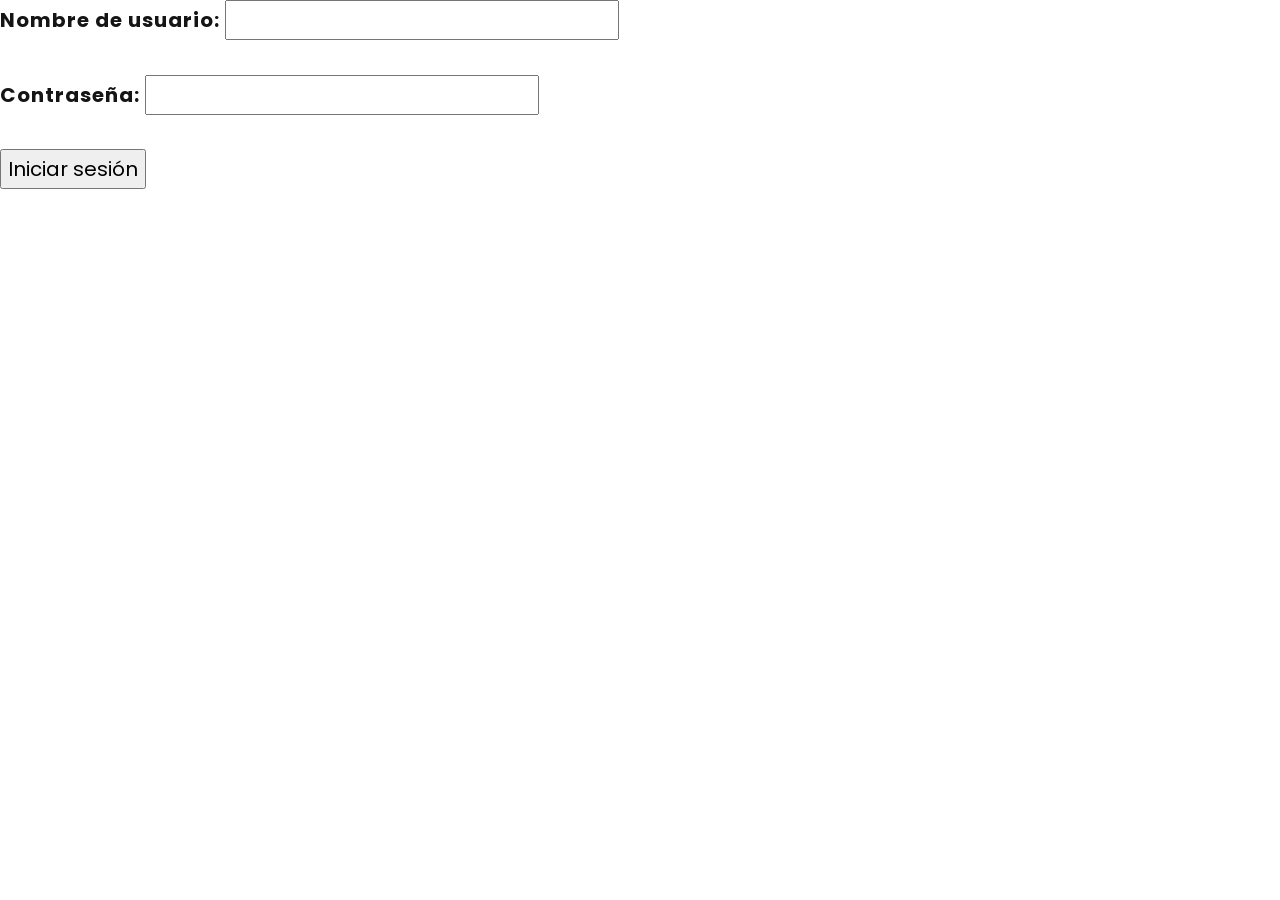
<file: site/contacto.html>
<!DOCTYPE html>
<html class="wide wow-animation" lang="es">
  <head>
    <title>Contacto</title>
    <meta name="format-detection" content="telephone=no">
    <meta name="viewport" content="width=device-width, height=device-height, initial-scale=1.0, maximum-scale=1.0, user-scalable=0">
    <meta http-equiv="X-UA-Compatible" content="IE=edge">
    <meta charset="utf-8">
    <link rel="icon" href="images/favicon.ico" type="image/x-icon">
    <!-- Stylesheets-->
    <link rel="stylesheet" type="text/css" href="//fonts.googleapis.com/css?family=Poppins:400,500,600%7CTeko:300,400,500%7CMaven+Pro:500">
    <link rel="stylesheet" href="css/estilos.css">
    <link rel="stylesheet" href="css/fonts.css">
    <link rel="stylesheet" href="css/style.css">
    <style>.ie-panel{display: none;background: #212121;padding: 10px 0;box-shadow: 3px 3px 5px 0 rgba(0,0,0,.3);clear: both;text-align:center;position: relative;z-index: 1;} html.ie-10 .ie-panel, html.lt-ie-10 .ie-panel {display: block;}</style>
  </head>
  <body>
    
    <form action="login.php" method="post">
        <label for="username">Nombre de usuario:</label>
        <input type="text" id="username" name="username" required><br><br>
        <label for="password">Contraseña:</label>
        <input type="password" id="password" name="password" required><br><br>
        <input type="submit" value="Iniciar sesión">
      </form>
      

</body>
</html>
</file>
<file: site/css/estilos.css>
:root {
	--blue: #007bff;
	--indigo: #6610f2;
	--purple: #6f42c1;
	--pink: #e83e8c;
	--red: #dc3545;
	--orange: #fd7e14;
	--yellow: #ffc107;
	--green: #28a745;
	--teal: #20c997;
	--cyan: #17a2b8;
	--white: #ffffff;
	--gray: #868e96;
	--gray-dark: #343a40;
	--breakpoint-xs: 0;
	--breakpoint-sm: 576px;
	--breakpoint-md: 768px;
	--breakpoint-lg: 992px;
	--breakpoint-xl: 1200px;
	--breakpoint-xxl: 1600px;
	--font-family-sans-serif: "Poppins", -apple-system, BlinkMacSystemFont, "Segoe UI", Roboto, "Helvetica Neue", Arial, sans-serif;
	--font-family-monospace: Menlo, Monaco, Consolas, "Liberation Mono", "Courier New", monospace;
}

@media print {
	*,
	*::before,
	*::after {
		text-shadow: none !important;
		box-shadow: none !important;
	}
	a,
	a:visited {
		text-decoration: underline;
	}
	abbr[title]::after {
		content: " (" attr(title) ")";
	}
	pre {
		white-space: pre-wrap !important;
	}
	pre,
	blockquote {
		border: 1px solid #999999;
		page-break-inside: avoid;
	}
	thead {
		display: table-header-group;
	}
	tr,
	img {
		page-break-inside: avoid;
	}
	p,
	h2,
	h3 {
		orphans: 3;
		widows: 3;
	}
	h2,
	h3 {
		page-break-after: avoid;
	}
	.navbar {
		display: none;
	}
	.badge {
		border: 1px solid #000000;
	}
	.table {
		border-collapse: collapse !important;
	}
	.table td,
	.table th {
		background-color: #ffffff !important;
	}
	.table-bordered th,
	.table-bordered td {
		border: 1px solid #dddddd !important;
	}
}

*,
*::before,
*::after {
	box-sizing: border-box;
}

html {
	font-family: sans-serif;
	line-height: 1.15;
	-webkit-text-size-adjust: 100%;
	-ms-text-size-adjust: 100%;
	-ms-overflow-style: scrollbar;
	-webkit-tap-highlight-color: rgba(0, 0, 0, 0);
}

@-ms-viewport {
	width: device-width;
}

article, aside, dialog, figcaption, figure, footer, header, hgroup, main, nav, section {
	display: block;
}

body {
	margin: 0;
	font-family: "Poppins", -apple-system, BlinkMacSystemFont, "Segoe UI", Roboto, "Helvetica Neue", Arial, sans-serif;
	font-size: 14px;
	font-weight: 500;
	line-height: 1.71429;
	color: #151515;
	text-align: left;
	background-color: #ffffff;
}

[tabindex="-1"]:focus {
	outline: none !important;
}

hr {
	box-sizing: content-box;
	height: 0;
	overflow: visible;
}

h1, h2, h3, h4, h5, h6 {
	margin-top: 0;
	margin-bottom: 0.5rem;
}

p {
	margin-top: 0;
	margin-bottom: 1rem;
}

abbr[title],
abbr[data-original-title] {
	text-decoration: underline;
	text-decoration: underline dotted;
	cursor: help;
	border-bottom: 0;
}

address {
	margin-bottom: 1rem;
	font-style: normal;
	line-height: inherit;
}

ol,
ul,
dl {
	margin-top: 0;
	margin-bottom: 1rem;
}

ol ol,
ul ul,
ol ul,
ul ol {
	margin-bottom: 0;
}

dt {
	font-weight: inherit;
}

dd {
	margin-bottom: .5rem;
	margin-left: 0;
}

blockquote {
	margin: 0 0 1rem;
}

dfn {
	font-style: italic;
}

b,
strong {
	font-weight: bolder;
}

small {
	font-size: 80%;
}

sub,
sup {
	position: relative;
	font-size: 75%;
	line-height: 0;
	vertical-align: baseline;
}

sub {
	bottom: -.25em;
}

sup {
	top: -.5em;
}

a {
	color: #6689ff;
	text-decoration: none;
	background-color: transparent;
	-webkit-text-decoration-skip: objects;
}

a:hover {
	color: #1a4eff;
	text-decoration: underline;
}

a:not([href]):not([tabindex]) {
	color: inherit;
	text-decoration: none;
}

a:not([href]):not([tabindex]):focus, a:not([href]):not([tabindex]):hover {
	color: inherit;
	text-decoration: none;
}

a:not([href]):not([tabindex]):focus {
	outline: 0;
}

pre,
code,
kbd,
samp {
	font-family: monospace, monospace;
	font-size: 1em;
}

pre {
	margin-top: 0;
	margin-bottom: 1rem;
	overflow: auto;
	-ms-overflow-style: scrollbar;
}

figure {
	margin: 0 0 1rem;
}

img {
	vertical-align: middle;
	border-style: none;
}

svg:not(:root) {
	overflow: hidden;
}

a,
area,
button,
[role="button"],
input:not([type="range"]),
label,
select,
summary,
textarea {
	touch-action: manipulation;
}

table {
	border-collapse: collapse;
}

caption {
	padding-top: 0.75rem;
	padding-bottom: 0.75rem;
	color: #868e96;
	text-align: left;
	caption-side: bottom;
}

th {
	text-align: inherit;
}

label {
	display: inline-block;
	margin-bottom: .5rem;
}

button {
	border-radius: 0;
}

button:focus {
	outline: 1px dotted;
	outline: 5px auto -webkit-focus-ring-color;
}

input,
button,
select,
optgroup,
textarea {
	margin: 0;
	font-family: inherit;
	font-size: inherit;
	line-height: inherit;
}

button,
input {
	overflow: visible;
}

button,
select {
	text-transform: none;
}

button,
html [type="button"],
[type="reset"],
[type="submit"] {
	-webkit-appearance: button;
}

button::-moz-focus-inner,
[type="button"]::-moz-focus-inner,
[type="reset"]::-moz-focus-inner,
[type="submit"]::-moz-focus-inner {
	padding: 0;
	border-style: none;
}

input[type="radio"],
input[type="checkbox"] {
	box-sizing: border-box;
	padding: 0;
}

input[type="date"],
input[type="time"],
input[type="datetime-local"],
input[type="month"] {
	-webkit-appearance: listbox;
}

textarea {
	overflow: auto;
	resize: vertical;
}

fieldset {
	min-width: 0;
	padding: 0;
	margin: 0;
	border: 0;
}

legend {
	display: block;
	width: 100%;
	max-width: 100%;
	padding: 0;
	margin-bottom: .5rem;
	font-size: 1.5rem;
	line-height: inherit;
	color: inherit;
	white-space: normal;
}

progress {
	vertical-align: baseline;
}

[type="number"]::-webkit-inner-spin-button,
[type="number"]::-webkit-outer-spin-button {
	height: auto;
}

[type="search"] {
	outline-offset: -2px;
	-webkit-appearance: none;
}

[type="search"]::-webkit-search-cancel-button,
[type="search"]::-webkit-search-decoration {
	-webkit-appearance: none;
}

::-webkit-file-upload-button {
	font: inherit;
	-webkit-appearance: button;
}

output {
	display: inline-block;
}

summary {
	display: list-item;
}

template {
	display: none;
}

[hidden] {
	display: none !important;
}

h1, h2, h3, h4, h5, h6,
.h1, .h2, .h3, .h4, .h5, .h6 {
	margin-bottom: 0.5rem;
	font-family: "Poppins", -apple-system, BlinkMacSystemFont, "Segoe UI", Roboto, "Helvetica Neue", Arial, sans-serif;
	font-weight: 500;
	line-height: 1.1;
	color: #151515;
}

h1, .h1 {
	font-size: 72px;
}

h2, .h2 {
	font-size: 42px;
}

h3, .h3 {
	font-size: 32px;
}

h4, .h4 {
	font-size: 21px;
}

h5, .h5 {
	font-size: 18px;
}

h6, .h6 {
	font-size: 16px;
}

.lead {
	font-size: 24px;
	font-weight: 300;
}

.display-1 {
	font-size: 6rem;
	font-weight: 300;
	line-height: 1.2;
}

.display-2 {
	font-size: 5.5rem;
	font-weight: 300;
	line-height: 1.2;
}

.display-3 {
	font-size: 4.5rem;
	font-weight: 300;
	line-height: 1.2;
}

.display-4 {
	font-size: 3.5rem;
	font-weight: 300;
	line-height: 1.2;
}

hr {
	margin-top: 1rem;
	margin-bottom: 1rem;
	border: 0;
	border-top: 1px solid #d7d7d7;
}

small,
.small {
	font-size: 80%;
	font-weight: 400;
}

mark,
.mark {
	padding: 2px 4px;
	background-color: #151515;
}

.list-unstyled {
	padding-left: 0;
	list-style: none;
}

.list-inline {
	padding-left: 0;
	list-style: none;
}

.list-inline-item {
	display: inline-block;
}

.list-inline-item:not(:last-child) {
	margin-right: 5px;
}

.initialism {
	font-size: 90%;
	text-transform: uppercase;
}

.blockquote {
	margin-bottom: 1rem;
	font-size: 1.25rem;
}

.blockquote-footer {
	display: block;
	font-size: 80%;
	color: #868e96;
}

.blockquote-footer::before {
	content: "\2014 \00A0";
}

.img-fluid {
	max-width: 100%;
	height: auto;
}

.img-thumbnail {
	padding: 0.25rem;
	background-color: #ffffff;
	border: 1px solid #dddddd;
	border-radius: 0.25rem;
	transition: all 0.2s ease-in-out;
	max-width: 100%;
	height: auto;
}

.figure {
	display: inline-block;
}

.figure-img {
	margin-bottom: 0.5rem;
	line-height: 1;
}

.figure-caption {
	font-size: 90%;
	color: #868e96;
}

code,
kbd,
pre,
samp {
	font-family: Menlo, Monaco, Consolas, "Liberation Mono", "Courier New", monospace;
}

code {
	padding: 10px 5px;
	font-size: 90%;
	color: #111111;
	background-color: #f2f2f2;
	border-radius: 0;
}

a > code {
	padding: 0;
	color: inherit;
	background-color: inherit;
}

kbd {
	padding: 10px 5px;
	font-size: 90%;
	color: #ffffff;
	background-color: #212529;
	border-radius: 0.2rem;
}

kbd kbd {
	padding: 0;
	font-size: 100%;
	font-weight: 700;
}

pre {
	display: block;
	margin-top: 0;
	margin-bottom: 1rem;
	font-size: 90%;
	color: #212529;
}

pre code {
	padding: 0;
	font-size: inherit;
	color: inherit;
	background-color: transparent;
	border-radius: 0;
}

.pre-scrollable {
	max-height: 340px;
	overflow-y: scroll;
}

.container {
	width: 100%;
	padding-right: 15px;
	padding-left: 15px;
	margin-right: auto;
	margin-left: auto;
}

@media (min-width: 576px) {
	.container {
		max-width: 540px;
	}
}

@media (min-width: 768px) {
	.container {
		max-width: 720px;
	}
}

@media (min-width: 992px) {
	.container {
		max-width: 960px;
	}
}

@media (min-width: 1200px) {
	.container {
		max-width: 1200px;
	}
}

.container-fluid {
	width: 100%;
	padding-right: 15px;
	padding-left: 15px;
	margin-right: auto;
	margin-left: auto;
}

.row {
	display: flex;
	flex-wrap: wrap;
	margin-right: -15px;
	margin-left: -15px;
}

.no-gutters {
	margin-right: 0;
	margin-left: 0;
}

.no-gutters > .col,
.no-gutters > [class*="col-"] {
	padding-right: 0;
	padding-left: 0;
}

.col-1, .col-2, .col-3, .col-4, .col-5, .col-6, .col-7, .col-8, .col-9, .col-10, .col-11, .col-12, .col,
.col-auto, .col-sm-1, .col-sm-2, .col-sm-3, .col-sm-4, .col-sm-5, .col-sm-6, .col-sm-7, .col-sm-8, .col-sm-9, .col-sm-10, .col-sm-11, .col-sm-12, .col-sm,
.col-sm-auto, .col-md-1, .col-md-2, .col-md-3, .col-md-4, .col-md-5, .col-md-6, .col-md-7, .col-md-8, .col-md-9, .col-md-10, .col-md-11, .col-md-12, .col-md,
.col-md-auto, .col-lg-1, .col-lg-2, .col-lg-3, .col-lg-4, .col-lg-5, .col-lg-6, .col-lg-7, .col-lg-8, .col-lg-9, .col-lg-10, .col-lg-11, .col-lg-12, .col-lg,
.col-lg-auto, .col-xl-1, .col-xl-2, .col-xl-3, .col-xl-4, .col-xl-5, .col-xl-6, .col-xl-7, .col-xl-8, .col-xl-9, .col-xl-10, .col-xl-11, .col-xl-12, .col-xl,
.col-xl-auto, .col-xxl-1, .col-xxl-2, .col-xxl-3, .col-xxl-4, .col-xxl-5, .col-xxl-6, .col-xxl-7, .col-xxl-8, .col-xxl-9, .col-xxl-10, .col-xxl-11, .col-xxl-12, .col-xxl,
.col-xxl-auto {
	position: relative;
	width: 100%;
	min-height: 1px;
	padding-right: 15px;
	padding-left: 15px;
}

.col {
	flex-basis: 0;
	flex-grow: 1;
	max-width: 100%;
}

.col-auto {
	flex: 0 0 auto;
	width: auto;
	max-width: none;
}

.col-1 {
	flex: 0 0 8.33333%;
	max-width: 8.33333%;
}

.col-2 {
	flex: 0 0 16.66667%;
	max-width: 16.66667%;
}

.col-3 {
	flex: 0 0 25%;
	max-width: 25%;
}

.col-4 {
	flex: 0 0 33.33333%;
	max-width: 33.33333%;
}

.col-5 {
	flex: 0 0 41.66667%;
	max-width: 41.66667%;
}

.col-6 {
	flex: 0 0 50%;
	max-width: 50%;
}

.col-7 {
	flex: 0 0 58.33333%;
	max-width: 58.33333%;
}

.col-8 {
	flex: 0 0 66.66667%;
	max-width: 66.66667%;
}

.col-9 {
	flex: 0 0 75%;
	max-width: 75%;
}

.col-10 {
	flex: 0 0 83.33333%;
	max-width: 83.33333%;
}

.col-11 {
	flex: 0 0 91.66667%;
	max-width: 91.66667%;
}

.col-12 {
	flex: 0 0 100%;
	max-width: 100%;
}

.order-first {
	order: -1;
}

.order-1 {
	order: 1;
}

.order-2 {
	order: 2;
}

.order-3 {
	order: 3;
}

.order-4 {
	order: 4;
}

.order-5 {
	order: 5;
}

.order-6 {
	order: 6;
}

.order-7 {
	order: 7;
}

.order-8 {
	order: 8;
}

.order-9 {
	order: 9;
}

.order-10 {
	order: 10;
}

.order-11 {
	order: 11;
}

.order-12 {
	order: 12;
}

.offset-1 {
	margin-left: 8.33333%;
}

.offset-2 {
	margin-left: 16.66667%;
}

.offset-3 {
	margin-left: 25%;
}

.offset-4 {
	margin-left: 33.33333%;
}

.offset-5 {
	margin-left: 41.66667%;
}

.offset-6 {
	margin-left: 50%;
}

.offset-7 {
	margin-left: 58.33333%;
}

.offset-8 {
	margin-left: 66.66667%;
}

.offset-9 {
	margin-left: 75%;
}

.offset-10 {
	margin-left: 83.33333%;
}

.offset-11 {
	margin-left: 91.66667%;
}

@media (min-width: 576px) {
	.col-sm {
		flex-basis: 0;
		flex-grow: 1;
		max-width: 100%;
	}
	.col-sm-auto {
		flex: 0 0 auto;
		width: auto;
		max-width: none;
	}
	.col-sm-1 {
		flex: 0 0 8.33333%;
		max-width: 8.33333%;
	}
	.col-sm-2 {
		flex: 0 0 16.66667%;
		max-width: 16.66667%;
	}
	.col-sm-3 {
		flex: 0 0 25%;
		max-width: 25%;
	}
	.col-sm-4 {
		flex: 0 0 33.33333%;
		max-width: 33.33333%;
	}
	.col-sm-5 {
		flex: 0 0 41.66667%;
		max-width: 41.66667%;
	}
	.col-sm-6 {
		flex: 0 0 50%;
		max-width: 50%;
	}
	.col-sm-7 {
		flex: 0 0 58.33333%;
		max-width: 58.33333%;
	}
	.col-sm-8 {
		flex: 0 0 66.66667%;
		max-width: 66.66667%;
	}
	.col-sm-9 {
		flex: 0 0 75%;
		max-width: 75%;
	}
	.col-sm-10 {
		flex: 0 0 83.33333%;
		max-width: 83.33333%;
	}
	.col-sm-11 {
		flex: 0 0 91.66667%;
		max-width: 91.66667%;
	}
	.col-sm-12 {
		flex: 0 0 100%;
		max-width: 100%;
	}
	.order-sm-first {
		order: -1;
	}
	.order-sm-1 {
		order: 1;
	}
	.order-sm-2 {
		order: 2;
	}
	.order-sm-3 {
		order: 3;
	}
	.order-sm-4 {
		order: 4;
	}
	.order-sm-5 {
		order: 5;
	}
	.order-sm-6 {
		order: 6;
	}
	.order-sm-7 {
		order: 7;
	}
	.order-sm-8 {
		order: 8;
	}
	.order-sm-9 {
		order: 9;
	}
	.order-sm-10 {
		order: 10;
	}
	.order-sm-11 {
		order: 11;
	}
	.order-sm-12 {
		order: 12;
	}
	.offset-sm-0 {
		margin-left: 0;
	}
	.offset-sm-1 {
		margin-left: 8.33333%;
	}
	.offset-sm-2 {
		margin-left: 16.66667%;
	}
	.offset-sm-3 {
		margin-left: 25%;
	}
	.offset-sm-4 {
		margin-left: 33.33333%;
	}
	.offset-sm-5 {
		margin-left: 41.66667%;
	}
	.offset-sm-6 {
		margin-left: 50%;
	}
	.offset-sm-7 {
		margin-left: 58.33333%;
	}
	.offset-sm-8 {
		margin-left: 66.66667%;
	}
	.offset-sm-9 {
		margin-left: 75%;
	}
	.offset-sm-10 {
		margin-left: 83.33333%;
	}
	.offset-sm-11 {
		margin-left: 91.66667%;
	}
}

@media (min-width: 768px) {
	.col-md {
		flex-basis: 0;
		flex-grow: 1;
		max-width: 100%;
	}
	.col-md-auto {
		flex: 0 0 auto;
		width: auto;
		max-width: none;
	}
	.col-md-1 {
		flex: 0 0 8.33333%;
		max-width: 8.33333%;
	}
	.col-md-2 {
		flex: 0 0 16.66667%;
		max-width: 16.66667%;
	}
	.col-md-3 {
		flex: 0 0 25%;
		max-width: 25%;
	}
	.col-md-4 {
		flex: 0 0 33.33333%;
		max-width: 33.33333%;
	}
	.col-md-5 {
		flex: 0 0 41.66667%;
		max-width: 41.66667%;
	}
	.col-md-6 {
		flex: 0 0 50%;
		max-width: 50%;
	}
	.col-md-7 {
		flex: 0 0 58.33333%;
		max-width: 58.33333%;
	}
	.col-md-8 {
		flex: 0 0 66.66667%;
		max-width: 66.66667%;
	}
	.col-md-9 {
		flex: 0 0 75%;
		max-width: 75%;
	}
	.col-md-10 {
		flex: 0 0 83.33333%;
		max-width: 83.33333%;
	}
	.col-md-11 {
		flex: 0 0 91.66667%;
		max-width: 91.66667%;
	}
	.col-md-12 {
		flex: 0 0 100%;
		max-width: 100%;
	}
	.order-md-first {
		order: -1;
	}
	.order-md-1 {
		order: 1;
	}
	.order-md-2 {
		order: 2;
	}
	.order-md-3 {
		order: 3;
	}
	.order-md-4 {
		order: 4;
	}
	.order-md-5 {
		order: 5;
	}
	.order-md-6 {
		order: 6;
	}
	.order-md-7 {
		order: 7;
	}
	.order-md-8 {
		order: 8;
	}
	.order-md-9 {
		order: 9;
	}
	.order-md-10 {
		order: 10;
	}
	.order-md-11 {
		order: 11;
	}
	.order-md-12 {
		order: 12;
	}
	.offset-md-0 {
		margin-left: 0;
	}
	.offset-md-1 {
		margin-left: 8.33333%;
	}
	.offset-md-2 {
		margin-left: 16.66667%;
	}
	.offset-md-3 {
		margin-left: 25%;
	}
	.offset-md-4 {
		margin-left: 33.33333%;
	}
	.offset-md-5 {
		margin-left: 41.66667%;
	}
	.offset-md-6 {
		margin-left: 50%;
	}
	.offset-md-7 {
		margin-left: 58.33333%;
	}
	.offset-md-8 {
		margin-left: 66.66667%;
	}
	.offset-md-9 {
		margin-left: 75%;
	}
	.offset-md-10 {
		margin-left: 83.33333%;
	}
	.offset-md-11 {
		margin-left: 91.66667%;
	}
}

@media (min-width: 992px) {
	.col-lg {
		flex-basis: 0;
		flex-grow: 1;
		max-width: 100%;
	}
	.col-lg-auto {
		flex: 0 0 auto;
		width: auto;
		max-width: none;
	}
	.col-lg-1 {
		flex: 0 0 8.33333%;
		max-width: 8.33333%;
	}
	.col-lg-2 {
		flex: 0 0 16.66667%;
		max-width: 16.66667%;
	}
	.col-lg-3 {
		flex: 0 0 25%;
		max-width: 25%;
	}
	.col-lg-4 {
		flex: 0 0 33.33333%;
		max-width: 33.33333%;
	}
	.col-lg-5 {
		flex: 0 0 41.66667%;
		max-width: 41.66667%;
	}
	.col-lg-6 {
		flex: 0 0 50%;
		max-width: 50%;
	}
	.col-lg-7 {
		flex: 0 0 58.33333%;
		max-width: 58.33333%;
	}
	.col-lg-8 {
		flex: 0 0 66.66667%;
		max-width: 66.66667%;
	}
	.col-lg-9 {
		flex: 0 0 75%;
		max-width: 75%;
	}
	.col-lg-10 {
		flex: 0 0 83.33333%;
		max-width: 83.33333%;
	}
	.col-lg-11 {
		flex: 0 0 91.66667%;
		max-width: 91.66667%;
	}
	.col-lg-12 {
		flex: 0 0 100%;
		max-width: 100%;
	}
	.order-lg-first {
		order: -1;
	}
	.order-lg-1 {
		order: 1;
	}
	.order-lg-2 {
		order: 2;
	}
	.order-lg-3 {
		order: 3;
	}
	.order-lg-4 {
		order: 4;
	}
	.order-lg-5 {
		order: 5;
	}
	.order-lg-6 {
		order: 6;
	}
	.order-lg-7 {
		order: 7;
	}
	.order-lg-8 {
		order: 8;
	}
	.order-lg-9 {
		order: 9;
	}
	.order-lg-10 {
		order: 10;
	}
	.order-lg-11 {
		order: 11;
	}
	.order-lg-12 {
		order: 12;
	}
	.offset-lg-0 {
		margin-left: 0;
	}
	.offset-lg-1 {
		margin-left: 8.33333%;
	}
	.offset-lg-2 {
		margin-left: 16.66667%;
	}
	.offset-lg-3 {
		margin-left: 25%;
	}
	.offset-lg-4 {
		margin-left: 33.33333%;
	}
	.offset-lg-5 {
		margin-left: 41.66667%;
	}
	.offset-lg-6 {
		margin-left: 50%;
	}
	.offset-lg-7 {
		margin-left: 58.33333%;
	}
	.offset-lg-8 {
		margin-left: 66.66667%;
	}
	.offset-lg-9 {
		margin-left: 75%;
	}
	.offset-lg-10 {
		margin-left: 83.33333%;
	}
	.offset-lg-11 {
		margin-left: 91.66667%;
	}
}

@media (min-width: 1200px) {
	.col-xl {
		flex-basis: 0;
		flex-grow: 1;
		max-width: 100%;
	}
	.col-xl-auto {
		flex: 0 0 auto;
		width: auto;
		max-width: none;
	}
	.col-xl-1 {
		flex: 0 0 8.33333%;
		max-width: 8.33333%;
	}
	.col-xl-2 {
		flex: 0 0 16.66667%;
		max-width: 16.66667%;
	}
	.col-xl-3 {
		flex: 0 0 25%;
		max-width: 25%;
	}
	.col-xl-4 {
		flex: 0 0 33.33333%;
		max-width: 33.33333%;
	}
	.col-xl-5 {
		flex: 0 0 41.66667%;
		max-width: 41.66667%;
	}
	.col-xl-6 {
		flex: 0 0 50%;
		max-width: 50%;
	}
	.col-xl-7 {
		flex: 0 0 58.33333%;
		max-width: 58.33333%;
	}
	.col-xl-8 {
		flex: 0 0 66.66667%;
		max-width: 66.66667%;
	}
	.col-xl-9 {
		flex: 0 0 75%;
		max-width: 75%;
	}
	.col-xl-10 {
		flex: 0 0 83.33333%;
		max-width: 83.33333%;
	}
	.col-xl-11 {
		flex: 0 0 91.66667%;
		max-width: 91.66667%;
	}
	.col-xl-12 {
		flex: 0 0 100%;
		max-width: 100%;
	}
	.order-xl-first {
		order: -1;
	}
	.order-xl-1 {
		order: 1;
	}
	.order-xl-2 {
		order: 2;
	}
	.order-xl-3 {
		order: 3;
	}
	.order-xl-4 {
		order: 4;
	}
	.order-xl-5 {
		order: 5;
	}
	.order-xl-6 {
		order: 6;
	}
	.order-xl-7 {
		order: 7;
	}
	.order-xl-8 {
		order: 8;
	}
	.order-xl-9 {
		order: 9;
	}
	.order-xl-10 {
		order: 10;
	}
	.order-xl-11 {
		order: 11;
	}
	.order-xl-12 {
		order: 12;
	}
	.offset-xl-0 {
		margin-left: 0;
	}
	.offset-xl-1 {
		margin-left: 8.33333%;
	}
	.offset-xl-2 {
		margin-left: 16.66667%;
	}
	.offset-xl-3 {
		margin-left: 25%;
	}
	.offset-xl-4 {
		margin-left: 33.33333%;
	}
	.offset-xl-5 {
		margin-left: 41.66667%;
	}
	.offset-xl-6 {
		margin-left: 50%;
	}
	.offset-xl-7 {
		margin-left: 58.33333%;
	}
	.offset-xl-8 {
		margin-left: 66.66667%;
	}
	.offset-xl-9 {
		margin-left: 75%;
	}
	.offset-xl-10 {
		margin-left: 83.33333%;
	}
	.offset-xl-11 {
		margin-left: 91.66667%;
	}
}

@media (min-width: 1600px) {
	.col-xxl {
		flex-basis: 0;
		flex-grow: 1;
		max-width: 100%;
	}
	.col-xxl-auto {
		flex: 0 0 auto;
		width: auto;
		max-width: none;
	}
	.col-xxl-1 {
		flex: 0 0 8.33333%;
		max-width: 8.33333%;
	}
	.col-xxl-2 {
		flex: 0 0 16.66667%;
		max-width: 16.66667%;
	}
	.col-xxl-3 {
		flex: 0 0 25%;
		max-width: 25%;
	}
	.col-xxl-4 {
		flex: 0 0 33.33333%;
		max-width: 33.33333%;
	}
	.col-xxl-5 {
		flex: 0 0 41.66667%;
		max-width: 41.66667%;
	}
	.col-xxl-6 {
		flex: 0 0 50%;
		max-width: 50%;
	}
	.col-xxl-7 {
		flex: 0 0 58.33333%;
		max-width: 58.33333%;
	}
	.col-xxl-8 {
		flex: 0 0 66.66667%;
		max-width: 66.66667%;
	}
	.col-xxl-9 {
		flex: 0 0 75%;
		max-width: 75%;
	}
	.col-xxl-10 {
		flex: 0 0 83.33333%;
		max-width: 83.33333%;
	}
	.col-xxl-11 {
		flex: 0 0 91.66667%;
		max-width: 91.66667%;
	}
	.col-xxl-12 {
		flex: 0 0 100%;
		max-width: 100%;
	}
	.order-xxl-first {
		order: -1;
	}
	.order-xxl-1 {
		order: 1;
	}
	.order-xxl-2 {
		order: 2;
	}
	.order-xxl-3 {
		order: 3;
	}
	.order-xxl-4 {
		order: 4;
	}
	.order-xxl-5 {
		order: 5;
	}
	.order-xxl-6 {
		order: 6;
	}
	.order-xxl-7 {
		order: 7;
	}
	.order-xxl-8 {
		order: 8;
	}
	.order-xxl-9 {
		order: 9;
	}
	.order-xxl-10 {
		order: 10;
	}
	.order-xxl-11 {
		order: 11;
	}
	.order-xxl-12 {
		order: 12;
	}
	.offset-xxl-0 {
		margin-left: 0;
	}
	.offset-xxl-1 {
		margin-left: 8.33333%;
	}
	.offset-xxl-2 {
		margin-left: 16.66667%;
	}
	.offset-xxl-3 {
		margin-left: 25%;
	}
	.offset-xxl-4 {
		margin-left: 33.33333%;
	}
	.offset-xxl-5 {
		margin-left: 41.66667%;
	}
	.offset-xxl-6 {
		margin-left: 50%;
	}
	.offset-xxl-7 {
		margin-left: 58.33333%;
	}
	.offset-xxl-8 {
		margin-left: 66.66667%;
	}
	.offset-xxl-9 {
		margin-left: 75%;
	}
	.offset-xxl-10 {
		margin-left: 83.33333%;
	}
	.offset-xxl-11 {
		margin-left: 91.66667%;
	}
}

.table {
	width: 100%;
	max-width: 100%;
	margin-bottom: 1rem;
	background-color: transparent;
}

.table th,
.table td {
	padding: 0.75rem;
	vertical-align: top;
	border-top: 1px solid #e9ecef;
}

.table thead th {
	vertical-align: bottom;
	border-bottom: 2px solid #e9ecef;
}

.table tbody + tbody {
	border-top: 2px solid #e9ecef;
}

.table .table {
	background-color: #ffffff;
}

.table-sm th,
.table-sm td {
	padding: 0.3rem;
}

.table-bordered {
	border: 1px solid #e9ecef;
}

.table-bordered th,
.table-bordered td {
	border: 1px solid #e9ecef;
}

.table-bordered thead th,
.table-bordered thead td {
	border-bottom-width: 2px;
}

.table-striped tbody tr:nth-of-type(odd) {
	background-color: rgba(0, 0, 0, 0.05);
}

.table-hover tbody tr:hover {
	background-color: rgba(0, 0, 0, 0.075);
}

.table-active,
.table-active > th,
.table-active > td {
	background-color: rgba(0, 0, 0, 0.075);
}

.table-hover .table-active:hover {
	background-color: rgba(0, 0, 0, 0.075);
}

.table-hover .table-active:hover > td,
.table-hover .table-active:hover > th {
	background-color: rgba(0, 0, 0, 0.075);
}

.table .thead-dark th {
	color: #ffffff;
	background-color: #212529;
	border-color: #32383e;
}

.table .thead-light th {
	color: #495057;
	background-color: #e9ecef;
	border-color: #e9ecef;
}

.table-dark {
	color: #ffffff;
	background-color: #212529;
}

.table-dark th,
.table-dark td,
.table-dark thead th {
	border-color: #32383e;
}

.table-dark.table-bordered {
	border: 0;
}

.table-dark.table-striped tbody tr:nth-of-type(odd) {
	background-color: rgba(255, 255, 255, 0.05);
}

.table-dark.table-hover tbody tr:hover {
	background-color: rgba(255, 255, 255, 0.075);
}

@media (max-width: 575px) {
	.table-responsive-sm {
		display: block;
		width: 100%;
		overflow-x: auto;
		-webkit-overflow-scrolling: touch;
		-ms-overflow-style: -ms-autohiding-scrollbar;
	}
	.table-responsive-sm.table-bordered {
		border: 0;
	}
}

@media (max-width: 767px) {
	.table-responsive-md {
		display: block;
		width: 100%;
		overflow-x: auto;
		-webkit-overflow-scrolling: touch;
		-ms-overflow-style: -ms-autohiding-scrollbar;
	}
	.table-responsive-md.table-bordered {
		border: 0;
	}
}

@media (max-width: 991px) {
	.table-responsive-lg {
		display: block;
		width: 100%;
		overflow-x: auto;
		-webkit-overflow-scrolling: touch;
		-ms-overflow-style: -ms-autohiding-scrollbar;
	}
	.table-responsive-lg.table-bordered {
		border: 0;
	}
}

@media (max-width: 1199px) {
	.table-responsive-xl {
		display: block;
		width: 100%;
		overflow-x: auto;
		-webkit-overflow-scrolling: touch;
		-ms-overflow-style: -ms-autohiding-scrollbar;
	}
	.table-responsive-xl.table-bordered {
		border: 0;
	}
}

@media (max-width: 1599px) {
	.table-responsive-xxl {
		display: block;
		width: 100%;
		overflow-x: auto;
		-webkit-overflow-scrolling: touch;
		-ms-overflow-style: -ms-autohiding-scrollbar;
	}
	.table-responsive-xxl.table-bordered {
		border: 0;
	}
}

.table-responsive {
	display: block;
	width: 100%;
	overflow-x: auto;
	-webkit-overflow-scrolling: touch;
	-ms-overflow-style: -ms-autohiding-scrollbar;
}

.table-responsive.table-bordered {
	border: 0;
}

.form-control {
	display: block;
	width: 100%;
	padding: 17px 33px;
	font-size: 14px;
	line-height: 1.34;
	color: #495057;
	background-color: #ffffff;
	background-image: none;
	background-clip: padding-box;
	border: 1px solid #ced4da;
	border-radius: 0.25rem;
	transition: border-color ease-in-out 0.15s, box-shadow ease-in-out 0.15s;
}

.form-control::-ms-expand {
	background-color: transparent;
	border: 0;
}

.form-control:focus {
	color: #495057;
	background-color: #ffffff;
	border-color: #80bdff;
	outline: none;
	box-shadow: 0 0 0 0.2rem rgba(0, 123, 255, 0.25);
}

.form-control::placeholder {
	color: #868e96;
	opacity: 1;
}

.form-control:disabled, .form-control[readonly] {
	background-color: #e9ecef;
	opacity: 1;
}

select.form-control:not([size]):not([multiple]) {
	height: calc(2.25rem + 2px);
}

select.form-control:focus::-ms-value {
	color: #495057;
	background-color: #ffffff;
}

.form-control-file,
.form-control-range {
	display: block;
}

.col-form-label {
	padding-top: calc(17px + 1px);
	padding-bottom: calc(17px + 1px);
	margin-bottom: 0;
	line-height: 1.34;
}

.col-form-label-lg {
	padding-top: calc(20px + 1px);
	padding-bottom: calc(20px + 1px);
	font-size: 18px;
	line-height: 1.33;
}

.col-form-label-sm {
	padding-top: calc(5px + 1px);
	padding-bottom: calc(5px + 1px);
	font-size: 12px;
	line-height: 1.5;
}

.col-form-legend {
	padding-top: 17px;
	padding-bottom: 17px;
	margin-bottom: 0;
	font-size: 14px;
}

.form-control-plaintext {
	padding-top: 17px;
	padding-bottom: 17px;
	margin-bottom: 0;
	line-height: 1.34;
	background-color: transparent;
	border: solid transparent;
	border-width: 1px 0;
}

.form-control-plaintext.form-control-sm, .input-group-sm > .form-control-plaintext.form-control,
.input-group-sm > .form-control-plaintext.input-group-addon,
.input-group-sm > .input-group-btn > .form-control-plaintext.btn, .form-control-plaintext.form-control-lg, .input-group-lg > .form-control-plaintext.form-control,
.input-group-lg > .form-control-plaintext.input-group-addon,
.input-group-lg > .input-group-btn > .form-control-plaintext.btn {
	padding-right: 0;
	padding-left: 0;
}

.form-control-sm, .input-group-sm > .form-control,
.input-group-sm > .input-group-addon,
.input-group-sm > .input-group-btn > .btn {
	padding: 5px 25px;
	font-size: 12px;
	line-height: 1.5;
	border-radius: 0.2rem;
}

select.form-control-sm:not([size]):not([multiple]), .input-group-sm > select.form-control:not([size]):not([multiple]),
.input-group-sm > select.input-group-addon:not([size]):not([multiple]),
.input-group-sm > .input-group-btn > select.btn:not([size]):not([multiple]) {
	height: calc(1.8125rem + 2px);
}

.form-control-lg, .input-group-lg > .form-control,
.input-group-lg > .input-group-addon,
.input-group-lg > .input-group-btn > .btn {
	padding: 20px 33px;
	font-size: 18px;
	line-height: 1.33;
	border-radius: 0.3rem;
}

select.form-control-lg:not([size]):not([multiple]), .input-group-lg > select.form-control:not([size]):not([multiple]),
.input-group-lg > select.input-group-addon:not([size]):not([multiple]),
.input-group-lg > .input-group-btn > select.btn:not([size]):not([multiple]) {
	height: calc(2.875rem + 2px);
}

.form-group {
	margin-bottom: 1rem;
}

.form-text {
	display: block;
	margin-top: 0.25rem;
}

.form-row {
	display: flex;
	flex-wrap: wrap;
	margin-right: -5px;
	margin-left: -5px;
}

.form-row > .col,
.form-row > [class*="col-"] {
	padding-right: 5px;
	padding-left: 5px;
}

.form-check {
	position: relative;
	display: block;
	margin-bottom: 0.5rem;
}

.form-check.disabled .form-check-label {
	color: #868e96;
}

.form-check-label {
	padding-left: 1.25rem;
	margin-bottom: 0;
}

.form-check-input {
	position: absolute;
	margin-top: 0.25rem;
	margin-left: -1.25rem;
}

.form-check-inline {
	display: inline-block;
	margin-right: 0.75rem;
}

.form-check-inline .form-check-label {
	vertical-align: middle;
}

.valid-feedback {
	display: none;
	margin-top: .25rem;
	font-size: .875rem;
	color: #98bf44;
}

.valid-tooltip {
	position: absolute;
	top: 100%;
	z-index: 5;
	display: none;
	width: 250px;
	padding: .5rem;
	margin-top: .1rem;
	font-size: .875rem;
	line-height: 1;
	color: #ffffff;
	background-color: rgba(152, 191, 68, 0.8);
	border-radius: .2rem;
}

.was-validated .form-control:valid, .form-control.is-valid, .was-validated
.custom-select:valid,
.custom-select.is-valid {
	border-color: #98bf44;
}

.was-validated .form-control:valid:focus, .form-control.is-valid:focus, .was-validated
.custom-select:valid:focus,
.custom-select.is-valid:focus {
	box-shadow: 0 0 0 0.2rem rgba(152, 191, 68, 0.25);
}

.was-validated .form-control:valid ~ .valid-feedback,
.was-validated .form-control:valid ~ .valid-tooltip, .form-control.is-valid ~ .valid-feedback,
.form-control.is-valid ~ .valid-tooltip, .was-validated
.custom-select:valid ~ .valid-feedback,
.was-validated
.custom-select:valid ~ .valid-tooltip,
.custom-select.is-valid ~ .valid-feedback,
.custom-select.is-valid ~ .valid-tooltip {
	display: block;
}

.was-validated .form-check-input:valid + .form-check-label, .form-check-input.is-valid + .form-check-label {
	color: #98bf44;
}

.was-validated .custom-control-input:valid ~ .custom-control-indicator, .custom-control-input.is-valid ~ .custom-control-indicator {
	background-color: rgba(152, 191, 68, 0.25);
}

.was-validated .custom-control-input:valid ~ .custom-control-description, .custom-control-input.is-valid ~ .custom-control-description {
	color: #98bf44;
}

.was-validated .custom-file-input:valid ~ .custom-file-control, .custom-file-input.is-valid ~ .custom-file-control {
	border-color: #98bf44;
}

.was-validated .custom-file-input:valid ~ .custom-file-control::before, .custom-file-input.is-valid ~ .custom-file-control::before {
	border-color: inherit;
}

.was-validated .custom-file-input:valid:focus, .custom-file-input.is-valid:focus {
	box-shadow: 0 0 0 0.2rem rgba(152, 191, 68, 0.25);
}

.invalid-feedback {
	display: none;
	margin-top: .25rem;
	font-size: .875rem;
	color: #f5543f;
}

.invalid-tooltip {
	position: absolute;
	top: 100%;
	z-index: 5;
	display: none;
	width: 250px;
	padding: .5rem;
	margin-top: .1rem;
	font-size: .875rem;
	line-height: 1;
	color: #ffffff;
	background-color: rgba(245, 84, 63, 0.8);
	border-radius: .2rem;
}

.was-validated .form-control:invalid, .form-control.is-invalid, .was-validated
.custom-select:invalid,
.custom-select.is-invalid {
	border-color: #f5543f;
}

.was-validated .form-control:invalid:focus, .form-control.is-invalid:focus, .was-validated
.custom-select:invalid:focus,
.custom-select.is-invalid:focus {
	box-shadow: 0 0 0 0.2rem rgba(245, 84, 63, 0.25);
}

.was-validated .form-control:invalid ~ .invalid-feedback,
.was-validated .form-control:invalid ~ .invalid-tooltip, .form-control.is-invalid ~ .invalid-feedback,
.form-control.is-invalid ~ .invalid-tooltip, .was-validated
.custom-select:invalid ~ .invalid-feedback,
.was-validated
.custom-select:invalid ~ .invalid-tooltip,
.custom-select.is-invalid ~ .invalid-feedback,
.custom-select.is-invalid ~ .invalid-tooltip {
	display: block;
}

.was-validated .form-check-input:invalid + .form-check-label, .form-check-input.is-invalid + .form-check-label {
	color: #f5543f;
}

.was-validated .custom-control-input:invalid ~ .custom-control-indicator, .custom-control-input.is-invalid ~ .custom-control-indicator {
	background-color: rgba(245, 84, 63, 0.25);
}

.was-validated .custom-control-input:invalid ~ .custom-control-description, .custom-control-input.is-invalid ~ .custom-control-description {
	color: #f5543f;
}

.was-validated .custom-file-input:invalid ~ .custom-file-control, .custom-file-input.is-invalid ~ .custom-file-control {
	border-color: #f5543f;
}

.was-validated .custom-file-input:invalid ~ .custom-file-control::before, .custom-file-input.is-invalid ~ .custom-file-control::before {
	border-color: inherit;
}

.was-validated .custom-file-input:invalid:focus, .custom-file-input.is-invalid:focus {
	box-shadow: 0 0 0 0.2rem rgba(245, 84, 63, 0.25);
}

.form-inline {
	display: flex;
	flex-flow: row wrap;
	align-items: center;
}

.form-inline .form-check {
	width: 100%;
}

@media (min-width: 576px) {
	.form-inline label {
		display: flex;
		align-items: center;
		justify-content: center;
		margin-bottom: 0;
	}
	.form-inline .form-group {
		display: flex;
		flex: 0 0 auto;
		flex-flow: row wrap;
		align-items: center;
		margin-bottom: 0;
	}
	.form-inline .form-control {
		display: inline-block;
		width: auto;
		vertical-align: middle;
	}
	.form-inline .form-control-plaintext {
		display: inline-block;
	}
	.form-inline .input-group {
		width: auto;
	}
	.form-inline .form-check {
		display: flex;
		align-items: center;
		justify-content: center;
		width: auto;
		margin-top: 0;
		margin-bottom: 0;
	}
	.form-inline .form-check-label {
		padding-left: 0;
	}
	.form-inline .form-check-input {
		position: relative;
		margin-top: 0;
		margin-right: 0.25rem;
		margin-left: 0;
	}
	.form-inline .custom-control {
		display: flex;
		align-items: center;
		justify-content: center;
		padding-left: 0;
	}
	.form-inline .custom-control-indicator {
		position: static;
		display: inline-block;
		margin-right: 0.25rem;
		vertical-align: text-bottom;
	}
	.form-inline .has-feedback .form-control-feedback {
		top: 0;
	}
}

.btn {
	display: inline-block;
	font-weight: 500;
	text-align: center;
	white-space: nowrap;
	vertical-align: middle;
	user-select: none;
	border: 1px solid transparent;
	padding: 17px 33px;
	font-size: 14px;
	line-height: 1.34;
	border-radius: 0;
	transition: all 0.15s ease-in-out;
}

.btn:focus, .btn:hover {
	text-decoration: none;
}

.btn:focus, .btn.focus {
	outline: 0;
	box-shadow: 0 0 0 0.2rem rgba(0, 123, 255, 0.25);
}

.btn.disabled, .btn:disabled {
	opacity: .65;
}

.btn:not([disabled]):not(.disabled):active, .btn:not([disabled]):not(.disabled).active {
	background-image: none;
}

a.btn.disabled,
fieldset[disabled] a.btn {
	pointer-events: none;
}

.btn-link {
	font-weight: 400;
	color: #6689ff;
	background-color: transparent;
}

.btn-link:hover {
	color: #1a4eff;
	text-decoration: underline;
	background-color: transparent;
	border-color: transparent;
}

.btn-link:focus, .btn-link.focus {
	border-color: transparent;
	box-shadow: none;
}

.btn-link:disabled, .btn-link.disabled {
	color: #868e96;
}

.btn-lg, .btn-group-lg > .btn {
	padding: 20px 33px;
	font-size: 18px;
	line-height: 1.33;
	border-radius: 0.3rem;
}

.btn-sm, .btn-group-sm > .btn {
	padding: 5px 25px;
	font-size: 12px;
	line-height: 1.5;
	border-radius: 0.2rem;
}

.btn-block {
	display: block;
	width: 100%;
}

.btn-block + .btn-block {
	margin-top: 0.5rem;
}

input[type="submit"].btn-block,
input[type="reset"].btn-block,
input[type="button"].btn-block {
	width: 100%;
}

.fade {
	opacity: 0;
	transition: opacity 0.15s linear;
}

.fade.show {
	opacity: 1;
}

.collapse {
	display: none;
}

.collapse.show {
	display: block;
}

tr.collapse.show {
	display: table-row;
}

tbody.collapse.show {
	display: table-row-group;
}

.collapsing {
	position: relative;
	height: 0;
	overflow: hidden;
	transition: height 0.35s ease;
}

.dropup,
.dropdown {
	position: relative;
}

.dropdown-toggle::after {
	display: inline-block;
	width: 0;
	height: 0;
	margin-left: 0.255em;
	vertical-align: 0.255em;
	content: "";
	border-top: 0.3em solid;
	border-right: 0.3em solid transparent;
	border-bottom: 0;
	border-left: 0.3em solid transparent;
}

.dropdown-toggle:empty::after {
	margin-left: 0;
}

.dropdown-menu {
	position: absolute;
	top: 100%;
	left: 0;
	z-index: 1000;
	display: none;
	float: left;
	min-width: 10rem;
	padding: 0.5rem 0;
	margin: 0.125rem 0 0;
	font-size: 14px;
	color: #151515;
	text-align: left;
	list-style: none;
	background-color: #ffffff;
	background-clip: padding-box;
	border: 1px solid rgba(0, 0, 0, 0.15);
	border-radius: 0;
}

.dropup .dropdown-menu {
	margin-top: 0;
	margin-bottom: 0.125rem;
}

.dropup .dropdown-toggle::after {
	display: inline-block;
	width: 0;
	height: 0;
	margin-left: 0.255em;
	vertical-align: 0.255em;
	content: "";
	border-top: 0;
	border-right: 0.3em solid transparent;
	border-bottom: 0.3em solid;
	border-left: 0.3em solid transparent;
}

.dropup .dropdown-toggle:empty::after {
	margin-left: 0;
}

.dropdown-divider {
	height: 0;
	margin: 0.5rem 0;
	overflow: hidden;
	border-top: 1px solid #e9ecef;
}

.dropdown-item {
	display: block;
	width: 100%;
	padding: 0.25rem 1.5rem;
	clear: both;
	font-weight: 400;
	color: #212529;
	text-align: inherit;
	white-space: nowrap;
	background: none;
	border: 0;
}

.dropdown-item:focus, .dropdown-item:hover {
	color: #16181b;
	text-decoration: none;
	background-color: #f8f9fa;
}

.dropdown-item.active, .dropdown-item:active {
	color: #ffffff;
	text-decoration: none;
	background-color: #007bff;
}

.dropdown-item.disabled, .dropdown-item:disabled {
	color: #868e96;
	background-color: transparent;
}

.dropdown-menu.show {
	display: block;
}

.dropdown-header {
	display: block;
	padding: 0.5rem 1.5rem;
	margin-bottom: 0;
	font-size: 12px;
	color: #868e96;
	white-space: nowrap;
}

.btn-group,
.btn-group-vertical {
	position: relative;
	display: inline-flex;
	vertical-align: middle;
}

.btn-group > .btn,
.btn-group-vertical > .btn {
	position: relative;
	flex: 0 1 auto;
}

.btn-group > .btn:hover,
.btn-group-vertical > .btn:hover {
	z-index: 2;
}

.btn-group > .btn:focus, .btn-group > .btn:active, .btn-group > .btn.active,
.btn-group-vertical > .btn:focus,
.btn-group-vertical > .btn:active,
.btn-group-vertical > .btn.active {
	z-index: 2;
}

.btn-group .btn + .btn,
.btn-group .btn + .btn-group,
.btn-group .btn-group + .btn,
.btn-group .btn-group + .btn-group,
.btn-group-vertical .btn + .btn,
.btn-group-vertical .btn + .btn-group,
.btn-group-vertical .btn-group + .btn,
.btn-group-vertical .btn-group + .btn-group {
	margin-left: -1px;
}

.btn-toolbar {
	display: flex;
	flex-wrap: wrap;
	justify-content: flex-start;
}

.btn-toolbar .input-group {
	width: auto;
}

.btn-group > .btn:not(:first-child):not(:last-child):not(.dropdown-toggle) {
	border-radius: 0;
}

.btn-group > .btn:first-child {
	margin-left: 0;
}

.btn-group > .btn:first-child:not(:last-child):not(.dropdown-toggle) {
	border-top-right-radius: 0;
	border-bottom-right-radius: 0;
}

.btn-group > .btn:last-child:not(:first-child),
.btn-group > .dropdown-toggle:not(:first-child) {
	border-top-left-radius: 0;
	border-bottom-left-radius: 0;
}

.btn-group > .btn-group {
	float: left;
}

.btn-group > .btn-group:not(:first-child):not(:last-child) > .btn {
	border-radius: 0;
}

.btn-group > .btn-group:first-child:not(:last-child) > .btn:last-child,
.btn-group > .btn-group:first-child:not(:last-child) > .dropdown-toggle {
	border-top-right-radius: 0;
	border-bottom-right-radius: 0;
}

.btn-group > .btn-group:last-child:not(:first-child) > .btn:first-child {
	border-top-left-radius: 0;
	border-bottom-left-radius: 0;
}

.btn + .dropdown-toggle-split {
	padding-right: 24.75px;
	padding-left: 24.75px;
}

.btn + .dropdown-toggle-split::after {
	margin-left: 0;
}

.btn-sm + .dropdown-toggle-split, .btn-group-sm > .btn + .dropdown-toggle-split {
	padding-right: 18.75px;
	padding-left: 18.75px;
}

.btn-lg + .dropdown-toggle-split, .btn-group-lg > .btn + .dropdown-toggle-split {
	padding-right: 24.75px;
	padding-left: 24.75px;
}

.btn-group-vertical {
	flex-direction: column;
	align-items: flex-start;
	justify-content: center;
}

.btn-group-vertical .btn,
.btn-group-vertical .btn-group {
	width: 100%;
}

.btn-group-vertical > .btn + .btn,
.btn-group-vertical > .btn + .btn-group,
.btn-group-vertical > .btn-group + .btn,
.btn-group-vertical > .btn-group + .btn-group {
	margin-top: -1px;
	margin-left: 0;
}

.btn-group-vertical > .btn:not(:first-child):not(:last-child) {
	border-radius: 0;
}

.btn-group-vertical > .btn:first-child:not(:last-child) {
	border-bottom-right-radius: 0;
	border-bottom-left-radius: 0;
}

.btn-group-vertical > .btn:last-child:not(:first-child) {
	border-top-left-radius: 0;
	border-top-right-radius: 0;
}

.btn-group-vertical > .btn-group:not(:first-child):not(:last-child) > .btn {
	border-radius: 0;
}

.btn-group-vertical > .btn-group:first-child:not(:last-child) > .btn:last-child,
.btn-group-vertical > .btn-group:first-child:not(:last-child) > .dropdown-toggle {
	border-bottom-right-radius: 0;
	border-bottom-left-radius: 0;
}

.btn-group-vertical > .btn-group:last-child:not(:first-child) > .btn:first-child {
	border-top-left-radius: 0;
	border-top-right-radius: 0;
}

[data-toggle="buttons"] > .btn input[type="radio"],
[data-toggle="buttons"] > .btn input[type="checkbox"],
[data-toggle="buttons"] > .btn-group > .btn input[type="radio"],
[data-toggle="buttons"] > .btn-group > .btn input[type="checkbox"] {
	position: absolute;
	clip: rect(0, 0, 0, 0);
	pointer-events: none;
}

.input-group {
	position: relative;
	display: flex;
	align-items: stretch;
	width: 100%;
}

.input-group .form-control {
	position: relative;
	z-index: 2;
	flex: 1 1 auto;
	width: 1%;
	margin-bottom: 0;
}

.input-group .form-control:focus, .input-group .form-control:active, .input-group .form-control:hover {
	z-index: 3;
}

.input-group-addon,
.input-group-btn,
.input-group .form-control {
	display: flex;
	align-items: center;
}

.input-group-addon:not(:first-child):not(:last-child),
.input-group-btn:not(:first-child):not(:last-child),
.input-group .form-control:not(:first-child):not(:last-child) {
	border-radius: 0;
}

.input-group-addon,
.input-group-btn {
	white-space: nowrap;
}

.input-group-addon {
	padding: 17px 33px;
	margin-bottom: 0;
	font-size: 14px;
	font-weight: 400;
	line-height: 1.34;
	color: #495057;
	text-align: center;
	background-color: #e9ecef;
	border: 1px solid #ced4da;
	border-radius: 0.25rem;
}

.input-group-addon.form-control-sm,
.input-group-sm > .input-group-addon,
.input-group-sm > .input-group-btn > .input-group-addon.btn {
	padding: 5px 25px;
	font-size: 12px;
	border-radius: 0.2rem;
}

.input-group-addon.form-control-lg,
.input-group-lg > .input-group-addon,
.input-group-lg > .input-group-btn > .input-group-addon.btn {
	padding: 20px 33px;
	font-size: 18px;
	border-radius: 0.3rem;
}

.input-group-addon input[type="radio"],
.input-group-addon input[type="checkbox"] {
	margin-top: 0;
}

.input-group .form-control:not(:last-child),
.input-group-addon:not(:last-child),
.input-group-btn:not(:last-child) > .btn,
.input-group-btn:not(:last-child) > .btn-group > .btn,
.input-group-btn:not(:last-child) > .dropdown-toggle,
.input-group-btn:not(:first-child) > .btn:not(:last-child):not(.dropdown-toggle),
.input-group-btn:not(:first-child) > .btn-group:not(:last-child) > .btn {
	border-top-right-radius: 0;
	border-bottom-right-radius: 0;
}

.input-group-addon:not(:last-child) {
	border-right: 0;
}

.input-group .form-control:not(:first-child),
.input-group-addon:not(:first-child),
.input-group-btn:not(:first-child) > .btn,
.input-group-btn:not(:first-child) > .btn-group > .btn,
.input-group-btn:not(:first-child) > .dropdown-toggle,
.input-group-btn:not(:last-child) > .btn:not(:first-child),
.input-group-btn:not(:last-child) > .btn-group:not(:first-child) > .btn {
	border-top-left-radius: 0;
	border-bottom-left-radius: 0;
}

.form-control + .input-group-addon:not(:first-child) {
	border-left: 0;
}

.input-group-btn {
	position: relative;
	align-items: stretch;
	font-size: 0;
	white-space: nowrap;
}

.input-group-btn > .btn {
	position: relative;
}

.input-group-btn > .btn + .btn {
	margin-left: -1px;
}

.input-group-btn > .btn:focus, .input-group-btn > .btn:active, .input-group-btn > .btn:hover {
	z-index: 3;
}

.input-group-btn:first-child > .btn + .btn {
	margin-left: 0;
}

.input-group-btn:not(:last-child) > .btn,
.input-group-btn:not(:last-child) > .btn-group {
	margin-right: -1px;
}

.input-group-btn:not(:first-child) > .btn,
.input-group-btn:not(:first-child) > .btn-group {
	z-index: 2;
	margin-left: 0;
}

.input-group-btn:not(:first-child) > .btn:first-child,
.input-group-btn:not(:first-child) > .btn-group:first-child {
	margin-left: -1px;
}

.input-group-btn:not(:first-child) > .btn:focus, .input-group-btn:not(:first-child) > .btn:active, .input-group-btn:not(:first-child) > .btn:hover,
.input-group-btn:not(:first-child) > .btn-group:focus,
.input-group-btn:not(:first-child) > .btn-group:active,
.input-group-btn:not(:first-child) > .btn-group:hover {
	z-index: 3;
}

.custom-control {
	position: relative;
	display: inline-flex;
	min-height: 1.71429rem;
	padding-left: 1.5rem;
	margin-right: 1rem;
}

.custom-control-input {
	position: absolute;
	z-index: -1;
	opacity: 0;
}

.custom-control-input:checked ~ .custom-control-indicator {
	color: #ffffff;
	background-color: #007bff;
}

.custom-control-input:focus ~ .custom-control-indicator {
	box-shadow: 0 0 0 1px #ffffff, 0 0 0 0.2rem rgba(0, 123, 255, 0.25);
}

.custom-control-input:active ~ .custom-control-indicator {
	color: #ffffff;
	background-color: #b3d7ff;
}

.custom-control-input:disabled ~ .custom-control-indicator {
	background-color: #e9ecef;
}

.custom-control-input:disabled ~ .custom-control-description {
	color: #868e96;
}

.custom-control-indicator {
	position: absolute;
	top: 0.35714rem;
	left: 0;
	display: block;
	width: 1rem;
	height: 1rem;
	pointer-events: none;
	user-select: none;
	background-color: #dddddd;
	background-repeat: no-repeat;
	background-position: center center;
	background-size: 50% 50%;
}

.custom-checkbox .custom-control-indicator {
	border-radius: 0.25rem;
}

.custom-checkbox .custom-control-input:checked ~ .custom-control-indicator {
	background-image: url("data:image/svg+xml;charset=utf8,%3Csvg xmlns='http://www.w3.org/2000/svg' viewBox='0 0 8 8'%3E%3Cpath fill='%23ffffff' d='M6.564.75l-3.59 3.612-1.538-1.55L0 4.26 2.974 7.25 8 2.193z'/%3E%3C/svg%3E");
}

.custom-checkbox .custom-control-input:indeterminate ~ .custom-control-indicator {
	background-color: #007bff;
	background-image: url("data:image/svg+xml;charset=utf8,%3Csvg xmlns='http://www.w3.org/2000/svg' viewBox='0 0 4 4'%3E%3Cpath stroke='%23ffffff' d='M0 2h4'/%3E%3C/svg%3E");
}

.custom-radio .custom-control-indicator {
	border-radius: 50%;
}

.custom-radio .custom-control-input:checked ~ .custom-control-indicator {
	background-image: url("data:image/svg+xml;charset=utf8,%3Csvg xmlns='http://www.w3.org/2000/svg' viewBox='-4 -4 8 8'%3E%3Ccircle r='3' fill='%23ffffff'/%3E%3C/svg%3E");
}

.custom-controls-stacked {
	display: flex;
	flex-direction: column;
}

.custom-controls-stacked .custom-control {
	margin-bottom: 0.25rem;
}

.custom-controls-stacked .custom-control + .custom-control {
	margin-left: 0;
}

.custom-select {
	display: inline-block;
	max-width: 100%;
	height: calc(2.25rem + 2px);
	padding: 0.375rem 1.75rem 0.375rem 0.75rem;
	line-height: 1.5;
	color: #495057;
	vertical-align: middle;
	background: #ffffff url("data:image/svg+xml;charset=utf8,%3Csvg xmlns='http://www.w3.org/2000/svg' viewBox='0 0 4 5'%3E%3Cpath fill='%23333333' d='M2 0L0 2h4zm0 5L0 3h4z'/%3E%3C/svg%3E") no-repeat right 0.75rem center;
	background-size: 8px 10px;
	border: 1px solid #ced4da;
	border-radius: 0.25rem;
	appearance: none;
}

.custom-select:focus {
	border-color: #80bdff;
	outline: none;
}

.custom-select:focus::-ms-value {
	color: #495057;
	background-color: #ffffff;
}

.custom-select[multiple] {
	height: auto;
	background-image: none;
}

.custom-select:disabled {
	color: #868e96;
	background-color: #e9ecef;
}

.custom-select::-ms-expand {
	opacity: 0;
}

.custom-select-sm {
	height: calc(1.8125rem + 2px);
	padding-top: 0.375rem;
	padding-bottom: 0.375rem;
	font-size: 75%;
}

.custom-file {
	position: relative;
	display: inline-block;
	max-width: 100%;
	height: calc(2.25rem + 2px);
	margin-bottom: 0;
}

.custom-file-input {
	min-width: 14rem;
	max-width: 100%;
	height: calc(2.25rem + 2px);
	margin: 0;
	opacity: 0;
}

.custom-file-input:focus ~ .custom-file-control {
	box-shadow: 0 0 0 0.075rem #ffffff, 0 0 0 0.2rem #007bff;
}

.custom-file-control {
	position: absolute;
	top: 0;
	right: 0;
	left: 0;
	z-index: 5;
	height: calc(2.25rem + 2px);
	padding: 0.375rem 0.75rem;
	line-height: 1.5;
	color: #495057;
	pointer-events: none;
	user-select: none;
	background-color: #ffffff;
	border: 1px solid #ced4da;
	border-radius: 0.25rem;
}

.custom-file-control:lang(en):empty::after {
	content: "Choose file...";
}

.custom-file-control::before {
	position: absolute;
	top: -1px;
	right: -1px;
	bottom: -1px;
	z-index: 6;
	display: block;
	height: calc(2.25rem + 2px);
	padding: 0.375rem 0.75rem;
	line-height: 1.5;
	color: #495057;
	background-color: #e9ecef;
	border: 1px solid #ced4da;
	border-radius: 0 0.25rem 0.25rem 0;
}

.custom-file-control:lang(en)::before {
	content: "Browse";
}

.nav {
	display: flex;
	flex-wrap: wrap;
	padding-left: 0;
	margin-bottom: 0;
	list-style: none;
}

.nav-link {
	display: block;
	padding: 0.5rem 1rem;
}

.nav-link:focus, .nav-link:hover {
	text-decoration: none;
}

.nav-link.disabled {
	color: #868e96;
}

.nav-tabs {
	border-bottom: 1px solid #dddddd;
}

.nav-tabs .nav-item {
	margin-bottom: -1px;
}

.nav-tabs .nav-link {
	border: 1px solid transparent;
	border-top-left-radius: 0.25rem;
	border-top-right-radius: 0.25rem;
}

.nav-tabs .nav-link:focus, .nav-tabs .nav-link:hover {
	border-color: #e9ecef #e9ecef #dddddd;
}

.nav-tabs .nav-link.disabled {
	color: #868e96;
	background-color: transparent;
	border-color: transparent;
}

.nav-tabs .nav-link.active,
.nav-tabs .nav-item.show .nav-link {
	color: #495057;
	background-color: #ffffff;
	border-color: #dddddd #dddddd #ffffff;
}

.nav-tabs .dropdown-menu {
	margin-top: -1px;
	border-top-left-radius: 0;
	border-top-right-radius: 0;
}

.nav-pills .nav-link {
	border-radius: 0.25rem;
}

.nav-pills .nav-link.active,
.nav-pills .show > .nav-link {
	color: #ffffff;
	background-color: #007bff;
}

.nav-fill .nav-item {
	flex: 1 1 auto;
	text-align: center;
}

.nav-justified .nav-item {
	flex-basis: 0;
	flex-grow: 1;
	text-align: center;
}

.tab-content > .tab-pane {
	display: none;
}

.tab-content > .active {
	display: block;
}

.navbar {
	position: relative;
	display: flex;
	flex-wrap: wrap;
	align-items: center;
	justify-content: space-between;
	padding: 0.5rem 1rem;
}

.navbar > .container,
.navbar > .container-fluid {
	display: flex;
	flex-wrap: wrap;
	align-items: center;
	justify-content: space-between;
}

.navbar-brand {
	display: inline-block;
	padding-top: 0.3125rem;
	padding-bottom: 0.3125rem;
	margin-right: 1rem;
	font-size: 1.25rem;
	line-height: inherit;
	white-space: nowrap;
}

.navbar-brand:focus, .navbar-brand:hover {
	text-decoration: none;
}

.navbar-nav {
	display: flex;
	flex-direction: column;
	padding-left: 0;
	margin-bottom: 0;
	list-style: none;
}

.navbar-nav .nav-link {
	padding-right: 0;
	padding-left: 0;
}

.navbar-nav .dropdown-menu {
	position: static;
	float: none;
}

.navbar-text {
	display: inline-block;
	padding-top: 0.5rem;
	padding-bottom: 0.5rem;
}

.navbar-collapse {
	flex-basis: 100%;
	flex-grow: 1;
	align-items: center;
}

.navbar-toggler {
	padding: 0.25rem 0.75rem;
	font-size: 1.25rem;
	line-height: 1;
	background: transparent;
	border: 1px solid transparent;
	border-radius: 0.25rem;
}

.navbar-toggler:focus, .navbar-toggler:hover {
	text-decoration: none;
}

.navbar-toggler-icon {
	display: inline-block;
	width: 1.5em;
	height: 1.5em;
	vertical-align: middle;
	content: "";
	background: no-repeat center center;
	background-size: 100% 100%;
}

@media (max-width: 575px) {
	.navbar-expand-sm > .container,
	.navbar-expand-sm > .container-fluid {
		padding-right: 0;
		padding-left: 0;
	}
}

@media (min-width: 576px) {
	.navbar-expand-sm {
		flex-flow: row nowrap;
		justify-content: flex-start;
	}
	.navbar-expand-sm .navbar-nav {
		flex-direction: row;
	}
	.navbar-expand-sm .navbar-nav .dropdown-menu {
		position: absolute;
	}
	.navbar-expand-sm .navbar-nav .dropdown-menu-right {
		right: 0;
		left: auto;
	}
	.navbar-expand-sm .navbar-nav .nav-link {
		padding-right: .5rem;
		padding-left: .5rem;
	}
	.navbar-expand-sm > .container,
	.navbar-expand-sm > .container-fluid {
		flex-wrap: nowrap;
	}
	.navbar-expand-sm .navbar-collapse {
		display: flex !important;
		flex-basis: auto;
	}
	.navbar-expand-sm .navbar-toggler {
		display: none;
	}
	.navbar-expand-sm .dropup .dropdown-menu {
		top: auto;
		bottom: 100%;
	}
}

@media (max-width: 767px) {
	.navbar-expand-md > .container,
	.navbar-expand-md > .container-fluid {
		padding-right: 0;
		padding-left: 0;
	}
}

@media (min-width: 768px) {
	.navbar-expand-md {
		flex-flow: row nowrap;
		justify-content: flex-start;
	}
	.navbar-expand-md .navbar-nav {
		flex-direction: row;
	}
	.navbar-expand-md .navbar-nav .dropdown-menu {
		position: absolute;
	}
	.navbar-expand-md .navbar-nav .dropdown-menu-right {
		right: 0;
		left: auto;
	}
	.navbar-expand-md .navbar-nav .nav-link {
		padding-right: .5rem;
		padding-left: .5rem;
	}
	.navbar-expand-md > .container,
	.navbar-expand-md > .container-fluid {
		flex-wrap: nowrap;
	}
	.navbar-expand-md .navbar-collapse {
		display: flex !important;
		flex-basis: auto;
	}
	.navbar-expand-md .navbar-toggler {
		display: none;
	}
	.navbar-expand-md .dropup .dropdown-menu {
		top: auto;
		bottom: 100%;
	}
}

@media (max-width: 991px) {
	.navbar-expand-lg > .container,
	.navbar-expand-lg > .container-fluid {
		padding-right: 0;
		padding-left: 0;
	}
}

@media (min-width: 992px) {
	.navbar-expand-lg {
		flex-flow: row nowrap;
		justify-content: flex-start;
	}
	.navbar-expand-lg .navbar-nav {
		flex-direction: row;
	}
	.navbar-expand-lg .navbar-nav .dropdown-menu {
		position: absolute;
	}
	.navbar-expand-lg .navbar-nav .dropdown-menu-right {
		right: 0;
		left: auto;
	}
	.navbar-expand-lg .navbar-nav .nav-link {
		padding-right: .5rem;
		padding-left: .5rem;
	}
	.navbar-expand-lg > .container,
	.navbar-expand-lg > .container-fluid {
		flex-wrap: nowrap;
	}
	.navbar-expand-lg .navbar-collapse {
		display: flex !important;
		flex-basis: auto;
	}
	.navbar-expand-lg .navbar-toggler {
		display: none;
	}
	.navbar-expand-lg .dropup .dropdown-menu {
		top: auto;
		bottom: 100%;
	}
}

@media (max-width: 1199px) {
	.navbar-expand-xl > .container,
	.navbar-expand-xl > .container-fluid {
		padding-right: 0;
		padding-left: 0;
	}
}

@media (min-width: 1200px) {
	.navbar-expand-xl {
		flex-flow: row nowrap;
		justify-content: flex-start;
	}
	.navbar-expand-xl .navbar-nav {
		flex-direction: row;
	}
	.navbar-expand-xl .navbar-nav .dropdown-menu {
		position: absolute;
	}
	.navbar-expand-xl .navbar-nav .dropdown-menu-right {
		right: 0;
		left: auto;
	}
	.navbar-expand-xl .navbar-nav .nav-link {
		padding-right: .5rem;
		padding-left: .5rem;
	}
	.navbar-expand-xl > .container,
	.navbar-expand-xl > .container-fluid {
		flex-wrap: nowrap;
	}
	.navbar-expand-xl .navbar-collapse {
		display: flex !important;
		flex-basis: auto;
	}
	.navbar-expand-xl .navbar-toggler {
		display: none;
	}
	.navbar-expand-xl .dropup .dropdown-menu {
		top: auto;
		bottom: 100%;
	}
}

@media (max-width: 1599px) {
	.navbar-expand-xxl > .container,
	.navbar-expand-xxl > .container-fluid {
		padding-right: 0;
		padding-left: 0;
	}
}

@media (min-width: 1600px) {
	.navbar-expand-xxl {
		flex-flow: row nowrap;
		justify-content: flex-start;
	}
	.navbar-expand-xxl .navbar-nav {
		flex-direction: row;
	}
	.navbar-expand-xxl .navbar-nav .dropdown-menu {
		position: absolute;
	}
	.navbar-expand-xxl .navbar-nav .dropdown-menu-right {
		right: 0;
		left: auto;
	}
	.navbar-expand-xxl .navbar-nav .nav-link {
		padding-right: .5rem;
		padding-left: .5rem;
	}
	.navbar-expand-xxl > .container,
	.navbar-expand-xxl > .container-fluid {
		flex-wrap: nowrap;
	}
	.navbar-expand-xxl .navbar-collapse {
		display: flex !important;
		flex-basis: auto;
	}
	.navbar-expand-xxl .navbar-toggler {
		display: none;
	}
	.navbar-expand-xxl .dropup .dropdown-menu {
		top: auto;
		bottom: 100%;
	}
}

.navbar-expand {
	flex-flow: row nowrap;
	justify-content: flex-start;
}

.navbar-expand > .container,
.navbar-expand > .container-fluid {
	padding-right: 0;
	padding-left: 0;
}

.navbar-expand .navbar-nav {
	flex-direction: row;
}

.navbar-expand .navbar-nav .dropdown-menu {
	position: absolute;
}

.navbar-expand .navbar-nav .dropdown-menu-right {
	right: 0;
	left: auto;
}

.navbar-expand .navbar-nav .nav-link {
	padding-right: .5rem;
	padding-left: .5rem;
}

.navbar-expand > .container,
.navbar-expand > .container-fluid {
	flex-wrap: nowrap;
}

.navbar-expand .navbar-collapse {
	display: flex !important;
	flex-basis: auto;
}

.navbar-expand .navbar-toggler {
	display: none;
}

.navbar-expand .dropup .dropdown-menu {
	top: auto;
	bottom: 100%;
}

.navbar-light .navbar-brand {
	color: rgba(0, 0, 0, 0.9);
}

.navbar-light .navbar-brand:focus, .navbar-light .navbar-brand:hover {
	color: rgba(0, 0, 0, 0.9);
}

.navbar-light .navbar-nav .nav-link {
	color: rgba(0, 0, 0, 0.5);
}

.navbar-light .navbar-nav .nav-link:focus, .navbar-light .navbar-nav .nav-link:hover {
	color: rgba(0, 0, 0, 0.7);
}

.navbar-light .navbar-nav .nav-link.disabled {
	color: rgba(0, 0, 0, 0.3);
}

.navbar-light .navbar-nav .show > .nav-link,
.navbar-light .navbar-nav .active > .nav-link,
.navbar-light .navbar-nav .nav-link.show,
.navbar-light .navbar-nav .nav-link.active {
	color: rgba(0, 0, 0, 0.9);
}

.navbar-light .navbar-toggler {
	color: rgba(0, 0, 0, 0.5);
	border-color: rgba(0, 0, 0, 0.1);
}

.navbar-light .navbar-toggler-icon {
	background-image: url("data:image/svg+xml;charset=utf8,%3Csvg viewBox='0 0 30 30' xmlns='http://www.w3.org/2000/svg'%3E%3Cpath stroke='rgba(0, 0, 0, 0.5)' stroke-width='2' stroke-linecap='round' stroke-miterlimit='10' d='M4 7h22M4 15h22M4 23h22'/%3E%3C/svg%3E");
}

.navbar-light .navbar-text {
	color: rgba(0, 0, 0, 0.5);
}

.navbar-light .navbar-text a {
	color: rgba(0, 0, 0, 0.9);
}

.navbar-light .navbar-text a:focus, .navbar-light .navbar-text a:hover {
	color: rgba(0, 0, 0, 0.9);
}

.navbar-dark .navbar-brand {
	color: #ffffff;
}

.navbar-dark .navbar-brand:focus, .navbar-dark .navbar-brand:hover {
	color: #ffffff;
}

.navbar-dark .navbar-nav .nav-link {
	color: rgba(255, 255, 255, 0.5);
}

.navbar-dark .navbar-nav .nav-link:focus, .navbar-dark .navbar-nav .nav-link:hover {
	color: rgba(255, 255, 255, 0.75);
}

.navbar-dark .navbar-nav .nav-link.disabled {
	color: rgba(255, 255, 255, 0.25);
}

.navbar-dark .navbar-nav .show > .nav-link,
.navbar-dark .navbar-nav .active > .nav-link,
.navbar-dark .navbar-nav .nav-link.show,
.navbar-dark .navbar-nav .nav-link.active {
	color: #ffffff;
}

.navbar-dark .navbar-toggler {
	color: rgba(255, 255, 255, 0.5);
	border-color: rgba(255, 255, 255, 0.1);
}

.navbar-dark .navbar-toggler-icon {
	background-image: url("data:image/svg+xml;charset=utf8,%3Csvg viewBox='0 0 30 30' xmlns='http://www.w3.org/2000/svg'%3E%3Cpath stroke='rgba(255, 255, 255, 0.5)' stroke-width='2' stroke-linecap='round' stroke-miterlimit='10' d='M4 7h22M4 15h22M4 23h22'/%3E%3C/svg%3E");
}

.navbar-dark .navbar-text {
	color: rgba(255, 255, 255, 0.5);
}

.navbar-dark .navbar-text a {
	color: #ffffff;
}

.navbar-dark .navbar-text a:focus, .navbar-dark .navbar-text a:hover {
	color: #ffffff;
}

.card {
	position: relative;
	display: flex;
	flex-direction: column;
	min-width: 0;
	word-wrap: break-word;
	background-color: #ffffff;
	background-clip: border-box;
	border: 1px solid rgba(0, 0, 0, 0.125);
	border-radius: 0.25rem;
}

.card > hr {
	margin-right: 0;
	margin-left: 0;
}

.card > .list-group:first-child .list-group-item:first-child {
	border-top-left-radius: 0.25rem;
	border-top-right-radius: 0.25rem;
}

.card > .list-group:last-child .list-group-item:last-child {
	border-bottom-right-radius: 0.25rem;
	border-bottom-left-radius: 0.25rem;
}

.card-body {
	flex: 1 1 auto;
	padding: 1.25rem;
}

.card-title {
	margin-bottom: 0.75rem;
}

.card-subtitle {
	margin-top: -0.375rem;
	margin-bottom: 0;
}

.card-text:last-child {
	margin-bottom: 0;
}

.card-link:hover {
	text-decoration: none;
}

.card-link + .card-link {
	margin-left: 1.25rem;
}

.card-header {
	padding: 0.75rem 1.25rem;
	margin-bottom: 0;
	background-color: rgba(0, 0, 0, 0.03);
	border-bottom: 1px solid rgba(0, 0, 0, 0.125);
}

.card-header:first-child {
	border-radius: calc(0.25rem - 1px) calc(0.25rem - 1px) 0 0;
}

.card-header + .list-group .list-group-item:first-child {
	border-top: 0;
}

.card-footer {
	padding: 0.75rem 1.25rem;
	background-color: rgba(0, 0, 0, 0.03);
	border-top: 1px solid rgba(0, 0, 0, 0.125);
}

.card-footer:last-child {
	border-radius: 0 0 calc(0.25rem - 1px) calc(0.25rem - 1px);
}

.card-header-tabs {
	margin-right: -0.625rem;
	margin-bottom: -0.75rem;
	margin-left: -0.625rem;
	border-bottom: 0;
}

.card-header-pills {
	margin-right: -0.625rem;
	margin-left: -0.625rem;
}

.card-img-overlay {
	position: absolute;
	top: 0;
	right: 0;
	bottom: 0;
	left: 0;
	padding: 1.25rem;
}

.card-img {
	width: 100%;
	border-radius: calc(0.25rem - 1px);
}

.card-img-top {
	width: 100%;
	border-top-left-radius: calc(0.25rem - 1px);
	border-top-right-radius: calc(0.25rem - 1px);
}

.card-img-bottom {
	width: 100%;
	border-bottom-right-radius: calc(0.25rem - 1px);
	border-bottom-left-radius: calc(0.25rem - 1px);
}

.card-deck {
	display: flex;
	flex-direction: column;
}

.card-deck .card {
	margin-bottom: 15px;
}

@media (min-width: 576px) {
	.card-deck {
		flex-flow: row wrap;
		margin-right: -15px;
		margin-left: -15px;
	}
	.card-deck .card {
		display: flex;
		flex: 1 0 0%;
		flex-direction: column;
		margin-right: 15px;
		margin-bottom: 0;
		margin-left: 15px;
	}
}

.card-group {
	display: flex;
	flex-direction: column;
}

.card-group .card {
	margin-bottom: 15px;
}

@media (min-width: 576px) {
	.card-group {
		flex-flow: row wrap;
	}
	.card-group .card {
		flex: 1 0 0%;
		margin-bottom: 0;
	}
	.card-group .card + .card {
		margin-left: 0;
		border-left: 0;
	}
	.card-group .card:first-child {
		border-top-right-radius: 0;
		border-bottom-right-radius: 0;
	}
	.card-group .card:first-child .card-img-top {
		border-top-right-radius: 0;
	}
	.card-group .card:first-child .card-img-bottom {
		border-bottom-right-radius: 0;
	}
	.card-group .card:last-child {
		border-top-left-radius: 0;
		border-bottom-left-radius: 0;
	}
	.card-group .card:last-child .card-img-top {
		border-top-left-radius: 0;
	}
	.card-group .card:last-child .card-img-bottom {
		border-bottom-left-radius: 0;
	}
	.card-group .card:only-child {
		border-radius: 0.25rem;
	}
	.card-group .card:only-child .card-img-top {
		border-top-left-radius: 0.25rem;
		border-top-right-radius: 0.25rem;
	}
	.card-group .card:only-child .card-img-bottom {
		border-bottom-right-radius: 0.25rem;
		border-bottom-left-radius: 0.25rem;
	}
	.card-group .card:not(:first-child):not(:last-child):not(:only-child) {
		border-radius: 0;
	}
	.card-group .card:not(:first-child):not(:last-child):not(:only-child) .card-img-top,
	.card-group .card:not(:first-child):not(:last-child):not(:only-child) .card-img-bottom {
		border-radius: 0;
	}
}

.card-columns .card {
	margin-bottom: 0.75rem;
}

@media (min-width: 576px) {
	.card-columns {
		column-count: 3;
		column-gap: 1.25rem;
	}
	.card-columns .card {
		display: inline-block;
		width: 100%;
	}
}

.breadcrumb {
	display: flex;
	flex-wrap: wrap;
	padding: 0.75rem 1rem;
	margin-bottom: 1rem;
	list-style: none;
	background-color: #e9ecef;
	border-radius: 0;
}

.breadcrumb-item + .breadcrumb-item::before {
	display: inline-block;
	padding-right: 0.5rem;
	padding-left: 0.5rem;
	color: #868e96;
	content: "/";
}

.breadcrumb-item + .breadcrumb-item:hover::before {
	text-decoration: underline;
}

.breadcrumb-item + .breadcrumb-item:hover::before {
	text-decoration: none;
}

.breadcrumb-item.active {
	color: #868e96;
}

.pagination {
	display: flex;
	padding-left: 0;
	list-style: none;
	border-radius: 0;
}

.page-item:first-child .page-link {
	margin-left: 0;
	border-top-left-radius: 0;
	border-bottom-left-radius: 0;
}

.page-item:last-child .page-link {
	border-top-right-radius: 0;
	border-bottom-right-radius: 0;
}

.page-item.active .page-link {
	z-index: 2;
	color: #6689ff;
	background-color: transparent;
	border-color: transparent;
}

.page-item.disabled .page-link {
	color: #9b9b9b;
	pointer-events: none;
	background-color: transparent;
	border-color: transparent;
}

.page-link {
	position: relative;
	display: block;
	padding: 9px 9px;
	margin-left: -2px;
	line-height: 25px;
	color: #151515;
	background-color: #ffffff;
	border: 2px solid transparent;
}

.page-link:focus, .page-link:hover {
	color: #6689ff;
	text-decoration: none;
	background-color: transparent;
	border-color: transparent;
}

.pagination-lg .page-link {
	padding: 0.75rem 1.5rem;
	font-size: 18px;
	line-height: 1.55556;
}

.pagination-lg .page-item:first-child .page-link {
	border-top-left-radius: 0.3rem;
	border-bottom-left-radius: 0.3rem;
}

.pagination-lg .page-item:last-child .page-link {
	border-top-right-radius: 0.3rem;
	border-bottom-right-radius: 0.3rem;
}

.pagination-sm .page-link {
	padding: 0.25rem 0.5rem;
	font-size: 12px;
	line-height: 1.5;
}

.pagination-sm .page-item:first-child .page-link {
	border-top-left-radius: 0.2rem;
	border-bottom-left-radius: 0.2rem;
}

.pagination-sm .page-item:last-child .page-link {
	border-top-right-radius: 0.2rem;
	border-bottom-right-radius: 0.2rem;
}

.badge {
	display: inline-block;
	padding: 0.25em 0.4em;
	font-size: 75%;
	font-weight: 700;
	line-height: 1;
	text-align: center;
	white-space: nowrap;
	vertical-align: baseline;
	border-radius: 0.25rem;
}

.badge:empty {
	display: none;
}

.btn .badge {
	position: relative;
	top: -1px;
}

.badge-pill {
	padding-right: 0.6em;
	padding-left: 0.6em;
	border-radius: 10rem;
}

.jumbotron {
	padding: 2rem 1rem;
	margin-bottom: 2rem;
	background-color: #e9ecef;
	border-radius: 0.3rem;
}

@media (min-width: 576px) {
	.jumbotron {
		padding: 4rem 2rem;
	}
}

.jumbotron-fluid {
	padding-right: 0;
	padding-left: 0;
	border-radius: 0;
}

.alert {
	position: relative;
	padding: 0.75rem 1.25rem;
	margin-bottom: 1rem;
	border: 1px solid transparent;
	border-radius: 0.25rem;
}

.alert-heading {
	color: inherit;
}

.alert-link {
	font-weight: 700;
}

.alert-dismissible .close {
	position: absolute;
	top: 0;
	right: 0;
	padding: 0.75rem 1.25rem;
	color: inherit;
}

@keyframes progress-bar-stripes {
	from {
		background-position: 1rem 0;
	}
	to {
		background-position: 0 0;
	}
}

.progress {
	display: flex;
	height: 1rem;
	overflow: hidden;
	font-size: 0.75rem;
	background-color: #e9ecef;
	border-radius: 0.25rem;
}

.progress-bar {
	display: flex;
	align-items: center;
	justify-content: center;
	color: #ffffff;
	background-color: #007bff;
}

.progress-bar-striped {
	background-image: linear-gradient(45deg, rgba(255, 255, 255, 0.15) 25%, transparent 25%, transparent 50%, rgba(255, 255, 255, 0.15) 50%, rgba(255, 255, 255, 0.15) 75%, transparent 75%, transparent);
	background-size: 1rem 1rem;
}

.progress-bar-animated {
	animation: progress-bar-stripes 1s linear infinite;
}

.media {
	display: flex;
	align-items: flex-start;
}

.media-body {
	flex: 1;
}

.list-group {
	display: flex;
	flex-direction: column;
	padding-left: 0;
	margin-bottom: 0;
}

.list-group-item-action {
	width: 100%;
	color: #495057;
	text-align: inherit;
}

.list-group-item-action:focus, .list-group-item-action:hover {
	color: #495057;
	text-decoration: none;
	background-color: #f8f9fa;
}

.list-group-item-action:active {
	color: #212529;
	background-color: #e9ecef;
}

.list-group-item {
	position: relative;
	display: block;
	padding: 0.75rem 1.25rem;
	margin-bottom: -1px;
	background-color: #ffffff;
	border: 1px solid rgba(0, 0, 0, 0.125);
}

.list-group-item:first-child {
	border-top-left-radius: 0.25rem;
	border-top-right-radius: 0.25rem;
}

.list-group-item:last-child {
	margin-bottom: 0;
	border-bottom-right-radius: 0.25rem;
	border-bottom-left-radius: 0.25rem;
}

.list-group-item:focus, .list-group-item:hover {
	text-decoration: none;
}

.list-group-item.disabled, .list-group-item:disabled {
	color: #868e96;
	background-color: #ffffff;
}

.list-group-item.active {
	z-index: 2;
	color: #ffffff;
	background-color: #007bff;
	border-color: #007bff;
}

.list-group-flush .list-group-item {
	border-right: 0;
	border-left: 0;
	border-radius: 0;
}

.list-group-flush:first-child .list-group-item:first-child {
	border-top: 0;
}

.list-group-flush:last-child .list-group-item:last-child {
	border-bottom: 0;
}

.close {
	float: right;
	font-size: 1.5rem;
	font-weight: 700;
	line-height: 1;
	color: #000000;
	text-shadow: 0 1px 0 #ffffff;
	opacity: .5;
}

.close:focus, .close:hover {
	color: #000000;
	text-decoration: none;
	opacity: .75;
}

button.close {
	padding: 0;
	background: transparent;
	border: 0;
	-webkit-appearance: none;
}

.modal-open {
	overflow: hidden;
}

.modal {
	position: fixed;
	top: 0;
	right: 0;
	bottom: 0;
	left: 0;
	z-index: 1050;
	display: none;
	overflow: hidden;
	outline: 0;
}

.modal.fade .modal-dialog {
	transition: transform 0.3s ease-out;
	transform: translate(0, -25%);
}

.modal.show .modal-dialog {
	transform: translate(0, 0);
}

.modal-open .modal {
	overflow-x: hidden;
	overflow-y: auto;
}

.modal-dialog {
	position: relative;
	width: auto;
	margin: 10px;
	pointer-events: none;
}

.modal-content {
	position: relative;
	display: flex;
	flex-direction: column;
	pointer-events: auto;
	background-color: #ffffff;
	background-clip: padding-box;
	border: 1px solid rgba(0, 0, 0, 0.2);
	border-radius: 0.3rem;
	outline: 0;
}

.modal-backdrop {
	position: fixed;
	top: 0;
	right: 0;
	bottom: 0;
	left: 0;
	z-index: 1040;
	background-color: #000000;
}

.modal-backdrop.fade {
	opacity: 0;
}

.modal-backdrop.show {
	opacity: 0.5;
}

.modal-header {
	display: flex;
	align-items: flex-start;
	justify-content: space-between;
	padding: 15px;
	border-bottom: 1px solid #e9ecef;
	border-top-left-radius: 0.3rem;
	border-top-right-radius: 0.3rem;
}

.modal-header .close {
	padding: 15px;
	margin: -15px -15px -15px auto;
}

.modal-title {
	margin-bottom: 0;
	line-height: 1.5;
}

.modal-body {
	position: relative;
	flex: 1 1 auto;
	padding: 15px;
}

.modal-footer {
	display: flex;
	align-items: center;
	justify-content: flex-end;
	padding: 15px;
	border-top: 1px solid #e9ecef;
}

.modal-footer > :not(:first-child) {
	margin-left: .25rem;
}

.modal-footer > :not(:last-child) {
	margin-right: .25rem;
}

.modal-scrollbar-measure {
	position: absolute;
	top: -9999px;
	width: 50px;
	height: 50px;
	overflow: scroll;
}

@media (min-width: 576px) {
	.modal-dialog {
		max-width: 500px;
		margin: 30px auto;
	}
	.modal-sm {
		max-width: 300px;
	}
}

@media (min-width: 992px) {
	.modal-lg {
		max-width: 800px;
	}
}

.tooltip {
	position: absolute;
	z-index: 1010;
	display: block;
	margin: 0;
	font-family: "Poppins", -apple-system, BlinkMacSystemFont, "Segoe UI", Roboto, "Helvetica Neue", Arial, sans-serif;
	font-style: normal;
	font-weight: 400;
	line-height: 1.71429;
	text-align: left;
	text-align: start;
	text-decoration: none;
	text-shadow: none;
	text-transform: none;
	letter-spacing: normal;
	word-break: normal;
	word-spacing: normal;
	white-space: normal;
	line-break: auto;
	font-size: 12px;
	word-wrap: break-word;
	opacity: 0;
}

.tooltip.show {
	opacity: 1;
}

.tooltip .arrow {
	position: absolute;
	display: block;
	width: 6px;
	height: 6px;
}

.tooltip .arrow::before {
	position: absolute;
	border-color: transparent;
	border-style: solid;
}

.tooltip.bs-tooltip-top, .tooltip.bs-tooltip-auto[x-placement^="top"] {
	padding: 6px 0;
}

.tooltip.bs-tooltip-top .arrow, .tooltip.bs-tooltip-auto[x-placement^="top"] .arrow {
	bottom: 0;
}

.tooltip.bs-tooltip-top .arrow::before, .tooltip.bs-tooltip-auto[x-placement^="top"] .arrow::before {
	margin-left: -4px;
	content: "";
	border-width: 6px 6px 0;
	border-top-color: #151515;
}

.tooltip.bs-tooltip-right, .tooltip.bs-tooltip-auto[x-placement^="right"] {
	padding: 0 6px;
}

.tooltip.bs-tooltip-right .arrow, .tooltip.bs-tooltip-auto[x-placement^="right"] .arrow {
	left: 0;
}

.tooltip.bs-tooltip-right .arrow::before, .tooltip.bs-tooltip-auto[x-placement^="right"] .arrow::before {
	margin-top: -4px;
	content: "";
	border-width: 6px 6px 6px 0;
	border-right-color: #151515;
}

.tooltip.bs-tooltip-bottom, .tooltip.bs-tooltip-auto[x-placement^="bottom"] {
	padding: 6px 0;
}

.tooltip.bs-tooltip-bottom .arrow, .tooltip.bs-tooltip-auto[x-placement^="bottom"] .arrow {
	top: 0;
}

.tooltip.bs-tooltip-bottom .arrow::before, .tooltip.bs-tooltip-auto[x-placement^="bottom"] .arrow::before {
	margin-left: -4px;
	content: "";
	border-width: 0 6px 6px;
	border-bottom-color: #151515;
}

.tooltip.bs-tooltip-left, .tooltip.bs-tooltip-auto[x-placement^="left"] {
	padding: 0 6px;
}

.tooltip.bs-tooltip-left .arrow, .tooltip.bs-tooltip-auto[x-placement^="left"] .arrow {
	right: 0;
}

.tooltip.bs-tooltip-left .arrow::before, .tooltip.bs-tooltip-auto[x-placement^="left"] .arrow::before {
	right: 0;
	margin-top: -4px;
	content: "";
	border-width: 6px 0 6px 6px;
	border-left-color: #151515;
}

.tooltip-inner {
	max-width: 200px;
	padding: 4px 11px;
	color: #ffffff;
	text-align: center;
	background-color: #151515;
	border-radius: 0;
}

.popover {
	position: absolute;
	top: 0;
	left: 0;
	z-index: 1060;
	display: block;
	max-width: 276px;
	font-family: "Poppins", -apple-system, BlinkMacSystemFont, "Segoe UI", Roboto, "Helvetica Neue", Arial, sans-serif;
	font-style: normal;
	font-weight: 400;
	line-height: 1.71429;
	text-align: left;
	text-align: start;
	text-decoration: none;
	text-shadow: none;
	text-transform: none;
	letter-spacing: normal;
	word-break: normal;
	word-spacing: normal;
	white-space: normal;
	line-break: auto;
	font-size: 12px;
	word-wrap: break-word;
	background-color: #ffffff;
	background-clip: padding-box;
	border: 1px solid rgba(0, 0, 0, 0.2);
	border-radius: 0.3rem;
}

.popover .arrow {
	position: absolute;
	display: block;
	width: 0.8rem;
	height: 0.4rem;
}

.popover .arrow::before,
.popover .arrow::after {
	position: absolute;
	display: block;
	border-color: transparent;
	border-style: solid;
}

.popover .arrow::before {
	content: "";
	border-width: 0.8rem;
}

.popover .arrow::after {
	content: "";
	border-width: 0.8rem;
}

.popover.bs-popover-top, .popover.bs-popover-auto[x-placement^="top"] {
	margin-bottom: 0.8rem;
}

.popover.bs-popover-top .arrow, .popover.bs-popover-auto[x-placement^="top"] .arrow {
	bottom: 0;
}

.popover.bs-popover-top .arrow::before, .popover.bs-popover-auto[x-placement^="top"] .arrow::before,
.popover.bs-popover-top .arrow::after,
.popover.bs-popover-auto[x-placement^="top"] .arrow::after {
	border-bottom-width: 0;
}

.popover.bs-popover-top .arrow::before, .popover.bs-popover-auto[x-placement^="top"] .arrow::before {
	bottom: -0.8rem;
	margin-left: -0.8rem;
	border-top-color: rgba(0, 0, 0, 0.25);
}


.popover.bs-popover-top .arrow::after,
.popover.bs-popover-auto[x-placement^="top"] .arrow::after {
	bottom: calc((0.8rem - 1px) * -1);
	margin-left: -0.8rem;
	border-top-color: #ffffff;
}

.popover.bs-popover-right, .popover.bs-popover-auto[x-placement^="right"] {
	margin-left: 0.8rem;
}

.popover.bs-popover-right .arrow, .popover.bs-popover-auto[x-placement^="right"] .arrow {
	left: 0;
}

.popover.bs-popover-right .arrow::before, .popover.bs-popover-auto[x-placement^="right"] .arrow::before,
.popover.bs-popover-right .arrow::after,
.popover.bs-popover-auto[x-placement^="right"] .arrow::after {
	margin-top: -0.8rem;
	border-left-width: 0;
}

.popover.bs-popover-right .arrow::before, .popover.bs-popover-auto[x-placement^="right"] .arrow::before {
	left: -0.8rem;
	border-right-color: rgba(0, 0, 0, 0.25);
}


.popover.bs-popover-right .arrow::after,
.popover.bs-popover-auto[x-placement^="right"] .arrow::after {
	left: calc((0.8rem - 1px) * -1);
	border-right-color: #ffffff;
}

.popover.bs-popover-bottom, .popover.bs-popover-auto[x-placement^="bottom"] {
	margin-top: 0.8rem;
}

.popover.bs-popover-bottom .arrow, .popover.bs-popover-auto[x-placement^="bottom"] .arrow {
	top: 0;
}

.popover.bs-popover-bottom .arrow::before, .popover.bs-popover-auto[x-placement^="bottom"] .arrow::before,
.popover.bs-popover-bottom .arrow::after,
.popover.bs-popover-auto[x-placement^="bottom"] .arrow::after {
	margin-left: -0.8rem;
	border-top-width: 0;
}

.popover.bs-popover-bottom .arrow::before, .popover.bs-popover-auto[x-placement^="bottom"] .arrow::before {
	top: -0.8rem;
	border-bottom-color: rgba(0, 0, 0, 0.25);
}


.popover.bs-popover-bottom .arrow::after,
.popover.bs-popover-auto[x-placement^="bottom"] .arrow::after {
	top: calc((0.8rem - 1px) * -1);
	border-bottom-color: #ffffff;
}

.popover.bs-popover-bottom .popover-header::before, .popover.bs-popover-auto[x-placement^="bottom"] .popover-header::before {
	position: absolute;
	top: 0;
	left: 50%;
	display: block;
	width: 20px;
	margin-left: -10px;
	content: "";
	border-bottom: 1px solid #f7f7f7;
}

.popover.bs-popover-left, .popover.bs-popover-auto[x-placement^="left"] {
	margin-right: 0.8rem;
}

.popover.bs-popover-left .arrow, .popover.bs-popover-auto[x-placement^="left"] .arrow {
	right: 0;
}

.popover.bs-popover-left .arrow::before, .popover.bs-popover-auto[x-placement^="left"] .arrow::before,
.popover.bs-popover-left .arrow::after,
.popover.bs-popover-auto[x-placement^="left"] .arrow::after {
	margin-top: -0.8rem;
	border-right-width: 0;
}

.popover.bs-popover-left .arrow::before, .popover.bs-popover-auto[x-placement^="left"] .arrow::before {
	right: -0.8rem;
	border-left-color: rgba(0, 0, 0, 0.25);
}


.popover.bs-popover-left .arrow::after,
.popover.bs-popover-auto[x-placement^="left"] .arrow::after {
	right: calc((0.8rem - 1px) * -1);
	border-left-color: #ffffff;
}

.popover-header {
	padding: 0.5rem 0.75rem;
	margin-bottom: 0;
	font-size: 14px;
	color: inherit;
	background-color: #f7f7f7;
	border-bottom: 1px solid #ebebeb;
	border-top-left-radius: calc(0.3rem - 1px);
	border-top-right-radius: calc(0.3rem - 1px);
}

.popover-header:empty {
	display: none;
}

.popover-body {
	padding: 0.5rem 0.75rem;
	color: #212529;
}

.carousel {
	position: relative;
}

.carousel-inner {
	position: relative;
	width: 100%;
	overflow: hidden;
}

.carousel-item {
	position: relative;
	display: none;
	align-items: center;
	width: 100%;
	transition: transform 0.6s ease;
	backface-visibility: hidden;
	perspective: 1000px;
}

.carousel-item.active,
.carousel-item-next,
.carousel-item-prev {
	display: block;
}

.carousel-item-next,
.carousel-item-prev {
	position: absolute;
	top: 0;
}

.carousel-item-next.carousel-item-left,
.carousel-item-prev.carousel-item-right {
	transform: translateX(0);
}

@supports (transform-style: preserve-3d) {
	.carousel-item-next.carousel-item-left,
	.carousel-item-prev.carousel-item-right {
		transform: translate3d(0, 0, 0);
	}
}

.carousel-item-next,
.active.carousel-item-right {
	transform: translateX(100%);
}

@supports (transform-style: preserve-3d) {
	.carousel-item-next,
	.active.carousel-item-right {
		transform: translate3d(100%, 0, 0);
	}
}

.carousel-item-prev,
.active.carousel-item-left {
	transform: translateX(-100%);
}

@supports (transform-style: preserve-3d) {
	.carousel-item-prev,
	.active.carousel-item-left {
		transform: translate3d(-100%, 0, 0);
	}
}

.carousel-control-prev,
.carousel-control-next {
	position: absolute;
	top: 0;
	bottom: 0;
	display: flex;
	align-items: center;
	justify-content: center;
	width: 15%;
	color: #ffffff;
	text-align: center;
	opacity: 0.5;
}

.carousel-control-prev:focus, .carousel-control-prev:hover,
.carousel-control-next:focus,
.carousel-control-next:hover {
	color: #ffffff;
	text-decoration: none;
	outline: 0;
	opacity: .9;
}

.carousel-control-prev {
	left: 0;
}

.carousel-control-next {
	right: 0;
}

.carousel-control-prev-icon,
.carousel-control-next-icon {
	display: inline-block;
	width: 20px;
	height: 20px;
	background: transparent no-repeat center center;
	background-size: 100% 100%;
}

.carousel-control-prev-icon {
	background-image: url("data:image/svg+xml;charset=utf8,%3Csvg xmlns='http://www.w3.org/2000/svg' fill='%23ffffff' viewBox='0 0 8 8'%3E%3Cpath d='M5.25 0l-4 4 4 4 1.5-1.5-2.5-2.5 2.5-2.5-1.5-1.5z'/%3E%3C/svg%3E");
}

.carousel-control-next-icon {
	background-image: url("data:image/svg+xml;charset=utf8,%3Csvg xmlns='http://www.w3.org/2000/svg' fill='%23ffffff' viewBox='0 0 8 8'%3E%3Cpath d='M2.75 0l-1.5 1.5 2.5 2.5-2.5 2.5 1.5 1.5 4-4-4-4z'/%3E%3C/svg%3E");
}

.carousel-indicators {
	position: absolute;
	right: 0;
	bottom: 10px;
	left: 0;
	z-index: 15;
	display: flex;
	justify-content: center;
	padding-left: 0;
	margin-right: 15%;
	margin-left: 15%;
	list-style: none;
}

.carousel-indicators li {
	position: relative;
	flex: 0 1 auto;
	width: 30px;
	height: 3px;
	margin-right: 3px;
	margin-left: 3px;
	text-indent: -999px;
	background-color: rgba(255, 255, 255, 0.5);
}

.carousel-indicators li::before {
	position: absolute;
	top: -10px;
	left: 0;
	display: inline-block;
	width: 100%;
	height: 10px;
	content: "";
}

.carousel-indicators li::after {
	position: absolute;
	bottom: -10px;
	left: 0;
	display: inline-block;
	width: 100%;
	height: 10px;
	content: "";
}

.carousel-indicators .active {
	background-color: #ffffff;
}

.carousel-caption {
	position: absolute;
	right: 15%;
	bottom: 20px;
	left: 15%;
	z-index: 10;
	padding-top: 20px;
	padding-bottom: 20px;
	color: #ffffff;
	text-align: center;
}

.align-baseline {
	vertical-align: baseline !important;
}

.align-top {
	vertical-align: top !important;
}

.align-middle {
	vertical-align: middle !important;
}

.align-bottom {
	vertical-align: bottom !important;
}

.align-text-bottom {
	vertical-align: text-bottom !important;
}

.align-text-top {
	vertical-align: text-top !important;
}

.bg-white {
	background-color: #ffffff !important;
}

.bg-transparent {
	background-color: transparent !important;
}

.border {
	border: 1px solid #e9ecef !important;
}

.border-0 {
	border: 0 !important;
}

.border-top-0 {
	border-top: 0 !important;
}

.border-right-0 {
	border-right: 0 !important;
}

.border-bottom-0 {
	border-bottom: 0 !important;
}

.border-left-0 {
	border-left: 0 !important;
}

.border-white {
	border-color: #ffffff !important;
}

.rounded {
	border-radius: 0 !important;
}

.rounded-top {
	border-top-left-radius: 0 !important;
	border-top-right-radius: 0 !important;
}

.rounded-right {
	border-top-right-radius: 0 !important;
	border-bottom-right-radius: 0 !important;
}

.rounded-bottom {
	border-bottom-right-radius: 0 !important;
	border-bottom-left-radius: 0 !important;
}

.rounded-left {
	border-top-left-radius: 0 !important;
	border-bottom-left-radius: 0 !important;
}

.rounded-circle {
	border-radius: 50% !important;
}

.rounded-0 {
	border-radius: 0 !important;
}

.clearfix::after {
	display: block;
	clear: both;
	content: "";
}

.d-none {
	display: none !important;
}

.d-inline {
	display: inline !important;
}

.d-inline-block {
	display: inline-block !important;
}

.d-block {
	display: block !important;
}

.d-table {
	display: table !important;
}

.d-table-row {
	display: table-row !important;
}

.d-table-cell {
	display: table-cell !important;
}

.d-flex {
	display: flex !important;
}

.d-inline-flex {
	display: inline-flex !important;
}

@media (min-width: 576px) {
	.d-sm-none {
		display: none !important;
	}
	.d-sm-inline {
		display: inline !important;
	}
	.d-sm-inline-block {
		display: inline-block !important;
	}
	.d-sm-block {
		display: block !important;
	}
	.d-sm-table {
		display: table !important;
	}
	.d-sm-table-row {
		display: table-row !important;
	}
	.d-sm-table-cell {
		display: table-cell !important;
	}
	.d-sm-flex {
		display: flex !important;
	}
	.d-sm-inline-flex {
		display: inline-flex !important;
	}
}

@media (min-width: 768px) {
	.d-md-none {
		display: none !important;
	}
	.d-md-inline {
		display: inline !important;
	}
	.d-md-inline-block {
		display: inline-block !important;
	}
	.d-md-block {
		display: block !important;
	}
	.d-md-table {
		display: table !important;
	}
	.d-md-table-row {
		display: table-row !important;
	}
	.d-md-table-cell {
		display: table-cell !important;
	}
	.d-md-flex {
		display: flex !important;
	}
	.d-md-inline-flex {
		display: inline-flex !important;
	}
}

@media (min-width: 992px) {
	.d-lg-none {
		display: none !important;
	}
	.d-lg-inline {
		display: inline !important;
	}
	.d-lg-inline-block {
		display: inline-block !important;
	}
	.d-lg-block {
		display: block !important;
	}
	.d-lg-table {
		display: table !important;
	}
	.d-lg-table-row {
		display: table-row !important;
	}
	.d-lg-table-cell {
		display: table-cell !important;
	}
	.d-lg-flex {
		display: flex !important;
	}
	.d-lg-inline-flex {
		display: inline-flex !important;
	}
}

@media (min-width: 1200px) {
	.d-xl-none {
		display: none !important;
	}
	.d-xl-inline {
		display: inline !important;
	}
	.d-xl-inline-block {
		display: inline-block !important;
	}
	.d-xl-block {
		display: block !important;
	}
	.d-xl-table {
		display: table !important;
	}
	.d-xl-table-row {
		display: table-row !important;
	}
	.d-xl-table-cell {
		display: table-cell !important;
	}
	.d-xl-flex {
		display: flex !important;
	}
	.d-xl-inline-flex {
		display: inline-flex !important;
	}
}

@media (min-width: 1600px) {
	.d-xxl-none {
		display: none !important;
	}
	.d-xxl-inline {
		display: inline !important;
	}
	.d-xxl-inline-block {
		display: inline-block !important;
	}
	.d-xxl-block {
		display: block !important;
	}
	.d-xxl-table {
		display: table !important;
	}
	.d-xxl-table-row {
		display: table-row !important;
	}
	.d-xxl-table-cell {
		display: table-cell !important;
	}
	.d-xxl-flex {
		display: flex !important;
	}
	.d-xxl-inline-flex {
		display: inline-flex !important;
	}
}

.d-print-block {
	display: none !important;
}

@media print {
	.d-print-block {
		display: block !important;
	}
}

.d-print-inline {
	display: none !important;
}

@media print {
	.d-print-inline {
		display: inline !important;
	}
}

.d-print-inline-block {
	display: none !important;
}

@media print {
	.d-print-inline-block {
		display: inline-block !important;
	}
}

@media print {
	.d-print-none {
		display: none !important;
	}
}

.embed-responsive {
	position: relative;
	display: block;
	width: 100%;
	padding: 0;
	overflow: hidden;
}

.embed-responsive::before {
	display: block;
	content: "";
}

.embed-responsive .embed-responsive-item,
.embed-responsive iframe,
.embed-responsive embed,
.embed-responsive object,
.embed-responsive video {
	position: absolute;
	top: 0;
	bottom: 0;
	left: 0;
	width: 100%;
	height: 100%;
	border: 0;
}

.embed-responsive-21by9::before {
	padding-top: 42.85714%;
}

.embed-responsive-16by9::before {
	padding-top: 56.25%;
}

.embed-responsive-4by3::before {
	padding-top: 75%;
}

.embed-responsive-1by1::before {
	padding-top: 100%;
}

.flex-row {
	flex-direction: row !important;
}

.flex-column {
	flex-direction: column !important;
}

.flex-row-reverse {
	flex-direction: row-reverse !important;
}

.flex-column-reverse {
	flex-direction: column-reverse !important;
}

.flex-wrap {
	flex-wrap: wrap !important;
}

.flex-nowrap {
	flex-wrap: nowrap !important;
}

.flex-wrap-reverse {
	flex-wrap: wrap-reverse !important;
}

.justify-content-start {
	justify-content: flex-start !important;
}

.justify-content-end {
	justify-content: flex-end !important;
}

.justify-content-center {
	justify-content: center !important;
}

.justify-content-between {
	justify-content: space-between !important;
}

.justify-content-around {
	justify-content: space-around !important;
}

.align-items-start {
	align-items: flex-start !important;
}

.align-items-end {
	align-items: flex-end !important;
}

.align-items-center {
	align-items: center !important;
}

.align-items-baseline {
	align-items: baseline !important;
}

.align-items-stretch {
	align-items: stretch !important;
}

.align-content-start {
	align-content: flex-start !important;
}

.align-content-end {
	align-content: flex-end !important;
}

.align-content-center {
	align-content: center !important;
}

.align-content-between {
	align-content: space-between !important;
}

.align-content-around {
	align-content: space-around !important;
}

.align-content-stretch {
	align-content: stretch !important;
}

.align-self-auto {
	align-self: auto !important;
}

.align-self-start {
	align-self: flex-start !important;
}

.align-self-end {
	align-self: flex-end !important;
}

.align-self-center {
	align-self: center !important;
}

.align-self-baseline {
	align-self: baseline !important;
}

.align-self-stretch {
	align-self: stretch !important;
}

@media (min-width: 576px) {
	.flex-sm-row {
		flex-direction: row !important;
	}
	.flex-sm-column {
		flex-direction: column !important;
	}
	.flex-sm-row-reverse {
		flex-direction: row-reverse !important;
	}
	.flex-sm-column-reverse {
		flex-direction: column-reverse !important;
	}
	.flex-sm-wrap {
		flex-wrap: wrap !important;
	}
	.flex-sm-nowrap {
		flex-wrap: nowrap !important;
	}
	.flex-sm-wrap-reverse {
		flex-wrap: wrap-reverse !important;
	}
	.justify-content-sm-start {
		justify-content: flex-start !important;
	}
	.justify-content-sm-end {
		justify-content: flex-end !important;
	}
	.justify-content-sm-center {
		justify-content: center !important;
	}
	.justify-content-sm-between {
		justify-content: space-between !important;
	}
	.justify-content-sm-around {
		justify-content: space-around !important;
	}
	.align-items-sm-start {
		align-items: flex-start !important;
	}
	.align-items-sm-end {
		align-items: flex-end !important;
	}
	.align-items-sm-center {
		align-items: center !important;
	}
	.align-items-sm-baseline {
		align-items: baseline !important;
	}
	.align-items-sm-stretch {
		align-items: stretch !important;
	}
	.align-content-sm-start {
		align-content: flex-start !important;
	}
	.align-content-sm-end {
		align-content: flex-end !important;
	}
	.align-content-sm-center {
		align-content: center !important;
	}
	.align-content-sm-between {
		align-content: space-between !important;
	}
	.align-content-sm-around {
		align-content: space-around !important;
	}
	.align-content-sm-stretch {
		align-content: stretch !important;
	}
	.align-self-sm-auto {
		align-self: auto !important;
	}
	.align-self-sm-start {
		align-self: flex-start !important;
	}
	.align-self-sm-end {
		align-self: flex-end !important;
	}
	.align-self-sm-center {
		align-self: center !important;
	}
	.align-self-sm-baseline {
		align-self: baseline !important;
	}
	.align-self-sm-stretch {
		align-self: stretch !important;
	}
}

@media (min-width: 768px) {
	.flex-md-row {
		flex-direction: row !important;
	}
	.flex-md-column {
		flex-direction: column !important;
	}
	.flex-md-row-reverse {
		flex-direction: row-reverse !important;
	}
	.flex-md-column-reverse {
		flex-direction: column-reverse !important;
	}
	.flex-md-wrap {
		flex-wrap: wrap !important;
	}
	.flex-md-nowrap {
		flex-wrap: nowrap !important;
	}
	.flex-md-wrap-reverse {
		flex-wrap: wrap-reverse !important;
	}
	.justify-content-md-start {
		justify-content: flex-start !important;
	}
	.justify-content-md-end {
		justify-content: flex-end !important;
	}
	.justify-content-md-center {
		justify-content: center !important;
	}
	.justify-content-md-between {
		justify-content: space-between !important;
	}
	.justify-content-md-around {
		justify-content: space-around !important;
	}
	.align-items-md-start {
		align-items: flex-start !important;
	}
	.align-items-md-end {
		align-items: flex-end !important;
	}
	.align-items-md-center {
		align-items: center !important;
	}
	.align-items-md-baseline {
		align-items: baseline !important;
	}
	.align-items-md-stretch {
		align-items: stretch !important;
	}
	.align-content-md-start {
		align-content: flex-start !important;
	}
	.align-content-md-end {
		align-content: flex-end !important;
	}
	.align-content-md-center {
		align-content: center !important;
	}
	.align-content-md-between {
		align-content: space-between !important;
	}
	.align-content-md-around {
		align-content: space-around !important;
	}
	.align-content-md-stretch {
		align-content: stretch !important;
	}
	.align-self-md-auto {
		align-self: auto !important;
	}
	.align-self-md-start {
		align-self: flex-start !important;
	}
	.align-self-md-end {
		align-self: flex-end !important;
	}
	.align-self-md-center {
		align-self: center !important;
	}
	.align-self-md-baseline {
		align-self: baseline !important;
	}
	.align-self-md-stretch {
		align-self: stretch !important;
	}
}

@media (min-width: 992px) {
	.flex-lg-row {
		flex-direction: row !important;
	}
	.flex-lg-column {
		flex-direction: column !important;
	}
	.flex-lg-row-reverse {
		flex-direction: row-reverse !important;
	}
	.flex-lg-column-reverse {
		flex-direction: column-reverse !important;
	}
	.flex-lg-wrap {
		flex-wrap: wrap !important;
	}
	.flex-lg-nowrap {
		flex-wrap: nowrap !important;
	}
	.flex-lg-wrap-reverse {
		flex-wrap: wrap-reverse !important;
	}
	.justify-content-lg-start {
		justify-content: flex-start !important;
	}
	.justify-content-lg-end {
		justify-content: flex-end !important;
	}
	.justify-content-lg-center {
		justify-content: center !important;
	}
	.justify-content-lg-between {
		justify-content: space-between !important;
	}
	.justify-content-lg-around {
		justify-content: space-around !important;
	}
	.align-items-lg-start {
		align-items: flex-start !important;
	}
	.align-items-lg-end {
		align-items: flex-end !important;
	}
	.align-items-lg-center {
		align-items: center !important;
	}
	.align-items-lg-baseline {
		align-items: baseline !important;
	}
	.align-items-lg-stretch {
		align-items: stretch !important;
	}
	.align-content-lg-start {
		align-content: flex-start !important;
	}
	.align-content-lg-end {
		align-content: flex-end !important;
	}
	.align-content-lg-center {
		align-content: center !important;
	}
	.align-content-lg-between {
		align-content: space-between !important;
	}
	.align-content-lg-around {
		align-content: space-around !important;
	}
	.align-content-lg-stretch {
		align-content: stretch !important;
	}
	.align-self-lg-auto {
		align-self: auto !important;
	}
	.align-self-lg-start {
		align-self: flex-start !important;
	}
	.align-self-lg-end {
		align-self: flex-end !important;
	}
	.align-self-lg-center {
		align-self: center !important;
	}
	.align-self-lg-baseline {
		align-self: baseline !important;
	}
	.align-self-lg-stretch {
		align-self: stretch !important;
	}
}

@media (min-width: 1200px) {
	.flex-xl-row {
		flex-direction: row !important;
	}
	.flex-xl-column {
		flex-direction: column !important;
	}
	.flex-xl-row-reverse {
		flex-direction: row-reverse !important;
	}
	.flex-xl-column-reverse {
		flex-direction: column-reverse !important;
	}
	.flex-xl-wrap {
		flex-wrap: wrap !important;
	}
	.flex-xl-nowrap {
		flex-wrap: nowrap !important;
	}
	.flex-xl-wrap-reverse {
		flex-wrap: wrap-reverse !important;
	}
	.justify-content-xl-start {
		justify-content: flex-start !important;
	}
	.justify-content-xl-end {
		justify-content: flex-end !important;
	}
	.justify-content-xl-center {
		justify-content: center !important;
	}
	.justify-content-xl-between {
		justify-content: space-between !important;
	}
	.justify-content-xl-around {
		justify-content: space-around !important;
	}
	.align-items-xl-start {
		align-items: flex-start !important;
	}
	.align-items-xl-end {
		align-items: flex-end !important;
	}
	.align-items-xl-center {
		align-items: center !important;
	}
	.align-items-xl-baseline {
		align-items: baseline !important;
	}
	.align-items-xl-stretch {
		align-items: stretch !important;
	}
	.align-content-xl-start {
		align-content: flex-start !important;
	}
	.align-content-xl-end {
		align-content: flex-end !important;
	}
	.align-content-xl-center {
		align-content: center !important;
	}
	.align-content-xl-between {
		align-content: space-between !important;
	}
	.align-content-xl-around {
		align-content: space-around !important;
	}
	.align-content-xl-stretch {
		align-content: stretch !important;
	}
	.align-self-xl-auto {
		align-self: auto !important;
	}
	.align-self-xl-start {
		align-self: flex-start !important;
	}
	.align-self-xl-end {
		align-self: flex-end !important;
	}
	.align-self-xl-center {
		align-self: center !important;
	}
	.align-self-xl-baseline {
		align-self: baseline !important;
	}
	.align-self-xl-stretch {
		align-self: stretch !important;
	}
}

@media (min-width: 1600px) {
	.flex-xxl-row {
		flex-direction: row !important;
	}
	.flex-xxl-column {
		flex-direction: column !important;
	}
	.flex-xxl-row-reverse {
		flex-direction: row-reverse !important;
	}
	.flex-xxl-column-reverse {
		flex-direction: column-reverse !important;
	}
	.flex-xxl-wrap {
		flex-wrap: wrap !important;
	}
	.flex-xxl-nowrap {
		flex-wrap: nowrap !important;
	}
	.flex-xxl-wrap-reverse {
		flex-wrap: wrap-reverse !important;
	}
	.justify-content-xxl-start {
		justify-content: flex-start !important;
	}
	.justify-content-xxl-end {
		justify-content: flex-end !important;
	}
	.justify-content-xxl-center {
		justify-content: center !important;
	}
	.justify-content-xxl-between {
		justify-content: space-between !important;
	}
	.justify-content-xxl-around {
		justify-content: space-around !important;
	}
	.align-items-xxl-start {
		align-items: flex-start !important;
	}
	.align-items-xxl-end {
		align-items: flex-end !important;
	}
	.align-items-xxl-center {
		align-items: center !important;
	}
	.align-items-xxl-baseline {
		align-items: baseline !important;
	}
	.align-items-xxl-stretch {
		align-items: stretch !important;
	}
	.align-content-xxl-start {
		align-content: flex-start !important;
	}
	.align-content-xxl-end {
		align-content: flex-end !important;
	}
	.align-content-xxl-center {
		align-content: center !important;
	}
	.align-content-xxl-between {
		align-content: space-between !important;
	}
	.align-content-xxl-around {
		align-content: space-around !important;
	}
	.align-content-xxl-stretch {
		align-content: stretch !important;
	}
	.align-self-xxl-auto {
		align-self: auto !important;
	}
	.align-self-xxl-start {
		align-self: flex-start !important;
	}
	.align-self-xxl-end {
		align-self: flex-end !important;
	}
	.align-self-xxl-center {
		align-self: center !important;
	}
	.align-self-xxl-baseline {
		align-self: baseline !important;
	}
	.align-self-xxl-stretch {
		align-self: stretch !important;
	}
}

.float-left {
	float: left !important;
}

.float-right {
	float: right !important;
}

.float-none {
	float: none !important;
}

@media (min-width: 576px) {
	.float-sm-left {
		float: left !important;
	}
	.float-sm-right {
		float: right !important;
	}
	.float-sm-none {
		float: none !important;
	}
}

@media (min-width: 768px) {
	.float-md-left {
		float: left !important;
	}
	.float-md-right {
		float: right !important;
	}
	.float-md-none {
		float: none !important;
	}
}

@media (min-width: 992px) {
	.float-lg-left {
		float: left !important;
	}
	.float-lg-right {
		float: right !important;
	}
	.float-lg-none {
		float: none !important;
	}
}

@media (min-width: 1200px) {
	.float-xl-left {
		float: left !important;
	}
	.float-xl-right {
		float: right !important;
	}
	.float-xl-none {
		float: none !important;
	}
}

@media (min-width: 1600px) {
	.float-xxl-left {
		float: left !important;
	}
	.float-xxl-right {
		float: right !important;
	}
	.float-xxl-none {
		float: none !important;
	}
}

.position-static {
	position: static !important;
}

.position-relative {
	position: relative !important;
}

.position-absolute {
	position: absolute !important;
}

.position-fixed {
	position: fixed !important;
}

.position-sticky {
	position: sticky !important;
}

.fixed-top {
	position: fixed;
	top: 0;
	right: 0;
	left: 0;
	z-index: 1030;
}

.fixed-bottom {
	position: fixed;
	right: 0;
	bottom: 0;
	left: 0;
	z-index: 1030;
}

@supports (position: sticky) {
	.sticky-top {
		position: sticky;
		top: 0;
		z-index: 1020;
	}
}

.sr-only {
	position: absolute;
	width: 1px;
	height: 1px;
	padding: 0;
	overflow: hidden;
	clip: rect(0, 0, 0, 0);
	white-space: nowrap;
	clip-path: inset(50%);
	border: 0;
}

.sr-only-focusable:active, .sr-only-focusable:focus {
	position: static;
	width: auto;
	height: auto;
	overflow: visible;
	clip: auto;
	white-space: normal;
	clip-path: none;
}

.w-25 {
	width: 25% !important;
}

.w-50 {
	width: 50% !important;
}

.w-75 {
	width: 75% !important;
}

.w-100 {
	width: 100% !important;
}

.h-25 {
	height: 25% !important;
}

.h-50 {
	height: 50% !important;
}

.h-75 {
	height: 75% !important;
}

.h-100 {
	height: 100% !important;
}

.mw-100 {
	max-width: 100% !important;
}

.mh-100 {
	max-height: 100% !important;
}

.m-0 {
	margin: 0 !important;
}

.mt-0,
.my-0 {
	margin-top: 0 !important;
}

.mr-0,
.mx-0 {
	margin-right: 0 !important;
}

.mb-0,
.my-0 {
	margin-bottom: 0 !important;
}

.ml-0,
.mx-0 {
	margin-left: 0 !important;
}

.m-1 {
	margin: 0.25rem !important;
}

.mt-1,
.my-1 {
	margin-top: 0.25rem !important;
}

.mr-1,
.mx-1 {
	margin-right: 0.25rem !important;
}

.mb-1,
.my-1 {
	margin-bottom: 0.25rem !important;
}

.ml-1,
.mx-1 {
	margin-left: 0.25rem !important;
}

.m-2 {
	margin: 0.5rem !important;
}

.mt-2,
.my-2 {
	margin-top: 0.5rem !important;
}

.mr-2,
.mx-2 {
	margin-right: 0.5rem !important;
}

.mb-2,
.my-2 {
	margin-bottom: 0.5rem !important;
}

.ml-2,
.mx-2 {
	margin-left: 0.5rem !important;
}

.m-3 {
	margin: 1rem !important;
}

.mt-3,
.my-3 {
	margin-top: 1rem !important;
}

.mr-3,
.mx-3 {
	margin-right: 1rem !important;
}

.mb-3,
.my-3 {
	margin-bottom: 1rem !important;
}

.ml-3,
.mx-3 {
	margin-left: 1rem !important;
}

.m-4 {
	margin: 1.5rem !important;
}

.mt-4,
.my-4 {
	margin-top: 1.5rem !important;
}

.mr-4,
.mx-4 {
	margin-right: 1.5rem !important;
}

.mb-4,
.my-4 {
	margin-bottom: 1.5rem !important;
}

.ml-4,
.mx-4 {
	margin-left: 1.5rem !important;
}

.m-5 {
	margin: 3rem !important;
}

.mt-5,
.my-5 {
	margin-top: 3rem !important;
}

.mr-5,
.mx-5 {
	margin-right: 3rem !important;
}

.mb-5,
.my-5 {
	margin-bottom: 3rem !important;
}

.ml-5,
.mx-5 {
	margin-left: 3rem !important;
}

.p-0 {
	padding: 0 !important;
}

.pt-0,
.py-0 {
	padding-top: 0 !important;
}

.pr-0,
.px-0 {
	padding-right: 0 !important;
}

.pb-0,
.py-0 {
	padding-bottom: 0 !important;
}

.pl-0,
.px-0 {
	padding-left: 0 !important;
}

.p-1 {
	padding: 0.25rem !important;
}

.pt-1,
.py-1 {
	padding-top: 0.25rem !important;
}

.pr-1,
.px-1 {
	padding-right: 0.25rem !important;
}

.pb-1,
.py-1 {
	padding-bottom: 0.25rem !important;
}

.pl-1,
.px-1 {
	padding-left: 0.25rem !important;
}

.p-2 {
	padding: 0.5rem !important;
}

.pt-2,
.py-2 {
	padding-top: 0.5rem !important;
}

.pr-2,
.px-2 {
	padding-right: 0.5rem !important;
}

.pb-2,
.py-2 {
	padding-bottom: 0.5rem !important;
}

.pl-2,
.px-2 {
	padding-left: 0.5rem !important;
}

.p-3 {
	padding: 1rem !important;
}

.pt-3,
.py-3 {
	padding-top: 1rem !important;
}

.pr-3,
.px-3 {
	padding-right: 1rem !important;
}

.pb-3,
.py-3 {
	padding-bottom: 1rem !important;
}

.pl-3,
.px-3 {
	padding-left: 1rem !important;
}

.p-4 {
	padding: 1.5rem !important;
}

.pt-4,
.py-4 {
	padding-top: 1.5rem !important;
}

.pr-4,
.px-4 {
	padding-right: 1.5rem !important;
}

.pb-4,
.py-4 {
	padding-bottom: 1.5rem !important;
}

.pl-4,
.px-4 {
	padding-left: 1.5rem !important;
}

.p-5 {
	padding: 3rem !important;
}

.pt-5,
.py-5 {
	padding-top: 3rem !important;
}

.pr-5,
.px-5 {
	padding-right: 3rem !important;
}

.pb-5,
.py-5 {
	padding-bottom: 3rem !important;
}

.pl-5,
.px-5 {
	padding-left: 3rem !important;
}

.m-auto {
	margin: auto !important;
}

.mt-auto,
.my-auto {
	margin-top: auto !important;
}

.mr-auto,
.mx-auto {
	margin-right: auto !important;
}

.mb-auto,
.my-auto {
	margin-bottom: auto !important;
}

.ml-auto,
.mx-auto {
	margin-left: auto !important;
}

@media (min-width: 576px) {
	.m-sm-0 {
		margin: 0 !important;
	}
	.mt-sm-0,
	.my-sm-0 {
		margin-top: 0 !important;
	}
	.mr-sm-0,
	.mx-sm-0 {
		margin-right: 0 !important;
	}
	.mb-sm-0,
	.my-sm-0 {
		margin-bottom: 0 !important;
	}
	.ml-sm-0,
	.mx-sm-0 {
		margin-left: 0 !important;
	}
	.m-sm-1 {
		margin: 0.25rem !important;
	}
	.mt-sm-1,
	.my-sm-1 {
		margin-top: 0.25rem !important;
	}
	.mr-sm-1,
	.mx-sm-1 {
		margin-right: 0.25rem !important;
	}
	.mb-sm-1,
	.my-sm-1 {
		margin-bottom: 0.25rem !important;
	}
	.ml-sm-1,
	.mx-sm-1 {
		margin-left: 0.25rem !important;
	}
	.m-sm-2 {
		margin: 0.5rem !important;
	}
	.mt-sm-2,
	.my-sm-2 {
		margin-top: 0.5rem !important;
	}
	.mr-sm-2,
	.mx-sm-2 {
		margin-right: 0.5rem !important;
	}
	.mb-sm-2,
	.my-sm-2 {
		margin-bottom: 0.5rem !important;
	}
	.ml-sm-2,
	.mx-sm-2 {
		margin-left: 0.5rem !important;
	}
	.m-sm-3 {
		margin: 1rem !important;
	}
	.mt-sm-3,
	.my-sm-3 {
		margin-top: 1rem !important;
	}
	.mr-sm-3,
	.mx-sm-3 {
		margin-right: 1rem !important;
	}
	.mb-sm-3,
	.my-sm-3 {
		margin-bottom: 1rem !important;
	}
	.ml-sm-3,
	.mx-sm-3 {
		margin-left: 1rem !important;
	}
	.m-sm-4 {
		margin: 1.5rem !important;
	}
	.mt-sm-4,
	.my-sm-4 {
		margin-top: 1.5rem !important;
	}
	.mr-sm-4,
	.mx-sm-4 {
		margin-right: 1.5rem !important;
	}
	.mb-sm-4,
	.my-sm-4 {
		margin-bottom: 1.5rem !important;
	}
	.ml-sm-4,
	.mx-sm-4 {
		margin-left: 1.5rem !important;
	}
	.m-sm-5 {
		margin: 3rem !important;
	}
	.mt-sm-5,
	.my-sm-5 {
		margin-top: 3rem !important;
	}
	.mr-sm-5,
	.mx-sm-5 {
		margin-right: 3rem !important;
	}
	.mb-sm-5,
	.my-sm-5 {
		margin-bottom: 3rem !important;
	}
	.ml-sm-5,
	.mx-sm-5 {
		margin-left: 3rem !important;
	}
	.p-sm-0 {
		padding: 0 !important;
	}
	.pt-sm-0,
	.py-sm-0 {
		padding-top: 0 !important;
	}
	.pr-sm-0,
	.px-sm-0 {
		padding-right: 0 !important;
	}
	.pb-sm-0,
	.py-sm-0 {
		padding-bottom: 0 !important;
	}
	.pl-sm-0,
	.px-sm-0 {
		padding-left: 0 !important;
	}
	.p-sm-1 {
		padding: 0.25rem !important;
	}
	.pt-sm-1,
	.py-sm-1 {
		padding-top: 0.25rem !important;
	}
	.pr-sm-1,
	.px-sm-1 {
		padding-right: 0.25rem !important;
	}
	.pb-sm-1,
	.py-sm-1 {
		padding-bottom: 0.25rem !important;
	}
	.pl-sm-1,
	.px-sm-1 {
		padding-left: 0.25rem !important;
	}
	.p-sm-2 {
		padding: 0.5rem !important;
	}
	.pt-sm-2,
	.py-sm-2 {
		padding-top: 0.5rem !important;
	}
	.pr-sm-2,
	.px-sm-2 {
		padding-right: 0.5rem !important;
	}
	.pb-sm-2,
	.py-sm-2 {
		padding-bottom: 0.5rem !important;
	}
	.pl-sm-2,
	.px-sm-2 {
		padding-left: 0.5rem !important;
	}
	.p-sm-3 {
		padding: 1rem !important;
	}
	.pt-sm-3,
	.py-sm-3 {
		padding-top: 1rem !important;
	}
	.pr-sm-3,
	.px-sm-3 {
		padding-right: 1rem !important;
	}
	.pb-sm-3,
	.py-sm-3 {
		padding-bottom: 1rem !important;
	}
	.pl-sm-3,
	.px-sm-3 {
		padding-left: 1rem !important;
	}
	.p-sm-4 {
		padding: 1.5rem !important;
	}
	.pt-sm-4,
	.py-sm-4 {
		padding-top: 1.5rem !important;
	}
	.pr-sm-4,
	.px-sm-4 {
		padding-right: 1.5rem !important;
	}
	.pb-sm-4,
	.py-sm-4 {
		padding-bottom: 1.5rem !important;
	}
	.pl-sm-4,
	.px-sm-4 {
		padding-left: 1.5rem !important;
	}
	.p-sm-5 {
		padding: 3rem !important;
	}
	.pt-sm-5,
	.py-sm-5 {
		padding-top: 3rem !important;
	}
	.pr-sm-5,
	.px-sm-5 {
		padding-right: 3rem !important;
	}
	.pb-sm-5,
	.py-sm-5 {
		padding-bottom: 3rem !important;
	}
	.pl-sm-5,
	.px-sm-5 {
		padding-left: 3rem !important;
	}
	.m-sm-auto {
		margin: auto !important;
	}
	.mt-sm-auto,
	.my-sm-auto {
		margin-top: auto !important;
	}
	.mr-sm-auto,
	.mx-sm-auto {
		margin-right: auto !important;
	}
	.mb-sm-auto,
	.my-sm-auto {
		margin-bottom: auto !important;
	}
	.ml-sm-auto,
	.mx-sm-auto {
		margin-left: auto !important;
	}
}

@media (min-width: 768px) {
	.m-md-0 {
		margin: 0 !important;
	}
	.mt-md-0,
	.my-md-0 {
		margin-top: 0 !important;
	}
	.mr-md-0,
	.mx-md-0 {
		margin-right: 0 !important;
	}
	.mb-md-0,
	.my-md-0 {
		margin-bottom: 0 !important;
	}
	.ml-md-0,
	.mx-md-0 {
		margin-left: 0 !important;
	}
	.m-md-1 {
		margin: 0.25rem !important;
	}
	.mt-md-1,
	.my-md-1 {
		margin-top: 0.25rem !important;
	}
	.mr-md-1,
	.mx-md-1 {
		margin-right: 0.25rem !important;
	}
	.mb-md-1,
	.my-md-1 {
		margin-bottom: 0.25rem !important;
	}
	.ml-md-1,
	.mx-md-1 {
		margin-left: 0.25rem !important;
	}
	.m-md-2 {
		margin: 0.5rem !important;
	}
	.mt-md-2,
	.my-md-2 {
		margin-top: 0.5rem !important;
	}
	.mr-md-2,
	.mx-md-2 {
		margin-right: 0.5rem !important;
	}
	.mb-md-2,
	.my-md-2 {
		margin-bottom: 0.5rem !important;
	}
	.ml-md-2,
	.mx-md-2 {
		margin-left: 0.5rem !important;
	}
	.m-md-3 {
		margin: 1rem !important;
	}
	.mt-md-3,
	.my-md-3 {
		margin-top: 1rem !important;
	}
	.mr-md-3,
	.mx-md-3 {
		margin-right: 1rem !important;
	}
	.mb-md-3,
	.my-md-3 {
		margin-bottom: 1rem !important;
	}
	.ml-md-3,
	.mx-md-3 {
		margin-left: 1rem !important;
	}
	.m-md-4 {
		margin: 1.5rem !important;
	}
	.mt-md-4,
	.my-md-4 {
		margin-top: 1.5rem !important;
	}
	.mr-md-4,
	.mx-md-4 {
		margin-right: 1.5rem !important;
	}
	.mb-md-4,
	.my-md-4 {
		margin-bottom: 1.5rem !important;
	}
	.ml-md-4,
	.mx-md-4 {
		margin-left: 1.5rem !important;
	}
	.m-md-5 {
		margin: 3rem !important;
	}
	.mt-md-5,
	.my-md-5 {
		margin-top: 3rem !important;
	}
	.mr-md-5,
	.mx-md-5 {
		margin-right: 3rem !important;
	}
	.mb-md-5,
	.my-md-5 {
		margin-bottom: 3rem !important;
	}
	.ml-md-5,
	.mx-md-5 {
		margin-left: 3rem !important;
	}
	.p-md-0 {
		padding: 0 !important;
	}
	.pt-md-0,
	.py-md-0 {
		padding-top: 0 !important;
	}
	.pr-md-0,
	.px-md-0 {
		padding-right: 0 !important;
	}
	.pb-md-0,
	.py-md-0 {
		padding-bottom: 0 !important;
	}
	.pl-md-0,
	.px-md-0 {
		padding-left: 0 !important;
	}
	.p-md-1 {
		padding: 0.25rem !important;
	}
	.pt-md-1,
	.py-md-1 {
		padding-top: 0.25rem !important;
	}
	.pr-md-1,
	.px-md-1 {
		padding-right: 0.25rem !important;
	}
	.pb-md-1,
	.py-md-1 {
		padding-bottom: 0.25rem !important;
	}
	.pl-md-1,
	.px-md-1 {
		padding-left: 0.25rem !important;
	}
	.p-md-2 {
		padding: 0.5rem !important;
	}
	.pt-md-2,
	.py-md-2 {
		padding-top: 0.5rem !important;
	}
	.pr-md-2,
	.px-md-2 {
		padding-right: 0.5rem !important;
	}
	.pb-md-2,
	.py-md-2 {
		padding-bottom: 0.5rem !important;
	}
	.pl-md-2,
	.px-md-2 {
		padding-left: 0.5rem !important;
	}
	.p-md-3 {
		padding: 1rem !important;
	}
	.pt-md-3,
	.py-md-3 {
		padding-top: 1rem !important;
	}
	.pr-md-3,
	.px-md-3 {
		padding-right: 1rem !important;
	}
	.pb-md-3,
	.py-md-3 {
		padding-bottom: 1rem !important;
	}
	.pl-md-3,
	.px-md-3 {
		padding-left: 1rem !important;
	}
	.p-md-4 {
		padding: 1.5rem !important;
	}
	.pt-md-4,
	.py-md-4 {
		padding-top: 1.5rem !important;
	}
	.pr-md-4,
	.px-md-4 {
		padding-right: 1.5rem !important;
	}
	.pb-md-4,
	.py-md-4 {
		padding-bottom: 1.5rem !important;
	}
	.pl-md-4,
	.px-md-4 {
		padding-left: 1.5rem !important;
	}
	.p-md-5 {
		padding: 3rem !important;
	}
	.pt-md-5,
	.py-md-5 {
		padding-top: 3rem !important;
	}
	.pr-md-5,
	.px-md-5 {
		padding-right: 3rem !important;
	}
	.pb-md-5,
	.py-md-5 {
		padding-bottom: 3rem !important;
	}
	.pl-md-5,
	.px-md-5 {
		padding-left: 3rem !important;
	}
	.m-md-auto {
		margin: auto !important;
	}
	.mt-md-auto,
	.my-md-auto {
		margin-top: auto !important;
	}
	.mr-md-auto,
	.mx-md-auto {
		margin-right: auto !important;
	}
	.mb-md-auto,
	.my-md-auto {
		margin-bottom: auto !important;
	}
	.ml-md-auto,
	.mx-md-auto {
		margin-left: auto !important;
	}
}

@media (min-width: 992px) {
	.m-lg-0 {
		margin: 0 !important;
	}
	.mt-lg-0,
	.my-lg-0 {
		margin-top: 0 !important;
	}
	.mr-lg-0,
	.mx-lg-0 {
		margin-right: 0 !important;
	}
	.mb-lg-0,
	.my-lg-0 {
		margin-bottom: 0 !important;
	}
	.ml-lg-0,
	.mx-lg-0 {
		margin-left: 0 !important;
	}
	.m-lg-1 {
		margin: 0.25rem !important;
	}
	.mt-lg-1,
	.my-lg-1 {
		margin-top: 0.25rem !important;
	}
	.mr-lg-1,
	.mx-lg-1 {
		margin-right: 0.25rem !important;
	}
	.mb-lg-1,
	.my-lg-1 {
		margin-bottom: 0.25rem !important;
	}
	.ml-lg-1,
	.mx-lg-1 {
		margin-left: 0.25rem !important;
	}
	.m-lg-2 {
		margin: 0.5rem !important;
	}
	.mt-lg-2,
	.my-lg-2 {
		margin-top: 0.5rem !important;
	}
	.mr-lg-2,
	.mx-lg-2 {
		margin-right: 0.5rem !important;
	}
	.mb-lg-2,
	.my-lg-2 {
		margin-bottom: 0.5rem !important;
	}
	.ml-lg-2,
	.mx-lg-2 {
		margin-left: 0.5rem !important;
	}
	.m-lg-3 {
		margin: 1rem !important;
	}
	.mt-lg-3,
	.my-lg-3 {
		margin-top: 1rem !important;
	}
	.mr-lg-3,
	.mx-lg-3 {
		margin-right: 1rem !important;
	}
	.mb-lg-3,
	.my-lg-3 {
		margin-bottom: 1rem !important;
	}
	.ml-lg-3,
	.mx-lg-3 {
		margin-left: 1rem !important;
	}
	.m-lg-4 {
		margin: 1.5rem !important;
	}
	.mt-lg-4,
	.my-lg-4 {
		margin-top: 1.5rem !important;
	}
	.mr-lg-4,
	.mx-lg-4 {
		margin-right: 1.5rem !important;
	}
	.mb-lg-4,
	.my-lg-4 {
		margin-bottom: 1.5rem !important;
	}
	.ml-lg-4,
	.mx-lg-4 {
		margin-left: 1.5rem !important;
	}
	.m-lg-5 {
		margin: 3rem !important;
	}
	.mt-lg-5,
	.my-lg-5 {
		margin-top: 3rem !important;
	}
	.mr-lg-5,
	.mx-lg-5 {
		margin-right: 3rem !important;
	}
	.mb-lg-5,
	.my-lg-5 {
		margin-bottom: 3rem !important;
	}
	.ml-lg-5,
	.mx-lg-5 {
		margin-left: 3rem !important;
	}
	.p-lg-0 {
		padding: 0 !important;
	}
	.pt-lg-0,
	.py-lg-0 {
		padding-top: 0 !important;
	}
	.pr-lg-0,
	.px-lg-0 {
		padding-right: 0 !important;
	}
	.pb-lg-0,
	.py-lg-0 {
		padding-bottom: 0 !important;
	}
	.pl-lg-0,
	.px-lg-0 {
		padding-left: 0 !important;
	}
	.p-lg-1 {
		padding: 0.25rem !important;
	}
	.pt-lg-1,
	.py-lg-1 {
		padding-top: 0.25rem !important;
	}
	.pr-lg-1,
	.px-lg-1 {
		padding-right: 0.25rem !important;
	}
	.pb-lg-1,
	.py-lg-1 {
		padding-bottom: 0.25rem !important;
	}
	.pl-lg-1,
	.px-lg-1 {
		padding-left: 0.25rem !important;
	}
	.p-lg-2 {
		padding: 0.5rem !important;
	}
	.pt-lg-2,
	.py-lg-2 {
		padding-top: 0.5rem !important;
	}
	.pr-lg-2,
	.px-lg-2 {
		padding-right: 0.5rem !important;
	}
	.pb-lg-2,
	.py-lg-2 {
		padding-bottom: 0.5rem !important;
	}
	.pl-lg-2,
	.px-lg-2 {
		padding-left: 0.5rem !important;
	}
	.p-lg-3 {
		padding: 1rem !important;
	}
	.pt-lg-3,
	.py-lg-3 {
		padding-top: 1rem !important;
	}
	.pr-lg-3,
	.px-lg-3 {
		padding-right: 1rem !important;
	}
	.pb-lg-3,
	.py-lg-3 {
		padding-bottom: 1rem !important;
	}
	.pl-lg-3,
	.px-lg-3 {
		padding-left: 1rem !important;
	}
	.p-lg-4 {
		padding: 1.5rem !important;
	}
	.pt-lg-4,
	.py-lg-4 {
		padding-top: 1.5rem !important;
	}
	.pr-lg-4,
	.px-lg-4 {
		padding-right: 1.5rem !important;
	}
	.pb-lg-4,
	.py-lg-4 {
		padding-bottom: 1.5rem !important;
	}
	.pl-lg-4,
	.px-lg-4 {
		padding-left: 1.5rem !important;
	}
	.p-lg-5 {
		padding: 3rem !important;
	}
	.pt-lg-5,
	.py-lg-5 {
		padding-top: 3rem !important;
	}
	.pr-lg-5,
	.px-lg-5 {
		padding-right: 3rem !important;
	}
	.pb-lg-5,
	.py-lg-5 {
		padding-bottom: 3rem !important;
	}
	.pl-lg-5,
	.px-lg-5 {
		padding-left: 3rem !important;
	}
	.m-lg-auto {
		margin: auto !important;
	}
	.mt-lg-auto,
	.my-lg-auto {
		margin-top: auto !important;
	}
	.mr-lg-auto,
	.mx-lg-auto {
		margin-right: auto !important;
	}
	.mb-lg-auto,
	.my-lg-auto {
		margin-bottom: auto !important;
	}
	.ml-lg-auto,
	.mx-lg-auto {
		margin-left: auto !important;
	}
}

@media (min-width: 1200px) {
	.m-xl-0 {
		margin: 0 !important;
	}
	.mt-xl-0,
	.my-xl-0 {
		margin-top: 0 !important;
	}
	.mr-xl-0,
	.mx-xl-0 {
		margin-right: 0 !important;
	}
	.mb-xl-0,
	.my-xl-0 {
		margin-bottom: 0 !important;
	}
	.ml-xl-0,
	.mx-xl-0 {
		margin-left: 0 !important;
	}
	.m-xl-1 {
		margin: 0.25rem !important;
	}
	.mt-xl-1,
	.my-xl-1 {
		margin-top: 0.25rem !important;
	}
	.mr-xl-1,
	.mx-xl-1 {
		margin-right: 0.25rem !important;
	}
	.mb-xl-1,
	.my-xl-1 {
		margin-bottom: 0.25rem !important;
	}
	.ml-xl-1,
	.mx-xl-1 {
		margin-left: 0.25rem !important;
	}
	.m-xl-2 {
		margin: 0.5rem !important;
	}
	.mt-xl-2,
	.my-xl-2 {
		margin-top: 0.5rem !important;
	}
	.mr-xl-2,
	.mx-xl-2 {
		margin-right: 0.5rem !important;
	}
	.mb-xl-2,
	.my-xl-2 {
		margin-bottom: 0.5rem !important;
	}
	.ml-xl-2,
	.mx-xl-2 {
		margin-left: 0.5rem !important;
	}
	.m-xl-3 {
		margin: 1rem !important;
	}
	.mt-xl-3,
	.my-xl-3 {
		margin-top: 1rem !important;
	}
	.mr-xl-3,
	.mx-xl-3 {
		margin-right: 1rem !important;
	}
	.mb-xl-3,
	.my-xl-3 {
		margin-bottom: 1rem !important;
	}
	.ml-xl-3,
	.mx-xl-3 {
		margin-left: 1rem !important;
	}
	.m-xl-4 {
		margin: 1.5rem !important;
	}
	.mt-xl-4,
	.my-xl-4 {
		margin-top: 1.5rem !important;
	}
	.mr-xl-4,
	.mx-xl-4 {
		margin-right: 1.5rem !important;
	}
	.mb-xl-4,
	.my-xl-4 {
		margin-bottom: 1.5rem !important;
	}
	.ml-xl-4,
	.mx-xl-4 {
		margin-left: 1.5rem !important;
	}
	.m-xl-5 {
		margin: 3rem !important;
	}
	.mt-xl-5,
	.my-xl-5 {
		margin-top: 3rem !important;
	}
	.mr-xl-5,
	.mx-xl-5 {
		margin-right: 3rem !important;
	}
	.mb-xl-5,
	.my-xl-5 {
		margin-bottom: 3rem !important;
	}
	.ml-xl-5,
	.mx-xl-5 {
		margin-left: 3rem !important;
	}
	.p-xl-0 {
		padding: 0 !important;
	}
	.pt-xl-0,
	.py-xl-0 {
		padding-top: 0 !important;
	}
	.pr-xl-0,
	.px-xl-0 {
		padding-right: 0 !important;
	}
	.pb-xl-0,
	.py-xl-0 {
		padding-bottom: 0 !important;
	}
	.pl-xl-0,
	.px-xl-0 {
		padding-left: 0 !important;
	}
	.p-xl-1 {
		padding: 0.25rem !important;
	}
	.pt-xl-1,
	.py-xl-1 {
		padding-top: 0.25rem !important;
	}
	.pr-xl-1,
	.px-xl-1 {
		padding-right: 0.25rem !important;
	}
	.pb-xl-1,
	.py-xl-1 {
		padding-bottom: 0.25rem !important;
	}
	.pl-xl-1,
	.px-xl-1 {
		padding-left: 0.25rem !important;
	}
	.p-xl-2 {
		padding: 0.5rem !important;
	}
	.pt-xl-2,
	.py-xl-2 {
		padding-top: 0.5rem !important;
	}
	.pr-xl-2,
	.px-xl-2 {
		padding-right: 0.5rem !important;
	}
	.pb-xl-2,
	.py-xl-2 {
		padding-bottom: 0.5rem !important;
	}
	.pl-xl-2,
	.px-xl-2 {
		padding-left: 0.5rem !important;
	}
	.p-xl-3 {
		padding: 1rem !important;
	}
	.pt-xl-3,
	.py-xl-3 {
		padding-top: 1rem !important;
	}
	.pr-xl-3,
	.px-xl-3 {
		padding-right: 1rem !important;
	}
	.pb-xl-3,
	.py-xl-3 {
		padding-bottom: 1rem !important;
	}
	.pl-xl-3,
	.px-xl-3 {
		padding-left: 1rem !important;
	}
	.p-xl-4 {
		padding: 1.5rem !important;
	}
	.pt-xl-4,
	.py-xl-4 {
		padding-top: 1.5rem !important;
	}
	.pr-xl-4,
	.px-xl-4 {
		padding-right: 1.5rem !important;
	}
	.pb-xl-4,
	.py-xl-4 {
		padding-bottom: 1.5rem !important;
	}
	.pl-xl-4,
	.px-xl-4 {
		padding-left: 1.5rem !important;
	}
	.p-xl-5 {
		padding: 3rem !important;
	}
	.pt-xl-5,
	.py-xl-5 {
		padding-top: 3rem !important;
	}
	.pr-xl-5,
	.px-xl-5 {
		padding-right: 3rem !important;
	}
	.pb-xl-5,
	.py-xl-5 {
		padding-bottom: 3rem !important;
	}
	.pl-xl-5,
	.px-xl-5 {
		padding-left: 3rem !important;
	}
	.m-xl-auto {
		margin: auto !important;
	}
	.mt-xl-auto,
	.my-xl-auto {
		margin-top: auto !important;
	}
	.mr-xl-auto,
	.mx-xl-auto {
		margin-right: auto !important;
	}
	.mb-xl-auto,
	.my-xl-auto {
		margin-bottom: auto !important;
	}
	.ml-xl-auto,
	.mx-xl-auto {
		margin-left: auto !important;
	}
}

@media (min-width: 1600px) {
	.m-xxl-0 {
		margin: 0 !important;
	}
	.mt-xxl-0,
	.my-xxl-0 {
		margin-top: 0 !important;
	}
	.mr-xxl-0,
	.mx-xxl-0 {
		margin-right: 0 !important;
	}
	.mb-xxl-0,
	.my-xxl-0 {
		margin-bottom: 0 !important;
	}
	.ml-xxl-0,
	.mx-xxl-0 {
		margin-left: 0 !important;
	}
	.m-xxl-1 {
		margin: 0.25rem !important;
	}
	.mt-xxl-1,
	.my-xxl-1 {
		margin-top: 0.25rem !important;
	}
	.mr-xxl-1,
	.mx-xxl-1 {
		margin-right: 0.25rem !important;
	}
	.mb-xxl-1,
	.my-xxl-1 {
		margin-bottom: 0.25rem !important;
	}
	.ml-xxl-1,
	.mx-xxl-1 {
		margin-left: 0.25rem !important;
	}
	.m-xxl-2 {
		margin: 0.5rem !important;
	}
	.mt-xxl-2,
	.my-xxl-2 {
		margin-top: 0.5rem !important;
	}
	.mr-xxl-2,
	.mx-xxl-2 {
		margin-right: 0.5rem !important;
	}
	.mb-xxl-2,
	.my-xxl-2 {
		margin-bottom: 0.5rem !important;
	}
	.ml-xxl-2,
	.mx-xxl-2 {
		margin-left: 0.5rem !important;
	}
	.m-xxl-3 {
		margin: 1rem !important;
	}
	.mt-xxl-3,
	.my-xxl-3 {
		margin-top: 1rem !important;
	}
	.mr-xxl-3,
	.mx-xxl-3 {
		margin-right: 1rem !important;
	}
	.mb-xxl-3,
	.my-xxl-3 {
		margin-bottom: 1rem !important;
	}
	.ml-xxl-3,
	.mx-xxl-3 {
		margin-left: 1rem !important;
	}
	.m-xxl-4 {
		margin: 1.5rem !important;
	}
	.mt-xxl-4,
	.my-xxl-4 {
		margin-top: 1.5rem !important;
	}
	.mr-xxl-4,
	.mx-xxl-4 {
		margin-right: 1.5rem !important;
	}
	.mb-xxl-4,
	.my-xxl-4 {
		margin-bottom: 1.5rem !important;
	}
	.ml-xxl-4,
	.mx-xxl-4 {
		margin-left: 1.5rem !important;
	}
	.m-xxl-5 {
		margin: 3rem !important;
	}
	.mt-xxl-5,
	.my-xxl-5 {
		margin-top: 3rem !important;
	}
	.mr-xxl-5,
	.mx-xxl-5 {
		margin-right: 3rem !important;
	}
	.mb-xxl-5,
	.my-xxl-5 {
		margin-bottom: 3rem !important;
	}
	.ml-xxl-5,
	.mx-xxl-5 {
		margin-left: 3rem !important;
	}
	.p-xxl-0 {
		padding: 0 !important;
	}
	.pt-xxl-0,
	.py-xxl-0 {
		padding-top: 0 !important;
	}
	.pr-xxl-0,
	.px-xxl-0 {
		padding-right: 0 !important;
	}
	.pb-xxl-0,
	.py-xxl-0 {
		padding-bottom: 0 !important;
	}
	.pl-xxl-0,
	.px-xxl-0 {
		padding-left: 0 !important;
	}
	.p-xxl-1 {
		padding: 0.25rem !important;
	}
	.pt-xxl-1,
	.py-xxl-1 {
		padding-top: 0.25rem !important;
	}
	.pr-xxl-1,
	.px-xxl-1 {
		padding-right: 0.25rem !important;
	}
	.pb-xxl-1,
	.py-xxl-1 {
		padding-bottom: 0.25rem !important;
	}
	.pl-xxl-1,
	.px-xxl-1 {
		padding-left: 0.25rem !important;
	}
	.p-xxl-2 {
		padding: 0.5rem !important;
	}
	.pt-xxl-2,
	.py-xxl-2 {
		padding-top: 0.5rem !important;
	}
	.pr-xxl-2,
	.px-xxl-2 {
		padding-right: 0.5rem !important;
	}
	.pb-xxl-2,
	.py-xxl-2 {
		padding-bottom: 0.5rem !important;
	}
	.pl-xxl-2,
	.px-xxl-2 {
		padding-left: 0.5rem !important;
	}
	.p-xxl-3 {
		padding: 1rem !important;
	}
	.pt-xxl-3,
	.py-xxl-3 {
		padding-top: 1rem !important;
	}
	.pr-xxl-3,
	.px-xxl-3 {
		padding-right: 1rem !important;
	}
	.pb-xxl-3,
	.py-xxl-3 {
		padding-bottom: 1rem !important;
	}
	.pl-xxl-3,
	.px-xxl-3 {
		padding-left: 1rem !important;
	}
	.p-xxl-4 {
		padding: 1.5rem !important;
	}
	.pt-xxl-4,
	.py-xxl-4 {
		padding-top: 1.5rem !important;
	}
	.pr-xxl-4,
	.px-xxl-4 {
		padding-right: 1.5rem !important;
	}
	.pb-xxl-4,
	.py-xxl-4 {
		padding-bottom: 1.5rem !important;
	}
	.pl-xxl-4,
	.px-xxl-4 {
		padding-left: 1.5rem !important;
	}
	.p-xxl-5 {
		padding: 3rem !important;
	}
	.pt-xxl-5,
	.py-xxl-5 {
		padding-top: 3rem !important;
	}
	.pr-xxl-5,
	.px-xxl-5 {
		padding-right: 3rem !important;
	}
	.pb-xxl-5,
	.py-xxl-5 {
		padding-bottom: 3rem !important;
	}
	.pl-xxl-5,
	.px-xxl-5 {
		padding-left: 3rem !important;
	}
	.m-xxl-auto {
		margin: auto !important;
	}
	.mt-xxl-auto,
	.my-xxl-auto {
		margin-top: auto !important;
	}
	.mr-xxl-auto,
	.mx-xxl-auto {
		margin-right: auto !important;
	}
	.mb-xxl-auto,
	.my-xxl-auto {
		margin-bottom: auto !important;
	}
	.ml-xxl-auto,
	.mx-xxl-auto {
		margin-left: auto !important;
	}
}

.text-justify {
	text-align: justify !important;
}

.text-nowrap {
	white-space: nowrap !important;
}

.text-truncate {
	overflow: hidden;
	text-overflow: ellipsis;
	white-space: nowrap;
}

.text-left {
	text-align: left !important;
}

.text-right {
	text-align: right !important;
}

.text-center {
	text-align: center !important;
}

@media (min-width: 576px) {
	.text-sm-left {
		text-align: left !important;
	}
	.text-sm-right {
		text-align: right !important;
	}
	.text-sm-center {
		text-align: center !important;
	}
}

@media (min-width: 768px) {
	.text-md-left {
		text-align: left !important;
	}
	.text-md-right {
		text-align: right !important;
	}
	.text-md-center {
		text-align: center !important;
	}
}

@media (min-width: 992px) {
	.text-lg-left {
		text-align: left !important;
	}
	.text-lg-right {
		text-align: right !important;
	}
	.text-lg-center {
		text-align: center !important;
	}
}

@media (min-width: 1200px) {
	.text-xl-left {
		text-align: left !important;
	}
	.text-xl-right {
		text-align: right !important;
	}
	.text-xl-center {
		text-align: center !important;
	}
}

@media (min-width: 1600px) {
	.text-xxl-left {
		text-align: left !important;
	}
	.text-xxl-right {
		text-align: right !important;
	}
	.text-xxl-center {
		text-align: center !important;
	}
}

.text-lowercase {
	text-transform: lowercase !important;
}

.text-uppercase {
	text-transform: uppercase !important;
}

.text-capitalize {
	text-transform: capitalize !important;
}

.font-weight-light {
	font-weight: 300 !important;
}

.font-weight-normal {
	font-weight: 400 !important;
}

.font-weight-bold {
	font-weight: 700 !important;
}

.font-italic {
	font-style: italic !important;
}

.text-white {
	color: #ffffff !important;
}

.text-muted {
	color: #868e96 !important;
}

.text-hide {
	font: 0/0 a;
	color: transparent;
	text-shadow: none;
	background-color: transparent;
	border: 0;
}

.visible {
	visibility: visible !important;
}

.invisible {
	visibility: hidden !important;
}
</file>
<file: site/css/fonts.css>
/*
*
* Fonts
*/
/*
*
* Font Awesome Icons
* --------------------------------------------------
*/
@font-face {
	font-family: 'FontAwesome';
	src: url("../fonts/fontawesome-webfont.eot?v=4.7.0");
	src: url("../fonts/fontawesome-webfont.eot?#iefix&v=4.7.0") format("embedded-opentype"), url("../fonts/fontawesome-webfont.woff2?v=4.7.0") format("woff2"), url("../fonts/fontawesome-webfont.woff?v=4.7.0") format("woff"), url("../fonts/fontawesome-webfont.ttf?v=4.7.0") format("truetype"), url("../fonts/fontawesome-webfont.svg?v=4.7.0#fontawesomeregular") format("svg");
	font-weight: normal;
	font-style: normal;
}

.fa {
	display: inline-block;
	font-family: 'FontAwesome';
	font-size: inherit;
	text-rendering: auto;
	-webkit-font-smoothing: antialiased;
	-moz-osx-font-smoothing: grayscale;
}

[class*='fa-']:before {
	font-weight: 400;
	font-family: 'FontAwesome';
}
/* hace que la fuente sea un 33 % más grande en relación con el contenedor de iconos */
.fa-lg {
	font-size: 1.33333333em;
	line-height: 0.75em;
	vertical-align: -15%;
}

.fa-2x {
	font-size: 2em;
}

.fa-3x {
	font-size: 3em;
}

.fa-4x {
	font-size: 4em;
}

.fa-5x {
	font-size: 5em;
}

.fa-fw {
	width: 1.28571429em;
	text-align: center;
}

.fa-ul {
	padding-left: 0;
	margin-left: 2.14285714em;
	list-style-type: none;
}

.fa-ul > li {
	position: relative;
}

.fa-li {
	position: absolute;
	left: -2.14285714em;
	width: 2.14285714em;
	top: 0.14285714em;
	text-align: center;
}

.fa-li.fa-lg {
	left: -1.85714286em;
}

.fa-border {
	padding: .2em .25em .15em;
	border: solid 0.08em #eeeeee;
	border-radius: .1em;
}

.fa-pull-left {
	float: left;
}

.fa-pull-right {
	float: right;
}

.fa.fa-pull-left {
	margin-right: .3em;
}

.fa.fa-pull-right {
	margin-left: .3em;
}


.pull-right {
	float: right;
}

.pull-left {
	float: left;
}

.fa.pull-left {
	margin-right: .3em;
}

.fa.pull-right {
	margin-left: .3em;
}

.fa-spin {
	-webkit-animation: fa-spin 2s infinite linear;
	animation: fa-spin 2s infinite linear;
}

.fa-pulse {
	-webkit-animation: fa-spin 1s infinite steps(8);
	animation: fa-spin 1s infinite steps(8);
}

@-webkit-keyframes fa-spin {
	0% {
		-webkit-transform: rotate(0deg);
		transform: rotate(0deg);
	}
	100% {
		-webkit-transform: rotate(359deg);
		transform: rotate(359deg);
	}
}

@keyframes fa-spin {
	0% {
		-webkit-transform: rotate(0deg);
		transform: rotate(0deg);
	}
	100% {
		-webkit-transform: rotate(359deg);
		transform: rotate(359deg);
	}
}

.fa-rotate-90 {
	-ms-filter: "progid:DXImageTransform.Microsoft.BasicImage(rotation=1)";
	-webkit-transform: rotate(90deg);
	-ms-transform: rotate(90deg);
	transform: rotate(90deg);
}

.fa-rotate-180 {
	-ms-filter: "progid:DXImageTransform.Microsoft.BasicImage(rotation=2)";
	-webkit-transform: rotate(180deg);
	-ms-transform: rotate(180deg);
	transform: rotate(180deg);
}

.fa-rotate-270 {
	-ms-filter: "progid:DXImageTransform.Microsoft.BasicImage(rotation=3)";
	-webkit-transform: rotate(270deg);
	-ms-transform: rotate(270deg);
	transform: rotate(270deg);
}

.fa-flip-horizontal {
	-ms-filter: "progid:DXImageTransform.Microsoft.BasicImage(rotation=0, mirror=1)";
	-webkit-transform: scale(-1, 1);
	-ms-transform: scale(-1, 1);
	transform: scale(-1, 1);
}

.fa-flip-vertical {
	-ms-filter: "progid:DXImageTransform.Microsoft.BasicImage(rotation=2, mirror=1)";
	-webkit-transform: scale(1, -1);
	-ms-transform: scale(1, -1);
	transform: scale(1, -1);
}

:root .fa-rotate-90,
:root .fa-rotate-180,
:root .fa-rotate-270,
:root .fa-flip-horizontal,
:root .fa-flip-vertical {
	filter: none;
}

.fa-stack {
	position: relative;
	display: inline-block;
	width: 2em;
	height: 2em;
	line-height: 2em;
	vertical-align: middle;
}

.fa-stack-1x,
.fa-stack-2x {
	position: absolute;
	left: 0;
	width: 100%;
	text-align: center;
}

.fa-stack-1x {
	line-height: inherit;
}

.fa-stack-2x {
	font-size: 2em;
}

.fa-inverse {
	color: #ffffff;
}

/* Font Awesome uses the Unicode Private Use Area (PUA) to ensure screen
   readers do not read off random characters that represent icons */
.fa-glass:before {
	content: "\f000";
}

.fa-music:before {
	content: "\f001";
}

.fa-search:before {
	content: "\f002";
}

.fa-envelope-o:before {
	content: "\f003";
}

.fa-heart:before {
	content: "\f004";
}

.fa-star:before {
	content: "\f005";
}

.fa-star-o:before {
	content: "\f006";
}

.fa-user:before {
	content: "\f007";
}

.fa-film:before {
	content: "\f008";
}

.fa-th-large:before {
	content: "\f009";
}

.fa-th:before {
	content: "\f00a";
}

.fa-th-list:before {
	content: "\f00b";
}

.fa-check:before {
	content: "\f00c";
}

.fa-remove:before,
.fa-close:before,
.fa-times:before {
	content: "\f00d";
}

.fa-search-plus:before {
	content: "\f00e";
}

.fa-search-minus:before {
	content: "\f010";
}

.fa-power-off:before {
	content: "\f011";
}

.fa-signal:before {
	content: "\f012";
}

.fa-gear:before,
.fa-cog:before {
	content: "\f013";
}

.fa-trash-o:before {
	content: "\f014";
}

.fa-home:before {
	content: "\f015";
}

.fa-file-o:before {
	content: "\f016";
}

.fa-clock-o:before {
	content: "\f017";
}

.fa-road:before {
	content: "\f018";
}

.fa-download:before {
	content: "\f019";
}

.fa-arrow-circle-o-down:before {
	content: "\f01a";
}

.fa-arrow-circle-o-up:before {
	content: "\f01b";
}

.fa-inbox:before {
	content: "\f01c";
}

.fa-play-circle-o:before {
	content: "\f01d";
}

.fa-rotate-right:before,
.fa-repeat:before {
	content: "\f01e";
}

.fa-refresh:before {
	content: "\f021";
}

.fa-list-alt:before {
	content: "\f022";
}

.fa-lock:before {
	content: "\f023";
}

.fa-flag:before {
	content: "\f024";
}

.fa-headphones:before {
	content: "\f025";
}

.fa-volume-off:before {
	content: "\f026";
}

.fa-volume-down:before {
	content: "\f027";
}

.fa-volume-up:before {
	content: "\f028";
}

.fa-qrcode:before {
	content: "\f029";
}

.fa-barcode:before {
	content: "\f02a";
}

.fa-tag:before {
	content: "\f02b";
}

.fa-tags:before {
	content: "\f02c";
}

.fa-book:before {
	content: "\f02d";
}

.fa-bookmark:before {
	content: "\f02e";
}

.fa-print:before {
	content: "\f02f";
}

.fa-camera:before {
	content: "\f030";
}

.fa-font:before {
	content: "\f031";
}

.fa-bold:before {
	content: "\f032";
}

.fa-italic:before {
	content: "\f033";
}

.fa-text-height:before {
	content: "\f034";
}

.fa-text-width:before {
	content: "\f035";
}

.fa-align-left:before {
	content: "\f036";
}

.fa-align-center:before {
	content: "\f037";
}

.fa-align-right:before {
	content: "\f038";
}

.fa-align-justify:before {
	content: "\f039";
}

.fa-list:before {
	content: "\f03a";
}

.fa-dedent:before,
.fa-outdent:before {
	content: "\f03b";
}

.fa-indent:before {
	content: "\f03c";
}

.fa-video-camera:before {
	content: "\f03d";
}

.fa-photo:before,
.fa-image:before,
.fa-picture-o:before {
	content: "\f03e";
}

.fa-pencil:before {
	content: "\f040";
}

.fa-map-marker:before {
	content: "\f041";
}

.fa-adjust:before {
	content: "\f042";
}

.fa-tint:before {
	content: "\f043";
}

.fa-edit:before,
.fa-pencil-square-o:before {
	content: "\f044";
}

.fa-share-square-o:before {
	content: "\f045";
}

.fa-check-square-o:before {
	content: "\f046";
}

.fa-arrows:before {
	content: "\f047";
}

.fa-step-backward:before {
	content: "\f048";
}

.fa-fast-backward:before {
	content: "\f049";
}

.fa-backward:before {
	content: "\f04a";
}

.fa-play:before {
	content: "\f04b";
}

.fa-pause:before {
	content: "\f04c";
}

.fa-stop:before {
	content: "\f04d";
}

.fa-forward:before {
	content: "\f04e";
}

.fa-fast-forward:before {
	content: "\f050";
}

.fa-step-forward:before {
	content: "\f051";
}

.fa-eject:before {
	content: "\f052";
}

.fa-chevron-left:before {
	content: "\f053";
}

.fa-chevron-right:before {
	content: "\f054";
}

.fa-plus-circle:before {
	content: "\f055";
}

.fa-minus-circle:before {
	content: "\f056";
}

.fa-times-circle:before {
	content: "\f057";
}

.fa-check-circle:before {
	content: "\f058";
}

.fa-question-circle:before {
	content: "\f059";
}

.fa-info-circle:before {
	content: "\f05a";
}

.fa-crosshairs:before {
	content: "\f05b";
}

.fa-times-circle-o:before {
	content: "\f05c";
}

.fa-check-circle-o:before {
	content: "\f05d";
}

.fa-ban:before {
	content: "\f05e";
}

.fa-arrow-left:before {
	content: "\f060";
}

.fa-arrow-right:before {
	content: "\f061";
}

.fa-arrow-up:before {
	content: "\f062";
}

.fa-arrow-down:before {
	content: "\f063";
}

.fa-mail-forward:before,
.fa-share:before {
	content: "\f064";
}

.fa-expand:before {
	content: "\f065";
}

.fa-compress:before {
	content: "\f066";
}

.fa-plus:before {
	content: "\f067";
}

.fa-minus:before {
	content: "\f068";
}

.fa-asterisk:before {
	content: "\f069";
}

.fa-exclamation-circle:before {
	content: "\f06a";
}

.fa-gift:before {
	content: "\f06b";
}

.fa-leaf:before {
	content: "\f06c";
}

.fa-fire:before {
	content: "\f06d";
}

.fa-eye:before {
	content: "\f06e";
}

.fa-eye-slash:before {
	content: "\f070";
}

.fa-warning:before,
.fa-exclamation-triangle:before {
	content: "\f071";
}

.fa-plane:before {
	content: "\f072";
}

.fa-calendar:before {
	content: "\f073";
}

.fa-random:before {
	content: "\f074";
}

.fa-comment:before {
	content: "\f075";
}

.fa-magnet:before {
	content: "\f076";
}

.fa-chevron-up:before {
	content: "\f077";
}

.fa-chevron-down:before {
	content: "\f078";
}

.fa-retweet:before {
	content: "\f079";
}

.fa-shopping-cart:before {
	content: "\f07a";
}

.fa-folder:before {
	content: "\f07b";
}

.fa-folder-open:before {
	content: "\f07c";
}

.fa-arrows-v:before {
	content: "\f07d";
}

.fa-arrows-h:before {
	content: "\f07e";
}

.fa-bar-chart-o:before,
.fa-bar-chart:before {
	content: "\f080";
}

.fa-twitter-square:before {
	content: "\f081";
}

.fa-facebook-square:before {
	content: "\f082";
}

.fa-camera-retro:before {
	content: "\f083";
}

.fa-key:before {
	content: "\f084";
}

.fa-gears:before,
.fa-cogs:before {
	content: "\f085";
}

.fa-comments:before {
	content: "\f086";
}

.fa-thumbs-o-up:before {
	content: "\f087";
}

.fa-thumbs-o-down:before {
	content: "\f088";
}

.fa-star-half:before {
	content: "\f089";
}

.fa-heart-o:before {
	content: "\f08a";
}

.fa-sign-out:before {
	content: "\f08b";
}

.fa-linkedin-square:before {
	content: "\f08c";
}

.fa-thumb-tack:before {
	content: "\f08d";
}

.fa-external-link:before {
	content: "\f08e";
}

.fa-sign-in:before {
	content: "\f090";
}

.fa-trophy:before {
	content: "\f091";
}

.fa-github-square:before {
	content: "\f092";
}

.fa-upload:before {
	content: "\f093";
}

.fa-lemon-o:before {
	content: "\f094";
}

.fa-phone:before {
	content: "\f095";
}

.fa-square-o:before {
	content: "\f096";
}

.fa-bookmark-o:before {
	content: "\f097";
}

.fa-phone-square:before {
	content: "\f098";
}

.fa-twitter:before {
	content: "\f099";
}

.fa-facebook-f:before,
.fa-facebook:before {
	content: "\f09a";
}

.fa-github:before {
	content: "\f09b";
}

.fa-unlock:before {
	content: "\f09c";
}

.fa-credit-card:before {
	content: "\f09d";
}

.fa-feed:before,
.fa-rss:before {
	content: "\f09e";
}

.fa-hdd-o:before {
	content: "\f0a0";
}

.fa-bullhorn:before {
	content: "\f0a1";
}

.fa-bell:before {
	content: "\f0f3";
}

.fa-certificate:before {
	content: "\f0a3";
}

.fa-hand-o-right:before {
	content: "\f0a4";
}

.fa-hand-o-left:before {
	content: "\f0a5";
}

.fa-hand-o-up:before {
	content: "\f0a6";
}

.fa-hand-o-down:before {
	content: "\f0a7";
}

.fa-arrow-circle-left:before {
	content: "\f0a8";
}

.fa-arrow-circle-right:before {
	content: "\f0a9";
}

.fa-arrow-circle-up:before {
	content: "\f0aa";
}

.fa-arrow-circle-down:before {
	content: "\f0ab";
}

.fa-globe:before {
	content: "\f0ac";
}

.fa-wrench:before {
	content: "\f0ad";
}

.fa-tasks:before {
	content: "\f0ae";
}

.fa-filter:before {
	content: "\f0b0";
}

.fa-briefcase:before {
	content: "\f0b1";
}

.fa-arrows-alt:before {
	content: "\f0b2";
}

.fa-group:before,
.fa-users:before {
	content: "\f0c0";
}

.fa-chain:before,
.fa-link:before {
	content: "\f0c1";
}

.fa-cloud:before {
	content: "\f0c2";
}

.fa-flask:before {
	content: "\f0c3";
}

.fa-cut:before,
.fa-scissors:before {
	content: "\f0c4";
}

.fa-copy:before,
.fa-files-o:before {
	content: "\f0c5";
}

.fa-paperclip:before {
	content: "\f0c6";
}

.fa-save:before,
.fa-floppy-o:before {
	content: "\f0c7";
}

.fa-square:before {
	content: "\f0c8";
}

.fa-navicon:before,
.fa-reorder:before,
.fa-bars:before {
	content: "\f0c9";
}

.fa-list-ul:before {
	content: "\f0ca";
}

.fa-list-ol:before {
	content: "\f0cb";
}

.fa-strikethrough:before {
	content: "\f0cc";
}

.fa-underline:before {
	content: "\f0cd";
}

.fa-table:before {
	content: "\f0ce";
}

.fa-magic:before {
	content: "\f0d0";
}

.fa-truck:before {
	content: "\f0d1";
}

.fa-pinterest:before {
	content: "\f0d2";
}

.fa-pinterest-square:before {
	content: "\f0d3";
}

.fa-google-plus-square:before {
	content: "\f0d4";
}

.fa-google-plus:before {
	content: "\f0d5";
}

.fa-money:before {
	content: "\f0d6";
}

.fa-caret-down:before {
	content: "\f0d7";
}

.fa-caret-up:before {
	content: "\f0d8";
}

.fa-caret-left:before {
	content: "\f0d9";
}

.fa-caret-right:before {
	content: "\f0da";
}

.fa-columns:before {
	content: "\f0db";
}

.fa-unsorted:before,
.fa-sort:before {
	content: "\f0dc";
}

.fa-sort-down:before,
.fa-sort-desc:before {
	content: "\f0dd";
}

.fa-sort-up:before,
.fa-sort-asc:before {
	content: "\f0de";
}

.fa-envelope:before {
	content: "\f0e0";
}

.fa-linkedin:before {
	content: "\f0e1";
}

.fa-rotate-left:before,
.fa-undo:before {
	content: "\f0e2";
}

.fa-legal:before,
.fa-gavel:before {
	content: "\f0e3";
}

.fa-dashboard:before,
.fa-tachometer:before {
	content: "\f0e4";
}

.fa-comment-o:before {
	content: "\f0e5";
}

.fa-comments-o:before {
	content: "\f0e6";
}

.fa-flash:before,
.fa-bolt:before {
	content: "\f0e7";
}

.fa-sitemap:before {
	content: "\f0e8";
}

.fa-umbrella:before {
	content: "\f0e9";
}

.fa-paste:before,
.fa-clipboard:before {
	content: "\f0ea";
}

.fa-lightbulb-o:before {
	content: "\f0eb";
}

.fa-exchange:before {
	content: "\f0ec";
}

.fa-cloud-download:before {
	content: "\f0ed";
}

.fa-cloud-upload:before {
	content: "\f0ee";
}

.fa-user-md:before {
	content: "\f0f0";
}

.fa-stethoscope:before {
	content: "\f0f1";
}

.fa-suitcase:before {
	content: "\f0f2";
}

.fa-bell-o:before {
	content: "\f0a2";
}

.fa-coffee:before {
	content: "\f0f4";
}

.fa-cutlery:before {
	content: "\f0f5";
}

.fa-file-text-o:before {
	content: "\f0f6";
}

.fa-building-o:before {
	content: "\f0f7";
}

.fa-hospital-o:before {
	content: "\f0f8";
}

.fa-ambulance:before {
	content: "\f0f9";
}

.fa-medkit:before {
	content: "\f0fa";
}

.fa-fighter-jet:before {
	content: "\f0fb";
}

.fa-beer:before {
	content: "\f0fc";
}

.fa-h-square:before {
	content: "\f0fd";
}

.fa-plus-square:before {
	content: "\f0fe";
}

.fa-angle-double-left:before {
	content: "\f100";
}

.fa-angle-double-right:before {
	content: "\f101";
}

.fa-angle-double-up:before {
	content: "\f102";
}

.fa-angle-double-down:before {
	content: "\f103";
}

.fa-angle-left:before {
	content: "\f104";
}

.fa-angle-right:before {
	content: "\f105";
}

.fa-angle-up:before {
	content: "\f106";
}

.fa-angle-down:before {
	content: "\f107";
}

.fa-desktop:before {
	content: "\f108";
}

.fa-laptop:before {
	content: "\f109";
}

.fa-tablet:before {
	content: "\f10a";
}

.fa-mobile-phone:before,
.fa-mobile:before {
	content: "\f10b";
}

.fa-circle-o:before {
	content: "\f10c";
}

.fa-quote-left:before {
	content: "\f10d";
}

.fa-quote-right:before {
	content: "\f10e";
}

.fa-spinner:before {
	content: "\f110";
}

.fa-circle:before {
	content: "\f111";
}

.fa-mail-reply:before,
.fa-reply:before {
	content: "\f112";
}

.fa-github-alt:before {
	content: "\f113";
}

.fa-folder-o:before {
	content: "\f114";
}

.fa-folder-open-o:before {
	content: "\f115";
}

.fa-smile-o:before {
	content: "\f118";
}

.fa-frown-o:before {
	content: "\f119";
}

.fa-meh-o:before {
	content: "\f11a";
}

.fa-gamepad:before {
	content: "\f11b";
}

.fa-keyboard-o:before {
	content: "\f11c";
}

.fa-flag-o:before {
	content: "\f11d";
}

.fa-flag-checkered:before {
	content: "\f11e";
}

.fa-terminal:before {
	content: "\f120";
}

.fa-code:before {
	content: "\f121";
}

.fa-mail-reply-all:before,
.fa-reply-all:before {
	content: "\f122";
}

.fa-star-half-empty:before,
.fa-star-half-full:before,
.fa-star-half-o:before {
	content: "\f123";
}

.fa-location-arrow:before {
	content: "\f124";
}

.fa-crop:before {
	content: "\f125";
}

.fa-code-fork:before {
	content: "\f126";
}

.fa-unlink:before,
.fa-chain-broken:before {
	content: "\f127";
}

.fa-question:before {
	content: "\f128";
}

.fa-info:before {
	content: "\f129";
}

.fa-exclamation:before {
	content: "\f12a";
}

.fa-superscript:before {
	content: "\f12b";
}

.fa-subscript:before {
	content: "\f12c";
}

.fa-eraser:before {
	content: "\f12d";
}

.fa-puzzle-piece:before {
	content: "\f12e";
}

.fa-microphone:before {
	content: "\f130";
}

.fa-microphone-slash:before {
	content: "\f131";
}

.fa-shield:before {
	content: "\f132";
}

.fa-calendar-o:before {
	content: "\f133";
}

.fa-fire-extinguisher:before {
	content: "\f134";
}

.fa-rocket:before {
	content: "\f135";
}

.fa-maxcdn:before {
	content: "\f136";
}

.fa-chevron-circle-left:before {
	content: "\f137";
}

.fa-chevron-circle-right:before {
	content: "\f138";
}

.fa-chevron-circle-up:before {
	content: "\f139";
}

.fa-chevron-circle-down:before {
	content: "\f13a";
}

.fa-html5:before {
	content: "\f13b";
}

.fa-css3:before {
	content: "\f13c";
}

.fa-anchor:before {
	content: "\f13d";
}

.fa-unlock-alt:before {
	content: "\f13e";
}

.fa-bullseye:before {
	content: "\f140";
}

.fa-ellipsis-h:before {
	content: "\f141";
}

.fa-ellipsis-v:before {
	content: "\f142";
}

.fa-rss-square:before {
	content: "\f143";
}

.fa-play-circle:before {
	content: "\f144";
}

.fa-ticket:before {
	content: "\f145";
}

.fa-minus-square:before {
	content: "\f146";
}

.fa-minus-square-o:before {
	content: "\f147";
}

.fa-level-up:before {
	content: "\f148";
}

.fa-level-down:before {
	content: "\f149";
}

.fa-check-square:before {
	content: "\f14a";
}

.fa-pencil-square:before {
	content: "\f14b";
}

.fa-external-link-square:before {
	content: "\f14c";
}

.fa-share-square:before {
	content: "\f14d";
}

.fa-compass:before {
	content: "\f14e";
}

.fa-toggle-down:before,
.fa-caret-square-o-down:before {
	content: "\f150";
}

.fa-toggle-up:before,
.fa-caret-square-o-up:before {
	content: "\f151";
}

.fa-toggle-right:before,
.fa-caret-square-o-right:before {
	content: "\f152";
}

.fa-euro:before,
.fa-eur:before {
	content: "\f153";
}

.fa-gbp:before {
	content: "\f154";
}

.fa-dollar:before,
.fa-usd:before {
	content: "\f155";
}

.fa-rupee:before,
.fa-inr:before {
	content: "\f156";
}

.fa-cny:before,
.fa-rmb:before,
.fa-yen:before,
.fa-jpy:before {
	content: "\f157";
}

.fa-ruble:before,
.fa-rouble:before,
.fa-rub:before {
	content: "\f158";
}

.fa-won:before,
.fa-krw:before {
	content: "\f159";
}

.fa-bitcoin:before,
.fa-btc:before {
	content: "\f15a";
}

.fa-file:before {
	content: "\f15b";
}

.fa-file-text:before {
	content: "\f15c";
}

.fa-sort-alpha-asc:before {
	content: "\f15d";
}

.fa-sort-alpha-desc:before {
	content: "\f15e";
}

.fa-sort-amount-asc:before {
	content: "\f160";
}

.fa-sort-amount-desc:before {
	content: "\f161";
}

.fa-sort-numeric-asc:before {
	content: "\f162";
}

.fa-sort-numeric-desc:before {
	content: "\f163";
}

.fa-thumbs-up:before {
	content: "\f164";
}

.fa-thumbs-down:before {
	content: "\f165";
}

.fa-youtube-square:before {
	content: "\f166";
}

.fa-youtube:before {
	content: "\f167";
}

.fa-xing:before {
	content: "\f168";
}

.fa-xing-square:before {
	content: "\f169";
}

.fa-youtube-play:before {
	content: "\f16a";
}

.fa-dropbox:before {
	content: "\f16b";
}

.fa-stack-overflow:before {
	content: "\f16c";
}

.fa-instagram:before {
	content: "\f16d";
}

.fa-flickr:before {
	content: "\f16e";
}

.fa-adn:before {
	content: "\f170";
}

.fa-bitbucket:before {
	content: "\f171";
}

.fa-bitbucket-square:before {
	content: "\f172";
}

.fa-tumblr:before {
	content: "\f173";
}

.fa-tumblr-square:before {
	content: "\f174";
}

.fa-long-arrow-down:before {
	content: "\f175";
}

.fa-long-arrow-up:before {
	content: "\f176";
}

.fa-long-arrow-left:before {
	content: "\f177";
}

.fa-long-arrow-right:before {
	content: "\f178";
}

.fa-apple:before {
	content: "\f179";
}

.fa-windows:before {
	content: "\f17a";
}

.fa-android:before {
	content: "\f17b";
}

.fa-linux:before {
	content: "\f17c";
}

.fa-dribbble:before {
	content: "\f17d";
}

.fa-skype:before {
	content: "\f17e";
}

.fa-foursquare:before {
	content: "\f180";
}

.fa-trello:before {
	content: "\f181";
}

.fa-female:before {
	content: "\f182";
}

.fa-male:before {
	content: "\f183";
}

.fa-gittip:before,
.fa-gratipay:before {
	content: "\f184";
}

.fa-sun-o:before {
	content: "\f185";
}

.fa-moon-o:before {
	content: "\f186";
}

.fa-archive:before {
	content: "\f187";
}

.fa-bug:before {
	content: "\f188";
}

.fa-vk:before {
	content: "\f189";
}

.fa-weibo:before {
	content: "\f18a";
}

.fa-renren:before {
	content: "\f18b";
}

.fa-pagelines:before {
	content: "\f18c";
}

.fa-stack-exchange:before {
	content: "\f18d";
}

.fa-arrow-circle-o-right:before {
	content: "\f18e";
}

.fa-arrow-circle-o-left:before {
	content: "\f190";
}

.fa-toggle-left:before,
.fa-caret-square-o-left:before {
	content: "\f191";
}

.fa-dot-circle-o:before {
	content: "\f192";
}

.fa-wheelchair:before {
	content: "\f193";
}

.fa-vimeo-square:before {
	content: "\f194";
}

.fa-turkish-lira:before,
.fa-try:before {
	content: "\f195";
}

.fa-plus-square-o:before {
	content: "\f196";
}

.fa-space-shuttle:before {
	content: "\f197";
}

.fa-slack:before {
	content: "\f198";
}

.fa-envelope-square:before {
	content: "\f199";
}

.fa-wordpress:before {
	content: "\f19a";
}

.fa-openid:before {
	content: "\f19b";
}

.fa-institution:before,
.fa-bank:before,
.fa-university:before {
	content: "\f19c";
}

.fa-mortar-board:before,
.fa-graduation-cap:before {
	content: "\f19d";
}

.fa-yahoo:before {
	content: "\f19e";
}

.fa-google:before {
	content: "\f1a0";
}

.fa-reddit:before {
	content: "\f1a1";
}

.fa-reddit-square:before {
	content: "\f1a2";
}

.fa-stumbleupon-circle:before {
	content: "\f1a3";
}

.fa-stumbleupon:before {
	content: "\f1a4";
}

.fa-delicious:before {
	content: "\f1a5";
}

.fa-digg:before {
	content: "\f1a6";
}

.fa-pied-piper-pp:before {
	content: "\f1a7";
}

.fa-pied-piper-alt:before {
	content: "\f1a8";
}

.fa-drupal:before {
	content: "\f1a9";
}

.fa-joomla:before {
	content: "\f1aa";
}

.fa-language:before {
	content: "\f1ab";
}

.fa-fax:before {
	content: "\f1ac";
}

.fa-building:before {
	content: "\f1ad";
}

.fa-child:before {
	content: "\f1ae";
}

.fa-paw:before {
	content: "\f1b0";
}

.fa-spoon:before {
	content: "\f1b1";
}

.fa-cube:before {
	content: "\f1b2";
}

.fa-cubes:before {
	content: "\f1b3";
}

.fa-behance:before {
	content: "\f1b4";
}

.fa-behance-square:before {
	content: "\f1b5";
}

.fa-steam:before {
	content: "\f1b6";
}

.fa-steam-square:before {
	content: "\f1b7";
}

.fa-recycle:before {
	content: "\f1b8";
}

.fa-automobile:before,
.fa-car:before {
	content: "\f1b9";
}

.fa-cab:before,
.fa-taxi:before {
	content: "\f1ba";
}

.fa-tree:before {
	content: "\f1bb";
}

.fa-spotify:before {
	content: "\f1bc";
}

.fa-deviantart:before {
	content: "\f1bd";
}

.fa-soundcloud:before {
	content: "\f1be";
}

.fa-database:before {
	content: "\f1c0";
}

.fa-file-pdf-o:before {
	content: "\f1c1";
}

.fa-file-word-o:before {
	content: "\f1c2";
}

.fa-file-excel-o:before {
	content: "\f1c3";
}

.fa-file-powerpoint-o:before {
	content: "\f1c4";
}

.fa-file-photo-o:before,
.fa-file-picture-o:before,
.fa-file-image-o:before {
	content: "\f1c5";
}

.fa-file-zip-o:before,
.fa-file-archive-o:before {
	content: "\f1c6";
}

.fa-file-sound-o:before,
.fa-file-audio-o:before {
	content: "\f1c7";
}

.fa-file-movie-o:before,
.fa-file-video-o:before {
	content: "\f1c8";
}

.fa-file-code-o:before {
	content: "\f1c9";
}

.fa-vine:before {
	content: "\f1ca";
}

.fa-codepen:before {
	content: "\f1cb";
}

.fa-jsfiddle:before {
	content: "\f1cc";
}

.fa-life-bouy:before,
.fa-life-buoy:before,
.fa-life-saver:before,
.fa-support:before,
.fa-life-ring:before {
	content: "\f1cd";
}

.fa-circle-o-notch:before {
	content: "\f1ce";
}

.fa-ra:before,
.fa-resistance:before,
.fa-rebel:before {
	content: "\f1d0";
}

.fa-ge:before,
.fa-empire:before {
	content: "\f1d1";
}

.fa-git-square:before {
	content: "\f1d2";
}

.fa-git:before {
	content: "\f1d3";
}

.fa-y-combinator-square:before,
.fa-yc-square:before,
.fa-hacker-news:before {
	content: "\f1d4";
}

.fa-tencent-weibo:before {
	content: "\f1d5";
}

.fa-qq:before {
	content: "\f1d6";
}

.fa-wechat:before,
.fa-weixin:before {
	content: "\f1d7";
}

.fa-send:before,
.fa-paper-plane:before {
	content: "\f1d8";
}

.fa-send-o:before,
.fa-paper-plane-o:before {
	content: "\f1d9";
}

.fa-history:before {
	content: "\f1da";
}

.fa-circle-thin:before {
	content: "\f1db";
}

.fa-header:before {
	content: "\f1dc";
}

.fa-paragraph:before {
	content: "\f1dd";
}

.fa-sliders:before {
	content: "\f1de";
}

.fa-share-alt:before {
	content: "\f1e0";
}

.fa-share-alt-square:before {
	content: "\f1e1";
}

.fa-bomb:before {
	content: "\f1e2";
}

.fa-soccer-ball-o:before,
.fa-futbol-o:before {
	content: "\f1e3";
}

.fa-tty:before {
	content: "\f1e4";
}

.fa-binoculars:before {
	content: "\f1e5";
}

.fa-plug:before {
	content: "\f1e6";
}

.fa-slideshare:before {
	content: "\f1e7";
}

.fa-twitch:before {
	content: "\f1e8";
}

.fa-yelp:before {
	content: "\f1e9";
}

.fa-newspaper-o:before {
	content: "\f1ea";
}

.fa-wifi:before {
	content: "\f1eb";
}

.fa-calculator:before {
	content: "\f1ec";
}

.fa-paypal:before {
	content: "\f1ed";
}

.fa-google-wallet:before {
	content: "\f1ee";
}

.fa-cc-visa:before {
	content: "\f1f0";
}

.fa-cc-mastercard:before {
	content: "\f1f1";
}

.fa-cc-discover:before {
	content: "\f1f2";
}

.fa-cc-amex:before {
	content: "\f1f3";
}

.fa-cc-paypal:before {
	content: "\f1f4";
}

.fa-cc-stripe:before {
	content: "\f1f5";
}

.fa-bell-slash:before {
	content: "\f1f6";
}

.fa-bell-slash-o:before {
	content: "\f1f7";
}

.fa-trash:before {
	content: "\f1f8";
}

.fa-copyright:before {
	content: "\f1f9";
}

.fa-at:before {
	content: "\f1fa";
}

.fa-eyedropper:before {
	content: "\f1fb";
}

.fa-paint-brush:before {
	content: "\f1fc";
}

.fa-birthday-cake:before {
	content: "\f1fd";
}

.fa-area-chart:before {
	content: "\f1fe";
}

.fa-pie-chart:before {
	content: "\f200";
}

.fa-line-chart:before {
	content: "\f201";
}

.fa-lastfm:before {
	content: "\f202";
}

.fa-lastfm-square:before {
	content: "\f203";
}

.fa-toggle-off:before {
	content: "\f204";
}

.fa-toggle-on:before {
	content: "\f205";
}

.fa-bicycle:before {
	content: "\f206";
}

.fa-bus:before {
	content: "\f207";
}

.fa-ioxhost:before {
	content: "\f208";
}

.fa-angellist:before {
	content: "\f209";
}

.fa-cc:before {
	content: "\f20a";
}

.fa-shekel:before,
.fa-sheqel:before,
.fa-ils:before {
	content: "\f20b";
}

.fa-meanpath:before {
	content: "\f20c";
}

.fa-buysellads:before {
	content: "\f20d";
}

.fa-connectdevelop:before {
	content: "\f20e";
}

.fa-dashcube:before {
	content: "\f210";
}

.fa-forumbee:before {
	content: "\f211";
}

.fa-leanpub:before {
	content: "\f212";
}

.fa-sellsy:before {
	content: "\f213";
}

.fa-shirtsinbulk:before {
	content: "\f214";
}

.fa-simplybuilt:before {
	content: "\f215";
}

.fa-skyatlas:before {
	content: "\f216";
}

.fa-cart-plus:before {
	content: "\f217";
}

.fa-cart-arrow-down:before {
	content: "\f218";
}

.fa-diamond:before {
	content: "\f219";
}

.fa-ship:before {
	content: "\f21a";
}

.fa-user-secret:before {
	content: "\f21b";
}

.fa-motorcycle:before {
	content: "\f21c";
}

.fa-street-view:before {
	content: "\f21d";
}

.fa-heartbeat:before {
	content: "\f21e";
}

.fa-venus:before {
	content: "\f221";
}

.fa-mars:before {
	content: "\f222";
}

.fa-mercury:before {
	content: "\f223";
}

.fa-intersex:before,
.fa-transgender:before {
	content: "\f224";
}

.fa-transgender-alt:before {
	content: "\f225";
}

.fa-venus-double:before {
	content: "\f226";
}

.fa-mars-double:before {
	content: "\f227";
}

.fa-venus-mars:before {
	content: "\f228";
}

.fa-mars-stroke:before {
	content: "\f229";
}

.fa-mars-stroke-v:before {
	content: "\f22a";
}

.fa-mars-stroke-h:before {
	content: "\f22b";
}

.fa-neuter:before {
	content: "\f22c";
}

.fa-genderless:before {
	content: "\f22d";
}

.fa-facebook-official:before {
	content: "\f230";
}

.fa-pinterest-p:before {
	content: "\f231";
}

.fa-whatsapp:before {
	content: "\f232";
}

.fa-server:before {
	content: "\f233";
}

.fa-user-plus:before {
	content: "\f234";
}

.fa-user-times:before {
	content: "\f235";
}

.fa-hotel:before,
.fa-bed:before {
	content: "\f236";
}

.fa-viacoin:before {
	content: "\f237";
}

.fa-train:before {
	content: "\f238";
}

.fa-subway:before {
	content: "\f239";
}

.fa-medium:before {
	content: "\f23a";
}

.fa-yc:before,
.fa-y-combinator:before {
	content: "\f23b";
}

.fa-optin-monster:before {
	content: "\f23c";
}

.fa-opencart:before {
	content: "\f23d";
}

.fa-expeditedssl:before {
	content: "\f23e";
}

.fa-battery-4:before,
.fa-battery:before,
.fa-battery-full:before {
	content: "\f240";
}

.fa-battery-3:before,
.fa-battery-three-quarters:before {
	content: "\f241";
}

.fa-battery-2:before,
.fa-battery-half:before {
	content: "\f242";
}

.fa-battery-1:before,
.fa-battery-quarter:before {
	content: "\f243";
}

.fa-battery-0:before,
.fa-battery-empty:before {
	content: "\f244";
}

.fa-mouse-pointer:before {
	content: "\f245";
}

.fa-i-cursor:before {
	content: "\f246";
}

.fa-object-group:before {
	content: "\f247";
}

.fa-object-ungroup:before {
	content: "\f248";
}

.fa-sticky-note:before {
	content: "\f249";
}

.fa-sticky-note-o:before {
	content: "\f24a";
}

.fa-cc-jcb:before {
	content: "\f24b";
}

.fa-cc-diners-club:before {
	content: "\f24c";
}

.fa-clone:before {
	content: "\f24d";
}

.fa-balance-scale:before {
	content: "\f24e";
}

.fa-hourglass-o:before {
	content: "\f250";
}

.fa-hourglass-1:before,
.fa-hourglass-start:before {
	content: "\f251";
}

.fa-hourglass-2:before,
.fa-hourglass-half:before {
	content: "\f252";
}

.fa-hourglass-3:before,
.fa-hourglass-end:before {
	content: "\f253";
}

.fa-hourglass:before {
	content: "\f254";
}

.fa-hand-grab-o:before,
.fa-hand-rock-o:before {
	content: "\f255";
}

.fa-hand-stop-o:before,
.fa-hand-paper-o:before {
	content: "\f256";
}

.fa-hand-scissors-o:before {
	content: "\f257";
}

.fa-hand-lizard-o:before {
	content: "\f258";
}

.fa-hand-spock-o:before {
	content: "\f259";
}

.fa-hand-pointer-o:before {
	content: "\f25a";
}

.fa-hand-peace-o:before {
	content: "\f25b";
}

.fa-trademark:before {
	content: "\f25c";
}

.fa-registered:before {
	content: "\f25d";
}

.fa-creative-commons:before {
	content: "\f25e";
}

.fa-gg:before {
	content: "\f260";
}

.fa-gg-circle:before {
	content: "\f261";
}

.fa-tripadvisor:before {
	content: "\f262";
}

.fa-odnoklassniki:before {
	content: "\f263";
}

.fa-odnoklassniki-square:before {
	content: "\f264";
}

.fa-get-pocket:before {
	content: "\f265";
}

.fa-wikipedia-w:before {
	content: "\f266";
}

.fa-safari:before {
	content: "\f267";
}

.fa-chrome:before {
	content: "\f268";
}

.fa-firefox:before {
	content: "\f269";
}

.fa-opera:before {
	content: "\f26a";
}

.fa-internet-explorer:before {
	content: "\f26b";
}

.fa-tv:before,
.fa-television:before {
	content: "\f26c";
}

.fa-contao:before {
	content: "\f26d";
}

.fa-500px:before {
	content: "\f26e";
}

.fa-amazon:before {
	content: "\f270";
}

.fa-calendar-plus-o:before {
	content: "\f271";
}

.fa-calendar-minus-o:before {
	content: "\f272";
}

.fa-calendar-times-o:before {
	content: "\f273";
}

.fa-calendar-check-o:before {
	content: "\f274";
}

.fa-industry:before {
	content: "\f275";
}

.fa-map-pin:before {
	content: "\f276";
}

.fa-map-signs:before {
	content: "\f277";
}

.fa-map-o:before {
	content: "\f278";
}

.fa-map:before {
	content: "\f279";
}

.fa-commenting:before {
	content: "\f27a";
}

.fa-commenting-o:before {
	content: "\f27b";
}

.fa-houzz:before {
	content: "\f27c";
}

.fa-vimeo:before {
	content: "\f27d";
}

.fa-black-tie:before {
	content: "\f27e";
}

.fa-fonticons:before {
	content: "\f280";
}

.fa-reddit-alien:before {
	content: "\f281";
}

.fa-edge:before {
	content: "\f282";
}

.fa-credit-card-alt:before {
	content: "\f283";
}

.fa-codiepie:before {
	content: "\f284";
}

.fa-modx:before {
	content: "\f285";
}

.fa-fort-awesome:before {
	content: "\f286";
}

.fa-usb:before {
	content: "\f287";
}

.fa-product-hunt:before {
	content: "\f288";
}

.fa-mixcloud:before {
	content: "\f289";
}

.fa-scribd:before {
	content: "\f28a";
}

.fa-pause-circle:before {
	content: "\f28b";
}

.fa-pause-circle-o:before {
	content: "\f28c";
}

.fa-stop-circle:before {
	content: "\f28d";
}

.fa-stop-circle-o:before {
	content: "\f28e";
}

.fa-shopping-bag:before {
	content: "\f290";
}

.fa-shopping-basket:before {
	content: "\f291";
}

.fa-hashtag:before {
	content: "\f292";
}

.fa-bluetooth:before {
	content: "\f293";
}

.fa-bluetooth-b:before {
	content: "\f294";
}

.fa-percent:before {
	content: "\f295";
}

.fa-gitlab:before {
	content: "\f296";
}

.fa-wpbeginner:before {
	content: "\f297";
}

.fa-wpforms:before {
	content: "\f298";
}

.fa-envira:before {
	content: "\f299";
}

.fa-universal-access:before {
	content: "\f29a";
}

.fa-wheelchair-alt:before {
	content: "\f29b";
}

.fa-question-circle-o:before {
	content: "\f29c";
}

.fa-blind:before {
	content: "\f29d";
}

.fa-audio-description:before {
	content: "\f29e";
}

.fa-volume-control-phone:before {
	content: "\f2a0";
}

.fa-braille:before {
	content: "\f2a1";
}

.fa-assistive-listening-systems:before {
	content: "\f2a2";
}

.fa-asl-interpreting:before,
.fa-american-sign-language-interpreting:before {
	content: "\f2a3";
}

.fa-deafness:before,
.fa-hard-of-hearing:before,
.fa-deaf:before {
	content: "\f2a4";
}

.fa-glide:before {
	content: "\f2a5";
}

.fa-glide-g:before {
	content: "\f2a6";
}

.fa-signing:before,
.fa-sign-language:before {
	content: "\f2a7";
}

.fa-low-vision:before {
	content: "\f2a8";
}

.fa-viadeo:before {
	content: "\f2a9";
}

.fa-viadeo-square:before {
	content: "\f2aa";
}

.fa-snapchat:before {
	content: "\f2ab";
}

.fa-snapchat-ghost:before {
	content: "\f2ac";
}

.fa-snapchat-square:before {
	content: "\f2ad";
}

.fa-pied-piper:before {
	content: "\f2ae";
}

.fa-first-order:before {
	content: "\f2b0";
}

.fa-yoast:before {
	content: "\f2b1";
}

.fa-themeisle:before {
	content: "\f2b2";
}

.fa-google-plus-circle:before,
.fa-google-plus-official:before {
	content: "\f2b3";
}

.fa-fa:before,
.fa-font-awesome:before {
	content: "\f2b4";
}

.fa-handshake-o:before {
	content: "\f2b5";
}

.fa-envelope-open:before {
	content: "\f2b6";
}

.fa-envelope-open-o:before {
	content: "\f2b7";
}

.fa-linode:before {
	content: "\f2b8";
}

.fa-address-book:before {
	content: "\f2b9";
}

.fa-address-book-o:before {
	content: "\f2ba";
}

.fa-vcard:before,
.fa-address-card:before {
	content: "\f2bb";
}

.fa-vcard-o:before,
.fa-address-card-o:before {
	content: "\f2bc";
}

.fa-user-circle:before {
	content: "\f2bd";
}

.fa-user-circle-o:before {
	content: "\f2be";
}

.fa-user-o:before {
	content: "\f2c0";
}

.fa-id-badge:before {
	content: "\f2c1";
}

.fa-drivers-license:before,
.fa-id-card:before {
	content: "\f2c2";
}

.fa-drivers-license-o:before,
.fa-id-card-o:before {
	content: "\f2c3";
}

.fa-quora:before {
	content: "\f2c4";
}

.fa-free-code-camp:before {
	content: "\f2c5";
}

.fa-telegram:before {
	content: "\f2c6";
}

.fa-thermometer-4:before,
.fa-thermometer:before,
.fa-thermometer-full:before {
	content: "\f2c7";
}

.fa-thermometer-3:before,
.fa-thermometer-three-quarters:before {
	content: "\f2c8";
}

.fa-thermometer-2:before,
.fa-thermometer-half:before {
	content: "\f2c9";
}

.fa-thermometer-1:before,
.fa-thermometer-quarter:before {
	content: "\f2ca";
}

.fa-thermometer-0:before,
.fa-thermometer-empty:before {
	content: "\f2cb";
}

.fa-shower:before {
	content: "\f2cc";
}

.fa-bathtub:before,
.fa-s15:before,
.fa-bath:before {
	content: "\f2cd";
}

.fa-podcast:before {
	content: "\f2ce";
}

.fa-window-maximize:before {
	content: "\f2d0";
}

.fa-window-minimize:before {
	content: "\f2d1";
}

.fa-window-restore:before {
	content: "\f2d2";
}

.fa-times-rectangle:before,
.fa-window-close:before {
	content: "\f2d3";
}

.fa-times-rectangle-o:before,
.fa-window-close-o:before {
	content: "\f2d4";
}

.fa-bandcamp:before {
	content: "\f2d5";
}

.fa-grav:before {
	content: "\f2d6";
}

.fa-etsy:before {
	content: "\f2d7";
}

.fa-imdb:before {
	content: "\f2d8";
}

.fa-ravelry:before {
	content: "\f2d9";
}

.fa-eercast:before {
	content: "\f2da";
}

.fa-microchip:before {
	content: "\f2db";
}

.fa-snowflake-o:before {
	content: "\f2dc";
}

.fa-superpowers:before {
	content: "\f2dd";
}

.fa-wpexplorer:before {
	content: "\f2de";
}

.fa-meetup:before {
	content: "\f2e0";
}

.sr-only {
	position: absolute;
	width: 1px;
	height: 1px;
	padding: 0;
	margin: -1px;
	overflow: hidden;
	clip: rect(0, 0, 0, 0);
	border: 0;
}

.sr-only-focusable:active,
.sr-only-focusable:focus {
	position: static;
	width: auto;
	height: auto;
	margin: 0;
	overflow: visible;
	clip: auto;
}

/*
*
* Material Design Icons
* --------------------------------------------------
*/
@font-face {
	font-family: "Material Design Icons";
	src: url("../fonts/materialdesignicons-webfont.eot?v=1.4.57");
	src: url("../fonts/materialdesignicons-webfont.eot?#iefix&v=1.4.57") format("embedded-opentype"), url("../fonts/materialdesignicons-webfont.woff2?v=1.4.57") format("woff2"), url("../fonts/materialdesignicons-webfont.woff?v=1.4.57") format("woff"), url("../fonts/materialdesignicons-webfont.ttf?v=1.4.57") format("truetype"), url("../fonts/materialdesignicons-webfont.svg?v=1.4.57#materialdesigniconsregular") format("svg");
	font-weight: normal;
	font-style: normal;
}

.mdi {
	display: inline-block;
	font: normal normal normal 24px/1 "Material Design Icons";
	font-size: inherit;
	text-rendering: auto;
	-webkit-font-smoothing: antialiased;
	-moz-osx-font-smoothing: grayscale;
	transform: translate(0, 0);
}

.mdi-access-point:before {
	content: "\f101";
}

.mdi-access-point-network:before {
	content: "\f102";
}

.mdi-account:before {
	content: "\f103";
}

.mdi-account-alert:before {
	content: "\f104";
}

.mdi-account-box:before {
	content: "\f105";
}

.mdi-account-box-outline:before {
	content: "\f106";
}

.mdi-account-check:before {
	content: "\f107";
}

.mdi-account-circle:before {
	content: "\f108";
}

.mdi-account-convert:before {
	content: "\f109";
}

.mdi-account-key:before {
	content: "\f10a";
}

.mdi-account-location:before {
	content: "\f10b";
}

.mdi-account-minus:before {
	content: "\f10c";
}

.mdi-account-multiple:before {
	content: "\f10d";
}

.mdi-account-multiple-outline:before {
	content: "\f10e";
}

.mdi-account-multiple-plus:before {
	content: "\f10f";
}

.mdi-account-network:before {
	content: "\f110";
}

.mdi-account-off:before {
	content: "\f111";
}

.mdi-account-outline:before {
	content: "\f112";
}

.mdi-account-plus:before {
	content: "\f113";
}

.mdi-account-remove:before {
	content: "\f114";
}

.mdi-account-search:before {
	content: "\f115";
}

.mdi-account-star:before {
	content: "\f116";
}

.mdi-account-star-variant:before {
	content: "\f117";
}

.mdi-account-switch:before {
	content: "\f118";
}

.mdi-adjust:before {
	content: "\f119";
}

.mdi-air-conditioner:before {
	content: "\f11a";
}

.mdi-airballoon:before {
	content: "\f11b";
}

.mdi-airplane:before {
	content: "\f11c";
}

.mdi-airplane-off:before {
	content: "\f11d";
}

.mdi-airplay:before {
	content: "\f11e";
}

.mdi-alarm:before {
	content: "\f11f";
}

.mdi-alarm-check:before {
	content: "\f120";
}

.mdi-alarm-multiple:before {
	content: "\f121";
}

.mdi-alarm-off:before {
	content: "\f122";
}

.mdi-alarm-plus:before {
	content: "\f123";
}

.mdi-album:before {
	content: "\f124";
}

.mdi-alert:before {
	content: "\f125";
}

.mdi-alert-box:before {
	content: "\f126";
}

.mdi-alert-circle:before {
	content: "\f127";
}

.mdi-alert-octagon:before {
	content: "\f128";
}

.mdi-alert-outline:before {
	content: "\f129";
}

.mdi-alpha:before {
	content: "\f12a";
}

.mdi-alphabetical:before {
	content: "\f12b";
}

.mdi-amazon:before {
	content: "\f12c";
}

.mdi-amazon-clouddrive:before {
	content: "\f12d";
}

.mdi-ambulance:before {
	content: "\f12e";
}

.mdi-anchor:before {
	content: "\f12f";
}

.mdi-android:before {
	content: "\f130";
}

.mdi-android-debug-bridge:before {
	content: "\f131";
}

.mdi-android-studio:before {
	content: "\f132";
}

.mdi-apple:before {
	content: "\f133";
}

.mdi-apple-finder:before {
	content: "\f134";
}

.mdi-apple-ios:before {
	content: "\f135";
}

.mdi-apple-mobileme:before {
	content: "\f136";
}

.mdi-apple-safari:before {
	content: "\f137";
}

.mdi-appnet:before {
	content: "\f138";
}

.mdi-apps:before {
	content: "\f139";
}

.mdi-archive:before {
	content: "\f13a";
}

.mdi-arrange-bring-forward:before {
	content: "\f13b";
}

.mdi-arrange-bring-to-front:before {
	content: "\f13c";
}

.mdi-arrange-send-backward:before {
	content: "\f13d";
}

.mdi-arrange-send-to-back:before {
	content: "\f13e";
}

.mdi-arrow-all:before {
	content: "\f13f";
}

.mdi-arrow-bottom-drop-circle:before {
	content: "\f140";
}

.mdi-arrow-bottom-left:before {
	content: "\f141";
}

.mdi-arrow-bottom-right:before {
	content: "\f142";
}

.mdi-arrow-collapse:before {
	content: "\f143";
}

.mdi-arrow-down:before {
	content: "\f144";
}

.mdi-arrow-down-bold:before {
	content: "\f145";
}

.mdi-arrow-down-bold-circle:before {
	content: "\f146";
}

.mdi-arrow-down-bold-circle-outline:before {
	content: "\f147";
}

.mdi-arrow-down-bold-hexagon-outline:before {
	content: "\f148";
}

.mdi-arrow-expand:before {
	content: "\f149";
}

.mdi-arrow-left:before {
	content: "\f14a";
}

.mdi-arrow-left-bold:before {
	content: "\f14b";
}

.mdi-arrow-left-bold-circle:before {
	content: "\f14c";
}

.mdi-arrow-left-bold-circle-outline:before {
	content: "\f14d";
}

.mdi-arrow-left-bold-hexagon-outline:before {
	content: "\f14e";
}

.mdi-arrow-right:before {
	content: "\f14f";
}

.mdi-arrow-right-bold:before {
	content: "\f150";
}

.mdi-arrow-right-bold-circle:before {
	content: "\f151";
}

.mdi-arrow-right-bold-circle-outline:before {
	content: "\f152";
}

.mdi-arrow-right-bold-hexagon-outline:before {
	content: "\f153";
}

.mdi-arrow-top-left:before {
	content: "\f154";
}

.mdi-arrow-top-right:before {
	content: "\f155";
}

.mdi-arrow-up:before {
	content: "\f156";
}

.mdi-arrow-up-bold:before {
	content: "\f157";
}

.mdi-arrow-up-bold-circle:before {
	content: "\f158";
}

.mdi-arrow-up-bold-circle-outline:before {
	content: "\f159";
}

.mdi-arrow-up-bold-hexagon-outline:before {
	content: "\f15a";
}

.mdi-assistant:before {
	content: "\f15b";
}

.mdi-at:before {
	content: "\f15c";
}

.mdi-attachment:before {
	content: "\f15d";
}

.mdi-audiobook:before {
	content: "\f15e";
}

.mdi-auto-fix:before {
	content: "\f15f";
}

.mdi-auto-upload:before {
	content: "\f160";
}

.mdi-autorenew:before {
	content: "\f161";
}

.mdi-av-timer:before {
	content: "\f162";
}

.mdi-baby:before {
	content: "\f163";
}

.mdi-backburger:before {
	content: "\f164";
}

.mdi-backspace:before {
	content: "\f165";
}

.mdi-backup-restore:before {
	content: "\f166";
}

.mdi-bank:before {
	content: "\f167";
}

.mdi-barcode:before {
	content: "\f168";
}

.mdi-barcode-scan:before {
	content: "\f169";
}

.mdi-barley:before {
	content: "\f16a";
}

.mdi-barrel:before {
	content: "\f16b";
}

.mdi-basecamp:before {
	content: "\f16c";
}

.mdi-basket:before {
	content: "\f16d";
}

.mdi-basket-fill:before {
	content: "\f16e";
}

.mdi-basket-unfill:before {
	content: "\f16f";
}

.mdi-battery:before {
	content: "\f170";
}

.mdi-battery-10:before {
	content: "\f171";
}

.mdi-battery-20:before {
	content: "\f172";
}

.mdi-battery-30:before {
	content: "\f173";
}

.mdi-battery-40:before {
	content: "\f174";
}

.mdi-battery-50:before {
	content: "\f175";
}

.mdi-battery-60:before {
	content: "\f176";
}

.mdi-battery-70:before {
	content: "\f177";
}

.mdi-battery-80:before {
	content: "\f178";
}

.mdi-battery-90:before {
	content: "\f179";
}

.mdi-battery-alert:before {
	content: "\f17a";
}

.mdi-battery-charging:before {
	content: "\f17b";
}

.mdi-battery-charging-100:before {
	content: "\f17c";
}

.mdi-battery-charging-20:before {
	content: "\f17d";
}

.mdi-battery-charging-30:before {
	content: "\f17e";
}

.mdi-battery-charging-40:before {
	content: "\f17f";
}

.mdi-battery-charging-60:before {
	content: "\f180";
}

.mdi-battery-charging-80:before {
	content: "\f181";
}

.mdi-battery-charging-90:before {
	content: "\f182";
}

.mdi-battery-minus:before {
	content: "\f183";
}

.mdi-battery-negative:before {
	content: "\f184";
}

.mdi-battery-outline:before {
	content: "\f185";
}

.mdi-battery-plus:before {
	content: "\f186";
}

.mdi-battery-positive:before {
	content: "\f187";
}

.mdi-battery-unknown:before {
	content: "\f188";
}

.mdi-beach:before {
	content: "\f189";
}

.mdi-beaker:before {
	content: "\f18a";
}

.mdi-beaker-empty:before {
	content: "\f18b";
}

.mdi-beaker-empty-outline:before {
	content: "\f18c";
}

.mdi-beaker-outline:before {
	content: "\f18d";
}

.mdi-beats:before {
	content: "\f18e";
}

.mdi-beer:before {
	content: "\f18f";
}

.mdi-behance:before {
	content: "\f190";
}

.mdi-bell:before {
	content: "\f191";
}

.mdi-bell-off:before {
	content: "\f192";
}

.mdi-bell-outline:before {
	content: "\f193";
}

.mdi-bell-plus:before {
	content: "\f194";
}

.mdi-bell-ring:before {
	content: "\f195";
}

.mdi-bell-ring-outline:before {
	content: "\f196";
}

.mdi-bell-sleep:before {
	content: "\f197";
}

.mdi-beta:before {
	content: "\f198";
}

.mdi-bike:before {
	content: "\f199";
}

.mdi-bing:before {
	content: "\f19a";
}

.mdi-binoculars:before {
	content: "\f19b";
}

.mdi-bio:before {
	content: "\f19c";
}

.mdi-biohazard:before {
	content: "\f19d";
}

.mdi-bitbucket:before {
	content: "\f19e";
}

.mdi-black-mesa:before {
	content: "\f19f";
}

.mdi-blackberry:before {
	content: "\f1a0";
}

.mdi-blender:before {
	content: "\f1a1";
}

.mdi-blinds:before {
	content: "\f1a2";
}

.mdi-block-helper:before {
	content: "\f1a3";
}

.mdi-blogger:before {
	content: "\f1a4";
}

.mdi-bluetooth:before {
	content: "\f1a5";
}

.mdi-bluetooth-audio:before {
	content: "\f1a6";
}

.mdi-bluetooth-connect:before {
	content: "\f1a7";
}

.mdi-bluetooth-off:before {
	content: "\f1a8";
}

.mdi-bluetooth-settings:before {
	content: "\f1a9";
}

.mdi-bluetooth-transfer:before {
	content: "\f1aa";
}

.mdi-blur:before {
	content: "\f1ab";
}

.mdi-blur-linear:before {
	content: "\f1ac";
}

.mdi-blur-off:before {
	content: "\f1ad";
}

.mdi-blur-radial:before {
	content: "\f1ae";
}

.mdi-bone:before {
	content: "\f1af";
}

.mdi-book:before {
	content: "\f1b0";
}

.mdi-book-multiple:before {
	content: "\f1b1";
}

.mdi-book-multiple-variant:before {
	content: "\f1b2";
}

.mdi-book-open:before {
	content: "\f1b3";
}

.mdi-book-open-variant:before {
	content: "\f1b4";
}

.mdi-book-variant:before {
	content: "\f1b5";
}

.mdi-bookmark:before {
	content: "\f1b6";
}

.mdi-bookmark-check:before {
	content: "\f1b7";
}

.mdi-bookmark-music:before {
	content: "\f1b8";
}

.mdi-bookmark-outline:before {
	content: "\f1b9";
}

.mdi-bookmark-outline-plus:before {
	content: "\f1ba";
}

.mdi-bookmark-plus:before {
	content: "\f1bb";
}

.mdi-bookmark-remove:before {
	content: "\f1bc";
}

.mdi-border-all:before {
	content: "\f1bd";
}

.mdi-border-bottom:before {
	content: "\f1be";
}

.mdi-border-color:before {
	content: "\f1bf";
}

.mdi-border-horizontal:before {
	content: "\f1c0";
}

.mdi-border-inside:before {
	content: "\f1c1";
}

.mdi-border-left:before {
	content: "\f1c2";
}

.mdi-border-none:before {
	content: "\f1c3";
}

.mdi-border-outside:before {
	content: "\f1c4";
}

.mdi-border-right:before {
	content: "\f1c5";
}

.mdi-border-style:before {
	content: "\f1c6";
}

.mdi-border-top:before {
	content: "\f1c7";
}

.mdi-border-vertical:before {
	content: "\f1c8";
}

.mdi-bowling:before {
	content: "\f1c9";
}

.mdi-box:before {
	content: "\f1ca";
}

.mdi-box-cutter:before {
	content: "\f1cb";
}

.mdi-briefcase:before {
	content: "\f1cc";
}

.mdi-briefcase-check:before {
	content: "\f1cd";
}

.mdi-briefcase-download:before {
	content: "\f1ce";
}

.mdi-briefcase-upload:before {
	content: "\f1cf";
}

.mdi-brightness-1:before {
	content: "\f1d0";
}

.mdi-brightness-2:before {
	content: "\f1d1";
}

.mdi-brightness-3:before {
	content: "\f1d2";
}

.mdi-brightness-4:before {
	content: "\f1d3";
}

.mdi-brightness-5:before {
	content: "\f1d4";
}

.mdi-brightness-6:before {
	content: "\f1d5";
}

.mdi-brightness-7:before {
	content: "\f1d6";
}

.mdi-brightness-auto:before {
	content: "\f1d7";
}

.mdi-broom:before {
	content: "\f1d8";
}

.mdi-brush:before {
	content: "\f1d9";
}

.mdi-bug:before {
	content: "\f1da";
}

.mdi-bulletin-board:before {
	content: "\f1db";
}

.mdi-bullhorn:before {
	content: "\f1dc";
}

.mdi-bus:before {
	content: "\f1dd";
}

.mdi-cached:before {
	content: "\f1de";
}

.mdi-cake:before {
	content: "\f1df";
}

.mdi-cake-layered:before {
	content: "\f1e0";
}

.mdi-cake-variant:before {
	content: "\f1e1";
}

.mdi-calculator:before {
	content: "\f1e2";
}

.mdi-calendar:before {
	content: "\f1e3";
}

.mdi-calendar-blank:before {
	content: "\f1e4";
}

.mdi-calendar-check:before {
	content: "\f1e5";
}

.mdi-calendar-clock:before {
	content: "\f1e6";
}

.mdi-calendar-multiple:before {
	content: "\f1e7";
}

.mdi-calendar-multiple-check:before {
	content: "\f1e8";
}

.mdi-calendar-plus:before {
	content: "\f1e9";
}

.mdi-calendar-remove:before {
	content: "\f1ea";
}

.mdi-calendar-text:before {
	content: "\f1eb";
}

.mdi-calendar-today:before {
	content: "\f1ec";
}

.mdi-call-made:before {
	content: "\f1ed";
}

.mdi-call-merge:before {
	content: "\f1ee";
}

.mdi-call-missed:before {
	content: "\f1ef";
}

.mdi-call-received:before {
	content: "\f1f0";
}

.mdi-call-split:before {
	content: "\f1f1";
}

.mdi-camcorder:before {
	content: "\f1f2";
}

.mdi-camcorder-box:before {
	content: "\f1f3";
}

.mdi-camcorder-box-off:before {
	content: "\f1f4";
}

.mdi-camcorder-off:before {
	content: "\f1f5";
}

.mdi-camera:before {
	content: "\f1f6";
}

.mdi-camera-enhance:before {
	content: "\f1f7";
}

.mdi-camera-front:before {
	content: "\f1f8";
}

.mdi-camera-front-variant:before {
	content: "\f1f9";
}

.mdi-camera-iris:before {
	content: "\f1fa";
}

.mdi-camera-party-mode:before {
	content: "\f1fb";
}

.mdi-camera-rear:before {
	content: "\f1fc";
}

.mdi-camera-rear-variant:before {
	content: "\f1fd";
}

.mdi-camera-switch:before {
	content: "\f1fe";
}

.mdi-camera-timer:before {
	content: "\f1ff";
}

.mdi-candycane:before {
	content: "\f200";
}

.mdi-car:before {
	content: "\f201";
}

.mdi-car-battery:before {
	content: "\f202";
}

.mdi-car-connected:before {
	content: "\f203";
}

.mdi-car-wash:before {
	content: "\f204";
}

.mdi-carrot:before {
	content: "\f205";
}

.mdi-cart:before {
	content: "\f206";
}

.mdi-cart-outline:before {
	content: "\f207";
}

.mdi-cart-plus:before {
	content: "\f208";
}

.mdi-case-sensitive-alt:before {
	content: "\f209";
}

.mdi-cash:before {
	content: "\f20a";
}

.mdi-cash-100:before {
	content: "\f20b";
}

.mdi-cash-multiple:before {
	content: "\f20c";
}

.mdi-cash-usd:before {
	content: "\f20d";
}

.mdi-cast:before {
	content: "\f20e";
}

.mdi-cast-connected:before {
	content: "\f20f";
}

.mdi-castle:before {
	content: "\f210";
}

.mdi-cat:before {
	content: "\f211";
}

.mdi-cellphone:before {
	content: "\f212";
}

.mdi-cellphone-android:before {
	content: "\f213";
}

.mdi-cellphone-basic:before {
	content: "\f214";
}

.mdi-cellphone-dock:before {
	content: "\f215";
}

.mdi-cellphone-iphone:before {
	content: "\f216";
}

.mdi-cellphone-link:before {
	content: "\f217";
}

.mdi-cellphone-link-off:before {
	content: "\f218";
}

.mdi-cellphone-settings:before {
	content: "\f219";
}

.mdi-certificate:before {
	content: "\f21a";
}

.mdi-chair-school:before {
	content: "\f21b";
}

.mdi-chart-arc:before {
	content: "\f21c";
}

.mdi-chart-areaspline:before {
	content: "\f21d";
}

.mdi-chart-bar:before {
	content: "\f21e";
}

.mdi-chart-histogram:before {
	content: "\f21f";
}

.mdi-chart-line:before {
	content: "\f220";
}

.mdi-chart-pie:before {
	content: "\f221";
}

.mdi-check:before {
	content: "\f222";
}

.mdi-check-all:before {
	content: "\f223";
}

.mdi-checkbox-blank:before {
	content: "\f224";
}

.mdi-checkbox-blank-circle:before {
	content: "\f225";
}

.mdi-checkbox-blank-circle-outline:before {
	content: "\f226";
}

.mdi-checkbox-blank-outline:before {
	content: "\f227";
}

.mdi-checkbox-marked:before {
	content: "\f228";
}

.mdi-checkbox-marked-circle:before {
	content: "\f229";
}

.mdi-checkbox-marked-circle-outline:before {
	content: "\f22a";
}

.mdi-checkbox-marked-outline:before {
	content: "\f22b";
}

.mdi-checkbox-multiple-blank:before {
	content: "\f22c";
}

.mdi-checkbox-multiple-blank-outline:before {
	content: "\f22d";
}

.mdi-checkbox-multiple-marked:before {
	content: "\f22e";
}

.mdi-checkbox-multiple-marked-outline:before {
	content: "\f22f";
}

.mdi-checkerboard:before {
	content: "\f230";
}

.mdi-chemical-weapon:before {
	content: "\f231";
}

.mdi-chevron-double-down:before {
	content: "\f232";
}

.mdi-chevron-double-left:before {
	content: "\f233";
}

.mdi-chevron-double-right:before {
	content: "\f234";
}

.mdi-chevron-double-up:before {
	content: "\f235";
}

.mdi-chevron-down:before {
	content: "\f236";
}

.mdi-chevron-left:before {
	content: "\f237";
}

.mdi-chevron-right:before {
	content: "\f238";
}

.mdi-chevron-up:before {
	content: "\f239";
}

.mdi-church:before {
	content: "\f23a";
}

.mdi-cisco-webex:before {
	content: "\f23b";
}

.mdi-city:before {
	content: "\f23c";
}

.mdi-clipboard:before {
	content: "\f23d";
}

.mdi-clipboard-account:before {
	content: "\f23e";
}

.mdi-clipboard-alert:before {
	content: "\f23f";
}

.mdi-clipboard-arrow-down:before {
	content: "\f240";
}

.mdi-clipboard-arrow-left:before {
	content: "\f241";
}

.mdi-clipboard-check:before {
	content: "\f242";
}

.mdi-clipboard-outline:before {
	content: "\f243";
}

.mdi-clipboard-text:before {
	content: "\f244";
}

.mdi-clippy:before {
	content: "\f245";
}

.mdi-clock:before {
	content: "\f246";
}

.mdi-clock-end:before {
	content: "\f247";
}

.mdi-clock-fast:before {
	content: "\f248";
}

.mdi-clock-in:before {
	content: "\f249";
}

.mdi-clock-out:before {
	content: "\f24a";
}

.mdi-clock-start:before {
	content: "\f24b";
}

.mdi-close:before {
	content: "\f24c";
}

.mdi-close-box:before {
	content: "\f24d";
}

.mdi-close-box-outline:before {
	content: "\f24e";
}

.mdi-close-circle:before {
	content: "\f24f";
}

.mdi-close-circle-outline:before {
	content: "\f250";
}

.mdi-close-network:before {
	content: "\f251";
}

.mdi-close-octagon:before {
	content: "\f252";
}

.mdi-close-octagon-outline:before {
	content: "\f253";
}

.mdi-closed-caption:before {
	content: "\f254";
}

.mdi-cloud:before {
	content: "\f255";
}

.mdi-cloud-check:before {
	content: "\f256";
}

.mdi-cloud-circle:before {
	content: "\f257";
}

.mdi-cloud-download:before {
	content: "\f258";
}

.mdi-cloud-outline:before {
	content: "\f259";
}

.mdi-cloud-outline-off:before {
	content: "\f25a";
}

.mdi-cloud-print:before {
	content: "\f25b";
}

.mdi-cloud-print-outline:before {
	content: "\f25c";
}

.mdi-cloud-upload:before {
	content: "\f25d";
}

.mdi-code-array:before {
	content: "\f25e";
}

.mdi-code-braces:before {
	content: "\f25f";
}

.mdi-code-brackets:before {
	content: "\f260";
}

.mdi-code-equal:before {
	content: "\f261";
}

.mdi-code-greater-than:before {
	content: "\f262";
}

.mdi-code-greater-than-or-equal:before {
	content: "\f263";
}

.mdi-code-less-than:before {
	content: "\f264";
}

.mdi-code-less-than-or-equal:before {
	content: "\f265";
}

.mdi-code-not-equal:before {
	content: "\f266";
}

.mdi-code-not-equal-variant:before {
	content: "\f267";
}

.mdi-code-parentheses:before {
	content: "\f268";
}

.mdi-code-string:before {
	content: "\f269";
}

.mdi-code-tags:before {
	content: "\f26a";
}

.mdi-codepen:before {
	content: "\f26b";
}

.mdi-coffee:before {
	content: "\f26c";
}

.mdi-coffee-to-go:before {
	content: "\f26d";
}

.mdi-coin:before {
	content: "\f26e";
}

.mdi-color-helper:before {
	content: "\f26f";
}

.mdi-comment:before {
	content: "\f270";
}

.mdi-comment-account:before {
	content: "\f271";
}

.mdi-comment-account-outline:before {
	content: "\f272";
}

.mdi-comment-alert:before {
	content: "\f273";
}

.mdi-comment-alert-outline:before {
	content: "\f274";
}

.mdi-comment-check:before {
	content: "\f275";
}

.mdi-comment-check-outline:before {
	content: "\f276";
}

.mdi-comment-multiple-outline:before {
	content: "\f277";
}

.mdi-comment-outline:before {
	content: "\f278";
}

.mdi-comment-plus-outline:before {
	content: "\f279";
}

.mdi-comment-processing:before {
	content: "\f27a";
}

.mdi-comment-processing-outline:before {
	content: "\f27b";
}

.mdi-comment-question-outline:before {
	content: "\f27c";
}

.mdi-comment-remove-outline:before {
	content: "\f27d";
}

.mdi-comment-text:before {
	content: "\f27e";
}

.mdi-comment-text-outline:before {
	content: "\f27f";
}

.mdi-compare:before {
	content: "\f280";
}

.mdi-compass:before {
	content: "\f281";
}

.mdi-compass-outline:before {
	content: "\f282";
}

.mdi-console:before {
	content: "\f283";
}

.mdi-contact-mail:before {
	content: "\f284";
}

.mdi-content-copy:before {
	content: "\f285";
}

.mdi-content-cut:before {
	content: "\f286";
}

.mdi-content-duplicate:before {
	content: "\f287";
}

.mdi-content-paste:before {
	content: "\f288";
}

.mdi-content-save:before {
	content: "\f289";
}

.mdi-content-save-all:before {
	content: "\f28a";
}

.mdi-contrast:before {
	content: "\f28b";
}

.mdi-contrast-box:before {
	content: "\f28c";
}

.mdi-contrast-circle:before {
	content: "\f28d";
}

.mdi-cookie:before {
	content: "\f28e";
}

.mdi-cow:before {
	content: "\f28f";
}

.mdi-credit-card:before {
	content: "\f290";
}

.mdi-credit-card-multiple:before {
	content: "\f291";
}

.mdi-credit-card-scan:before {
	content: "\f292";
}

.mdi-crop:before {
	content: "\f293";
}

.mdi-crop-free:before {
	content: "\f294";
}

.mdi-crop-landscape:before {
	content: "\f295";
}

.mdi-crop-portrait:before {
	content: "\f296";
}

.mdi-crop-square:before {
	content: "\f297";
}

.mdi-crosshairs:before {
	content: "\f298";
}

.mdi-crosshairs-gps:before {
	content: "\f299";
}

.mdi-crown:before {
	content: "\f29a";
}

.mdi-cube:before {
	content: "\f29b";
}

.mdi-cube-outline:before {
	content: "\f29c";
}

.mdi-cube-send:before {
	content: "\f29d";
}

.mdi-cube-unfolded:before {
	content: "\f29e";
}

.mdi-cup:before {
	content: "\f29f";
}

.mdi-cup-water:before {
	content: "\f2a0";
}

.mdi-currency-btc:before {
	content: "\f2a1";
}

.mdi-currency-eur:before {
	content: "\f2a2";
}

.mdi-currency-gbp:before {
	content: "\f2a3";
}

.mdi-currency-inr:before {
	content: "\f2a4";
}

.mdi-currency-ngn:before {
	content: "\f2a5";
}

.mdi-currency-rub:before {
	content: "\f2a6";
}

.mdi-currency-try:before {
	content: "\f2a7";
}

.mdi-currency-usd:before {
	content: "\f2a8";
}

.mdi-cursor-default:before {
	content: "\f2a9";
}

.mdi-cursor-default-outline:before {
	content: "\f2aa";
}

.mdi-cursor-move:before {
	content: "\f2ab";
}

.mdi-cursor-pointer:before {
	content: "\f2ac";
}

.mdi-database:before {
	content: "\f2ad";
}

.mdi-database-minus:before {
	content: "\f2ae";
}

.mdi-database-plus:before {
	content: "\f2af";
}

.mdi-debug-step-into:before {
	content: "\f2b0";
}

.mdi-debug-step-out:before {
	content: "\f2b1";
}

.mdi-debug-step-over:before {
	content: "\f2b2";
}

.mdi-decimal-decrease:before {
	content: "\f2b3";
}

.mdi-decimal-increase:before {
	content: "\f2b4";
}

.mdi-delete:before {
	content: "\f2b5";
}

.mdi-delete-variant:before {
	content: "\f2b6";
}

.mdi-delta:before {
	content: "\f2b7";
}

.mdi-deskphone:before {
	content: "\f2b8";
}

.mdi-desktop-mac:before {
	content: "\f2b9";
}

.mdi-desktop-tower:before {
	content: "\f2ba";
}

.mdi-details:before {
	content: "\f2bb";
}

.mdi-deviantart:before {
	content: "\f2bc";
}

.mdi-diamond:before {
	content: "\f2bd";
}

.mdi-dice:before {
	content: "\f2be";
}

.mdi-dice-1:before {
	content: "\f2bf";
}

.mdi-dice-2:before {
	content: "\f2c0";
}

.mdi-dice-3:before {
	content: "\f2c1";
}

.mdi-dice-4:before {
	content: "\f2c2";
}

.mdi-dice-5:before {
	content: "\f2c3";
}

.mdi-dice-6:before {
	content: "\f2c4";
}

.mdi-directions:before {
	content: "\f2c5";
}

.mdi-disk-alert:before {
	content: "\f2c6";
}

.mdi-disqus:before {
	content: "\f2c7";
}

.mdi-disqus-outline:before {
	content: "\f2c8";
}

.mdi-division:before {
	content: "\f2c9";
}

.mdi-division-box:before {
	content: "\f2ca";
}

.mdi-dns:before {
	content: "\f2cb";
}

.mdi-domain:before {
	content: "\f2cc";
}

.mdi-dots-horizontal:before {
	content: "\f2cd";
}

.mdi-dots-vertical:before {
	content: "\f2ce";
}

.mdi-download:before {
	content: "\f2cf";
}

.mdi-drag:before {
	content: "\f2d0";
}

.mdi-drag-horizontal:before {
	content: "\f2d1";
}

.mdi-drag-vertical:before {
	content: "\f2d2";
}

.mdi-drawing:before {
	content: "\f2d3";
}

.mdi-drawing-box:before {
	content: "\f2d4";
}

.mdi-dribbble:before {
	content: "\f2d5";
}

.mdi-dribbble-box:before {
	content: "\f2d6";
}

.mdi-drone:before {
	content: "\f2d7";
}

.mdi-dropbox:before {
	content: "\f2d8";
}

.mdi-drupal:before {
	content: "\f2d9";
}

.mdi-duck:before {
	content: "\f2da";
}

.mdi-dumbbell:before {
	content: "\f2db";
}

.mdi-earth:before {
	content: "\f2dc";
}

.mdi-earth-off:before {
	content: "\f2dd";
}

.mdi-edge:before {
	content: "\f2de";
}

.mdi-eject:before {
	content: "\f2df";
}

.mdi-elevation-decline:before {
	content: "\f2e0";
}

.mdi-elevation-rise:before {
	content: "\f2e1";
}

.mdi-elevator:before {
	content: "\f2e2";
}

.mdi-email:before {
	content: "\f2e3";
}

.mdi-email-open:before {
	content: "\f2e4";
}

.mdi-email-outline:before {
	content: "\f2e5";
}

.mdi-email-secure:before {
	content: "\f2e6";
}

.mdi-emoticon:before {
	content: "\f2e7";
}

.mdi-emoticon-cool:before {
	content: "\f2e8";
}

.mdi-emoticon-devil:before {
	content: "\f2e9";
}

.mdi-emoticon-happy:before {
	content: "\f2ea";
}

.mdi-emoticon-neutral:before {
	content: "\f2eb";
}

.mdi-emoticon-poop:before {
	content: "\f2ec";
}

.mdi-emoticon-sad:before {
	content: "\f2ed";
}

.mdi-emoticon-tongue:before {
	content: "\f2ee";
}

.mdi-engine:before {
	content: "\f2ef";
}

.mdi-engine-outline:before {
	content: "\f2f0";
}

.mdi-equal:before {
	content: "\f2f1";
}

.mdi-equal-box:before {
	content: "\f2f2";
}

.mdi-eraser:before {
	content: "\f2f3";
}

.mdi-escalator:before {
	content: "\f2f4";
}

.mdi-ethernet:before {
	content: "\f2f5";
}

.mdi-ethernet-cable:before {
	content: "\f2f6";
}

.mdi-ethernet-cable-off:before {
	content: "\f2f7";
}

.mdi-etsy:before {
	content: "\f2f8";
}

.mdi-evernote:before {
	content: "\f2f9";
}

.mdi-exclamation:before {
	content: "\f2fa";
}

.mdi-exit-to-app:before {
	content: "\f2fb";
}

.mdi-export:before {
	content: "\f2fc";
}

.mdi-eye:before {
	content: "\f2fd";
}

.mdi-eye-off:before {
	content: "\f2fe";
}

.mdi-eyedropper:before {
	content: "\f2ff";
}

.mdi-eyedropper-variant:before {
	content: "\f300";
}

.mdi-facebook:before {
	content: "\f301";
}

.mdi-facebook-box:before {
	content: "\f302";
}

.mdi-facebook-messenger:before {
	content: "\f303";
}

.mdi-factory:before {
	content: "\f304";
}

.mdi-fan:before {
	content: "\f305";
}

.mdi-fast-forward:before {
	content: "\f306";
}

.mdi-fax:before {
	content: "\f307";
}

.mdi-ferry:before {
	content: "\f308";
}

.mdi-file:before {
	content: "\f309";
}

.mdi-file-chart:before {
	content: "\f30a";
}

.mdi-file-check:before {
	content: "\f30b";
}

.mdi-file-cloud:before {
	content: "\f30c";
}

.mdi-file-delimited:before {
	content: "\f30d";
}

.mdi-file-document:before {
	content: "\f30e";
}

.mdi-file-document-box:before {
	content: "\f30f";
}

.mdi-file-excel:before {
	content: "\f310";
}

.mdi-file-excel-box:before {
	content: "\f311";
}

.mdi-file-export:before {
	content: "\f312";
}

.mdi-file-find:before {
	content: "\f313";
}

.mdi-file-image:before {
	content: "\f314";
}

.mdi-file-import:before {
	content: "\f315";
}

.mdi-file-lock:before {
	content: "\f316";
}

.mdi-file-multiple:before {
	content: "\f317";
}

.mdi-file-music:before {
	content: "\f318";
}

.mdi-file-outline:before {
	content: "\f319";
}

.mdi-file-pdf:before {
	content: "\f31a";
}

.mdi-file-pdf-box:before {
	content: "\f31b";
}

.mdi-file-powerpoint:before {
	content: "\f31c";
}

.mdi-file-powerpoint-box:before {
	content: "\f31d";
}

.mdi-file-presentation-box:before {
	content: "\f31e";
}

.mdi-file-send:before {
	content: "\f31f";
}

.mdi-file-video:before {
	content: "\f320";
}

.mdi-file-word:before {
	content: "\f321";
}

.mdi-file-word-box:before {
	content: "\f322";
}

.mdi-file-xml:before {
	content: "\f323";
}

.mdi-film:before {
	content: "\f324";
}

.mdi-filmstrip:before {
	content: "\f325";
}

.mdi-filmstrip-off:before {
	content: "\f326";
}

.mdi-filter:before {
	content: "\f327";
}

.mdi-filter-outline:before {
	content: "\f328";
}

.mdi-filter-remove:before {
	content: "\f329";
}

.mdi-filter-remove-outline:before {
	content: "\f32a";
}

.mdi-filter-variant:before {
	content: "\f32b";
}

.mdi-fingerprint:before {
	content: "\f32c";
}

.mdi-fire:before {
	content: "\f32d";
}

.mdi-firefox:before {
	content: "\f32e";
}

.mdi-fish:before {
	content: "\f32f";
}

.mdi-flag:before {
	content: "\f330";
}

.mdi-flag-checkered:before {
	content: "\f331";
}

.mdi-flag-outline:before {
	content: "\f332";
}

.mdi-flag-outline-variant:before {
	content: "\f333";
}

.mdi-flag-triangle:before {
	content: "\f334";
}

.mdi-flag-variant:before {
	content: "\f335";
}

.mdi-flash:before {
	content: "\f336";
}

.mdi-flash-auto:before {
	content: "\f337";
}

.mdi-flash-off:before {
	content: "\f338";
}

.mdi-flashlight:before {
	content: "\f339";
}

.mdi-flashlight-off:before {
	content: "\f33a";
}

.mdi-flattr:before {
	content: "\f33b";
}

.mdi-flip-to-back:before {
	content: "\f33c";
}

.mdi-flip-to-front:before {
	content: "\f33d";
}

.mdi-floppy:before {
	content: "\f33e";
}

.mdi-flower:before {
	content: "\f33f";
}

.mdi-folder:before {
	content: "\f340";
}

.mdi-folder-account:before {
	content: "\f341";
}

.mdi-folder-download:before {
	content: "\f342";
}

.mdi-folder-google-drive:before {
	content: "\f343";
}

.mdi-folder-image:before {
	content: "\f344";
}

.mdi-folder-lock:before {
	content: "\f345";
}

.mdi-folder-lock-open:before {
	content: "\f346";
}

.mdi-folder-move:before {
	content: "\f347";
}

.mdi-folder-multiple:before {
	content: "\f348";
}

.mdi-folder-multiple-image:before {
	content: "\f349";
}

.mdi-folder-multiple-outline:before {
	content: "\f34a";
}

.mdi-folder-outline:before {
	content: "\f34b";
}

.mdi-folder-plus:before {
	content: "\f34c";
}

.mdi-folder-remove:before {
	content: "\f34d";
}

.mdi-folder-upload:before {
	content: "\f34e";
}

.mdi-food:before {
	content: "\f34f";
}

.mdi-food-apple:before {
	content: "\f350";
}

.mdi-food-variant:before {
	content: "\f351";
}

.mdi-football:before {
	content: "\f352";
}

.mdi-football-australian:before {
	content: "\f353";
}

.mdi-football-helmet:before {
	content: "\f354";
}

.mdi-format-align-center:before {
	content: "\f355";
}

.mdi-format-align-justify:before {
	content: "\f356";
}

.mdi-format-align-left:before {
	content: "\f357";
}

.mdi-format-align-right:before {
	content: "\f358";
}

.mdi-format-bold:before {
	content: "\f359";
}

.mdi-format-clear:before {
	content: "\f35a";
}

.mdi-format-color-fill:before {
	content: "\f35b";
}

.mdi-format-float-center:before {
	content: "\f35c";
}

.mdi-format-float-left:before {
	content: "\f35d";
}

.mdi-format-float-none:before {
	content: "\f35e";
}

.mdi-format-float-right:before {
	content: "\f35f";
}

.mdi-format-header-1:before {
	content: "\f360";
}

.mdi-format-header-2:before {
	content: "\f361";
}

.mdi-format-header-3:before {
	content: "\f362";
}

.mdi-format-header-4:before {
	content: "\f363";
}

.mdi-format-header-5:before {
	content: "\f364";
}

.mdi-format-header-6:before {
	content: "\f365";
}

.mdi-format-header-decrease:before {
	content: "\f366";
}

.mdi-format-header-equal:before {
	content: "\f367";
}

.mdi-format-header-increase:before {
	content: "\f368";
}

.mdi-format-header-pound:before {
	content: "\f369";
}

.mdi-format-indent-decrease:before {
	content: "\f36a";
}

.mdi-format-indent-increase:before {
	content: "\f36b";
}

.mdi-format-italic:before {
	content: "\f36c";
}

.mdi-format-line-spacing:before {
	content: "\f36d";
}

.mdi-format-list-bulleted:before {
	content: "\f36e";
}

.mdi-format-list-bulleted-type:before {
	content: "\f36f";
}

.mdi-format-list-numbers:before {
	content: "\f370";
}

.mdi-format-paint:before {
	content: "\f371";
}

.mdi-format-paragraph:before {
	content: "\f372";
}

.mdi-format-quote:before {
	content: "\f373";
}

.mdi-format-size:before {
	content: "\f374";
}

.mdi-format-strikethrough:before {
	content: "\f375";
}

.mdi-format-strikethrough-variant:before {
	content: "\f376";
}

.mdi-format-subscript:before {
	content: "\f377";
}

.mdi-format-superscript:before {
	content: "\f378";
}

.mdi-format-text:before {
	content: "\f379";
}

.mdi-format-textdirection-l-to-r:before {
	content: "\f37a";
}

.mdi-format-textdirection-r-to-l:before {
	content: "\f37b";
}

.mdi-format-underline:before {
	content: "\f37c";
}

.mdi-format-wrap-inline:before {
	content: "\f37d";
}

.mdi-format-wrap-square:before {
	content: "\f37e";
}

.mdi-format-wrap-tight:before {
	content: "\f37f";
}

.mdi-format-wrap-top-bottom:before {
	content: "\f380";
}

.mdi-forum:before {
	content: "\f381";
}

.mdi-forward:before {
	content: "\f382";
}

.mdi-foursquare:before {
	content: "\f383";
}

.mdi-fridge:before {
	content: "\f384";
}

.mdi-fridge-filled:before {
	content: "\f385";
}

.mdi-fridge-filled-bottom:before {
	content: "\f386";
}

.mdi-fridge-filled-top:before {
	content: "\f387";
}

.mdi-fullscreen:before {
	content: "\f388";
}

.mdi-fullscreen-exit:before {
	content: "\f389";
}

.mdi-function:before {
	content: "\f38a";
}

.mdi-gamepad:before {
	content: "\f38b";
}

.mdi-gamepad-variant:before {
	content: "\f38c";
}

.mdi-gas-station:before {
	content: "\f38d";
}

.mdi-gate:before {
	content: "\f38e";
}

.mdi-gauge:before {
	content: "\f38f";
}

.mdi-gavel:before {
	content: "\f390";
}

.mdi-gender-female:before {
	content: "\f391";
}

.mdi-gender-male:before {
	content: "\f392";
}

.mdi-gender-male-female:before {
	content: "\f393";
}

.mdi-gender-transgender:before {
	content: "\f394";
}

.mdi-ghost:before {
	content: "\f395";
}

.mdi-gift:before {
	content: "\f396";
}

.mdi-git:before {
	content: "\f397";
}

.mdi-github-box:before {
	content: "\f398";
}

.mdi-github-circle:before {
	content: "\f399";
}

.mdi-glass-flute:before {
	content: "\f39a";
}

.mdi-glass-mug:before {
	content: "\f39b";
}

.mdi-glass-stange:before {
	content: "\f39c";
}

.mdi-glass-tulip:before {
	content: "\f39d";
}

.mdi-glasses:before {
	content: "\f39e";
}

.mdi-gmail:before {
	content: "\f39f";
}

.mdi-google:before {
	content: "\f3a0";
}

.mdi-google-cardboard:before {
	content: "\f3a1";
}

.mdi-google-chrome:before {
	content: "\f3a2";
}

.mdi-google-circles:before {
	content: "\f3a3";
}

.mdi-google-circles-communities:before {
	content: "\f3a4";
}

.mdi-google-circles-extended:before {
	content: "\f3a5";
}

.mdi-google-circles-group:before {
	content: "\f3a6";
}

.mdi-google-controller:before {
	content: "\f3a7";
}

.mdi-google-controller-off:before {
	content: "\f3a8";
}

.mdi-google-drive:before {
	content: "\f3a9";
}

.mdi-google-earth:before {
	content: "\f3aa";
}

.mdi-google-glass:before {
	content: "\f3ab";
}

.mdi-google-nearby:before {
	content: "\f3ac";
}

.mdi-google-pages:before {
	content: "\f3ad";
}

.mdi-google-physical-web:before {
	content: "\f3ae";
}

.mdi-google-play:before {
	content: "\f3af";
}

.mdi-google-plus:before {
	content: "\f3b0";
}

.mdi-google-plus-box:before {
	content: "\f3b1";
}

.mdi-google-translate:before {
	content: "\f3b2";
}

.mdi-google-wallet:before {
	content: "\f3b3";
}

.mdi-grid:before {
	content: "\f3b4";
}

.mdi-grid-off:before {
	content: "\f3b5";
}

.mdi-group:before {
	content: "\f3b6";
}

.mdi-guitar:before {
	content: "\f3b7";
}

.mdi-guitar-pick:before {
	content: "\f3b8";
}

.mdi-guitar-pick-outline:before {
	content: "\f3b9";
}

.mdi-hand-pointing-right:before {
	content: "\f3ba";
}

.mdi-hanger:before {
	content: "\f3bb";
}

.mdi-hangouts:before {
	content: "\f3bc";
}

.mdi-harddisk:before {
	content: "\f3bd";
}

.mdi-headphones:before {
	content: "\f3be";
}

.mdi-headphones-box:before {
	content: "\f3bf";
}

.mdi-headphones-settings:before {
	content: "\f3c0";
}

.mdi-headset:before {
	content: "\f3c1";
}

.mdi-headset-dock:before {
	content: "\f3c2";
}

.mdi-headset-off:before {
	content: "\f3c3";
}

.mdi-heart:before {
	content: "\f3c4";
}

.mdi-heart-box:before {
	content: "\f3c5";
}

.mdi-heart-box-outline:before {
	content: "\f3c6";
}

.mdi-heart-broken:before {
	content: "\f3c7";
}

.mdi-heart-outline:before {
	content: "\f3c8";
}

.mdi-help:before {
	content: "\f3c9";
}

.mdi-help-circle:before {
	content: "\f3ca";
}

.mdi-hexagon:before {
	content: "\f3cb";
}

.mdi-hexagon-outline:before {
	content: "\f3cc";
}

.mdi-history:before {
	content: "\f3cd";
}

.mdi-hololens:before {
	content: "\f3ce";
}

.mdi-home:before {
	content: "\f3cf";
}

.mdi-home-modern:before {
	content: "\f3d0";
}

.mdi-home-variant:before {
	content: "\f3d1";
}

.mdi-hops:before {
	content: "\f3d2";
}

.mdi-hospital:before {
	content: "\f3d3";
}

.mdi-hospital-building:before {
	content: "\f3d4";
}

.mdi-hospital-marker:before {
	content: "\f3d5";
}

.mdi-hotel:before {
	content: "\f3d6";
}

.mdi-houzz:before {
	content: "\f3d7";
}

.mdi-houzz-box:before {
	content: "\f3d8";
}

.mdi-human:before {
	content: "\f3d9";
}

.mdi-human-child:before {
	content: "\f3da";
}

.mdi-human-male-female:before {
	content: "\f3db";
}

.mdi-image:before {
	content: "\f3dc";
}

.mdi-image-album:before {
	content: "\f3dd";
}

.mdi-image-area:before {
	content: "\f3de";
}

.mdi-image-area-close:before {
	content: "\f3df";
}

.mdi-image-broken:before {
	content: "\f3e0";
}

.mdi-image-broken-variant:before {
	content: "\f3e1";
}

.mdi-image-filter:before {
	content: "\f3e2";
}

.mdi-image-filter-black-white:before {
	content: "\f3e3";
}

.mdi-image-filter-center-focus:before {
	content: "\f3e4";
}

.mdi-image-filter-center-focus-weak:before {
	content: "\f3e5";
}

.mdi-image-filter-drama:before {
	content: "\f3e6";
}

.mdi-image-filter-frames:before {
	content: "\f3e7";
}

.mdi-image-filter-hdr:before {
	content: "\f3e8";
}

.mdi-image-filter-none:before {
	content: "\f3e9";
}

.mdi-image-filter-tilt-shift:before {
	content: "\f3ea";
}

.mdi-image-filter-vintage:before {
	content: "\f3eb";
}

.mdi-image-multiple:before {
	content: "\f3ec";
}

.mdi-import:before {
	content: "\f3ed";
}

.mdi-inbox:before {
	content: "\f3ee";
}

.mdi-information:before {
	content: "\f3ef";
}

.mdi-information-outline:before {
	content: "\f3f0";
}

.mdi-instagram:before {
	content: "\f3f1";
}

.mdi-instapaper:before {
	content: "\f3f2";
}

.mdi-internet-explorer:before {
	content: "\f3f3";
}

.mdi-invert-colors:before {
	content: "\f3f4";
}

.mdi-jeepney:before {
	content: "\f3f5";
}

.mdi-jira:before {
	content: "\f3f6";
}

.mdi-jsfiddle:before {
	content: "\f3f7";
}

.mdi-keg:before {
	content: "\f3f8";
}

.mdi-key:before {
	content: "\f3f9";
}

.mdi-key-change:before {
	content: "\f3fa";
}

.mdi-key-minus:before {
	content: "\f3fb";
}

.mdi-key-plus:before {
	content: "\f3fc";
}

.mdi-key-remove:before {
	content: "\f3fd";
}

.mdi-key-variant:before {
	content: "\f3fe";
}

.mdi-keyboard:before {
	content: "\f3ff";
}

.mdi-keyboard-backspace:before {
	content: "\f400";
}

.mdi-keyboard-caps:before {
	content: "\f401";
}

.mdi-keyboard-close:before {
	content: "\f402";
}

.mdi-keyboard-off:before {
	content: "\f403";
}

.mdi-keyboard-return:before {
	content: "\f404";
}

.mdi-keyboard-tab:before {
	content: "\f405";
}

.mdi-keyboard-variant:before {
	content: "\f406";
}

.mdi-label:before {
	content: "\f407";
}

.mdi-label-outline:before {
	content: "\f408";
}

.mdi-lan:before {
	content: "\f409";
}

.mdi-lan-connect:before {
	content: "\f40a";
}

.mdi-lan-disconnect:before {
	content: "\f40b";
}

.mdi-lan-pending:before {
	content: "\f40c";
}

.mdi-language-csharp:before {
	content: "\f40d";
}

.mdi-language-css3:before {
	content: "\f40e";
}

.mdi-language-html5:before {
	content: "\f40f";
}

.mdi-language-javascript:before {
	content: "\f410";
}

.mdi-language-php:before {
	content: "\f411";
}

.mdi-language-python:before {
	content: "\f412";
}

.mdi-language-python-text:before {
	content: "\f413";
}

.mdi-laptop:before {
	content: "\f414";
}

.mdi-laptop-chromebook:before {
	content: "\f415";
}

.mdi-laptop-mac:before {
	content: "\f416";
}

.mdi-laptop-windows:before {
	content: "\f417";
}

.mdi-lastfm:before {
	content: "\f418";
}

.mdi-launch:before {
	content: "\f419";
}

.mdi-layers:before {
	content: "\f41a";
}

.mdi-layers-off:before {
	content: "\f41b";
}

.mdi-leaf:before {
	content: "\f41c";
}

.mdi-led-off:before {
	content: "\f41d";
}

.mdi-led-on:before {
	content: "\f41e";
}

.mdi-led-outline:before {
	content: "\f41f";
}

.mdi-led-variant-off:before {
	content: "\f420";
}

.mdi-led-variant-on:before {
	content: "\f421";
}

.mdi-led-variant-outline:before {
	content: "\f422";
}

.mdi-library:before {
	content: "\f423";
}

.mdi-library-books:before {
	content: "\f424";
}

.mdi-library-music:before {
	content: "\f425";
}

.mdi-library-plus:before {
	content: "\f426";
}

.mdi-lightbulb:before {
	content: "\f427";
}

.mdi-lightbulb-outline:before {
	content: "\f428";
}

.mdi-link:before {
	content: "\f429";
}

.mdi-link-off:before {
	content: "\f42a";
}

.mdi-link-variant:before {
	content: "\f42b";
}

.mdi-link-variant-off:before {
	content: "\f42c";
}

.mdi-linkedin:before {
	content: "\f42d";
}

.mdi-linkedin-box:before {
	content: "\f42e";
}

.mdi-linux:before {
	content: "\f42f";
}

.mdi-lock:before {
	content: "\f430";
}

.mdi-lock-open:before {
	content: "\f431";
}

.mdi-lock-open-outline:before {
	content: "\f432";
}

.mdi-lock-outline:before {
	content: "\f433";
}

.mdi-login:before {
	content: "\f434";
}

.mdi-logout:before {
	content: "\f435";
}

.mdi-looks:before {
	content: "\f436";
}

.mdi-loupe:before {
	content: "\f437";
}

.mdi-lumx:before {
	content: "\f438";
}

.mdi-magnet:before {
	content: "\f439";
}

.mdi-magnet-on:before {
	content: "\f43a";
}

.mdi-magnify:before {
	content: "\f43b";
}

.mdi-magnify-minus:before {
	content: "\f43c";
}

.mdi-magnify-plus:before {
	content: "\f43d";
}

.mdi-mail-ru:before {
	content: "\f43e";
}

.mdi-map:before {
	content: "\f43f";
}

.mdi-map-marker:before {
	content: "\f440";
}

.mdi-map-marker-circle:before {
	content: "\f441";
}

.mdi-map-marker-multiple:before {
	content: "\f442";
}

.mdi-map-marker-off:before {
	content: "\f443";
}

.mdi-map-marker-radius:before {
	content: "\f444";
}

.mdi-margin:before {
	content: "\f445";
}

.mdi-markdown:before {
	content: "\f446";
}

.mdi-marker-check:before {
	content: "\f447";
}

.mdi-martini:before {
	content: "\f448";
}

.mdi-material-ui:before {
	content: "\f449";
}

.mdi-math-compass:before {
	content: "\f44a";
}

.mdi-maxcdn:before {
	content: "\f44b";
}

.mdi-medium:before {
	content: "\f44c";
}

.mdi-memory:before {
	content: "\f44d";
}

.mdi-menu:before {
	content: "\f44e";
}

.mdi-menu-down:before {
	content: "\f44f";
}

.mdi-menu-left:before {
	content: "\f450";
}

.mdi-menu-right:before {
	content: "\f451";
}

.mdi-menu-up:before {
	content: "\f452";
}

.mdi-message:before {
	content: "\f453";
}

.mdi-message-alert:before {
	content: "\f454";
}

.mdi-message-draw:before {
	content: "\f455";
}

.mdi-message-image:before {
	content: "\f456";
}

.mdi-message-outline:before {
	content: "\f457";
}

.mdi-message-processing:before {
	content: "\f458";
}

.mdi-message-reply:before {
	content: "\f459";
}

.mdi-message-reply-text:before {
	content: "\f45a";
}

.mdi-message-text:before {
	content: "\f45b";
}

.mdi-message-text-outline:before {
	content: "\f45c";
}

.mdi-message-video:before {
	content: "\f45d";
}

.mdi-microphone:before {
	content: "\f45e";
}

.mdi-microphone-off:before {
	content: "\f45f";
}

.mdi-microphone-outline:before {
	content: "\f460";
}

.mdi-microphone-settings:before {
	content: "\f461";
}

.mdi-microphone-variant:before {
	content: "\f462";
}

.mdi-microphone-variant-off:before {
	content: "\f463";
}

.mdi-microsoft:before {
	content: "\f464";
}

.mdi-minus:before {
	content: "\f465";
}

.mdi-minus-box:before {
	content: "\f466";
}

.mdi-minus-circle:before {
	content: "\f467";
}

.mdi-minus-circle-outline:before {
	content: "\f468";
}

.mdi-minus-network:before {
	content: "\f469";
}

.mdi-monitor:before {
	content: "\f46a";
}

.mdi-monitor-multiple:before {
	content: "\f46b";
}

.mdi-more:before {
	content: "\f46c";
}

.mdi-motorbike:before {
	content: "\f46d";
}

.mdi-mouse:before {
	content: "\f46e";
}

.mdi-mouse-off:before {
	content: "\f46f";
}

.mdi-mouse-variant:before {
	content: "\f470";
}

.mdi-mouse-variant-off:before {
	content: "\f471";
}

.mdi-movie:before {
	content: "\f472";
}

.mdi-multiplication:before {
	content: "\f473";
}

.mdi-multiplication-box:before {
	content: "\f474";
}

.mdi-music-box:before {
	content: "\f475";
}

.mdi-music-box-outline:before {
	content: "\f476";
}

.mdi-music-circle:before {
	content: "\f477";
}

.mdi-music-note:before {
	content: "\f478";
}

.mdi-music-note-eighth:before {
	content: "\f479";
}

.mdi-music-note-half:before {
	content: "\f47a";
}

.mdi-music-note-off:before {
	content: "\f47b";
}

.mdi-music-note-quarter:before {
	content: "\f47c";
}

.mdi-music-note-sixteenth:before {
	content: "\f47d";
}

.mdi-music-note-whole:before {
	content: "\f47e";
}

.mdi-nature:before {
	content: "\f47f";
}

.mdi-nature-people:before {
	content: "\f480";
}

.mdi-navigation:before {
	content: "\f481";
}

.mdi-needle:before {
	content: "\f482";
}

.mdi-nest-protect:before {
	content: "\f483";
}

.mdi-nest-thermostat:before {
	content: "\f484";
}

.mdi-newspaper:before {
	content: "\f485";
}

.mdi-nfc:before {
	content: "\f486";
}

.mdi-nfc-tap:before {
	content: "\f487";
}

.mdi-nfc-variant:before {
	content: "\f488";
}

.mdi-nodejs:before {
	content: "\f489";
}

.mdi-note:before {
	content: "\f48a";
}

.mdi-note-outline:before {
	content: "\f48b";
}

.mdi-note-plus:before {
	content: "\f48c";
}

.mdi-note-plus-outline:before {
	content: "\f48d";
}

.mdi-note-text:before {
	content: "\f48e";
}

.mdi-notification-clear-all:before {
	content: "\f48f";
}

.mdi-numeric:before {
	content: "\f490";
}

.mdi-numeric-0-box:before {
	content: "\f491";
}

.mdi-numeric-0-box-multiple-outline:before {
	content: "\f492";
}

.mdi-numeric-0-box-outline:before {
	content: "\f493";
}

.mdi-numeric-1-box:before {
	content: "\f494";
}

.mdi-numeric-1-box-multiple-outline:before {
	content: "\f495";
}

.mdi-numeric-1-box-outline:before {
	content: "\f496";
}

.mdi-numeric-2-box:before {
	content: "\f497";
}

.mdi-numeric-2-box-multiple-outline:before {
	content: "\f498";
}

.mdi-numeric-2-box-outline:before {
	content: "\f499";
}

.mdi-numeric-3-box:before {
	content: "\f49a";
}

.mdi-numeric-3-box-multiple-outline:before {
	content: "\f49b";
}

.mdi-numeric-3-box-outline:before {
	content: "\f49c";
}

.mdi-numeric-4-box:before {
	content: "\f49d";
}

.mdi-numeric-4-box-multiple-outline:before {
	content: "\f49e";
}

.mdi-numeric-4-box-outline:before {
	content: "\f49f";
}

.mdi-numeric-5-box:before {
	content: "\f4a0";
}

.mdi-numeric-5-box-multiple-outline:before {
	content: "\f4a1";
}

.mdi-numeric-5-box-outline:before {
	content: "\f4a2";
}

.mdi-numeric-6-box:before {
	content: "\f4a3";
}

.mdi-numeric-6-box-multiple-outline:before {
	content: "\f4a4";
}

.mdi-numeric-6-box-outline:before {
	content: "\f4a5";
}

.mdi-numeric-7-box:before {
	content: "\f4a6";
}

.mdi-numeric-7-box-multiple-outline:before {
	content: "\f4a7";
}

.mdi-numeric-7-box-outline:before {
	content: "\f4a8";
}

.mdi-numeric-8-box:before {
	content: "\f4a9";
}

.mdi-numeric-8-box-multiple-outline:before {
	content: "\f4aa";
}

.mdi-numeric-8-box-outline:before {
	content: "\f4ab";
}

.mdi-numeric-9-box:before {
	content: "\f4ac";
}

.mdi-numeric-9-box-multiple-outline:before {
	content: "\f4ad";
}

.mdi-numeric-9-box-outline:before {
	content: "\f4ae";
}

.mdi-numeric-9-plus-box:before {
	content: "\f4af";
}

.mdi-numeric-9-plus-box-multiple-outline:before {
	content: "\f4b0";
}

.mdi-numeric-9-plus-box-outline:before {
	content: "\f4b1";
}

.mdi-nutrition:before {
	content: "\f4b2";
}

.mdi-octagon:before {
	content: "\f4b3";
}

.mdi-octagon-outline:before {
	content: "\f4b4";
}

.mdi-odnoklassniki:before {
	content: "\f4b5";
}

.mdi-office:before {
	content: "\f4b6";
}

.mdi-oil:before {
	content: "\f4b7";
}

.mdi-oil-temperature:before {
	content: "\f4b8";
}

.mdi-omega:before {
	content: "\f4b9";
}

.mdi-onedrive:before {
	content: "\f4ba";
}

.mdi-open-in-app:before {
	content: "\f4bb";
}

.mdi-open-in-new:before {
	content: "\f4bc";
}

.mdi-opera:before {
	content: "\f4bd";
}

.mdi-ornament:before {
	content: "\f4be";
}

.mdi-ornament-variant:before {
	content: "\f4bf";
}

.mdi-outbox:before {
	content: "\f4c0";
}

.mdi-owl:before {
	content: "\f4c1";
}

.mdi-package:before {
	content: "\f4c2";
}

.mdi-package-down:before {
	content: "\f4c3";
}

.mdi-package-up:before {
	content: "\f4c4";
}

.mdi-package-variant:before {
	content: "\f4c5";
}

.mdi-package-variant-closed:before {
	content: "\f4c6";
}

.mdi-palette:before {
	content: "\f4c7";
}

.mdi-palette-advanced:before {
	content: "\f4c8";
}

.mdi-panda:before {
	content: "\f4c9";
}

.mdi-pandora:before {
	content: "\f4ca";
}

.mdi-panorama:before {
	content: "\f4cb";
}

.mdi-panorama-fisheye:before {
	content: "\f4cc";
}

.mdi-panorama-horizontal:before {
	content: "\f4cd";
}

.mdi-panorama-vertical:before {
	content: "\f4ce";
}

.mdi-panorama-wide-angle:before {
	content: "\f4cf";
}

.mdi-paper-cut-vertical:before {
	content: "\f4d0";
}

.mdi-paperclip:before {
	content: "\f4d1";
}

.mdi-parking:before {
	content: "\f4d2";
}

.mdi-pause:before {
	content: "\f4d3";
}

.mdi-pause-circle:before {
	content: "\f4d4";
}

.mdi-pause-circle-outline:before {
	content: "\f4d5";
}

.mdi-pause-octagon:before {
	content: "\f4d6";
}

.mdi-pause-octagon-outline:before {
	content: "\f4d7";
}

.mdi-paw:before {
	content: "\f4d8";
}

.mdi-pen:before {
	content: "\f4d9";
}

.mdi-pencil:before {
	content: "\f4da";
}

.mdi-pencil-box:before {
	content: "\f4db";
}

.mdi-pencil-box-outline:before {
	content: "\f4dc";
}

.mdi-pencil-lock:before {
	content: "\f4dd";
}

.mdi-pencil-off:before {
	content: "\f4de";
}

.mdi-percent:before {
	content: "\f4df";
}

.mdi-pharmacy:before {
	content: "\f4e0";
}

.mdi-phone:before {
	content: "\f4e1";
}

.mdi-phone-bluetooth:before {
	content: "\f4e2";
}

.mdi-phone-forward:before {
	content: "\f4e3";
}

.mdi-phone-hangup:before {
	content: "\f4e4";
}

.mdi-phone-in-talk:before {
	content: "\f4e5";
}

.mdi-phone-incoming:before {
	content: "\f4e6";
}

.mdi-phone-locked:before {
	content: "\f4e7";
}

.mdi-phone-log:before {
	content: "\f4e8";
}

.mdi-phone-missed:before {
	content: "\f4e9";
}

.mdi-phone-outgoing:before {
	content: "\f4ea";
}

.mdi-phone-paused:before {
	content: "\f4eb";
}

.mdi-phone-settings:before {
	content: "\f4ec";
}

.mdi-phone-voip:before {
	content: "\f4ed";
}

.mdi-pi:before {
	content: "\f4ee";
}

.mdi-pi-box:before {
	content: "\f4ef";
}

.mdi-pig:before {
	content: "\f4f0";
}

.mdi-pill:before {
	content: "\f4f1";
}

.mdi-pin:before {
	content: "\f4f2";
}

.mdi-pin-off:before {
	content: "\f4f3";
}

.mdi-pine-tree:before {
	content: "\f4f4";
}

.mdi-pine-tree-box:before {
	content: "\f4f5";
}

.mdi-pinterest:before {
	content: "\f4f6";
}

.mdi-pinterest-box:before {
	content: "\f4f7";
}

.mdi-pizza:before {
	content: "\f4f8";
}

.mdi-play:before {
	content: "\f4f9";
}

.mdi-play-box-outline:before {
	content: "\f4fa";
}

.mdi-play-circle:before {
	content: "\f4fb";
}

.mdi-play-circle-outline:before {
	content: "\f4fc";
}

.mdi-play-pause:before {
	content: "\f4fd";
}

.mdi-play-protected-content:before {
	content: "\f4fe";
}

.mdi-playlist-minus:before {
	content: "\f4ff";
}

.mdi-playlist-play:before {
	content: "\f500";
}

.mdi-playlist-plus:before {
	content: "\f501";
}

.mdi-playlist-remove:before {
	content: "\f502";
}

.mdi-playstation:before {
	content: "\f503";
}

.mdi-plus:before {
	content: "\f504";
}

.mdi-plus-box:before {
	content: "\f505";
}

.mdi-plus-circle:before {
	content: "\f506";
}

.mdi-plus-circle-multiple-outline:before {
	content: "\f507";
}

.mdi-plus-circle-outline:before {
	content: "\f508";
}

.mdi-plus-network:before {
	content: "\f509";
}

.mdi-plus-one:before {
	content: "\f50a";
}

.mdi-pocket:before {
	content: "\f50b";
}

.mdi-pokeball:before {
	content: "\f50c";
}

.mdi-polaroid:before {
	content: "\f50d";
}

.mdi-poll:before {
	content: "\f50e";
}

.mdi-poll-box:before {
	content: "\f50f";
}

.mdi-polymer:before {
	content: "\f510";
}

.mdi-popcorn:before {
	content: "\f511";
}

.mdi-pound:before {
	content: "\f512";
}

.mdi-pound-box:before {
	content: "\f513";
}

.mdi-power:before {
	content: "\f514";
}

.mdi-power-settings:before {
	content: "\f515";
}

.mdi-power-socket:before {
	content: "\f516";
}

.mdi-presentation:before {
	content: "\f517";
}

.mdi-presentation-play:before {
	content: "\f518";
}

.mdi-printer:before {
	content: "\f519";
}

.mdi-printer-3d:before {
	content: "\f51a";
}

.mdi-printer-alert:before {
	content: "\f51b";
}

.mdi-professional-hexagon:before {
	content: "\f51c";
}

.mdi-projector:before {
	content: "\f51d";
}

.mdi-projector-screen:before {
	content: "\f51e";
}

.mdi-pulse:before {
	content: "\f51f";
}

.mdi-puzzle:before {
	content: "\f520";
}

.mdi-qrcode:before {
	content: "\f521";
}

.mdi-qrcode-scan:before {
	content: "\f522";
}

.mdi-quadcopter:before {
	content: "\f523";
}

.mdi-quality-high:before {
	content: "\f524";
}

.mdi-quicktime:before {
	content: "\f525";
}

.mdi-radar:before {
	content: "\f526";
}

.mdi-radiator:before {
	content: "\f527";
}

.mdi-radio:before {
	content: "\f528";
}

.mdi-radio-handheld:before {
	content: "\f529";
}

.mdi-radio-tower:before {
	content: "\f52a";
}

.mdi-radioactive:before {
	content: "\f52b";
}

.mdi-radiobox-blank:before {
	content: "\f52c";
}

.mdi-radiobox-marked:before {
	content: "\f52d";
}

.mdi-raspberrypi:before {
	content: "\f52e";
}

.mdi-ray-end:before {
	content: "\f52f";
}

.mdi-ray-end-arrow:before {
	content: "\f530";
}

.mdi-ray-start:before {
	content: "\f531";
}

.mdi-ray-start-arrow:before {
	content: "\f532";
}

.mdi-ray-start-end:before {
	content: "\f533";
}

.mdi-ray-vertex:before {
	content: "\f534";
}

.mdi-rdio:before {
	content: "\f535";
}

.mdi-read:before {
	content: "\f536";
}

.mdi-readability:before {
	content: "\f537";
}

.mdi-receipt:before {
	content: "\f538";
}

.mdi-record:before {
	content: "\f539";
}

.mdi-record-rec:before {
	content: "\f53a";
}

.mdi-recycle:before {
	content: "\f53b";
}

.mdi-reddit:before {
	content: "\f53c";
}

.mdi-redo:before {
	content: "\f53d";
}

.mdi-redo-variant:before {
	content: "\f53e";
}

.mdi-refresh:before {
	content: "\f53f";
}

.mdi-regex:before {
	content: "\f540";
}

.mdi-relative-scale:before {
	content: "\f541";
}

.mdi-reload:before {
	content: "\f542";
}

.mdi-remote:before {
	content: "\f543";
}

.mdi-rename-box:before {
	content: "\f544";
}

.mdi-repeat:before {
	content: "\f545";
}

.mdi-repeat-off:before {
	content: "\f546";
}

.mdi-repeat-once:before {
	content: "\f547";
}

.mdi-replay:before {
	content: "\f548";
}

.mdi-reply:before {
	content: "\f549";
}

.mdi-reply-all:before {
	content: "\f54a";
}

.mdi-reproduction:before {
	content: "\f54b";
}

.mdi-resize-bottom-right:before {
	content: "\f54c";
}

.mdi-responsive:before {
	content: "\f54d";
}

.mdi-rewind:before {
	content: "\f54e";
}

.mdi-ribbon:before {
	content: "\f54f";
}

.mdi-road:before {
	content: "\f550";
}

.mdi-road-variant:before {
	content: "\f551";
}

.mdi-rocket:before {
	content: "\f552";
}

.mdi-rotate-3d:before {
	content: "\f553";
}

.mdi-rotate-left:before {
	content: "\f554";
}

.mdi-rotate-left-variant:before {
	content: "\f555";
}

.mdi-rotate-right:before {
	content: "\f556";
}

.mdi-rotate-right-variant:before {
	content: "\f557";
}

.mdi-router-wireless:before {
	content: "\f558";
}

.mdi-routes:before {
	content: "\f559";
}

.mdi-rss:before {
	content: "\f55a";
}

.mdi-rss-box:before {
	content: "\f55b";
}

.mdi-ruler:before {
	content: "\f55c";
}

.mdi-run:before {
	content: "\f55d";
}

.mdi-sale:before {
	content: "\f55e";
}

.mdi-satellite:before {
	content: "\f55f";
}

.mdi-satellite-variant:before {
	content: "\f560";
}

.mdi-scale:before {
	content: "\f561";
}

.mdi-scale-bathroom:before {
	content: "\f562";
}

.mdi-school:before {
	content: "\f563";
}

.mdi-screen-rotation:before {
	content: "\f564";
}

.mdi-screen-rotation-lock:before {
	content: "\f565";
}

.mdi-screwdriver:before {
	content: "\f566";
}

.mdi-script:before {
	content: "\f567";
}

.mdi-sd:before {
	content: "\f568";
}

.mdi-seal:before {
	content: "\f569";
}

.mdi-seat-flat:before {
	content: "\f56a";
}

.mdi-seat-flat-angled:before {
	content: "\f56b";
}

.mdi-seat-individual-suite:before {
	content: "\f56c";
}

.mdi-seat-legroom-extra:before {
	content: "\f56d";
}

.mdi-seat-legroom-normal:before {
	content: "\f56e";
}

.mdi-seat-legroom-reduced:before {
	content: "\f56f";
}

.mdi-seat-recline-extra:before {
	content: "\f570";
}

.mdi-seat-recline-normal:before {
	content: "\f571";
}

.mdi-security:before {
	content: "\f572";
}

.mdi-security-network:before {
	content: "\f573";
}

.mdi-select:before {
	content: "\f574";
}

.mdi-select-all:before {
	content: "\f575";
}

.mdi-select-inverse:before {
	content: "\f576";
}

.mdi-select-off:before {
	content: "\f577";
}

.mdi-selection:before {
	content: "\f578";
}

.mdi-send:before {
	content: "\f579";
}

.mdi-server:before {
	content: "\f57a";
}

.mdi-server-minus:before {
	content: "\f57b";
}

.mdi-server-network:before {
	content: "\f57c";
}

.mdi-server-network-off:before {
	content: "\f57d";
}

.mdi-server-off:before {
	content: "\f57e";
}

.mdi-server-plus:before {
	content: "\f57f";
}

.mdi-server-remove:before {
	content: "\f580";
}

.mdi-server-security:before {
	content: "\f581";
}

.mdi-settings:before {
	content: "\f582";
}

.mdi-settings-box:before {
	content: "\f583";
}

.mdi-shape-plus:before {
	content: "\f584";
}

.mdi-share:before {
	content: "\f585";
}

.mdi-share-variant:before {
	content: "\f586";
}

.mdi-shield:before {
	content: "\f587";
}

.mdi-shield-outline:before {
	content: "\f588";
}

.mdi-shopping:before {
	content: "\f589";
}

.mdi-shopping-music:before {
	content: "\f58a";
}

.mdi-shredder:before {
	content: "\f58b";
}

.mdi-shuffle:before {
	content: "\f58c";
}

.mdi-shuffle-disabled:before {
	content: "\f58d";
}

.mdi-shuffle-variant:before {
	content: "\f58e";
}

.mdi-sigma:before {
	content: "\f58f";
}

.mdi-sign-caution:before {
	content: "\f590";
}

.mdi-signal:before {
	content: "\f591";
}

.mdi-silverware:before {
	content: "\f592";
}

.mdi-silverware-fork:before {
	content: "\f593";
}

.mdi-silverware-spoon:before {
	content: "\f594";
}

.mdi-silverware-variant:before {
	content: "\f595";
}

.mdi-sim:before {
	content: "\f596";
}

.mdi-sim-alert:before {
	content: "\f597";
}

.mdi-sim-off:before {
	content: "\f598";
}

.mdi-sitemap:before {
	content: "\f599";
}

.mdi-skip-backward:before {
	content: "\f59a";
}

.mdi-skip-forward:before {
	content: "\f59b";
}

.mdi-skip-next:before {
	content: "\f59c";
}

.mdi-skip-previous:before {
	content: "\f59d";
}

.mdi-skype:before {
	content: "\f59e";
}

.mdi-skype-business:before {
	content: "\f59f";
}

.mdi-slack:before {
	content: "\f5a0";
}

.mdi-sleep:before {
	content: "\f5a1";
}

.mdi-sleep-off:before {
	content: "\f5a2";
}

.mdi-smoking:before {
	content: "\f5a3";
}

.mdi-smoking-off:before {
	content: "\f5a4";
}

.mdi-snapchat:before {
	content: "\f5a5";
}

.mdi-snowman:before {
	content: "\f5a6";
}

.mdi-sofa:before {
	content: "\f5a7";
}

.mdi-sort:before {
	content: "\f5a8";
}

.mdi-sort-alphabetical:before {
	content: "\f5a9";
}

.mdi-sort-ascending:before {
	content: "\f5aa";
}

.mdi-sort-descending:before {
	content: "\f5ab";
}

.mdi-sort-numeric:before {
	content: "\f5ac";
}

.mdi-sort-variant:before {
	content: "\f5ad";
}

.mdi-soundcloud:before {
	content: "\f5ae";
}

.mdi-source-fork:before {
	content: "\f5af";
}

.mdi-source-pull:before {
	content: "\f5b0";
}

.mdi-speaker:before {
	content: "\f5b1";
}

.mdi-speaker-off:before {
	content: "\f5b2";
}

.mdi-speedometer:before {
	content: "\f5b3";
}

.mdi-spellcheck:before {
	content: "\f5b4";
}

.mdi-spotify:before {
	content: "\f5b5";
}

.mdi-spotlight:before {
	content: "\f5b6";
}

.mdi-spotlight-beam:before {
	content: "\f5b7";
}

.mdi-square-inc:before {
	content: "\f5b8";
}

.mdi-square-inc-cash:before {
	content: "\f5b9";
}

.mdi-stackoverflow:before {
	content: "\f5ba";
}

.mdi-stairs:before {
	content: "\f5bb";
}

.mdi-star:before {
	content: "\f5bc";
}

.mdi-star-circle:before {
	content: "\f5bd";
}

.mdi-star-half:before {
	content: "\f5be";
}

.mdi-star-off:before {
	content: "\f5bf";
}

.mdi-star-outline:before {
	content: "\f5c0";
}

.mdi-steam:before {
	content: "\f5c1";
}

.mdi-steering:before {
	content: "\f5c2";
}

.mdi-step-backward:before {
	content: "\f5c3";
}

.mdi-step-backward-2:before {
	content: "\f5c4";
}

.mdi-step-forward:before {
	content: "\f5c5";
}

.mdi-step-forward-2:before {
	content: "\f5c6";
}

.mdi-stethoscope:before {
	content: "\f5c7";
}

.mdi-stocking:before {
	content: "\f5c8";
}

.mdi-stop:before {
	content: "\f5c9";
}

.mdi-store:before {
	content: "\f5ca";
}

.mdi-store-24-hour:before {
	content: "\f5cb";
}

.mdi-stove:before {
	content: "\f5cc";
}

.mdi-subway:before {
	content: "\f5cd";
}

.mdi-sunglasses:before {
	content: "\f5ce";
}

.mdi-swap-horizontal:before {
	content: "\f5cf";
}

.mdi-swap-vertical:before {
	content: "\f5d0";
}

.mdi-swim:before {
	content: "\f5d1";
}

.mdi-switch:before {
	content: "\f5d2";
}

.mdi-sword:before {
	content: "\f5d3";
}

.mdi-sync:before {
	content: "\f5d4";
}

.mdi-sync-alert:before {
	content: "\f5d5";
}

.mdi-sync-off:before {
	content: "\f5d6";
}

.mdi-tab:before {
	content: "\f5d7";
}

.mdi-tab-unselected:before {
	content: "\f5d8";
}

.mdi-table:before {
	content: "\f5d9";
}

.mdi-table-column-plus-after:before {
	content: "\f5da";
}

.mdi-table-column-plus-before:before {
	content: "\f5db";
}

.mdi-table-column-remove:before {
	content: "\f5dc";
}

.mdi-table-column-width:before {
	content: "\f5dd";
}

.mdi-table-edit:before {
	content: "\f5de";
}

.mdi-table-large:before {
	content: "\f5df";
}

.mdi-table-row-height:before {
	content: "\f5e0";
}

.mdi-table-row-plus-after:before {
	content: "\f5e1";
}

.mdi-table-row-plus-before:before {
	content: "\f5e2";
}

.mdi-table-row-remove:before {
	content: "\f5e3";
}

.mdi-tablet:before {
	content: "\f5e4";
}

.mdi-tablet-android:before {
	content: "\f5e5";
}

.mdi-tablet-ipad:before {
	content: "\f5e6";
}

.mdi-tag:before {
	content: "\f5e7";
}

.mdi-tag-faces:before {
	content: "\f5e8";
}

.mdi-tag-multiple:before {
	content: "\f5e9";
}

.mdi-tag-outline:before {
	content: "\f5ea";
}

.mdi-tag-text-outline:before {
	content: "\f5eb";
}

.mdi-target:before {
	content: "\f5ec";
}

.mdi-taxi:before {
	content: "\f5ed";
}

.mdi-teamviewer:before {
	content: "\f5ee";
}

.mdi-telegram:before {
	content: "\f5ef";
}

.mdi-television:before {
	content: "\f5f0";
}

.mdi-television-guide:before {
	content: "\f5f1";
}

.mdi-temperature-celsius:before {
	content: "\f5f2";
}

.mdi-temperature-fahrenheit:before {
	content: "\f5f3";
}

.mdi-temperature-kelvin:before {
	content: "\f5f4";
}

.mdi-tennis:before {
	content: "\f5f5";
}

.mdi-tent:before {
	content: "\f5f6";
}

.mdi-terrain:before {
	content: "\f5f7";
}

.mdi-text-to-speech:before {
	content: "\f5f8";
}

.mdi-text-to-speech-off:before {
	content: "\f5f9";
}

.mdi-texture:before {
	content: "\f5fa";
}

.mdi-theater:before {
	content: "\f5fb";
}

.mdi-theme-light-dark:before {
	content: "\f5fc";
}

.mdi-thermometer:before {
	content: "\f5fd";
}

.mdi-thermometer-lines:before {
	content: "\f5fe";
}

.mdi-thumb-down:before {
	content: "\f5ff";
}

.mdi-thumb-down-outline:before {
	content: "\f600";
}

.mdi-thumb-up:before {
	content: "\f601";
}

.mdi-thumb-up-outline:before {
	content: "\f602";
}

.mdi-thumbs-up-down:before {
	content: "\f603";
}

.mdi-ticket:before {
	content: "\f604";
}

.mdi-ticket-account:before {
	content: "\f605";
}

.mdi-ticket-confirmation:before {
	content: "\f606";
}

.mdi-tie:before {
	content: "\f607";
}

.mdi-timelapse:before {
	content: "\f608";
}

.mdi-timer:before {
	content: "\f609";
}

.mdi-timer-10:before {
	content: "\f60a";
}

.mdi-timer-3:before {
	content: "\f60b";
}

.mdi-timer-off:before {
	content: "\f60c";
}

.mdi-timer-sand:before {
	content: "\f60d";
}

.mdi-timetable:before {
	content: "\f60e";
}

.mdi-toggle-switch:before {
	content: "\f60f";
}

.mdi-toggle-switch-off:before {
	content: "\f610";
}

.mdi-tooltip:before {
	content: "\f611";
}

.mdi-tooltip-edit:before {
	content: "\f612";
}

.mdi-tooltip-image:before {
	content: "\f613";
}

.mdi-tooltip-outline:before {
	content: "\f614";
}

.mdi-tooltip-outline-plus:before {
	content: "\f615";
}

.mdi-tooltip-text:before {
	content: "\f616";
}

.mdi-tor:before {
	content: "\f617";
}

.mdi-traffic-light:before {
	content: "\f618";
}

.mdi-train:before {
	content: "\f619";
}

.mdi-tram:before {
	content: "\f61a";
}

.mdi-transcribe:before {
	content: "\f61b";
}

.mdi-transcribe-close:before {
	content: "\f61c";
}

.mdi-transfer:before {
	content: "\f61d";
}

.mdi-tree:before {
	content: "\f61e";
}

.mdi-trello:before {
	content: "\f61f";
}

.mdi-trending-down:before {
	content: "\f620";
}

.mdi-trending-neutral:before {
	content: "\f621";
}

.mdi-trending-up:before {
	content: "\f622";
}

.mdi-triangle:before {
	content: "\f623";
}

.mdi-triangle-outline:before {
	content: "\f624";
}

.mdi-trophy:before {
	content: "\f625";
}

.mdi-trophy-award:before {
	content: "\f626";
}

.mdi-trophy-outline:before {
	content: "\f627";
}

.mdi-trophy-variant:before {
	content: "\f628";
}

.mdi-trophy-variant-outline:before {
	content: "\f629";
}

.mdi-truck:before {
	content: "\f62a";
}

.mdi-truck-delivery:before {
	content: "\f62b";
}

.mdi-tshirt-crew:before {
	content: "\f62c";
}

.mdi-tshirt-v:before {
	content: "\f62d";
}

.mdi-tumblr:before {
	content: "\f62e";
}

.mdi-tumblr-reblog:before {
	content: "\f62f";
}

.mdi-twitch:before {
	content: "\f630";
}

.mdi-twitter:before {
	content: "\f631";
}

.mdi-twitter-box:before {
	content: "\f632";
}

.mdi-twitter-circle:before {
	content: "\f633";
}

.mdi-twitter-retweet:before {
	content: "\f634";
}

.mdi-ubuntu:before {
	content: "\f635";
}

.mdi-umbraco:before {
	content: "\f636";
}

.mdi-umbrella:before {
	content: "\f637";
}

.mdi-umbrella-outline:before {
	content: "\f638";
}

.mdi-undo:before {
	content: "\f639";
}

.mdi-undo-variant:before {
	content: "\f63a";
}

.mdi-unfold-less:before {
	content: "\f63b";
}

.mdi-unfold-more:before {
	content: "\f63c";
}

.mdi-ungroup:before {
	content: "\f63d";
}

.mdi-untappd:before {
	content: "\f63e";
}

.mdi-upload:before {
	content: "\f63f";
}

.mdi-usb:before {
	content: "\f640";
}

.mdi-vector-arrange-above:before {
	content: "\f641";
}

.mdi-vector-arrange-below:before {
	content: "\f642";
}

.mdi-vector-circle:before {
	content: "\f643";
}

.mdi-vector-circle-variant:before {
	content: "\f644";
}

.mdi-vector-combine:before {
	content: "\f645";
}

.mdi-vector-curve:before {
	content: "\f646";
}

.mdi-vector-difference:before {
	content: "\f647";
}

.mdi-vector-difference-ab:before {
	content: "\f648";
}

.mdi-vector-difference-ba:before {
	content: "\f649";
}

.mdi-vector-intersection:before {
	content: "\f64a";
}

.mdi-vector-line:before {
	content: "\f64b";
}

.mdi-vector-point:before {
	content: "\f64c";
}

.mdi-vector-polygon:before {
	content: "\f64d";
}

.mdi-vector-polyline:before {
	content: "\f64e";
}

.mdi-vector-selection:before {
	content: "\f64f";
}

.mdi-vector-square:before {
	content: "\f650";
}

.mdi-vector-triangle:before {
	content: "\f651";
}

.mdi-vector-union:before {
	content: "\f652";
}

.mdi-verified:before {
	content: "\f653";
}

.mdi-vibrate:before {
	content: "\f654";
}

.mdi-video:before {
	content: "\f655";
}

.mdi-video-off:before {
	content: "\f656";
}

.mdi-video-switch:before {
	content: "\f657";
}

.mdi-view-agenda:before {
	content: "\f658";
}

.mdi-view-array:before {
	content: "\f659";
}

.mdi-view-carousel:before {
	content: "\f65a";
}

.mdi-view-column:before {
	content: "\f65b";
}

.mdi-view-dashboard:before {
	content: "\f65c";
}

.mdi-view-day:before {
	content: "\f65d";
}

.mdi-view-grid:before {
	content: "\f65e";
}

.mdi-view-headline:before {
	content: "\f65f";
}

.mdi-view-list:before {
	content: "\f660";
}

.mdi-view-module:before {
	content: "\f661";
}

.mdi-view-quilt:before {
	content: "\f662";
}

.mdi-view-stream:before {
	content: "\f663";
}

.mdi-view-week:before {
	content: "\f664";
}

.mdi-vimeo:before {
	content: "\f665";
}

.mdi-vine:before {
	content: "\f666";
}

.mdi-vk:before {
	content: "\f667";
}

.mdi-vk-box:before {
	content: "\f668";
}

.mdi-vk-circle:before {
	content: "\f669";
}

.mdi-voicemail:before {
	content: "\f66a";
}

.mdi-volume-high:before {
	content: "\f66b";
}

.mdi-volume-low:before {
	content: "\f66c";
}

.mdi-volume-medium:before {
	content: "\f66d";
}

.mdi-volume-off:before {
	content: "\f66e";
}

.mdi-vpn:before {
	content: "\f66f";
}

.mdi-walk:before {
	content: "\f670";
}

.mdi-wallet:before {
	content: "\f671";
}

.mdi-wallet-giftcard:before {
	content: "\f672";
}

.mdi-wallet-membership:before {
	content: "\f673";
}

.mdi-wallet-travel:before {
	content: "\f674";
}

.mdi-wan:before {
	content: "\f675";
}

.mdi-watch:before {
	content: "\f676";
}

.mdi-watch-export:before {
	content: "\f677";
}

.mdi-watch-import:before {
	content: "\f678";
}

.mdi-water:before {
	content: "\f679";
}

.mdi-water-off:before {
	content: "\f67a";
}

.mdi-water-percent:before {
	content: "\f67b";
}

.mdi-water-pump:before {
	content: "\f67c";
}

.mdi-weather-cloudy:before {
	content: "\f67d";
}

.mdi-weather-fog:before {
	content: "\f67e";
}

.mdi-weather-hail:before {
	content: "\f67f";
}

.mdi-weather-lightning:before {
	content: "\f680";
}

.mdi-weather-night:before {
	content: "\f681";
}

.mdi-weather-partlycloudy:before {
	content: "\f682";
}

.mdi-weather-pouring:before {
	content: "\f683";
}

.mdi-weather-rainy:before {
	content: "\f684";
}

.mdi-weather-snowy:before {
	content: "\f685";
}

.mdi-weather-sunny:before {
	content: "\f686";
}

.mdi-weather-sunset:before {
	content: "\f687";
}

.mdi-weather-sunset-down:before {
	content: "\f688";
}

.mdi-weather-sunset-up:before {
	content: "\f689";
}

.mdi-weather-windy:before {
	content: "\f68a";
}

.mdi-weather-windy-variant:before {
	content: "\f68b";
}

.mdi-web:before {
	content: "\f68c";
}

.mdi-webcam:before {
	content: "\f68d";
}

.mdi-weight:before {
	content: "\f68e";
}

.mdi-weight-kilogram:before {
	content: "\f68f";
}

.mdi-whatsapp:before {
	content: "\f690";
}

.mdi-wheelchair-accessibility:before {
	content: "\f691";
}

.mdi-white-balance-auto:before {
	content: "\f692";
}

.mdi-white-balance-incandescent:before {
	content: "\f693";
}

.mdi-white-balance-irradescent:before {
	content: "\f694";
}

.mdi-white-balance-sunny:before {
	content: "\f695";
}

.mdi-wifi:before {
	content: "\f696";
}

.mdi-wifi-off:before {
	content: "\f697";
}

.mdi-wii:before {
	content: "\f698";
}

.mdi-wikipedia:before {
	content: "\f699";
}

.mdi-window-close:before {
	content: "\f69a";
}

.mdi-window-closed:before {
	content: "\f69b";
}

.mdi-window-maximize:before {
	content: "\f69c";
}

.mdi-window-minimize:before {
	content: "\f69d";
}

.mdi-window-open:before {
	content: "\f69e";
}

.mdi-window-restore:before {
	content: "\f69f";
}

.mdi-windows:before {
	content: "\f6a0";
}

.mdi-wordpress:before {
	content: "\f6a1";
}

.mdi-worker:before {
	content: "\f6a2";
}

.mdi-wrap:before {
	content: "\f6a3";
}

.mdi-wrench:before {
	content: "\f6a4";
}

.mdi-wunderlist:before {
	content: "\f6a5";
}

.mdi-xbox:before {
	content: "\f6a6";
}

.mdi-xbox-controller:before {
	content: "\f6a7";
}

.mdi-xbox-controller-off:before {
	content: "\f6a8";
}

.mdi-xda:before {
	content: "\f6a9";
}

.mdi-xing:before {
	content: "\f6aa";
}

.mdi-xing-box:before {
	content: "\f6ab";
}

.mdi-xing-circle:before {
	content: "\f6ac";
}

.mdi-xml:before {
	content: "\f6ad";
}

.mdi-yeast:before {
	content: "\f6ae";
}

.mdi-yelp:before {
	content: "\f6af";
}

.mdi-youtube-play:before {
	content: "\f6b0";
}

.mdi-zip-box:before {
	content: "\f6b1";
}

.mdi-18px {
	font-size: 18px;
}

.mdi-24px {
	font-size: 24px;
}

.mdi-36px {
	font-size: 36px;
}

.mdi-48px {
	font-size: 48px;
}

.mdi-dark {
	color: rgba(0, 0, 0, 0.54);
}

.mdi-dark.mdi-inactive {
	color: rgba(0, 0, 0, 0.26);
}

.mdi-light {
	color: white;
}

.mdi-light.mdi-inactive {
	color: rgba(255, 255, 255, 0.3);
}

/**
 * Title:  Bigmug Line Flaticon Pack
 * Author: Catalin Fertu
 * Source: http://www.flaticon.com/packs/bigmug-line
 * License:  CC BY 3.0 (http://creativecommons.org/licenses/by/3.0/)
 */
@font-face {
	font-family: "fl-bigmug-line";
	src: url("../fonts/fl-bigmug-line.eot");
	src: url("../fonts/fl-bigmug-line.eot#iefix") format("embedded-opentype"), url("../fonts/fl-bigmug-line.woff") format("woff"), url("../fonts/fl-bigmug-line.ttf") format("truetype"), url("../fonts/fl-bigmug-line.svg") format("svg");
	font-weight: normal;
	font-style: normal;
}

.fl-bigmug-line-ico,
[class^="fl-bigmug-line-"]:before, [class*=" fl-bigmug-line-"]:before,
[class^="fl-bigmug-line-"]:after, [class*=" fl-bigmug-line-"]:after {
	font-family: 'fl-bigmug-line';
	font-size: inherit;
	font-weight: 400;
	font-style: normal;
}

.fl-bigmug-line-add137:before {
	content: "\e000";
}

.fl-bigmug-line-add139:before {
	content: "\e001";
}

.fl-bigmug-line-add149:before {
	content: "\e002";
}

.fl-bigmug-line-airplane86:before {
	content: "\e003";
}

.fl-bigmug-line-alarm31:before {
	content: "\e004";
}

.fl-bigmug-line-arrow592:before {
	content: "\e005";
}

.fl-bigmug-line-attach8:before {
	content: "\e006";
}

.fl-bigmug-line-attachment15:before {
	content: "\e007";
}

.fl-bigmug-line-audio46:before {
	content: "\e008";
}

.fl-bigmug-line-back44:before {
	content: "\e009";
}

.fl-bigmug-line-back46:before {
	content: "\e00a";
}

.fl-bigmug-line-big104:before {
	content: "\e00b";
}

.fl-bigmug-line-book188:before {
	content: "\e00c";
}

.fl-bigmug-line-bookmark28:before {
	content: "\e00d";
}

.fl-bigmug-line-bottle34:before {
	content: "\e00e";
}

.fl-bigmug-line-button5:before {
	content: "\e00f";
}

.fl-bigmug-line-buttons5:before {
	content: "\e010";
}

.fl-bigmug-line-cellphone55:before {
	content: "\e011";
}

.fl-bigmug-line-cellular9:before {
	content: "\e012";
}

.fl-bigmug-line-center10:before {
	content: "\e013";
}

.fl-bigmug-line-chat51:before {
	content: "\e014";
}

.fl-bigmug-line-chat55:before {
	content: "\e015";
}

.fl-bigmug-line-checkmark14:before {
	content: "\e016";
}

.fl-bigmug-line-checkmark15:before {
	content: "\e017";
}

.fl-bigmug-line-checkmark16:before {
	content: "\e018";
}

.fl-bigmug-line-circular220:before {
	content: "\e019";
}

.fl-bigmug-line-circular224:before {
	content: "\e01a";
}

.fl-bigmug-line-circular228:before {
	content: "\e01b";
}

.fl-bigmug-line-circular229:before {
	content: "\e01c";
}

.fl-bigmug-line-clipboard68:before {
	content: "\e01d";
}

.fl-bigmug-line-close42:before {
	content: "\e01e";
}

.fl-bigmug-line-cloud255:before {
	content: "\e01f";
}

.fl-bigmug-line-cloud260:before {
	content: "\e020";
}

.fl-bigmug-line-cocktail26:before {
	content: "\e021";
}

.fl-bigmug-line-code30:before {
	content: "\e022";
}

.fl-bigmug-line-collapse5:before {
	content: "\e023";
}

.fl-bigmug-line-comment45:before {
	content: "\e024";
}

.fl-bigmug-line-compass80:before {
	content: "\e025";
}

.fl-bigmug-line-contract5:before {
	content: "\e026";
}

.fl-bigmug-line-copy23:before {
	content: "\e027";
}

.fl-bigmug-line-crescent23:before {
	content: "\e028";
}

.fl-bigmug-line-cropping1:before {
	content: "\e029";
}

.fl-bigmug-line-cross81:before {
	content: "\e02a";
}

.fl-bigmug-line-cross83:before {
	content: "\e02b";
}

.fl-bigmug-line-cube29:before {
	content: "\e02c";
}

.fl-bigmug-line-double97:before {
	content: "\e02d";
}

.fl-bigmug-line-double98:before {
	content: "\e02e";
}

.fl-bigmug-line-double99:before {
	content: "\e02f";
}

.fl-bigmug-line-down55:before {
	content: "\e030";
}

.fl-bigmug-line-down56:before {
	content: "\e031";
}

.fl-bigmug-line-down58:before {
	content: "\e032";
}

.fl-bigmug-line-down59:before {
	content: "\e033";
}

.fl-bigmug-line-down64:before {
	content: "\e034";
}

.fl-bigmug-line-download136:before {
	content: "\e035";
}

.fl-bigmug-line-download142:before {
	content: "\e036";
}

.fl-bigmug-line-download146:before {
	content: "\e037";
}

.fl-bigmug-line-download147:before {
	content: "\e038";
}

.fl-bigmug-line-download148:before {
	content: "\e039";
}

.fl-bigmug-line-electrical17:before {
	content: "\e03a";
}

.fl-bigmug-line-electronic57:before {
	content: "\e03b";
}

.fl-bigmug-line-email64:before {
	content: "\e03c";
}

.fl-bigmug-line-email67:before {
	content: "\e03d";
}

.fl-bigmug-line-equalization3:before {
	content: "\e03e";
}

.fl-bigmug-line-equalizer26:before {
	content: "\e03f";
}

.fl-bigmug-line-event6:before {
	content: "\e040";
}

.fl-bigmug-line-expand25:before {
	content: "\e041";
}

.fl-bigmug-line-expanding2:before {
	content: "\e042";
}

.fl-bigmug-line-fast33:before {
	content: "\e043";
}

.fl-bigmug-line-favourites5:before {
	content: "\e044";
}

.fl-bigmug-line-file68:before {
	content: "\e045";
}

.fl-bigmug-line-file69:before {
	content: "\e046";
}

.fl-bigmug-line-film57:before {
	content: "\e047";
}

.fl-bigmug-line-flag53:before {
	content: "\e048";
}

.fl-bigmug-line-fog10:before {
	content: "\e049";
}

.fl-bigmug-line-foggy3:before {
	content: "\e04a";
}

.fl-bigmug-line-folder173:before {
	content: "\e04b";
}

.fl-bigmug-line-fork34:before {
	content: "\e04c";
}

.fl-bigmug-line-four87:before {
	content: "\e04d";
}

.fl-bigmug-line-full40:before {
	content: "\e04e";
}

.fl-bigmug-line-games32:before {
	content: "\e04f";
}

.fl-bigmug-line-gear30:before {
	content: "\e050";
}

.fl-bigmug-line-giftbox54:before {
	content: "\e051";
}

.fl-bigmug-line-graphical8:before {
	content: "\e052";
}

.fl-bigmug-line-headphones32:before {
	content: "\e053";
}

.fl-bigmug-line-hot67:before {
	content: "\e054";
}

.fl-bigmug-line-images21:before {
	content: "\e055";
}

.fl-bigmug-line-ink12:before {
	content: "\e056";
}

.fl-bigmug-line-label25:before {
	content: "\e057";
}

.fl-bigmug-line-left144:before {
	content: "\e058";
}

.fl-bigmug-line-left145:before {
	content: "\e059";
}

.fl-bigmug-line-left146:before {
	content: "\e05a";
}

.fl-bigmug-line-left148:before {
	content: "\e05b";
}

.fl-bigmug-line-left152:before {
	content: "\e05c";
}

.fl-bigmug-line-left153:before {
	content: "\e05d";
}

.fl-bigmug-line-left158:before {
	content: "\e05e";
}

.fl-bigmug-line-left159:before {
	content: "\e05f";
}

.fl-bigmug-line-like51:before {
	content: "\e060";
}

.fl-bigmug-line-link52:before {
	content: "\e061";
}

.fl-bigmug-line-list63:before {
	content: "\e062";
}

.fl-bigmug-line-list65:before {
	content: "\e063";
}

.fl-bigmug-line-lock64:before {
	content: "\e064";
}

.fl-bigmug-line-login12:before {
	content: "\e065";
}

.fl-bigmug-line-login9:before {
	content: "\e066";
}

.fl-bigmug-line-map87:before {
	content: "\e067";
}

.fl-bigmug-line-megaphone11:before {
	content: "\e068";
}

.fl-bigmug-line-men25:before {
	content: "\e069";
}

.fl-bigmug-line-menu40:before {
	content: "\e06a";
}

.fl-bigmug-line-menu41:before {
	content: "\e06b";
}

.fl-bigmug-line-microphone76:before {
	content: "\e06c";
}

.fl-bigmug-line-microphone77:before {
	content: "\e06d";
}

.fl-bigmug-line-minus79:before {
	content: "\e06e";
}

.fl-bigmug-line-minus80:before {
	content: "\e06f";
}

.fl-bigmug-line-minus83:before {
	content: "\e070";
}

.fl-bigmug-line-minus86:before {
	content: "\e071";
}

.fl-bigmug-line-monitor74:before {
	content: "\e072";
}

.fl-bigmug-line-music218:before {
	content: "\e073";
}

.fl-bigmug-line-music219:before {
	content: "\e074";
}

.fl-bigmug-line-music221:before {
	content: "\e075";
}

.fl-bigmug-line-musical100:before {
	content: "\e076";
}

.fl-bigmug-line-musical98:before {
	content: "\e077";
}

.fl-bigmug-line-mute34:before {
	content: "\e078";
}

.fl-bigmug-line-new83:before {
	content: "\e079";
}

.fl-bigmug-line-nine16:before {
	content: "\e07a";
}

.fl-bigmug-line-note35:before {
	content: "\e07b";
}

.fl-bigmug-line-notebook41:before {
	content: "\e07c";
}

.fl-bigmug-line-notification4:before {
	content: "\e07d";
}

.fl-bigmug-line-notification5:before {
	content: "\e07e";
}

.fl-bigmug-line-opened25:before {
	content: "\e07f";
}

.fl-bigmug-line-oval34:before {
	content: "\e080";
}

.fl-bigmug-line-paintbrush9:before {
	content: "\e081";
}

.fl-bigmug-line-paper122:before {
	content: "\e082";
}

.fl-bigmug-line-pause37:before {
	content: "\e083";
}

.fl-bigmug-line-pencil85:before {
	content: "\e084";
}

.fl-bigmug-line-phone351:before {
	content: "\e085";
}

.fl-bigmug-line-photo181:before {
	content: "\e086";
}

.fl-bigmug-line-pin42:before {
	content: "\e087";
}

.fl-bigmug-line-planetary2:before {
	content: "\e088";
}

.fl-bigmug-line-play83:before {
	content: "\e089";
}

.fl-bigmug-line-portfolio23:before {
	content: "\e08a";
}

.fl-bigmug-line-print34:before {
	content: "\e08b";
}

.fl-bigmug-line-radio46:before {
	content: "\e08c";
}

.fl-bigmug-line-rain30:before {
	content: "\e08d";
}

.fl-bigmug-line-rectangular78:before {
	content: "\e08e";
}

.fl-bigmug-line-recycling10:before {
	content: "\e08f";
}

.fl-bigmug-line-rewind37:before {
	content: "\e090";
}

.fl-bigmug-line-right139:before {
	content: "\e091";
}

.fl-bigmug-line-right141:before {
	content: "\e092";
}

.fl-bigmug-line-right142:before {
	content: "\e093";
}

.fl-bigmug-line-right144:before {
	content: "\e094";
}

.fl-bigmug-line-right148:before {
	content: "\e095";
}

.fl-bigmug-line-right153:before {
	content: "\e096";
}

.fl-bigmug-line-right154:before {
	content: "\e097";
}

.fl-bigmug-line-right156:before {
	content: "\e098";
}

.fl-bigmug-line-rounded51:before {
	content: "\e099";
}

.fl-bigmug-line-sand14:before {
	content: "\e09a";
}

.fl-bigmug-line-save15:before {
	content: "\e09b";
}

.fl-bigmug-line-search74:before {
	content: "\e09c";
}

.fl-bigmug-line-search78:before {
	content: "\e09d";
}

.fl-bigmug-line-share27:before {
	content: "\e09e";
}

.fl-bigmug-line-shopping198:before {
	content: "\e09f";
}

.fl-bigmug-line-shopping199:before {
	content: "\e0a0";
}

.fl-bigmug-line-shopping202:before {
	content: "\e0a1";
}

.fl-bigmug-line-shopping204:before {
	content: "\e0a2";
}

.fl-bigmug-line-shuffle17:before {
	content: "\e0a3";
}

.fl-bigmug-line-sort47:before {
	content: "\e0a4";
}

.fl-bigmug-line-sort48:before {
	content: "\e0a5";
}

.fl-bigmug-line-speaker75:before {
	content: "\e0a6";
}

.fl-bigmug-line-speaker80:before {
	content: "\e0a7";
}

.fl-bigmug-line-speaker81:before {
	content: "\e0a8";
}

.fl-bigmug-line-speaker86:before {
	content: "\e0a9";
}

.fl-bigmug-line-speaker87:before {
	content: "\e0aa";
}

.fl-bigmug-line-speech96:before {
	content: "\e0ab";
}

.fl-bigmug-line-square152:before {
	content: "\e0ac";
}

.fl-bigmug-line-square156:before {
	content: "\e0ad";
}

.fl-bigmug-line-square160:before {
	content: "\e0ae";
}

.fl-bigmug-line-store10:before {
	content: "\e0af";
}

.fl-bigmug-line-sun81:before {
	content: "\e0b0";
}

.fl-bigmug-line-sunrise3:before {
	content: "\e0b1";
}

.fl-bigmug-line-switch23:before {
	content: "\e0b2";
}

.fl-bigmug-line-switch24:before {
	content: "\e0b3";
}

.fl-bigmug-line-tag47:before {
	content: "\e0b4";
}

.fl-bigmug-line-television20:before {
	content: "\e0b5";
}

.fl-bigmug-line-text108:before {
	content: "\e0b6";
}

.fl-bigmug-line-text109:before {
	content: "\e0b7";
}

.fl-bigmug-line-three142:before {
	content: "\e0b8";
}

.fl-bigmug-line-timer35:before {
	content: "\e0b9";
}

.fl-bigmug-line-tool16:before {
	content: "\e0ba";
}

.fl-bigmug-line-triangle33:before {
	content: "\e0bb";
}

.fl-bigmug-line-trophy55:before {
	content: "\e0bc";
}

.fl-bigmug-line-two311:before {
	content: "\e0bd";
}

.fl-bigmug-line-two316:before {
	content: "\e0be";
}

.fl-bigmug-line-two317:before {
	content: "\e0bf";
}

.fl-bigmug-line-two319:before {
	content: "\e0c0";
}

.fl-bigmug-line-two323:before {
	content: "\e0c1";
}

.fl-bigmug-line-unlocked27:before {
	content: "\e0c2";
}

.fl-bigmug-line-up100:before {
	content: "\e0c3";
}

.fl-bigmug-line-up102:before {
	content: "\e0c4";
}

.fl-bigmug-line-up103:before {
	content: "\e0c5";
}

.fl-bigmug-line-up104:before {
	content: "\e0c6";
}

.fl-bigmug-line-up107:before {
	content: "\e0c7";
}

.fl-bigmug-line-up111:before {
	content: "\e0c8";
}

.fl-bigmug-line-up112:before {
	content: "\e0c9";
}

.fl-bigmug-line-up114:before {
	content: "\e0ca";
}

.fl-bigmug-line-up98:before {
	content: "\e0cb";
}

.fl-bigmug-line-up99:before {
	content: "\e0cc";
}

.fl-bigmug-line-upload91:before {
	content: "\e0cd";
}

.fl-bigmug-line-upload92:before {
	content: "\e0ce";
}

.fl-bigmug-line-upper8:before {
	content: "\e0cf";
}

.fl-bigmug-line-user143:before {
	content: "\e0d0";
}

.fl-bigmug-line-user144:before {
	content: "\e0d1";
}

.fl-bigmug-line-video163:before {
	content: "\e0d2";
}

.fl-bigmug-line-wallet26:before {
	content: "\e0d3";
}

.fl-bigmug-line-weather21:before {
	content: "\e0d4";
}

.fl-bigmug-line-weekly14:before {
	content: "\e0d5";
}

.fl-bigmug-line-weekly15:before {
	content: "\e0d6";
}

.fl-bigmug-line-wind24:before {
	content: "\e0d7";
}

.fl-bigmug-line-window50:before {
	content: "\e0d8";
}

.fl-bigmug-line-winds4:before {
	content: "\e0d9";
}

.fl-bigmug-line-wrench66:before {
	content: "\e0da";
}

.fl-bigmug-line-zoom60:before {
	content: "\e0db";
}

@font-face {
	font-family: 'Material Icons';
	font-style: normal;
	font-weight: 400;
	src: url(../fonts/MaterialIcons-Regular.eot);
	/* For IE6-8 */
	src: local("Material Icons"), local("MaterialIcons-Regular"), url(../fonts/MaterialIcons-Regular.woff2) format("woff2"), url(../fonts/MaterialIcons-Regular.woff) format("woff"), url(../fonts/MaterialIcons-Regular.ttf) format("truetype");
}

.material-icons-ico,
[class*="material-icons-"]:before {
	font-family: 'Material Icons';
	font-weight: 400;
	font-style: normal;
	font-size: inherit;
}

.material-icons-3d_rotation:before {
	content: "\e84d";
}

.material-icons-access_alarm:before {
	content: "\e190";
}

.material-icons-access_alarms:before {
	content: "\e191";
}

.material-icons-access_time:before {
	content: "\e192";
}

.material-icons-accessibility:before {
	content: "\e84e";
}

.material-icons-account_balance:before {
	content: "\e84f";
}

.material-icons-account_balance_wallet:before {
	content: "\e850";
}

.material-icons-account_box:before {
	content: "\e851";
}

.material-icons-account_circle:before {
	content: "\e853";
}

.material-icons-adb:before {
	content: "\e60e";
}

.material-icons-add:before {
	content: "\e145";
}

.material-icons-add_alarm:before {
	content: "\e193";
}

.material-icons-add_alert:before {
	content: "\e003";
}

.material-icons-add_box:before {
	content: "\e146";
}

.material-icons-add_circle:before {
	content: "\e147";
}

.material-icons-add_circle_outline:before {
	content: "\e148";
}

.material-icons-add_shopping_cart:before {
	content: "\e854";
}

.material-icons-add_to_photos:before {
	content: "\e39d";
}

.material-icons-adjust:before {
	content: "\e39e";
}

.material-icons-airline_seat_flat:before {
	content: "\e630";
}

.material-icons-airline_seat_flat_angled:before {
	content: "\e631";
}

.material-icons-airline_seat_individual_suite:before {
	content: "\e632";
}

.material-icons-airline_seat_legroom_extra:before {
	content: "\e633";
}

.material-icons-airline_seat_legroom_normal:before {
	content: "\e634";
}

.material-icons-airline_seat_legroom_reduced:before {
	content: "\e635";
}

.material-icons-airline_seat_recline_extra:before {
	content: "\e636";
}

.material-icons-airline_seat_recline_normal:before {
	content: "\e637";
}

.material-icons-airplanemode_active:before {
	content: "\e195";
}

.material-icons-airplanemode_inactive:before {
	content: "\e194";
}

.material-icons-airplay:before {
	content: "\e055";
}

.material-icons-alarm:before {
	content: "\e855";
}

.material-icons-alarm_add:before {
	content: "\e856";
}

.material-icons-alarm_off:before {
	content: "\e857";
}

.material-icons-alarm_on:before {
	content: "\e858";
}

.material-icons-album:before {
	content: "\e019";
}

.material-icons-android:before {
	content: "\e859";
}

.material-icons-announcement:before {
	content: "\e85a";
}

.material-icons-apps:before {
	content: "\e5c3";
}

.material-icons-archive:before {
	content: "\e149";
}

.material-icons-arrow_back:before {
	content: "\e5c4";
}

.material-icons-arrow_drop_down:before {
	content: "\e5c5";
}

.material-icons-arrow_drop_down_circle:before {
	content: "\e5c6";
}

.material-icons-arrow_drop_up:before {
	content: "\e5c7";
}

.material-icons-arrow_forward:before {
	content: "\e5c8";
}

.material-icons-aspect_ratio:before {
	content: "\e85b";
}

.material-icons-assessment:before {
	content: "\e85c";
}

.material-icons-assignment:before {
	content: "\e85d";
}

.material-icons-assignment_ind:before {
	content: "\e85e";
}

.material-icons-assignment_late:before {
	content: "\e85f";
}

.material-icons-assignment_return:before {
	content: "\e860";
}

.material-icons-assignment_returned:before {
	content: "\e861";
}

.material-icons-assignment_turned_in:before {
	content: "\e862";
}

.material-icons-assistant:before {
	content: "\e39f";
}

.material-icons-assistant_photo:before {
	content: "\e3a0";
}

.material-icons-attach_file:before {
	content: "\e226";
}

.material-icons-attach_money:before {
	content: "\e227";
}

.material-icons-attachment:before {
	content: "\e2bc";
}

.material-icons-audiotrack:before {
	content: "\e3a1";
}

.material-icons-autorenew:before {
	content: "\e863";
}

.material-icons-av_timer:before {
	content: "\e01b";
}

.material-icons-backspace:before {
	content: "\e14a";
}

.material-icons-backup:before {
	content: "\e864";
}

.material-icons-battery_alert:before {
	content: "\e19c";
}

.material-icons-battery_charging_full:before {
	content: "\e1a3";
}

.material-icons-battery_full:before {
	content: "\e1a4";
}

.material-icons-battery_std:before {
	content: "\e1a5";
}

.material-icons-battery_unknown:before {
	content: "\e1a6";
}

.material-icons-beenhere:before {
	content: "\e52d";
}

.material-icons-block:before {
	content: "\e14b";
}

.material-icons-bluetooth:before {
	content: "\e1a7";
}

.material-icons-bluetooth_audio:before {
	content: "\e60f";
}

.material-icons-bluetooth_connected:before {
	content: "\e1a8";
}

.material-icons-bluetooth_disabled:before {
	content: "\e1a9";
}

.material-icons-bluetooth_searching:before {
	content: "\e1aa";
}

.material-icons-blur_circular:before {
	content: "\e3a2";
}

.material-icons-blur_linear:before {
	content: "\e3a3";
}

.material-icons-blur_off:before {
	content: "\e3a4";
}

.material-icons-blur_on:before {
	content: "\e3a5";
}

.material-icons-book:before {
	content: "\e865";
}

.material-icons-bookmark:before {
	content: "\e866";
}

.material-icons-bookmark_border:before {
	content: "\e867";
}

.material-icons-border_all:before {
	content: "\e228";
}

.material-icons-border_bottom:before {
	content: "\e229";
}

.material-icons-border_clear:before {
	content: "\e22a";
}

.material-icons-border_color:before {
	content: "\e22b";
}

.material-icons-border_horizontal:before {
	content: "\e22c";
}

.material-icons-border_inner:before {
	content: "\e22d";
}

.material-icons-border_left:before {
	content: "\e22e";
}

.material-icons-border_outer:before {
	content: "\e22f";
}

.material-icons-border_right:before {
	content: "\e230";
}

.material-icons-border_style:before {
	content: "\e231";
}

.material-icons-border_top:before {
	content: "\e232";
}

.material-icons-border_vertical:before {
	content: "\e233";
}

.material-icons-brightness_1:before {
	content: "\e3a6";
}

.material-icons-brightness_2:before {
	content: "\e3a7";
}

.material-icons-brightness_3:before {
	content: "\e3a8";
}

.material-icons-brightness_4:before {
	content: "\e3a9";
}

.material-icons-brightness_5:before {
	content: "\e3aa";
}

.material-icons-brightness_6:before {
	content: "\e3ab";
}

.material-icons-brightness_7:before {
	content: "\e3ac";
}

.material-icons-brightness_auto:before {
	content: "\e1ab";
}

.material-icons-brightness_high:before {
	content: "\e1ac";
}

.material-icons-brightness_low:before {
	content: "\e1ad";
}

.material-icons-brightness_medium:before {
	content: "\e1ae";
}

.material-icons-broken_image:before {
	content: "\e3ad";
}

.material-icons-brush:before {
	content: "\e3ae";
}

.material-icons-bug_report:before {
	content: "\e868";
}

.material-icons-build:before {
	content: "\e869";
}

.material-icons-business:before {
	content: "\e0af";
}

.material-icons-cached:before {
	content: "\e86a";
}

.material-icons-cake:before {
	content: "\e7e9";
}

.material-icons-call:before {
	content: "\e0b0";
}

.material-icons-call_end:before {
	content: "\e0b1";
}

.material-icons-call_made:before {
	content: "\e0b2";
}

.material-icons-call_merge:before {
	content: "\e0b3";
}

.material-icons-call_missed:before {
	content: "\e0b4";
}

.material-icons-call_received:before {
	content: "\e0b5";
}

.material-icons-call_split:before {
	content: "\e0b6";
}

.material-icons-camera:before {
	content: "\e3af";
}

.material-icons-camera_alt:before {
	content: "\e3b0";
}

.material-icons-camera_enhance:before {
	content: "\e8fc";
}

.material-icons-camera_front:before {
	content: "\e3b1";
}

.material-icons-camera_rear:before {
	content: "\e3b2";
}

.material-icons-camera_roll:before {
	content: "\e3b3";
}

.material-icons-cancel:before {
	content: "\e5c9";
}

.material-icons-card_giftcard:before {
	content: "\e8f6";
}

.material-icons-card_membership:before {
	content: "\e8f7";
}

.material-icons-card_travel:before {
	content: "\e8f8";
}

.material-icons-cast:before {
	content: "\e307";
}

.material-icons-cast_connected:before {
	content: "\e308";
}

.material-icons-center_focus_strong:before {
	content: "\e3b4";
}

.material-icons-center_focus_weak:before {
	content: "\e3b5";
}

.material-icons-change_history:before {
	content: "\e86b";
}

.material-icons-chat:before {
	content: "\e0b7";
}

.material-icons-chat_bubble:before {
	content: "\e0ca";
}

.material-icons-chat_bubble_outline:before {
	content: "\e0cb";
}

.material-icons-check:before {
	content: "\e5ca";
}

.material-icons-check_box:before {
	content: "\e834";
}

.material-icons-check_box_outline_blank:before {
	content: "\e835";
}

.material-icons-check_circle:before {
	content: "\e86c";
}

.material-icons-chevron_left:before {
	content: "\e5cb";
}

.material-icons-chevron_right:before {
	content: "\e5cc";
}

.material-icons-chrome_reader_mode:before {
	content: "\e86d";
}

.material-icons-class:before {
	content: "\e86e";
}

.material-icons-clear:before {
	content: "\e14c";
}

.material-icons-clear_all:before {
	content: "\e0b8";
}

.material-icons-close:before {
	content: "\e5cd";
}

.material-icons-closed_caption:before {
	content: "\e01c";
}

.material-icons-cloud:before {
	content: "\e2bd";
}

.material-icons-cloud_circle:before {
	content: "\e2be";
}

.material-icons-cloud_done:before {
	content: "\e2bf";
}

.material-icons-cloud_download:before {
	content: "\e2c0";
}

.material-icons-cloud_off:before {
	content: "\e2c1";
}

.material-icons-cloud_queue:before {
	content: "\e2c2";
}

.material-icons-cloud_upload:before {
	content: "\e2c3";
}

.material-icons-code:before {
	content: "\e86f";
}

.material-icons-collections:before {
	content: "\e3b6";
}

.material-icons-collections_bookmark:before {
	content: "\e431";
}

.material-icons-color_lens:before {
	content: "\e3b7";
}

.material-icons-colorize:before {
	content: "\e3b8";
}

.material-icons-comment:before {
	content: "\e0b9";
}

.material-icons-compare:before {
	content: "\e3b9";
}

.material-icons-computer:before {
	content: "\e30a";
}

.material-icons-confirmation_number:before {
	content: "\e638";
}

.material-icons-contact_phone:before {
	content: "\e0cf";
}

.material-icons-contacts:before {
	content: "\e0ba";
}

.material-icons-content_copy:before {
	content: "\e14d";
}

.material-icons-content_cut:before {
	content: "\e14e";
}

.material-icons-content_paste:before {
	content: "\e14f";
}

.material-icons-control_point:before {
	content: "\e3ba";
}

.material-icons-control_point_duplicate:before {
	content: "\e3bb";
}

.material-icons-create:before {
	content: "\e150";
}

.material-icons-credit_card:before {
	content: "\e870";
}

.material-icons-crop:before {
	content: "\e3be";
}

.material-icons-crop_16_9:before {
	content: "\e3bc";
}

.material-icons-crop_3_2:before {
	content: "\e3bd";
}

.material-icons-crop_5_4:before {
	content: "\e3bf";
}

.material-icons-crop_7_5:before {
	content: "\e3c0";
}

.material-icons-crop_din:before {
	content: "\e3c1";
}

.material-icons-crop_free:before {
	content: "\e3c2";
}

.material-icons-crop_landscape:before {
	content: "\e3c3";
}

.material-icons-crop_original:before {
	content: "\e3c4";
}

.material-icons-crop_portrait:before {
	content: "\e3c5";
}

.material-icons-crop_square:before {
	content: "\e3c6";
}

.material-icons-dashboard:before {
	content: "\e871";
}

.material-icons-data_usage:before {
	content: "\e1af";
}

.material-icons-dehaze:before {
	content: "\e3c7";
}

.material-icons-delete:before {
	content: "\e872";
}

.material-icons-description:before {
	content: "\e873";
}

.material-icons-desktop_mac:before {
	content: "\e30b";
}

.material-icons-desktop_windows:before {
	content: "\e30c";
}

.material-icons-details:before {
	content: "\e3c8";
}

.material-icons-developer_board:before {
	content: "\e30d";
}

.material-icons-developer_mode:before {
	content: "\e1b0";
}

.material-icons-device_hub:before {
	content: "\e335";
}

.material-icons-devices:before {
	content: "\e1b1";
}

.material-icons-dialer_sip:before {
	content: "\e0bb";
}

.material-icons-dialpad:before {
	content: "\e0bc";
}

.material-icons-directions:before {
	content: "\e52e";
}

.material-icons-directions_bike:before {
	content: "\e52f";
}

.material-icons-directions_boat:before {
	content: "\e532";
}

.material-icons-directions_bus:before {
	content: "\e530";
}

.material-icons-directions_car:before {
	content: "\e531";
}

.material-icons-directions_railway:before {
	content: "\e534";
}

.material-icons-directions_run:before {
	content: "\e566";
}

.material-icons-directions_subway:before {
	content: "\e533";
}

.material-icons-directions_transit:before {
	content: "\e535";
}

.material-icons-directions_walk:before {
	content: "\e536";
}

.material-icons-disc_full:before {
	content: "\e610";
}

.material-icons-dns:before {
	content: "\e875";
}

.material-icons-do_not_disturb:before {
	content: "\e612";
}

.material-icons-do_not_disturb_alt:before {
	content: "\e611";
}

.material-icons-dock:before {
	content: "\e30e";
}

.material-icons-domain:before {
	content: "\e7ee";
}

.material-icons-done:before {
	content: "\e876";
}

.material-icons-done_all:before {
	content: "\e877";
}

.material-icons-drafts:before {
	content: "\e151";
}

.material-icons-drive_eta:before {
	content: "\e613";
}

.material-icons-dvr:before {
	content: "\e1b2";
}

.material-icons-edit:before {
	content: "\e3c9";
}

.material-icons-eject:before {
	content: "\e8fb";
}

.material-icons-email:before {
	content: "\e0be";
}

.material-icons-equalizer:before {
	content: "\e01d";
}

.material-icons-error:before {
	content: "\e000";
}

.material-icons-error_outline:before {
	content: "\e001";
}

.material-icons-event:before {
	content: "\e878";
}

.material-icons-event_available:before {
	content: "\e614";
}

.material-icons-event_busy:before {
	content: "\e615";
}

.material-icons-event_note:before {
	content: "\e616";
}

.material-icons-event_seat:before {
	content: "\e903";
}

.material-icons-exit_to_app:before {
	content: "\e879";
}

.material-icons-expand_less:before {
	content: "\e5ce";
}

.material-icons-expand_more:before {
	content: "\e5cf";
}

.material-icons-explicit:before {
	content: "\e01e";
}

.material-icons-explore:before {
	content: "\e87a";
}

.material-icons-exposure:before {
	content: "\e3ca";
}

.material-icons-exposure_neg_1:before {
	content: "\e3cb";
}

.material-icons-exposure_neg_2:before {
	content: "\e3cc";
}

.material-icons-exposure_plus_1:before {
	content: "\e3cd";
}

.material-icons-exposure_plus_2:before {
	content: "\e3ce";
}

.material-icons-exposure_zero:before {
	content: "\e3cf";
}

.material-icons-extension:before {
	content: "\e87b";
}

.material-icons-face:before {
	content: "\e87c";
}

.material-icons-fast_forward:before {
	content: "\e01f";
}

.material-icons-fast_rewind:before {
	content: "\e020";
}

.material-icons-favorite:before {
	content: "\e87d";
}

.material-icons-favorite_border:before {
	content: "\e87e";
}

.material-icons-feedback:before {
	content: "\e87f";
}

.material-icons-file_download:before {
	content: "\e2c4";
}

.material-icons-file_upload:before {
	content: "\e2c6";
}

.material-icons-filter:before {
	content: "\e3d3";
}

.material-icons-filter_1:before {
	content: "\e3d0";
}

.material-icons-filter_2:before {
	content: "\e3d1";
}

.material-icons-filter_3:before {
	content: "\e3d2";
}

.material-icons-filter_4:before {
	content: "\e3d4";
}

.material-icons-filter_5:before {
	content: "\e3d5";
}

.material-icons-filter_6:before {
	content: "\e3d6";
}

.material-icons-filter_7:before {
	content: "\e3d7";
}

.material-icons-filter_8:before {
	content: "\e3d8";
}

.material-icons-filter_9:before {
	content: "\e3d9";
}

.material-icons-filter_9_plus:before {
	content: "\e3da";
}

.material-icons-filter_b_and_w:before {
	content: "\e3db";
}

.material-icons-filter_center_focus:before {
	content: "\e3dc";
}

.material-icons-filter_drama:before {
	content: "\e3dd";
}

.material-icons-filter_frames:before {
	content: "\e3de";
}

.material-icons-filter_hdr:before {
	content: "\e3df";
}

.material-icons-filter_list:before {
	content: "\e152";
}

.material-icons-filter_none:before {
	content: "\e3e0";
}

.material-icons-filter_tilt_shift:before {
	content: "\e3e2";
}

.material-icons-filter_vintage:before {
	content: "\e3e3";
}

.material-icons-find_in_page:before {
	content: "\e880";
}

.material-icons-find_replace:before {
	content: "\e881";
}

.material-icons-flag:before {
	content: "\e153";
}

.material-icons-flare:before {
	content: "\e3e4";
}

.material-icons-flash_auto:before {
	content: "\e3e5";
}

.material-icons-flash_off:before {
	content: "\e3e6";
}

.material-icons-flash_on:before {
	content: "\e3e7";
}

.material-icons-flight:before {
	content: "\e539";
}

.material-icons-flight_land:before {
	content: "\e904";
}

.material-icons-flight_takeoff:before {
	content: "\e905";
}

.material-icons-flip:before {
	content: "\e3e8";
}

.material-icons-flip_to_back:before {
	content: "\e882";
}

.material-icons-flip_to_front:before {
	content: "\e883";
}

.material-icons-folder:before {
	content: "\e2c7";
}

.material-icons-folder_open:before {
	content: "\e2c8";
}

.material-icons-folder_shared:before {
	content: "\e2c9";
}

.material-icons-folder_special:before {
	content: "\e617";
}

.material-icons-font_download:before {
	content: "\e167";
}

.material-icons-format_align_center:before {
	content: "\e234";
}

.material-icons-format_align_justify:before {
	content: "\e235";
}

.material-icons-format_align_left:before {
	content: "\e236";
}

.material-icons-format_align_right:before {
	content: "\e237";
}

.material-icons-format_bold:before {
	content: "\e238";
}

.material-icons-format_clear:before {
	content: "\e239";
}

.material-icons-format_color_fill:before {
	content: "\e23a";
}

.material-icons-format_color_reset:before {
	content: "\e23b";
}

.material-icons-format_color_text:before {
	content: "\e23c";
}

.material-icons-format_indent_decrease:before {
	content: "\e23d";
}

.material-icons-format_indent_increase:before {
	content: "\e23e";
}

.material-icons-format_italic:before {
	content: "\e23f";
}

.material-icons-format_line_spacing:before {
	content: "\e240";
}

.material-icons-format_list_bulleted:before {
	content: "\e241";
}

.material-icons-format_list_numbered:before {
	content: "\e242";
}

.material-icons-format_paint:before {
	content: "\e243";
}

.material-icons-format_quote:before {
	content: "\e244";
}

.material-icons-format_size:before {
	content: "\e245";
}

.material-icons-format_strikethrough:before {
	content: "\e246";
}

.material-icons-format_textdirection_l_to_r:before {
	content: "\e247";
}

.material-icons-format_textdirection_r_to_l:before {
	content: "\e248";
}

.material-icons-format_underlined:before {
	content: "\e249";
}

.material-icons-forum:before {
	content: "\e0bf";
}

.material-icons-forward:before {
	content: "\e154";
}

.material-icons-forward_10:before {
	content: "\e056";
}

.material-icons-forward_30:before {
	content: "\e057";
}

.material-icons-forward_5:before {
	content: "\e058";
}

.material-icons-fullscreen:before {
	content: "\e5d0";
}

.material-icons-fullscreen_exit:before {
	content: "\e5d1";
}

.material-icons-functions:before {
	content: "\e24a";
}

.material-icons-gamepad:before {
	content: "\e30f";
}

.material-icons-games:before {
	content: "\e021";
}

.material-icons-gesture:before {
	content: "\e155";
}

.material-icons-get_app:before {
	content: "\e884";
}

.material-icons-gif:before {
	content: "\e908";
}

.material-icons-gps_fixed:before {
	content: "\e1b3";
}

.material-icons-gps_not_fixed:before {
	content: "\e1b4";
}

.material-icons-gps_off:before {
	content: "\e1b5";
}

.material-icons-grade:before {
	content: "\e885";
}

.material-icons-gradient:before {
	content: "\e3e9";
}

.material-icons-grain:before {
	content: "\e3ea";
}

.material-icons-graphic_eq:before {
	content: "\e1b8";
}

.material-icons-grid_off:before {
	content: "\e3eb";
}

.material-icons-grid_on:before {
	content: "\e3ec";
}

.material-icons-group:before {
	content: "\e7ef";
}

.material-icons-group_add:before {
	content: "\e7f0";
}

.material-icons-group_work:before {
	content: "\e886";
}

.material-icons-hd:before {
	content: "\e052";
}

.material-icons-hdr_off:before {
	content: "\e3ed";
}

.material-icons-hdr_on:before {
	content: "\e3ee";
}

.material-icons-hdr_strong:before {
	content: "\e3f1";
}

.material-icons-hdr_weak:before {
	content: "\e3f2";
}

.material-icons-headset:before {
	content: "\e310";
}

.material-icons-headset_mic:before {
	content: "\e311";
}

.material-icons-healing:before {
	content: "\e3f3";
}

.material-icons-hearing:before {
	content: "\e023";
}

.material-icons-help:before {
	content: "\e887";
}

.material-icons-help_outline:before {
	content: "\e8fd";
}

.material-icons-high_quality:before {
	content: "\e024";
}

.material-icons-highlight_off:before {
	content: "\e888";
}

.material-icons-history:before {
	content: "\e889";
}

.material-icons-home:before {
	content: "\e88a";
}

.material-icons-hotel:before {
	content: "\e53a";
}

.material-icons-hourglass_empty:before {
	content: "\e88b";
}

.material-icons-hourglass_full:before {
	content: "\e88c";
}

.material-icons-http:before {
	content: "\e902";
}

.material-icons-https:before {
	content: "\e88d";
}

.material-icons-image:before {
	content: "\e3f4";
}

.material-icons-image_aspect_ratio:before {
	content: "\e3f5";
}

.material-icons-import_export:before {
	content: "\e0c3";
}

.material-icons-inbox:before {
	content: "\e156";
}

.material-icons-indeterminate_check_box:before {
	content: "\e909";
}

.material-icons-info:before {
	content: "\e88e";
}

.material-icons-info_outline:before {
	content: "\e88f";
}

.material-icons-input:before {
	content: "\e890";
}

.material-icons-insert_chart:before {
	content: "\e24b";
}

.material-icons-insert_comment:before {
	content: "\e24c";
}

.material-icons-insert_drive_file:before {
	content: "\e24d";
}

.material-icons-insert_emoticon:before {
	content: "\e24e";
}

.material-icons-insert_invitation:before {
	content: "\e24f";
}

.material-icons-insert_link:before {
	content: "\e250";
}

.material-icons-insert_photo:before {
	content: "\e251";
}

.material-icons-invert_colors:before {
	content: "\e891";
}

.material-icons-invert_colors_off:before {
	content: "\e0c4";
}

.material-icons-iso:before {
	content: "\e3f6";
}

.material-icons-keyboard:before {
	content: "\e312";
}

.material-icons-keyboard_arrow_down:before {
	content: "\e313";
}

.material-icons-keyboard_arrow_left:before {
	content: "\e314";
}

.material-icons-keyboard_arrow_right:before {
	content: "\e315";
}

.material-icons-keyboard_arrow_up:before {
	content: "\e316";
}

.material-icons-keyboard_backspace:before {
	content: "\e317";
}

.material-icons-keyboard_capslock:before {
	content: "\e318";
}

.material-icons-keyboard_hide:before {
	content: "\e31a";
}

.material-icons-keyboard_return:before {
	content: "\e31b";
}

.material-icons-keyboard_tab:before {
	content: "\e31c";
}

.material-icons-keyboard_voice:before {
	content: "\e31d";
}

.material-icons-label:before {
	content: "\e892";
}

.material-icons-label_outline:before {
	content: "\e893";
}

.material-icons-landscape:before {
	content: "\e3f7";
}

.material-icons-language:before {
	content: "\e894";
}

.material-icons-laptop:before {
	content: "\e31e";
}

.material-icons-laptop_chromebook:before {
	content: "\e31f";
}

.material-icons-laptop_mac:before {
	content: "\e320";
}

.material-icons-laptop_windows:before {
	content: "\e321";
}

.material-icons-launch:before {
	content: "\e895";
}

.material-icons-layers:before {
	content: "\e53b";
}

.material-icons-layers_clear:before {
	content: "\e53c";
}

.material-icons-leak_add:before {
	content: "\e3f8";
}

.material-icons-leak_remove:before {
	content: "\e3f9";
}

.material-icons-lens:before {
	content: "\e3fa";
}

.material-icons-library_add:before {
	content: "\e02e";
}

.material-icons-library_books:before {
	content: "\e02f";
}

.material-icons-library_music:before {
	content: "\e030";
}

.material-icons-link:before {
	content: "\e157";
}

.material-icons-list:before {
	content: "\e896";
}

.material-icons-live_help:before {
	content: "\e0c6";
}

.material-icons-live_tv:before {
	content: "\e639";
}

.material-icons-local_activity:before {
	content: "\e53f";
}

.material-icons-local_airport:before {
	content: "\e53d";
}

.material-icons-local_atm:before {
	content: "\e53e";
}

.material-icons-local_bar:before {
	content: "\e540";
}

.material-icons-local_cafe:before {
	content: "\e541";
}

.material-icons-local_car_wash:before {
	content: "\e542";
}

.material-icons-local_convenience_store:before {
	content: "\e543";
}

.material-icons-local_dining:before {
	content: "\e556";
}

.material-icons-local_drink:before {
	content: "\e544";
}

.material-icons-local_florist:before {
	content: "\e545";
}

.material-icons-local_gas_station:before {
	content: "\e546";
}

.material-icons-local_grocery_store:before {
	content: "\e547";
}

.material-icons-local_hospital:before {
	content: "\e548";
}

.material-icons-local_hotel:before {
	content: "\e549";
}

.material-icons-local_laundry_service:before {
	content: "\e54a";
}

.material-icons-local_library:before {
	content: "\e54b";
}

.material-icons-local_mall:before {
	content: "\e54c";
}

.material-icons-local_movies:before {
	content: "\e54d";
}

.material-icons-local_offer:before {
	content: "\e54e";
}

.material-icons-local_parking:before {
	content: "\e54f";
}

.material-icons-local_pharmacy:before {
	content: "\e550";
}

.material-icons-local_phone:before {
	content: "\e551";
}

.material-icons-local_pizza:before {
	content: "\e552";
}

.material-icons-local_play:before {
	content: "\e553";
}

.material-icons-local_post_office:before {
	content: "\e554";
}

.material-icons-local_printshop:before {
	content: "\e555";
}

.material-icons-local_see:before {
	content: "\e557";
}

.material-icons-local_shipping:before {
	content: "\e558";
}

.material-icons-local_taxi:before {
	content: "\e559";
}

.material-icons-location_city:before {
	content: "\e7f1";
}

.material-icons-location_disabled:before {
	content: "\e1b6";
}

.material-icons-location_off:before {
	content: "\e0c7";
}

.material-icons-location_on:before {
	content: "\e0c8";
}

.material-icons-location_searching:before {
	content: "\e1b7";
}

.material-icons-lock:before {
	content: "\e897";
}

.material-icons-lock_open:before {
	content: "\e898";
}

.material-icons-lock_outline:before {
	content: "\e899";
}

.material-icons-looks:before {
	content: "\e3fc";
}

.material-icons-looks_3:before {
	content: "\e3fb";
}

.material-icons-looks_4:before {
	content: "\e3fd";
}

.material-icons-looks_5:before {
	content: "\e3fe";
}

.material-icons-looks_6:before {
	content: "\e3ff";
}

.material-icons-looks_one:before {
	content: "\e400";
}

.material-icons-looks_two:before {
	content: "\e401";
}

.material-icons-loop:before {
	content: "\e028";
}

.material-icons-loupe:before {
	content: "\e402";
}

.material-icons-loyalty:before {
	content: "\e89a";
}

.material-icons-mail:before {
	content: "\e158";
}

.material-icons-map:before {
	content: "\e55b";
}

.material-icons-markunread:before {
	content: "\e159";
}

.material-icons-markunread_mailbox:before {
	content: "\e89b";
}

.material-icons-memory:before {
	content: "\e322";
}

.material-icons-menu:before {
	content: "\e5d2";
}

.material-icons-merge_type:before {
	content: "\e252";
}

.material-icons-message:before {
	content: "\e0c9";
}

.material-icons-mic:before {
	content: "\e029";
}

.material-icons-mic_none:before {
	content: "\e02a";
}

.material-icons-mic_off:before {
	content: "\e02b";
}

.material-icons-mms:before {
	content: "\e618";
}

.material-icons-mode_comment:before {
	content: "\e253";
}

.material-icons-mode_edit:before {
	content: "\e254";
}

.material-icons-money_off:before {
	content: "\e25c";
}

.material-icons-monochrome_photos:before {
	content: "\e403";
}

.material-icons-mood:before {
	content: "\e7f2";
}

.material-icons-mood_bad:before {
	content: "\e7f3";
}

.material-icons-more:before {
	content: "\e619";
}

.material-icons-more_horiz:before {
	content: "\e5d3";
}

.material-icons-more_vert:before {
	content: "\e5d4";
}

.material-icons-mouse:before {
	content: "\e323";
}

.material-icons-movie:before {
	content: "\e02c";
}

.material-icons-movie_creation:before {
	content: "\e404";
}

.material-icons-music_note:before {
	content: "\e405";
}

.material-icons-my_location:before {
	content: "\e55c";
}

.material-icons-nature:before {
	content: "\e406";
}

.material-icons-nature_people:before {
	content: "\e407";
}

.material-icons-navigate_before:before {
	content: "\e408";
}

.material-icons-navigate_next:before {
	content: "\e409";
}

.material-icons-navigation:before {
	content: "\e55d";
}

.material-icons-network_cell:before {
	content: "\e1b9";
}

.material-icons-network_locked:before {
	content: "\e61a";
}

.material-icons-network_wifi:before {
	content: "\e1ba";
}

.material-icons-new_releases:before {
	content: "\e031";
}

.material-icons-nfc:before {
	content: "\e1bb";
}

.material-icons-no_sim:before {
	content: "\e0cc";
}

.material-icons-not_interested:before {
	content: "\e033";
}

.material-icons-note_add:before {
	content: "\e89c";
}

.material-icons-notifications:before {
	content: "\e7f4";
}

.material-icons-notifications_active:before {
	content: "\e7f7";
}

.material-icons-notifications_none:before {
	content: "\e7f5";
}

.material-icons-notifications_off:before {
	content: "\e7f6";
}

.material-icons-notifications_paused:before {
	content: "\e7f8";
}

.material-icons-offline_pin:before {
	content: "\e90a";
}

.material-icons-ondemand_video:before {
	content: "\e63a";
}

.material-icons-open_in_browser:before {
	content: "\e89d";
}

.material-icons-open_in_new:before {
	content: "\e89e";
}

.material-icons-open_with:before {
	content: "\e89f";
}

.material-icons-pages:before {
	content: "\e7f9";
}

.material-icons-pageview:before {
	content: "\e8a0";
}

.material-icons-palette:before {
	content: "\e40a";
}

.material-icons-panorama:before {
	content: "\e40b";
}

.material-icons-panorama_fish_eye:before {
	content: "\e40c";
}

.material-icons-panorama_horizontal:before {
	content: "\e40d";
}

.material-icons-panorama_vertical:before {
	content: "\e40e";
}

.material-icons-panorama_wide_angle:before {
	content: "\e40f";
}

.material-icons-party_mode:before {
	content: "\e7fa";
}

.material-icons-pause:before {
	content: "\e034";
}

.material-icons-pause_circle_filled:before {
	content: "\e035";
}

.material-icons-pause_circle_outline:before {
	content: "\e036";
}

.material-icons-payment:before {
	content: "\e8a1";
}

.material-icons-people:before {
	content: "\e7fb";
}

.material-icons-people_outline:before {
	content: "\e7fc";
}

.material-icons-perm_camera_mic:before {
	content: "\e8a2";
}

.material-icons-perm_contact_calendar:before {
	content: "\e8a3";
}

.material-icons-perm_data_setting:before {
	content: "\e8a4";
}

.material-icons-perm_device_information:before {
	content: "\e8a5";
}

.material-icons-perm_identity:before {
	content: "\e8a6";
}

.material-icons-perm_media:before {
	content: "\e8a7";
}

.material-icons-perm_phone_msg:before {
	content: "\e8a8";
}

.material-icons-perm_scan_wifi:before {
	content: "\e8a9";
}

.material-icons-person:before {
	content: "\e7fd";
}

.material-icons-person_add:before {
	content: "\e7fe";
}

.material-icons-person_outline:before {
	content: "\e7ff";
}

.material-icons-person_pin:before {
	content: "\e55a";
}

.material-icons-personal_video:before {
	content: "\e63b";
}

.material-icons-phone:before {
	content: "\e0cd";
}

.material-icons-phone_android:before {
	content: "\e324";
}

.material-icons-phone_bluetooth_speaker:before {
	content: "\e61b";
}

.material-icons-phone_forwarded:before {
	content: "\e61c";
}

.material-icons-phone_in_talk:before {
	content: "\e61d";
}

.material-icons-phone_iphone:before {
	content: "\e325";
}

.material-icons-phone_locked:before {
	content: "\e61e";
}

.material-icons-phone_missed:before {
	content: "\e61f";
}

.material-icons-phone_paused:before {
	content: "\e620";
}

.material-icons-phonelink:before {
	content: "\e326";
}

.material-icons-phonelink_erase:before {
	content: "\e0db";
}

.material-icons-phonelink_lock:before {
	content: "\e0dc";
}

.material-icons-phonelink_off:before {
	content: "\e327";
}

.material-icons-phonelink_ring:before {
	content: "\e0dd";
}

.material-icons-phonelink_setup:before {
	content: "\e0de";
}

.material-icons-photo:before {
	content: "\e410";
}

.material-icons-photo_album:before {
	content: "\e411";
}

.material-icons-photo_camera:before {
	content: "\e412";
}

.material-icons-photo_library:before {
	content: "\e413";
}

.material-icons-photo_size_select_actual:before {
	content: "\e432";
}

.material-icons-photo_size_select_large:before {
	content: "\e433";
}

.material-icons-photo_size_select_small:before {
	content: "\e434";
}

.material-icons-picture_as_pdf:before {
	content: "\e415";
}

.material-icons-picture_in_picture:before {
	content: "\e8aa";
}

.material-icons-pin_drop:before {
	content: "\e55e";
}

.material-icons-place:before {
	content: "\e55f";
}

.material-icons-play_arrow:before {
	content: "\e037";
}

.material-icons-play_circle_filled:before {
	content: "\e038";
}

.material-icons-play_circle_outline:before {
	content: "\e039";
}

.material-icons-play_for_work:before {
	content: "\e906";
}

.material-icons-playlist_add:before {
	content: "\e03b";
}

.material-icons-plus_one:before {
	content: "\e800";
}

.material-icons-poll:before {
	content: "\e801";
}

.material-icons-polymer:before {
	content: "\e8ab";
}

.material-icons-portable_wifi_off:before {
	content: "\e0ce";
}

.material-icons-portrait:before {
	content: "\e416";
}

.material-icons-power:before {
	content: "\e63c";
}

.material-icons-power_input:before {
	content: "\e336";
}

.material-icons-power_settings_new:before {
	content: "\e8ac";
}

.material-icons-present_to_all:before {
	content: "\e0df";
}

.material-icons-print:before {
	content: "\e8ad";
}

.material-icons-public:before {
	content: "\e80b";
}

.material-icons-publish:before {
	content: "\e255";
}

.material-icons-query_builder:before {
	content: "\e8ae";
}

.material-icons-question_answer:before {
	content: "\e8af";
}

.material-icons-queue:before {
	content: "\e03c";
}

.material-icons-queue_music:before {
	content: "\e03d";
}

.material-icons-radio:before {
	content: "\e03e";
}

.material-icons-radio_button_checked:before {
	content: "\e837";
}

.material-icons-radio_button_unchecked:before {
	content: "\e836";
}

.material-icons-rate_review:before {
	content: "\e560";
}

.material-icons-receipt:before {
	content: "\e8b0";
}

.material-icons-recent_actors:before {
	content: "\e03f";
}

.material-icons-redeem:before {
	content: "\e8b1";
}

.material-icons-redo:before {
	content: "\e15a";
}

.material-icons-refresh:before {
	content: "\e5d5";
}

.material-icons-remove:before {
	content: "\e15b";
}

.material-icons-remove_circle:before {
	content: "\e15c";
}

.material-icons-remove_circle_outline:before {
	content: "\e15d";
}

.material-icons-remove_red_eye:before {
	content: "\e417";
}

.material-icons-reorder:before {
	content: "\e8fe";
}

.material-icons-repeat:before {
	content: "\e040";
}

.material-icons-repeat_one:before {
	content: "\e041";
}

.material-icons-replay:before {
	content: "\e042";
}

.material-icons-replay_10:before {
	content: "\e059";
}

.material-icons-replay_30:before {
	content: "\e05a";
}

.material-icons-replay_5:before {
	content: "\e05b";
}

.material-icons-reply:before {
	content: "\e15e";
}

.material-icons-reply_all:before {
	content: "\e15f";
}

.material-icons-report:before {
	content: "\e160";
}

.material-icons-report_problem:before {
	content: "\e8b2";
}

.material-icons-restaurant_menu:before {
	content: "\e561";
}

.material-icons-restore:before {
	content: "\e8b3";
}

.material-icons-ring_volume:before {
	content: "\e0d1";
}

.material-icons-room:before {
	content: "\e8b4";
}

.material-icons-rotate_90_degrees_ccw:before {
	content: "\e418";
}

.material-icons-rotate_left:before {
	content: "\e419";
}

.material-icons-rotate_right:before {
	content: "\e41a";
}

.material-icons-router:before {
	content: "\e328";
}

.material-icons-satellite:before {
	content: "\e562";
}

.material-icons-save:before {
	content: "\e161";
}

.material-icons-scanner:before {
	content: "\e329";
}

.material-icons-schedule:before {
	content: "\e8b5";
}

.material-icons-school:before {
	content: "\e80c";
}

.material-icons-screen_lock_landscape:before {
	content: "\e1be";
}

.material-icons-screen_lock_portrait:before {
	content: "\e1bf";
}

.material-icons-screen_lock_rotation:before {
	content: "\e1c0";
}

.material-icons-screen_rotation:before {
	content: "\e1c1";
}

.material-icons-sd_card:before {
	content: "\e623";
}

.material-icons-sd_storage:before {
	content: "\e1c2";
}

.material-icons-search:before {
	content: "\e8b6";
}

.material-icons-security:before {
	content: "\e32a";
}

.material-icons-select_all:before {
	content: "\e162";
}

.material-icons-send:before {
	content: "\e163";
}

.material-icons-settings:before {
	content: "\e8b8";
}

.material-icons-settings_applications:before {
	content: "\e8b9";
}

.material-icons-settings_backup_restore:before {
	content: "\e8ba";
}

.material-icons-settings_bluetooth:before {
	content: "\e8bb";
}

.material-icons-settings_brightness:before {
	content: "\e8bd";
}

.material-icons-settings_cell:before {
	content: "\e8bc";
}

.material-icons-settings_ethernet:before {
	content: "\e8be";
}

.material-icons-settings_input_antenna:before {
	content: "\e8bf";
}

.material-icons-settings_input_component:before {
	content: "\e8c0";
}

.material-icons-settings_input_composite:before {
	content: "\e8c1";
}

.material-icons-settings_input_hdmi:before {
	content: "\e8c2";
}

.material-icons-settings_input_svideo:before {
	content: "\e8c3";
}

.material-icons-settings_overscan:before {
	content: "\e8c4";
}

.material-icons-settings_phone:before {
	content: "\e8c5";
}

.material-icons-settings_power:before {
	content: "\e8c6";
}

.material-icons-settings_remote:before {
	content: "\e8c7";
}

.material-icons-settings_system_daydream:before {
	content: "\e1c3";
}

.material-icons-settings_voice:before {
	content: "\e8c8";
}

.material-icons-share:before {
	content: "\e80d";
}

.material-icons-shop:before {
	content: "\e8c9";
}

.material-icons-shop_two:before {
	content: "\e8ca";
}

.material-icons-shopping_basket:before {
	content: "\e8cb";
}

.material-icons-shopping_cart:before {
	content: "\e8cc";
}

.material-icons-shuffle:before {
	content: "\e043";
}

.material-icons-signal_cellular_4_bar:before {
	content: "\e1c8";
}

.material-icons-signal_cellular_connected_no_internet_4_bar:before {
	content: "\e1cd";
}

.material-icons-signal_cellular_no_sim:before {
	content: "\e1ce";
}

.material-icons-signal_cellular_null:before {
	content: "\e1cf";
}

.material-icons-signal_cellular_off:before {
	content: "\e1d0";
}

.material-icons-signal_wifi_4_bar:before {
	content: "\e1d8";
}

.material-icons-signal_wifi_4_bar_lock:before {
	content: "\e1d9";
}

.material-icons-signal_wifi_off:before {
	content: "\e1da";
}

.material-icons-sim_card:before {
	content: "\e32b";
}

.material-icons-sim_card_alert:before {
	content: "\e624";
}

.material-icons-skip_next:before {
	content: "\e044";
}

.material-icons-skip_previous:before {
	content: "\e045";
}

.material-icons-slideshow:before {
	content: "\e41b";
}

.material-icons-smartphone:before {
	content: "\e32c";
}

.material-icons-sms:before {
	content: "\e625";
}

.material-icons-sms_failed:before {
	content: "\e626";
}

.material-icons-snooze:before {
	content: "\e046";
}

.material-icons-sort:before {
	content: "\e164";
}

.material-icons-sort_by_alpha:before {
	content: "\e053";
}

.material-icons-space_bar:before {
	content: "\e256";
}

.material-icons-speaker:before {
	content: "\e32d";
}

.material-icons-speaker_group:before {
	content: "\e32e";
}

.material-icons-speaker_notes:before {
	content: "\e8cd";
}

.material-icons-speaker_phone:before {
	content: "\e0d2";
}

.material-icons-spellcheck:before {
	content: "\e8ce";
}

.material-icons-star:before {
	content: "\e838";
}

.material-icons-star_border:before {
	content: "\e83a";
}

.material-icons-star_half:before {
	content: "\e839";
}

.material-icons-stars:before {
	content: "\e8d0";
}

.material-icons-stay_current_landscape:before {
	content: "\e0d3";
}

.material-icons-stay_current_portrait:before {
	content: "\e0d4";
}

.material-icons-stay_primary_landscape:before {
	content: "\e0d5";
}

.material-icons-stay_primary_portrait:before {
	content: "\e0d6";
}

.material-icons-stop:before {
	content: "\e047";
}

.material-icons-storage:before {
	content: "\e1db";
}

.material-icons-store:before {
	content: "\e8d1";
}

.material-icons-store_mall_directory:before {
	content: "\e563";
}

.material-icons-straighten:before {
	content: "\e41c";
}

.material-icons-strikethrough_s:before {
	content: "\e257";
}

.material-icons-style:before {
	content: "\e41d";
}

.material-icons-subject:before {
	content: "\e8d2";
}

.material-icons-subtitles:before {
	content: "\e048";
}

.material-icons-supervisor_account:before {
	content: "\e8d3";
}

.material-icons-surround_sound:before {
	content: "\e049";
}

.material-icons-swap_calls:before {
	content: "\e0d7";
}

.material-icons-swap_horiz:before {
	content: "\e8d4";
}

.material-icons-swap_vert:before {
	content: "\e8d5";
}

.material-icons-swap_vertical_circle:before {
	content: "\e8d6";
}

.material-icons-switch_camera:before {
	content: "\e41e";
}

.material-icons-switch_video:before {
	content: "\e41f";
}

.material-icons-sync:before {
	content: "\e627";
}

.material-icons-sync_disabled:before {
	content: "\e628";
}

.material-icons-sync_problem:before {
	content: "\e629";
}

.material-icons-system_update:before {
	content: "\e62a";
}

.material-icons-system_update_alt:before {
	content: "\e8d7";
}

.material-icons-tab:before {
	content: "\e8d8";
}

.material-icons-tab_unselected:before {
	content: "\e8d9";
}

.material-icons-tablet:before {
	content: "\e32f";
}

.material-icons-tablet_android:before {
	content: "\e330";
}

.material-icons-tablet_mac:before {
	content: "\e331";
}

.material-icons-tag_faces:before {
	content: "\e420";
}

.material-icons-tap_and_play:before {
	content: "\e62b";
}

.material-icons-terrain:before {
	content: "\e564";
}

.material-icons-text_format:before {
	content: "\e165";
}

.material-icons-textsms:before {
	content: "\e0d8";
}

.material-icons-texture:before {
	content: "\e421";
}

.material-icons-theaters:before {
	content: "\e8da";
}

.material-icons-thumb_down:before {
	content: "\e8db";
}

.material-icons-thumb_up:before {
	content: "\e8dc";
}

.material-icons-thumbs_up_down:before {
	content: "\e8dd";
}

.material-icons-time_to_leave:before {
	content: "\e62c";
}

.material-icons-timelapse:before {
	content: "\e422";
}

.material-icons-timer:before {
	content: "\e425";
}

.material-icons-timer_10:before {
	content: "\e423";
}

.material-icons-timer_3:before {
	content: "\e424";
}

.material-icons-timer_off:before {
	content: "\e426";
}

.material-icons-toc:before {
	content: "\e8de";
}

.material-icons-today:before {
	content: "\e8df";
}

.material-icons-toll:before {
	content: "\e8e0";
}

.material-icons-tonality:before {
	content: "\e427";
}

.material-icons-toys:before {
	content: "\e332";
}

.material-icons-track_changes:before {
	content: "\e8e1";
}

.material-icons-traffic:before {
	content: "\e565";
}

.material-icons-transform:before {
	content: "\e428";
}

.material-icons-translate:before {
	content: "\e8e2";
}

.material-icons-trending_down:before {
	content: "\e8e3";
}

.material-icons-trending_flat:before {
	content: "\e8e4";
}

.material-icons-trending_up:before {
	content: "\e8e5";
}

.material-icons-tune:before {
	content: "\e429";
}

.material-icons-turned_in:before {
	content: "\e8e6";
}

.material-icons-turned_in_not:before {
	content: "\e8e7";
}

.material-icons-tv:before {
	content: "\e333";
}

.material-icons-undo:before {
	content: "\e166";
}

.material-icons-unfold_less:before {
	content: "\e5d6";
}

.material-icons-unfold_more:before {
	content: "\e5d7";
}

.material-icons-usb:before {
	content: "\e1e0";
}

.material-icons-verified_user:before {
	content: "\e8e8";
}

.material-icons-vertical_align_bottom:before {
	content: "\e258";
}

.material-icons-vertical_align_center:before {
	content: "\e259";
}

.material-icons-vertical_align_top:before {
	content: "\e25a";
}

.material-icons-vibration:before {
	content: "\e62d";
}

.material-icons-video_library:before {
	content: "\e04a";
}

.material-icons-videocam:before {
	content: "\e04b";
}

.material-icons-videocam_off:before {
	content: "\e04c";
}

.material-icons-view_agenda:before {
	content: "\e8e9";
}

.material-icons-view_array:before {
	content: "\e8ea";
}

.material-icons-view_carousel:before {
	content: "\e8eb";
}

.material-icons-view_column:before {
	content: "\e8ec";
}

.material-icons-view_comfy:before {
	content: "\e42a";
}

.material-icons-view_compact:before {
	content: "\e42b";
}

.material-icons-view_day:before {
	content: "\e8ed";
}

.material-icons-view_headline:before {
	content: "\e8ee";
}

.material-icons-view_list:before {
	content: "\e8ef";
}

.material-icons-view_module:before {
	content: "\e8f0";
}

.material-icons-view_quilt:before {
	content: "\e8f1";
}

.material-icons-view_stream:before {
	content: "\e8f2";
}

.material-icons-view_week:before {
	content: "\e8f3";
}

.material-icons-vignette:before {
	content: "\e435";
}

.material-icons-visibility:before {
	content: "\e8f4";
}

.material-icons-visibility_off:before {
	content: "\e8f5";
}

.material-icons-voice_chat:before {
	content: "\e62e";
}

.material-icons-voicemail:before {
	content: "\e0d9";
}

.material-icons-volume_down:before {
	content: "\e04d";
}

.material-icons-volume_mute:before {
	content: "\e04e";
}

.material-icons-volume_off:before {
	content: "\e04f";
}

.material-icons-volume_up:before {
	content: "\e050";
}

.material-icons-vpn_key:before {
	content: "\e0da";
}

.material-icons-vpn_lock:before {
	content: "\e62f";
}

.material-icons-wallpaper:before {
	content: "\e1bc";
}

.material-icons-warning:before {
	content: "\e002";
}

.material-icons-watch:before {
	content: "\e334";
}

.material-icons-wb_auto:before {
	content: "\e42c";
}

.material-icons-wb_cloudy:before {
	content: "\e42d";
}

.material-icons-wb_incandescent:before {
	content: "\e42e";
}

.material-icons-wb_iridescent:before {
	content: "\e436";
}

.material-icons-wb_sunny:before {
	content: "\e430";
}

.material-icons-wc:before {
	content: "\e63d";
}

.material-icons-web:before {
	content: "\e051";
}

.material-icons-whatshot:before {
	content: "\e80e";
}

.material-icons-widgets:before {
	content: "\e1bd";
}

.material-icons-wifi:before {
	content: "\e63e";
}

.material-icons-wifi_lock:before {
	content: "\e1e1";
}

.material-icons-wifi_tethering:before {
	content: "\e1e2";
}

.material-icons-work:before {
	content: "\e8f9";
}

.material-icons-wrap_text:before {
	content: "\e25b";
}

.material-icons-youtube_searched_for:before {
	content: "\e8fa";
}

.material-icons-zoom_in:before {
	content: "\e8ff";
}

.material-icons-zoom_out:before {
	content: "\e900";
}

@font-face {
	font-family: 'Linearicons';
	font-weight: normal;
	font-style: normal;
	src: url(../fonts/Linearicons.eot);
	/* For IE6-8 */
	src: local("Linearicons"), local("Linearicons"), url(../fonts/Linearicons.woff) format("woff"), url(../fonts/Linearicons.ttf) format("truetype");
}

.linearicons,
[class^="linearicons-"], [class*=" linearicons-"] {
	/* use !important to prevent issues with browser extensions that change fonts */
	font-family: 'Linearicons' !important;
	speak: none;
	font-style: normal;
	font-weight: normal;
	font-variant: normal;
	text-transform: none;
	line-height: 1;
	/* Better Font Rendering =========== */
	-webkit-font-smoothing: antialiased;
	-moz-osx-font-smoothing: grayscale;
}

.linearicons-home:before {
	content: "\e900";
}

.linearicons-home2:before {
	content: "\e901";
}

.linearicons-home3:before {
	content: "\e902";
}

.linearicons-home4:before {
	content: "\e903";
}

.linearicons-home5:before {
	content: "\e904";
}

.linearicons-home6:before {
	content: "\e905";
}

.linearicons-bathtub:before {
	content: "\e906";
}

.linearicons-toothbrush:before {
	content: "\e907";
}

.linearicons-bed:before {
	content: "\e908";
}

.linearicons-couch:before {
	content: "\e909";
}

.linearicons-chair:before {
	content: "\e90a";
}

.linearicons-city:before {
	content: "\e90b";
}

.linearicons-apartment:before {
	content: "\e90c";
}

.linearicons-pencil:before {
	content: "\e90d";
}

.linearicons-pencil2:before {
	content: "\e90e";
}

.linearicons-pen:before {
	content: "\e90f";
}

.linearicons-pencil3:before {
	content: "\e910";
}

.linearicons-eraser:before {
	content: "\e911";
}

.linearicons-pencil4:before {
	content: "\e912";
}

.linearicons-pencil5:before {
	content: "\e913";
}

.linearicons-feather:before {
	content: "\e914";
}

.linearicons-feather2:before {
	content: "\e915";
}

.linearicons-feather3:before {
	content: "\e916";
}

.linearicons-pen2:before {
	content: "\e917";
}

.linearicons-pen-add:before {
	content: "\e918";
}

.linearicons-pen-remove:before {
	content: "\e919";
}

.linearicons-vector:before {
	content: "\e91a";
}

.linearicons-pen3:before {
	content: "\e91b";
}

.linearicons-blog:before {
	content: "\e91c";
}

.linearicons-brush:before {
	content: "\e91d";
}

.linearicons-brush2:before {
	content: "\e91e";
}

.linearicons-spray:before {
	content: "\e91f";
}

.linearicons-paint-roller:before {
	content: "\e920";
}

.linearicons-stamp:before {
	content: "\e921";
}

.linearicons-tape:before {
	content: "\e922";
}

.linearicons-desk-tape:before {
	content: "\e923";
}

.linearicons-texture:before {
	content: "\e924";
}

.linearicons-eye-dropper:before {
	content: "\e925";
}

.linearicons-palette:before {
	content: "\e926";
}

.linearicons-color-sampler:before {
	content: "\e927";
}

.linearicons-bucket:before {
	content: "\e928";
}

.linearicons-gradient:before {
	content: "\e929";
}

.linearicons-gradient2:before {
	content: "\e92a";
}

.linearicons-magic-wand:before {
	content: "\e92b";
}

.linearicons-magnet:before {
	content: "\e92c";
}

.linearicons-pencil-ruler:before {
	content: "\e92d";
}

.linearicons-pencil-ruler2:before {
	content: "\e92e";
}

.linearicons-compass:before {
	content: "\e92f";
}

.linearicons-aim:before {
	content: "\e930";
}

.linearicons-gun:before {
	content: "\e931";
}

.linearicons-bottle:before {
	content: "\e932";
}

.linearicons-drop:before {
	content: "\e933";
}

.linearicons-drop-crossed:before {
	content: "\e934";
}

.linearicons-drop2:before {
	content: "\e935";
}

.linearicons-snow:before {
	content: "\e936";
}

.linearicons-snow2:before {
	content: "\e937";
}

.linearicons-fire:before {
	content: "\e938";
}

.linearicons-lighter:before {
	content: "\e939";
}

.linearicons-knife:before {
	content: "\e93a";
}

.linearicons-dagger:before {
	content: "\e93b";
}

.linearicons-tissue:before {
	content: "\e93c";
}

.linearicons-toilet-paper:before {
	content: "\e93d";
}

.linearicons-poop:before {
	content: "\e93e";
}

.linearicons-umbrella:before {
	content: "\e93f";
}

.linearicons-umbrella2:before {
	content: "\e940";
}

.linearicons-rain:before {
	content: "\e941";
}

.linearicons-tornado:before {
	content: "\e942";
}

.linearicons-wind:before {
	content: "\e943";
}

.linearicons-fan:before {
	content: "\e944";
}

.linearicons-contrast:before {
	content: "\e945";
}

.linearicons-sun-small:before {
	content: "\e946";
}

.linearicons-sun:before {
	content: "\e947";
}

.linearicons-sun2:before {
	content: "\e948";
}

.linearicons-moon:before {
	content: "\e949";
}

.linearicons-cloud:before {
	content: "\e94a";
}

.linearicons-cloud-upload:before {
	content: "\e94b";
}

.linearicons-cloud-download:before {
	content: "\e94c";
}

.linearicons-cloud-rain:before {
	content: "\e94d";
}

.linearicons-cloud-hailstones:before {
	content: "\e94e";
}

.linearicons-cloud-snow:before {
	content: "\e94f";
}

.linearicons-cloud-windy:before {
	content: "\e950";
}

.linearicons-sun-wind:before {
	content: "\e951";
}

.linearicons-cloud-fog:before {
	content: "\e952";
}

.linearicons-cloud-sun:before {
	content: "\e953";
}

.linearicons-cloud-lightning:before {
	content: "\e954";
}

.linearicons-cloud-sync:before {
	content: "\e955";
}

.linearicons-cloud-lock:before {
	content: "\e956";
}

.linearicons-cloud-gear:before {
	content: "\e957";
}

.linearicons-cloud-alert:before {
	content: "\e958";
}

.linearicons-cloud-check:before {
	content: "\e959";
}

.linearicons-cloud-cross:before {
	content: "\e95a";
}

.linearicons-cloud-crossed:before {
	content: "\e95b";
}

.linearicons-cloud-database:before {
	content: "\e95c";
}

.linearicons-database:before {
	content: "\e95d";
}

.linearicons-database-add:before {
	content: "\e95e";
}

.linearicons-database-remove:before {
	content: "\e95f";
}

.linearicons-database-lock:before {
	content: "\e960";
}

.linearicons-database-refresh:before {
	content: "\e961";
}

.linearicons-database-check:before {
	content: "\e962";
}

.linearicons-database-history:before {
	content: "\e963";
}

.linearicons-database-upload:before {
	content: "\e964";
}

.linearicons-database-download:before {
	content: "\e965";
}

.linearicons-server:before {
	content: "\e966";
}

.linearicons-shield:before {
	content: "\e967";
}

.linearicons-shield-check:before {
	content: "\e968";
}

.linearicons-shield-alert:before {
	content: "\e969";
}

.linearicons-shield-cross:before {
	content: "\e96a";
}

.linearicons-lock:before {
	content: "\e96b";
}

.linearicons-rotation-lock:before {
	content: "\e96c";
}

.linearicons-unlock:before {
	content: "\e96d";
}

.linearicons-key:before {
	content: "\e96e";
}

.linearicons-key-hole:before {
	content: "\e96f";
}

.linearicons-toggle-off:before {
	content: "\e970";
}

.linearicons-toggle-on:before {
	content: "\e971";
}

.linearicons-cog:before {
	content: "\e972";
}

.linearicons-cog2:before {
	content: "\e973";
}

.linearicons-wrench:before {
	content: "\e974";
}

.linearicons-screwdriver:before {
	content: "\e975";
}

.linearicons-hammer-wrench:before {
	content: "\e976";
}

.linearicons-hammer:before {
	content: "\e977";
}

.linearicons-saw:before {
	content: "\e978";
}

.linearicons-axe:before {
	content: "\e979";
}

.linearicons-axe2:before {
	content: "\e97a";
}

.linearicons-shovel:before {
	content: "\e97b";
}

.linearicons-pickaxe:before {
	content: "\e97c";
}

.linearicons-factory:before {
	content: "\e97d";
}

.linearicons-factory2:before {
	content: "\e97e";
}

.linearicons-recycle:before {
	content: "\e97f";
}

.linearicons-trash:before {
	content: "\e980";
}

.linearicons-trash2:before {
	content: "\e981";
}

.linearicons-trash3:before {
	content: "\e982";
}

.linearicons-broom:before {
	content: "\e983";
}

.linearicons-game:before {
	content: "\e984";
}

.linearicons-gamepad:before {
	content: "\e985";
}

.linearicons-joystick:before {
	content: "\e986";
}

.linearicons-dice:before {
	content: "\e987";
}

.linearicons-spades:before {
	content: "\e988";
}

.linearicons-diamonds:before {
	content: "\e989";
}

.linearicons-clubs:before {
	content: "\e98a";
}

.linearicons-hearts:before {
	content: "\e98b";
}

.linearicons-heart:before {
	content: "\e98c";
}

.linearicons-star:before {
	content: "\e98d";
}

.linearicons-star-half:before {
	content: "\e98e";
}

.linearicons-star-empty:before {
	content: "\e98f";
}

.linearicons-flag:before {
	content: "\e990";
}

.linearicons-flag2:before {
	content: "\e991";
}

.linearicons-flag3:before {
	content: "\e992";
}

.linearicons-mailbox-full:before {
	content: "\e993";
}

.linearicons-mailbox-empty:before {
	content: "\e994";
}

.linearicons-at-sign:before {
	content: "\e995";
}

.linearicons-envelope:before {
	content: "\e996";
}

.linearicons-envelope-open:before {
	content: "\e997";
}

.linearicons-paperclip:before {
	content: "\e998";
}

.linearicons-paper-plane:before {
	content: "\e999";
}

.linearicons-reply:before {
	content: "\e99a";
}

.linearicons-reply-all:before {
	content: "\e99b";
}

.linearicons-inbox:before {
	content: "\e99c";
}

.linearicons-inbox2:before {
	content: "\e99d";
}

.linearicons-outbox:before {
	content: "\e99e";
}

.linearicons-box:before {
	content: "\e99f";
}

.linearicons-archive:before {
	content: "\e9a0";
}

.linearicons-archive2:before {
	content: "\e9a1";
}

.linearicons-drawers:before {
	content: "\e9a2";
}

.linearicons-drawers2:before {
	content: "\e9a3";
}

.linearicons-drawers3:before {
	content: "\e9a4";
}

.linearicons-eye:before {
	content: "\e9a5";
}

.linearicons-eye-crossed:before {
	content: "\e9a6";
}

.linearicons-eye-plus:before {
	content: "\e9a7";
}

.linearicons-eye-minus:before {
	content: "\e9a8";
}

.linearicons-binoculars:before {
	content: "\e9a9";
}

.linearicons-binoculars2:before {
	content: "\e9aa";
}

.linearicons-hdd:before {
	content: "\e9ab";
}

.linearicons-hdd-down:before {
	content: "\e9ac";
}

.linearicons-hdd-up:before {
	content: "\e9ad";
}

.linearicons-floppy-disk:before {
	content: "\e9ae";
}

.linearicons-disc:before {
	content: "\e9af";
}

.linearicons-tape2:before {
	content: "\e9b0";
}

.linearicons-printer:before {
	content: "\e9b1";
}

.linearicons-shredder:before {
	content: "\e9b2";
}

.linearicons-file-empty:before {
	content: "\e9b3";
}

.linearicons-file-add:before {
	content: "\e9b4";
}

.linearicons-file-check:before {
	content: "\e9b5";
}

.linearicons-file-lock:before {
	content: "\e9b6";
}

.linearicons-files:before {
	content: "\e9b7";
}

.linearicons-copy:before {
	content: "\e9b8";
}

.linearicons-compare:before {
	content: "\e9b9";
}

.linearicons-folder:before {
	content: "\e9ba";
}

.linearicons-folder-search:before {
	content: "\e9bb";
}

.linearicons-folder-plus:before {
	content: "\e9bc";
}

.linearicons-folder-minus:before {
	content: "\e9bd";
}

.linearicons-folder-download:before {
	content: "\e9be";
}

.linearicons-folder-upload:before {
	content: "\e9bf";
}

.linearicons-folder-star:before {
	content: "\e9c0";
}

.linearicons-folder-heart:before {
	content: "\e9c1";
}

.linearicons-folder-user:before {
	content: "\e9c2";
}

.linearicons-folder-shared:before {
	content: "\e9c3";
}

.linearicons-folder-music:before {
	content: "\e9c4";
}

.linearicons-folder-picture:before {
	content: "\e9c5";
}

.linearicons-folder-film:before {
	content: "\e9c6";
}

.linearicons-scissors:before {
	content: "\e9c7";
}

.linearicons-paste:before {
	content: "\e9c8";
}

.linearicons-clipboard-empty:before {
	content: "\e9c9";
}

.linearicons-clipboard-pencil:before {
	content: "\e9ca";
}

.linearicons-clipboard-text:before {
	content: "\e9cb";
}

.linearicons-clipboard-check:before {
	content: "\e9cc";
}

.linearicons-clipboard-down:before {
	content: "\e9cd";
}

.linearicons-clipboard-left:before {
	content: "\e9ce";
}

.linearicons-clipboard-alert:before {
	content: "\e9cf";
}

.linearicons-clipboard-user:before {
	content: "\e9d0";
}

.linearicons-register:before {
	content: "\e9d1";
}

.linearicons-enter:before {
	content: "\e9d2";
}

.linearicons-exit:before {
	content: "\e9d3";
}

.linearicons-papers:before {
	content: "\e9d4";
}

.linearicons-news:before {
	content: "\e9d5";
}

.linearicons-reading:before {
	content: "\e9d6";
}

.linearicons-typewriter:before {
	content: "\e9d7";
}

.linearicons-document:before {
	content: "\e9d8";
}

.linearicons-document2:before {
	content: "\e9d9";
}

.linearicons-graduation-hat:before {
	content: "\e9da";
}

.linearicons-license:before {
	content: "\e9db";
}

.linearicons-license2:before {
	content: "\e9dc";
}

.linearicons-medal-empty:before {
	content: "\e9dd";
}

.linearicons-medal-first:before {
	content: "\e9de";
}

.linearicons-medal-second:before {
	content: "\e9df";
}

.linearicons-medal-third:before {
	content: "\e9e0";
}

.linearicons-podium:before {
	content: "\e9e1";
}

.linearicons-trophy:before {
	content: "\e9e2";
}

.linearicons-trophy2:before {
	content: "\e9e3";
}

.linearicons-music-note:before {
	content: "\e9e4";
}

.linearicons-music-note2:before {
	content: "\e9e5";
}

.linearicons-music-note3:before {
	content: "\e9e6";
}

.linearicons-playlist:before {
	content: "\e9e7";
}

.linearicons-playlist-add:before {
	content: "\e9e8";
}

.linearicons-guitar:before {
	content: "\e9e9";
}

.linearicons-trumpet:before {
	content: "\e9ea";
}

.linearicons-album:before {
	content: "\e9eb";
}

.linearicons-shuffle:before {
	content: "\e9ec";
}

.linearicons-repeat-one:before {
	content: "\e9ed";
}

.linearicons-repeat:before {
	content: "\e9ee";
}

.linearicons-headphones:before {
	content: "\e9ef";
}

.linearicons-headset:before {
	content: "\e9f0";
}

.linearicons-loudspeaker:before {
	content: "\e9f1";
}

.linearicons-equalizer:before {
	content: "\e9f2";
}

.linearicons-theater:before {
	content: "\e9f3";
}

.linearicons-3d-glasses:before {
	content: "\e9f4";
}

.linearicons-ticket:before {
	content: "\e9f5";
}

.linearicons-presentation:before {
	content: "\e9f6";
}

.linearicons-play:before {
	content: "\e9f7";
}

.linearicons-film-play:before {
	content: "\e9f8";
}

.linearicons-clapboard-play:before {
	content: "\e9f9";
}

.linearicons-media:before {
	content: "\e9fa";
}

.linearicons-film:before {
	content: "\e9fb";
}

.linearicons-film2:before {
	content: "\e9fc";
}

.linearicons-surveillance:before {
	content: "\e9fd";
}

.linearicons-surveillance2:before {
	content: "\e9fe";
}

.linearicons-camera:before {
	content: "\e9ff";
}

.linearicons-camera-crossed:before {
	content: "\ea00";
}

.linearicons-camera-play:before {
	content: "\ea01";
}

.linearicons-time-lapse:before {
	content: "\ea02";
}

.linearicons-record:before {
	content: "\ea03";
}

.linearicons-camera2:before {
	content: "\ea04";
}

.linearicons-camera-flip:before {
	content: "\ea05";
}

.linearicons-panorama:before {
	content: "\ea06";
}

.linearicons-time-lapse2:before {
	content: "\ea07";
}

.linearicons-shutter:before {
	content: "\ea08";
}

.linearicons-shutter2:before {
	content: "\ea09";
}

.linearicons-face-detection:before {
	content: "\ea0a";
}

.linearicons-flare:before {
	content: "\ea0b";
}

.linearicons-convex:before {
	content: "\ea0c";
}

.linearicons-concave:before {
	content: "\ea0d";
}

.linearicons-picture:before {
	content: "\ea0e";
}

.linearicons-picture2:before {
	content: "\ea0f";
}

.linearicons-picture3:before {
	content: "\ea10";
}

.linearicons-pictures:before {
	content: "\ea11";
}

.linearicons-book:before {
	content: "\ea12";
}

.linearicons-audio-book:before {
	content: "\ea13";
}

.linearicons-book2:before {
	content: "\ea14";
}

.linearicons-bookmark:before {
	content: "\ea15";
}

.linearicons-bookmark2:before {
	content: "\ea16";
}

.linearicons-label:before {
	content: "\ea17";
}

.linearicons-library:before {
	content: "\ea18";
}

.linearicons-library2:before {
	content: "\ea19";
}

.linearicons-contacts:before {
	content: "\ea1a";
}

.linearicons-profile:before {
	content: "\ea1b";
}

.linearicons-portrait:before {
	content: "\ea1c";
}

.linearicons-portrait2:before {
	content: "\ea1d";
}

.linearicons-user:before {
	content: "\ea1e";
}

.linearicons-user-plus:before {
	content: "\ea1f";
}

.linearicons-user-minus:before {
	content: "\ea20";
}

.linearicons-user-lock:before {
	content: "\ea21";
}

.linearicons-users:before {
	content: "\ea22";
}

.linearicons-users2:before {
	content: "\ea23";
}

.linearicons-users-plus:before {
	content: "\ea24";
}

.linearicons-users-minus:before {
	content: "\ea25";
}

.linearicons-group-work:before {
	content: "\ea26";
}

.linearicons-woman:before {
	content: "\ea27";
}

.linearicons-man:before {
	content: "\ea28";
}

.linearicons-baby:before {
	content: "\ea29";
}

.linearicons-baby2:before {
	content: "\ea2a";
}

.linearicons-baby3:before {
	content: "\ea2b";
}

.linearicons-baby-bottle:before {
	content: "\ea2c";
}

.linearicons-walk:before {
	content: "\ea2d";
}

.linearicons-hand-waving:before {
	content: "\ea2e";
}

.linearicons-jump:before {
	content: "\ea2f";
}

.linearicons-run:before {
	content: "\ea30";
}

.linearicons-woman2:before {
	content: "\ea31";
}

.linearicons-man2:before {
	content: "\ea32";
}

.linearicons-man-woman:before {
	content: "\ea33";
}

.linearicons-height:before {
	content: "\ea34";
}

.linearicons-weight:before {
	content: "\ea35";
}

.linearicons-scale:before {
	content: "\ea36";
}

.linearicons-button:before {
	content: "\ea37";
}

.linearicons-bow-tie:before {
	content: "\ea38";
}

.linearicons-tie:before {
	content: "\ea39";
}

.linearicons-socks:before {
	content: "\ea3a";
}

.linearicons-shoe:before {
	content: "\ea3b";
}

.linearicons-shoes:before {
	content: "\ea3c";
}

.linearicons-hat:before {
	content: "\ea3d";
}

.linearicons-pants:before {
	content: "\ea3e";
}

.linearicons-shorts:before {
	content: "\ea3f";
}

.linearicons-flip-flops:before {
	content: "\ea40";
}

.linearicons-shirt:before {
	content: "\ea41";
}

.linearicons-hanger:before {
	content: "\ea42";
}

.linearicons-laundry:before {
	content: "\ea43";
}

.linearicons-store:before {
	content: "\ea44";
}

.linearicons-haircut:before {
	content: "\ea45";
}

.linearicons-store-24:before {
	content: "\ea46";
}

.linearicons-barcode:before {
	content: "\ea47";
}

.linearicons-barcode2:before {
	content: "\ea48";
}

.linearicons-barcode3:before {
	content: "\ea49";
}

.linearicons-cashier:before {
	content: "\ea4a";
}

.linearicons-bag:before {
	content: "\ea4b";
}

.linearicons-bag2:before {
	content: "\ea4c";
}

.linearicons-cart:before {
	content: "\ea4d";
}

.linearicons-cart-empty:before {
	content: "\ea4e";
}

.linearicons-cart-full:before {
	content: "\ea4f";
}

.linearicons-cart-plus:before {
	content: "\ea50";
}

.linearicons-cart-plus2:before {
	content: "\ea51";
}

.linearicons-cart-add:before {
	content: "\ea52";
}

.linearicons-cart-remove:before {
	content: "\ea53";
}

.linearicons-cart-exchange:before {
	content: "\ea54";
}

.linearicons-tag:before {
	content: "\ea55";
}

.linearicons-tags:before {
	content: "\ea56";
}

.linearicons-receipt:before {
	content: "\ea57";
}

.linearicons-wallet:before {
	content: "\ea58";
}

.linearicons-credit-card:before {
	content: "\ea59";
}

.linearicons-cash-dollar:before {
	content: "\ea5a";
}

.linearicons-cash-euro:before {
	content: "\ea5b";
}

.linearicons-cash-pound:before {
	content: "\ea5c";
}

.linearicons-cash-yen:before {
	content: "\ea5d";
}

.linearicons-bag-dollar:before {
	content: "\ea5e";
}

.linearicons-bag-euro:before {
	content: "\ea5f";
}

.linearicons-bag-pound:before {
	content: "\ea60";
}

.linearicons-bag-yen:before {
	content: "\ea61";
}

.linearicons-coin-dollar:before {
	content: "\ea62";
}

.linearicons-coin-euro:before {
	content: "\ea63";
}

.linearicons-coin-pound:before {
	content: "\ea64";
}

.linearicons-coin-yen:before {
	content: "\ea65";
}

.linearicons-calculator:before {
	content: "\ea66";
}

.linearicons-calculator2:before {
	content: "\ea67";
}

.linearicons-abacus:before {
	content: "\ea68";
}

.linearicons-vault:before {
	content: "\ea69";
}

.linearicons-telephone:before {
	content: "\ea6a";
}

.linearicons-phone-lock:before {
	content: "\ea6b";
}

.linearicons-phone-wave:before {
	content: "\ea6c";
}

.linearicons-phone-pause:before {
	content: "\ea6d";
}

.linearicons-phone-outgoing:before {
	content: "\ea6e";
}

.linearicons-phone-incoming:before {
	content: "\ea6f";
}

.linearicons-phone-in-out:before {
	content: "\ea70";
}

.linearicons-phone-error:before {
	content: "\ea71";
}

.linearicons-phone-sip:before {
	content: "\ea72";
}

.linearicons-phone-plus:before {
	content: "\ea73";
}

.linearicons-phone-minus:before {
	content: "\ea74";
}

.linearicons-voicemail:before {
	content: "\ea75";
}

.linearicons-dial:before {
	content: "\ea76";
}

.linearicons-telephone2:before {
	content: "\ea77";
}

.linearicons-pushpin:before {
	content: "\ea78";
}

.linearicons-pushpin2:before {
	content: "\ea79";
}

.linearicons-map-marker:before {
	content: "\ea7a";
}

.linearicons-map-marker-user:before {
	content: "\ea7b";
}

.linearicons-map-marker-down:before {
	content: "\ea7c";
}

.linearicons-map-marker-check:before {
	content: "\ea7d";
}

.linearicons-map-marker-crossed:before {
	content: "\ea7e";
}

.linearicons-radar:before {
	content: "\ea7f";
}

.linearicons-compass2:before {
	content: "\ea80";
}

.linearicons-map:before {
	content: "\ea81";
}

.linearicons-map2:before {
	content: "\ea82";
}

.linearicons-location:before {
	content: "\ea83";
}

.linearicons-road-sign:before {
	content: "\ea84";
}

.linearicons-calendar-empty:before {
	content: "\ea85";
}

.linearicons-calendar-check:before {
	content: "\ea86";
}

.linearicons-calendar-cross:before {
	content: "\ea87";
}

.linearicons-calendar-31:before {
	content: "\ea88";
}

.linearicons-calendar-full:before {
	content: "\ea89";
}

.linearicons-calendar-insert:before {
	content: "\ea8a";
}

.linearicons-calendar-text:before {
	content: "\ea8b";
}

.linearicons-calendar-user:before {
	content: "\ea8c";
}

.linearicons-mouse:before {
	content: "\ea8d";
}

.linearicons-mouse-left:before {
	content: "\ea8e";
}

.linearicons-mouse-right:before {
	content: "\ea8f";
}

.linearicons-mouse-both:before {
	content: "\ea90";
}

.linearicons-keyboard:before {
	content: "\ea91";
}

.linearicons-keyboard-up:before {
	content: "\ea92";
}

.linearicons-keyboard-down:before {
	content: "\ea93";
}

.linearicons-delete:before {
	content: "\ea94";
}

.linearicons-spell-check:before {
	content: "\ea95";
}

.linearicons-escape:before {
	content: "\ea96";
}

.linearicons-enter2:before {
	content: "\ea97";
}

.linearicons-screen:before {
	content: "\ea98";
}

.linearicons-aspect-ratio:before {
	content: "\ea99";
}

.linearicons-signal:before {
	content: "\ea9a";
}

.linearicons-signal-lock:before {
	content: "\ea9b";
}

.linearicons-signal-80:before {
	content: "\ea9c";
}

.linearicons-signal-60:before {
	content: "\ea9d";
}

.linearicons-signal-40:before {
	content: "\ea9e";
}

.linearicons-signal-20:before {
	content: "\ea9f";
}

.linearicons-signal-0:before {
	content: "\eaa0";
}

.linearicons-signal-blocked:before {
	content: "\eaa1";
}

.linearicons-sim:before {
	content: "\eaa2";
}

.linearicons-flash-memory:before {
	content: "\eaa3";
}

.linearicons-usb-drive:before {
	content: "\eaa4";
}

.linearicons-phone:before {
	content: "\eaa5";
}

.linearicons-smartphone:before {
	content: "\eaa6";
}

.linearicons-smartphone-notification:before {
	content: "\eaa7";
}

.linearicons-smartphone-vibration:before {
	content: "\eaa8";
}

.linearicons-smartphone-embed:before {
	content: "\eaa9";
}

.linearicons-smartphone-waves:before {
	content: "\eaaa";
}

.linearicons-tablet:before {
	content: "\eaab";
}

.linearicons-tablet2:before {
	content: "\eaac";
}

.linearicons-laptop:before {
	content: "\eaad";
}

.linearicons-laptop-phone:before {
	content: "\eaae";
}

.linearicons-desktop:before {
	content: "\eaaf";
}

.linearicons-launch:before {
	content: "\eab0";
}

.linearicons-new-tab:before {
	content: "\eab1";
}

.linearicons-window:before {
	content: "\eab2";
}

.linearicons-cable:before {
	content: "\eab3";
}

.linearicons-cable2:before {
	content: "\eab4";
}

.linearicons-tv:before {
	content: "\eab5";
}

.linearicons-radio:before {
	content: "\eab6";
}

.linearicons-remote-control:before {
	content: "\eab7";
}

.linearicons-power-switch:before {
	content: "\eab8";
}

.linearicons-power:before {
	content: "\eab9";
}

.linearicons-power-crossed:before {
	content: "\eaba";
}

.linearicons-flash-auto:before {
	content: "\eabb";
}

.linearicons-lamp:before {
	content: "\eabc";
}

.linearicons-flashlight:before {
	content: "\eabd";
}

.linearicons-lampshade:before {
	content: "\eabe";
}

.linearicons-cord:before {
	content: "\eabf";
}

.linearicons-outlet:before {
	content: "\eac0";
}

.linearicons-battery-power:before {
	content: "\eac1";
}

.linearicons-battery-empty:before {
	content: "\eac2";
}

.linearicons-battery-alert:before {
	content: "\eac3";
}

.linearicons-battery-error:before {
	content: "\eac4";
}

.linearicons-battery-low1:before {
	content: "\eac5";
}

.linearicons-battery-low2:before {
	content: "\eac6";
}

.linearicons-battery-low3:before {
	content: "\eac7";
}

.linearicons-battery-mid1:before {
	content: "\eac8";
}

.linearicons-battery-mid2:before {
	content: "\eac9";
}

.linearicons-battery-mid3:before {
	content: "\eaca";
}

.linearicons-battery-full:before {
	content: "\eacb";
}

.linearicons-battery-charging:before {
	content: "\eacc";
}

.linearicons-battery-charging2:before {
	content: "\eacd";
}

.linearicons-battery-charging3:before {
	content: "\eace";
}

.linearicons-battery-charging4:before {
	content: "\eacf";
}

.linearicons-battery-charging5:before {
	content: "\ead0";
}

.linearicons-battery-charging6:before {
	content: "\ead1";
}

.linearicons-battery-charging7:before {
	content: "\ead2";
}

.linearicons-chip:before {
	content: "\ead3";
}

.linearicons-chip-x64:before {
	content: "\ead4";
}

.linearicons-chip-x86:before {
	content: "\ead5";
}

.linearicons-bubble:before {
	content: "\ead6";
}

.linearicons-bubbles:before {
	content: "\ead7";
}

.linearicons-bubble-dots:before {
	content: "\ead8";
}

.linearicons-bubble-alert:before {
	content: "\ead9";
}

.linearicons-bubble-question:before {
	content: "\eada";
}

.linearicons-bubble-text:before {
	content: "\eadb";
}

.linearicons-bubble-pencil:before {
	content: "\eadc";
}

.linearicons-bubble-picture:before {
	content: "\eadd";
}

.linearicons-bubble-video:before {
	content: "\eade";
}

.linearicons-bubble-user:before {
	content: "\eadf";
}

.linearicons-bubble-quote:before {
	content: "\eae0";
}

.linearicons-bubble-heart:before {
	content: "\eae1";
}

.linearicons-bubble-emoticon:before {
	content: "\eae2";
}

.linearicons-bubble-attachment:before {
	content: "\eae3";
}

.linearicons-phone-bubble:before {
	content: "\eae4";
}

.linearicons-quote-open:before {
	content: "\eae5";
}

.linearicons-quote-close:before {
	content: "\eae6";
}

.linearicons-dna:before {
	content: "\eae7";
}

.linearicons-heart-pulse:before {
	content: "\eae8";
}

.linearicons-pulse:before {
	content: "\eae9";
}

.linearicons-syringe:before {
	content: "\eaea";
}

.linearicons-pills:before {
	content: "\eaeb";
}

.linearicons-first-aid:before {
	content: "\eaec";
}

.linearicons-lifebuoy:before {
	content: "\eaed";
}

.linearicons-bandage:before {
	content: "\eaee";
}

.linearicons-bandages:before {
	content: "\eaef";
}

.linearicons-thermometer:before {
	content: "\eaf0";
}

.linearicons-microscope:before {
	content: "\eaf1";
}

.linearicons-brain:before {
	content: "\eaf2";
}

.linearicons-beaker:before {
	content: "\eaf3";
}

.linearicons-skull:before {
	content: "\eaf4";
}

.linearicons-bone:before {
	content: "\eaf5";
}

.linearicons-construction:before {
	content: "\eaf6";
}

.linearicons-construction-cone:before {
	content: "\eaf7";
}

.linearicons-pie-chart:before {
	content: "\eaf8";
}

.linearicons-pie-chart2:before {
	content: "\eaf9";
}

.linearicons-graph:before {
	content: "\eafa";
}

.linearicons-chart-growth:before {
	content: "\eafb";
}

.linearicons-chart-bars:before {
	content: "\eafc";
}

.linearicons-chart-settings:before {
	content: "\eafd";
}

.linearicons-cake:before {
	content: "\eafe";
}

.linearicons-gift:before {
	content: "\eaff";
}

.linearicons-balloon:before {
	content: "\eb00";
}

.linearicons-rank:before {
	content: "\eb01";
}

.linearicons-rank2:before {
	content: "\eb02";
}

.linearicons-rank3:before {
	content: "\eb03";
}

.linearicons-crown:before {
	content: "\eb04";
}

.linearicons-lotus:before {
	content: "\eb05";
}

.linearicons-diamond:before {
	content: "\eb06";
}

.linearicons-diamond2:before {
	content: "\eb07";
}

.linearicons-diamond3:before {
	content: "\eb08";
}

.linearicons-diamond4:before {
	content: "\eb09";
}

.linearicons-linearicons:before {
	content: "\eb0a";
}

.linearicons-teacup:before {
	content: "\eb0b";
}

.linearicons-teapot:before {
	content: "\eb0c";
}

.linearicons-glass:before {
	content: "\eb0d";
}

.linearicons-bottle2:before {
	content: "\eb0e";
}

.linearicons-glass-cocktail:before {
	content: "\eb0f";
}

.linearicons-glass2:before {
	content: "\eb10";
}

.linearicons-dinner:before {
	content: "\eb11";
}

.linearicons-dinner2:before {
	content: "\eb12";
}

.linearicons-chef:before {
	content: "\eb13";
}

.linearicons-scale2:before {
	content: "\eb14";
}

.linearicons-egg:before {
	content: "\eb15";
}

.linearicons-egg2:before {
	content: "\eb16";
}

.linearicons-eggs:before {
	content: "\eb17";
}

.linearicons-platter:before {
	content: "\eb18";
}

.linearicons-steak:before {
	content: "\eb19";
}

.linearicons-hamburger:before {
	content: "\eb1a";
}

.linearicons-hotdog:before {
	content: "\eb1b";
}

.linearicons-pizza:before {
	content: "\eb1c";
}

.linearicons-sausage:before {
	content: "\eb1d";
}

.linearicons-chicken:before {
	content: "\eb1e";
}

.linearicons-fish:before {
	content: "\eb1f";
}

.linearicons-carrot:before {
	content: "\eb20";
}

.linearicons-cheese:before {
	content: "\eb21";
}

.linearicons-bread:before {
	content: "\eb22";
}

.linearicons-ice-cream:before {
	content: "\eb23";
}

.linearicons-ice-cream2:before {
	content: "\eb24";
}

.linearicons-candy:before {
	content: "\eb25";
}

.linearicons-lollipop:before {
	content: "\eb26";
}

.linearicons-coffee-bean:before {
	content: "\eb27";
}

.linearicons-coffee-cup:before {
	content: "\eb28";
}

.linearicons-cherry:before {
	content: "\eb29";
}

.linearicons-grapes:before {
	content: "\eb2a";
}

.linearicons-citrus:before {
	content: "\eb2b";
}

.linearicons-apple:before {
	content: "\eb2c";
}

.linearicons-leaf:before {
	content: "\eb2d";
}

.linearicons-landscape:before {
	content: "\eb2e";
}

.linearicons-pine-tree:before {
	content: "\eb2f";
}

.linearicons-tree:before {
	content: "\eb30";
}

.linearicons-cactus:before {
	content: "\eb31";
}

.linearicons-paw:before {
	content: "\eb32";
}

.linearicons-footprint:before {
	content: "\eb33";
}

.linearicons-speed-slow:before {
	content: "\eb34";
}

.linearicons-speed-medium:before {
	content: "\eb35";
}

.linearicons-speed-fast:before {
	content: "\eb36";
}

.linearicons-rocket:before {
	content: "\eb37";
}

.linearicons-hammer2:before {
	content: "\eb38";
}

.linearicons-balance:before {
	content: "\eb39";
}

.linearicons-briefcase:before {
	content: "\eb3a";
}

.linearicons-luggage-weight:before {
	content: "\eb3b";
}

.linearicons-dolly:before {
	content: "\eb3c";
}

.linearicons-plane:before {
	content: "\eb3d";
}

.linearicons-plane-crossed:before {
	content: "\eb3e";
}

.linearicons-helicopter:before {
	content: "\eb3f";
}

.linearicons-traffic-lights:before {
	content: "\eb40";
}

.linearicons-siren:before {
	content: "\eb41";
}

.linearicons-road:before {
	content: "\eb42";
}

.linearicons-engine:before {
	content: "\eb43";
}

.linearicons-oil-pressure:before {
	content: "\eb44";
}

.linearicons-coolant-temperature:before {
	content: "\eb45";
}

.linearicons-car-battery:before {
	content: "\eb46";
}

.linearicons-gas:before {
	content: "\eb47";
}

.linearicons-gallon:before {
	content: "\eb48";
}

.linearicons-transmission:before {
	content: "\eb49";
}

.linearicons-car:before {
	content: "\eb4a";
}

.linearicons-car-wash:before {
	content: "\eb4b";
}

.linearicons-car-wash2:before {
	content: "\eb4c";
}

.linearicons-bus:before {
	content: "\eb4d";
}

.linearicons-bus2:before {
	content: "\eb4e";
}

.linearicons-car2:before {
	content: "\eb4f";
}

.linearicons-parking:before {
	content: "\eb50";
}

.linearicons-car-lock:before {
	content: "\eb51";
}

.linearicons-taxi:before {
	content: "\eb52";
}

.linearicons-car-siren:before {
	content: "\eb53";
}

.linearicons-car-wash3:before {
	content: "\eb54";
}

.linearicons-car-wash4:before {
	content: "\eb55";
}

.linearicons-ambulance:before {
	content: "\eb56";
}

.linearicons-truck:before {
	content: "\eb57";
}

.linearicons-trailer:before {
	content: "\eb58";
}

.linearicons-scale-truck:before {
	content: "\eb59";
}

.linearicons-train:before {
	content: "\eb5a";
}

.linearicons-ship:before {
	content: "\eb5b";
}

.linearicons-ship2:before {
	content: "\eb5c";
}

.linearicons-anchor:before {
	content: "\eb5d";
}

.linearicons-boat:before {
	content: "\eb5e";
}

.linearicons-bicycle:before {
	content: "\eb5f";
}

.linearicons-bicycle2:before {
	content: "\eb60";
}

.linearicons-dumbbell:before {
	content: "\eb61";
}

.linearicons-bench-press:before {
	content: "\eb62";
}

.linearicons-swim:before {
	content: "\eb63";
}

.linearicons-football:before {
	content: "\eb64";
}

.linearicons-baseball-bat:before {
	content: "\eb65";
}

.linearicons-baseball:before {
	content: "\eb66";
}

.linearicons-tennis:before {
	content: "\eb67";
}

.linearicons-tennis2:before {
	content: "\eb68";
}

.linearicons-ping-pong:before {
	content: "\eb69";
}

.linearicons-hockey:before {
	content: "\eb6a";
}

.linearicons-8ball:before {
	content: "\eb6b";
}

.linearicons-bowling:before {
	content: "\eb6c";
}

.linearicons-bowling-pins:before {
	content: "\eb6d";
}

.linearicons-golf:before {
	content: "\eb6e";
}

.linearicons-golf2:before {
	content: "\eb6f";
}

.linearicons-archery:before {
	content: "\eb70";
}

.linearicons-slingshot:before {
	content: "\eb71";
}

.linearicons-soccer:before {
	content: "\eb72";
}

.linearicons-basketball:before {
	content: "\eb73";
}

.linearicons-cube:before {
	content: "\eb74";
}

.linearicons-3d-rotate:before {
	content: "\eb75";
}

.linearicons-puzzle:before {
	content: "\eb76";
}

.linearicons-glasses:before {
	content: "\eb77";
}

.linearicons-glasses2:before {
	content: "\eb78";
}

.linearicons-accessibility:before {
	content: "\eb79";
}

.linearicons-wheelchair:before {
	content: "\eb7a";
}

.linearicons-wall:before {
	content: "\eb7b";
}

.linearicons-fence:before {
	content: "\eb7c";
}

.linearicons-wall2:before {
	content: "\eb7d";
}

.linearicons-icons:before {
	content: "\eb7e";
}

.linearicons-resize-handle:before {
	content: "\eb7f";
}

.linearicons-icons2:before {
	content: "\eb80";
}

.linearicons-select:before {
	content: "\eb81";
}

.linearicons-select2:before {
	content: "\eb82";
}

.linearicons-site-map:before {
	content: "\eb83";
}

.linearicons-earth:before {
	content: "\eb84";
}

.linearicons-earth-lock:before {
	content: "\eb85";
}

.linearicons-network:before {
	content: "\eb86";
}

.linearicons-network-lock:before {
	content: "\eb87";
}

.linearicons-planet:before {
	content: "\eb88";
}

.linearicons-happy:before {
	content: "\eb89";
}

.linearicons-smile:before {
	content: "\eb8a";
}

.linearicons-grin:before {
	content: "\eb8b";
}

.linearicons-tongue:before {
	content: "\eb8c";
}

.linearicons-sad:before {
	content: "\eb8d";
}

.linearicons-wink:before {
	content: "\eb8e";
}

.linearicons-dream:before {
	content: "\eb8f";
}

.linearicons-shocked:before {
	content: "\eb90";
}

.linearicons-shocked2:before {
	content: "\eb91";
}

.linearicons-tongue2:before {
	content: "\eb92";
}

.linearicons-neutral:before {
	content: "\eb93";
}

.linearicons-happy-grin:before {
	content: "\eb94";
}

.linearicons-cool:before {
	content: "\eb95";
}

.linearicons-mad:before {
	content: "\eb96";
}

.linearicons-grin-evil:before {
	content: "\eb97";
}

.linearicons-evil:before {
	content: "\eb98";
}

.linearicons-wow:before {
	content: "\eb99";
}

.linearicons-annoyed:before {
	content: "\eb9a";
}

.linearicons-wondering:before {
	content: "\eb9b";
}

.linearicons-confused:before {
	content: "\eb9c";
}

.linearicons-zipped:before {
	content: "\eb9d";
}

.linearicons-grumpy:before {
	content: "\eb9e";
}

.linearicons-mustache:before {
	content: "\eb9f";
}

.linearicons-tombstone-hipster:before {
	content: "\eba0";
}

.linearicons-tombstone:before {
	content: "\eba1";
}

.linearicons-ghost:before {
	content: "\eba2";
}

.linearicons-ghost-hipster:before {
	content: "\eba3";
}

.linearicons-halloween:before {
	content: "\eba4";
}

.linearicons-christmas:before {
	content: "\eba5";
}

.linearicons-easter-egg:before {
	content: "\eba6";
}

.linearicons-mustache2:before {
	content: "\eba7";
}

.linearicons-mustache-glasses:before {
	content: "\eba8";
}

.linearicons-pipe:before {
	content: "\eba9";
}

.linearicons-alarm:before {
	content: "\ebaa";
}

.linearicons-alarm-add:before {
	content: "\ebab";
}

.linearicons-alarm-snooze:before {
	content: "\ebac";
}

.linearicons-alarm-ringing:before {
	content: "\ebad";
}

.linearicons-bullhorn:before {
	content: "\ebae";
}

.linearicons-hearing:before {
	content: "\ebaf";
}

.linearicons-volume-high:before {
	content: "\ebb0";
}

.linearicons-volume-medium:before {
	content: "\ebb1";
}

.linearicons-volume-low:before {
	content: "\ebb2";
}

.linearicons-volume:before {
	content: "\ebb3";
}

.linearicons-mute:before {
	content: "\ebb4";
}

.linearicons-lan:before {
	content: "\ebb5";
}

.linearicons-lan2:before {
	content: "\ebb6";
}

.linearicons-wifi:before {
	content: "\ebb7";
}

.linearicons-wifi-lock:before {
	content: "\ebb8";
}

.linearicons-wifi-blocked:before {
	content: "\ebb9";
}

.linearicons-wifi-mid:before {
	content: "\ebba";
}

.linearicons-wifi-low:before {
	content: "\ebbb";
}

.linearicons-wifi-low2:before {
	content: "\ebbc";
}

.linearicons-wifi-alert:before {
	content: "\ebbd";
}

.linearicons-wifi-alert-mid:before {
	content: "\ebbe";
}

.linearicons-wifi-alert-low:before {
	content: "\ebbf";
}

.linearicons-wifi-alert-low2:before {
	content: "\ebc0";
}

.linearicons-stream:before {
	content: "\ebc1";
}

.linearicons-stream-check:before {
	content: "\ebc2";
}

.linearicons-stream-error:before {
	content: "\ebc3";
}

.linearicons-stream-alert:before {
	content: "\ebc4";
}

.linearicons-communication:before {
	content: "\ebc5";
}

.linearicons-communication-crossed:before {
	content: "\ebc6";
}

.linearicons-broadcast:before {
	content: "\ebc7";
}

.linearicons-antenna:before {
	content: "\ebc8";
}

.linearicons-satellite:before {
	content: "\ebc9";
}

.linearicons-satellite2:before {
	content: "\ebca";
}

.linearicons-mic:before {
	content: "\ebcb";
}

.linearicons-mic-mute:before {
	content: "\ebcc";
}

.linearicons-mic2:before {
	content: "\ebcd";
}

.linearicons-spotlights:before {
	content: "\ebce";
}

.linearicons-hourglass:before {
	content: "\ebcf";
}

.linearicons-loading:before {
	content: "\ebd0";
}

.linearicons-loading2:before {
	content: "\ebd1";
}

.linearicons-loading3:before {
	content: "\ebd2";
}

.linearicons-refresh:before {
	content: "\ebd3";
}

.linearicons-refresh2:before {
	content: "\ebd4";
}

.linearicons-undo:before {
	content: "\ebd5";
}

.linearicons-redo:before {
	content: "\ebd6";
}

.linearicons-jump2:before {
	content: "\ebd7";
}

.linearicons-undo2:before {
	content: "\ebd8";
}

.linearicons-redo2:before {
	content: "\ebd9";
}

.linearicons-sync:before {
	content: "\ebda";
}

.linearicons-repeat-one2:before {
	content: "\ebdb";
}

.linearicons-sync-crossed:before {
	content: "\ebdc";
}

.linearicons-sync2:before {
	content: "\ebdd";
}

.linearicons-repeat-one3:before {
	content: "\ebde";
}

.linearicons-sync-crossed2:before {
	content: "\ebdf";
}

.linearicons-return:before {
	content: "\ebe0";
}

.linearicons-return2:before {
	content: "\ebe1";
}

.linearicons-refund:before {
	content: "\ebe2";
}

.linearicons-history:before {
	content: "\ebe3";
}

.linearicons-history2:before {
	content: "\ebe4";
}

.linearicons-self-timer:before {
	content: "\ebe5";
}

.linearicons-clock:before {
	content: "\ebe6";
}

.linearicons-clock2:before {
	content: "\ebe7";
}

.linearicons-clock3:before {
	content: "\ebe8";
}

.linearicons-watch:before {
	content: "\ebe9";
}

.linearicons-alarm2:before {
	content: "\ebea";
}

.linearicons-alarm-add2:before {
	content: "\ebeb";
}

.linearicons-alarm-remove:before {
	content: "\ebec";
}

.linearicons-alarm-check:before {
	content: "\ebed";
}

.linearicons-alarm-error:before {
	content: "\ebee";
}

.linearicons-timer:before {
	content: "\ebef";
}

.linearicons-timer-crossed:before {
	content: "\ebf0";
}

.linearicons-timer2:before {
	content: "\ebf1";
}

.linearicons-timer-crossed2:before {
	content: "\ebf2";
}

.linearicons-download:before {
	content: "\ebf3";
}

.linearicons-upload:before {
	content: "\ebf4";
}

.linearicons-download2:before {
	content: "\ebf5";
}

.linearicons-upload2:before {
	content: "\ebf6";
}

.linearicons-enter-up:before {
	content: "\ebf7";
}

.linearicons-enter-down:before {
	content: "\ebf8";
}

.linearicons-enter-left:before {
	content: "\ebf9";
}

.linearicons-enter-right:before {
	content: "\ebfa";
}

.linearicons-exit-up:before {
	content: "\ebfb";
}

.linearicons-exit-down:before {
	content: "\ebfc";
}

.linearicons-exit-left:before {
	content: "\ebfd";
}

.linearicons-exit-right:before {
	content: "\ebfe";
}

.linearicons-enter-up2:before {
	content: "\ebff";
}

.linearicons-enter-down2:before {
	content: "\ec00";
}

.linearicons-enter-vertical:before {
	content: "\ec01";
}

.linearicons-enter-left2:before {
	content: "\ec02";
}

.linearicons-enter-right2:before {
	content: "\ec03";
}

.linearicons-enter-horizontal:before {
	content: "\ec04";
}

.linearicons-exit-up2:before {
	content: "\ec05";
}

.linearicons-exit-down2:before {
	content: "\ec06";
}

.linearicons-exit-left2:before {
	content: "\ec07";
}

.linearicons-exit-right2:before {
	content: "\ec08";
}

.linearicons-cli:before {
	content: "\ec09";
}

.linearicons-bug:before {
	content: "\ec0a";
}

.linearicons-code:before {
	content: "\ec0b";
}

.linearicons-file-code:before {
	content: "\ec0c";
}

.linearicons-file-image:before {
	content: "\ec0d";
}

.linearicons-file-zip:before {
	content: "\ec0e";
}

.linearicons-file-audio:before {
	content: "\ec0f";
}

.linearicons-file-video:before {
	content: "\ec10";
}

.linearicons-file-preview:before {
	content: "\ec11";
}

.linearicons-file-charts:before {
	content: "\ec12";
}

.linearicons-file-stats:before {
	content: "\ec13";
}

.linearicons-file-spreadsheet:before {
	content: "\ec14";
}

.linearicons-link:before {
	content: "\ec15";
}

.linearicons-unlink:before {
	content: "\ec16";
}

.linearicons-link2:before {
	content: "\ec17";
}

.linearicons-unlink2:before {
	content: "\ec18";
}

.linearicons-thumbs-up:before {
	content: "\ec19";
}

.linearicons-thumbs-down:before {
	content: "\ec1a";
}

.linearicons-thumbs-up2:before {
	content: "\ec1b";
}

.linearicons-thumbs-down2:before {
	content: "\ec1c";
}

.linearicons-thumbs-up3:before {
	content: "\ec1d";
}

.linearicons-thumbs-down3:before {
	content: "\ec1e";
}

.linearicons-share:before {
	content: "\ec1f";
}

.linearicons-share2:before {
	content: "\ec20";
}

.linearicons-share3:before {
	content: "\ec21";
}

.linearicons-magnifier:before {
	content: "\ec22";
}

.linearicons-file-search:before {
	content: "\ec23";
}

.linearicons-find-replace:before {
	content: "\ec24";
}

.linearicons-zoom-in:before {
	content: "\ec25";
}

.linearicons-zoom-out:before {
	content: "\ec26";
}

.linearicons-loupe:before {
	content: "\ec27";
}

.linearicons-loupe-zoom-in:before {
	content: "\ec28";
}

.linearicons-loupe-zoom-out:before {
	content: "\ec29";
}

.linearicons-cross:before {
	content: "\ec2a";
}

.linearicons-menu:before {
	content: "\ec2b";
}

.linearicons-list:before {
	content: "\ec2c";
}

.linearicons-list2:before {
	content: "\ec2d";
}

.linearicons-list3:before {
	content: "\ec2e";
}

.linearicons-menu2:before {
	content: "\ec2f";
}

.linearicons-list4:before {
	content: "\ec30";
}

.linearicons-menu3:before {
	content: "\ec31";
}

.linearicons-exclamation:before {
	content: "\ec32";
}

.linearicons-question:before {
	content: "\ec33";
}

.linearicons-check:before {
	content: "\ec34";
}

.linearicons-cross2:before {
	content: "\ec35";
}

.linearicons-plus:before {
	content: "\ec36";
}

.linearicons-minus:before {
	content: "\ec37";
}

.linearicons-percent:before {
	content: "\ec38";
}

.linearicons-chevron-up:before {
	content: "\ec39";
}

.linearicons-chevron-down:before {
	content: "\ec3a";
}

.linearicons-chevron-left:before {
	content: "\ec3b";
}

.linearicons-chevron-right:before {
	content: "\ec3c";
}

.linearicons-chevrons-expand-vertical:before {
	content: "\ec3d";
}

.linearicons-chevrons-expand-horizontal:before {
	content: "\ec3e";
}

.linearicons-chevrons-contract-vertical:before {
	content: "\ec3f";
}

.linearicons-chevrons-contract-horizontal:before {
	content: "\ec40";
}

.linearicons-arrow-up:before {
	content: "\ec41";
}

.linearicons-arrow-down:before {
	content: "\ec42";
}

.linearicons-arrow-left:before {
	content: "\ec43";
}

.linearicons-arrow-right:before {
	content: "\ec44";
}

.linearicons-arrow-up-right:before {
	content: "\ec45";
}

.linearicons-arrows-merge:before {
	content: "\ec46";
}

.linearicons-arrows-split:before {
	content: "\ec47";
}

.linearicons-arrow-divert:before {
	content: "\ec48";
}

.linearicons-arrow-return:before {
	content: "\ec49";
}

.linearicons-expand:before {
	content: "\ec4a";
}

.linearicons-contract:before {
	content: "\ec4b";
}

.linearicons-expand2:before {
	content: "\ec4c";
}

.linearicons-contract2:before {
	content: "\ec4d";
}

.linearicons-move:before {
	content: "\ec4e";
}

.linearicons-tab:before {
	content: "\ec4f";
}

.linearicons-arrow-wave:before {
	content: "\ec50";
}

.linearicons-expand3:before {
	content: "\ec51";
}

.linearicons-expand4:before {
	content: "\ec52";
}

.linearicons-contract3:before {
	content: "\ec53";
}

.linearicons-notification:before {
	content: "\ec54";
}

.linearicons-warning:before {
	content: "\ec55";
}

.linearicons-notification-circle:before {
	content: "\ec56";
}

.linearicons-question-circle:before {
	content: "\ec57";
}

.linearicons-menu-circle:before {
	content: "\ec58";
}

.linearicons-checkmark-circle:before {
	content: "\ec59";
}

.linearicons-cross-circle:before {
	content: "\ec5a";
}

.linearicons-plus-circle:before {
	content: "\ec5b";
}

.linearicons-circle-minus:before {
	content: "\ec5c";
}

.linearicons-percent-circle:before {
	content: "\ec5d";
}

.linearicons-arrow-up-circle:before {
	content: "\ec5e";
}

.linearicons-arrow-down-circle:before {
	content: "\ec5f";
}

.linearicons-arrow-left-circle:before {
	content: "\ec60";
}

.linearicons-arrow-right-circle:before {
	content: "\ec61";
}

.linearicons-chevron-up-circle:before {
	content: "\ec62";
}

.linearicons-chevron-down-circle:before {
	content: "\ec63";
}

.linearicons-chevron-left-circle:before {
	content: "\ec64";
}

.linearicons-chevron-right-circle:before {
	content: "\ec65";
}

.linearicons-backward-circle:before {
	content: "\ec66";
}

.linearicons-first-circle:before {
	content: "\ec67";
}

.linearicons-previous-circle:before {
	content: "\ec68";
}

.linearicons-stop-circle:before {
	content: "\ec69";
}

.linearicons-play-circle:before {
	content: "\ec6a";
}

.linearicons-pause-circle:before {
	content: "\ec6b";
}

.linearicons-next-circle:before {
	content: "\ec6c";
}

.linearicons-last-circle:before {
	content: "\ec6d";
}

.linearicons-forward-circle:before {
	content: "\ec6e";
}

.linearicons-eject-circle:before {
	content: "\ec6f";
}

.linearicons-crop:before {
	content: "\ec70";
}

.linearicons-frame-expand:before {
	content: "\ec71";
}

.linearicons-frame-contract:before {
	content: "\ec72";
}

.linearicons-focus:before {
	content: "\ec73";
}

.linearicons-transform:before {
	content: "\ec74";
}

.linearicons-grid:before {
	content: "\ec75";
}

.linearicons-grid-crossed:before {
	content: "\ec76";
}

.linearicons-layers:before {
	content: "\ec77";
}

.linearicons-layers-crossed:before {
	content: "\ec78";
}

.linearicons-toggle:before {
	content: "\ec79";
}

.linearicons-rulers:before {
	content: "\ec7a";
}

.linearicons-ruler:before {
	content: "\ec7b";
}

.linearicons-funnel:before {
	content: "\ec7c";
}

.linearicons-flip-horizontal:before {
	content: "\ec7d";
}

.linearicons-flip-vertical:before {
	content: "\ec7e";
}

.linearicons-flip-horizontal2:before {
	content: "\ec7f";
}

.linearicons-flip-vertical2:before {
	content: "\ec80";
}

.linearicons-angle:before {
	content: "\ec81";
}

.linearicons-angle2:before {
	content: "\ec82";
}

.linearicons-subtract:before {
	content: "\ec83";
}

.linearicons-combine:before {
	content: "\ec84";
}

.linearicons-intersect:before {
	content: "\ec85";
}

.linearicons-exclude:before {
	content: "\ec86";
}

.linearicons-align-center-vertical:before {
	content: "\ec87";
}

.linearicons-align-right:before {
	content: "\ec88";
}

.linearicons-align-bottom:before {
	content: "\ec89";
}

.linearicons-align-left:before {
	content: "\ec8a";
}

.linearicons-align-center-horizontal:before {
	content: "\ec8b";
}

.linearicons-align-top:before {
	content: "\ec8c";
}

.linearicons-square:before {
	content: "\ec8d";
}

.linearicons-plus-square:before {
	content: "\ec8e";
}

.linearicons-minus-square:before {
	content: "\ec8f";
}

.linearicons-percent-square:before {
	content: "\ec90";
}

.linearicons-arrow-up-square:before {
	content: "\ec91";
}

.linearicons-arrow-down-square:before {
	content: "\ec92";
}

.linearicons-arrow-left-square:before {
	content: "\ec93";
}

.linearicons-arrow-right-square:before {
	content: "\ec94";
}

.linearicons-chevron-up-square:before {
	content: "\ec95";
}

.linearicons-chevron-down-square:before {
	content: "\ec96";
}

.linearicons-chevron-left-square:before {
	content: "\ec97";
}

.linearicons-chevron-right-square:before {
	content: "\ec98";
}

.linearicons-check-square:before {
	content: "\ec99";
}

.linearicons-cross-square:before {
	content: "\ec9a";
}

.linearicons-menu-square:before {
	content: "\ec9b";
}

.linearicons-prohibited:before {
	content: "\ec9c";
}

.linearicons-circle:before {
	content: "\ec9d";
}

.linearicons-radio-button:before {
	content: "\ec9e";
}

.linearicons-ligature:before {
	content: "\ec9f";
}

.linearicons-text-format:before {
	content: "\eca0";
}

.linearicons-text-format-remove:before {
	content: "\eca1";
}

.linearicons-text-size:before {
	content: "\eca2";
}

.linearicons-bold:before {
	content: "\eca3";
}

.linearicons-italic:before {
	content: "\eca4";
}

.linearicons-underline:before {
	content: "\eca5";
}

.linearicons-strikethrough:before {
	content: "\eca6";
}

.linearicons-highlight:before {
	content: "\eca7";
}

.linearicons-text-align-left:before {
	content: "\eca8";
}

.linearicons-text-align-center:before {
	content: "\eca9";
}

.linearicons-text-align-right:before {
	content: "\ecaa";
}

.linearicons-text-align-justify:before {
	content: "\ecab";
}

.linearicons-line-spacing:before {
	content: "\ecac";
}

.linearicons-indent-increase:before {
	content: "\ecad";
}

.linearicons-indent-decrease:before {
	content: "\ecae";
}

.linearicons-text-wrap:before {
	content: "\ecaf";
}

.linearicons-pilcrow:before {
	content: "\ecb0";
}

.linearicons-direction-ltr:before {
	content: "\ecb1";
}

.linearicons-direction-rtl:before {
	content: "\ecb2";
}

.linearicons-page-break:before {
	content: "\ecb3";
}

.linearicons-page-break2:before {
	content: "\ecb4";
}

.linearicons-sort-alpha-asc:before {
	content: "\ecb5";
}

.linearicons-sort-alpha-desc:before {
	content: "\ecb6";
}

.linearicons-sort-numeric-asc:before {
	content: "\ecb7";
}

.linearicons-sort-numeric-desc:before {
	content: "\ecb8";
}

.linearicons-sort-amount-asc:before {
	content: "\ecb9";
}

.linearicons-sort-amount-desc:before {
	content: "\ecba";
}

.linearicons-sort-time-asc:before {
	content: "\ecbb";
}

.linearicons-sort-time-desc:before {
	content: "\ecbc";
}

.linearicons-sigma:before {
	content: "\ecbd";
}

.linearicons-pencil-line:before {
	content: "\ecbe";
}

.linearicons-hand:before {
	content: "\ecbf";
}

.linearicons-pointer-up:before {
	content: "\ecc0";
}

.linearicons-pointer-right:before {
	content: "\ecc1";
}

.linearicons-pointer-down:before {
	content: "\ecc2";
}

.linearicons-pointer-left:before {
	content: "\ecc3";
}

.linearicons-finger-tap:before {
	content: "\ecc4";
}

.linearicons-fingers-tap:before {
	content: "\ecc5";
}

.linearicons-reminder:before {
	content: "\ecc6";
}

.linearicons-fingers-crossed:before {
	content: "\ecc7";
}

.linearicons-fingers-victory:before {
	content: "\ecc8";
}

.linearicons-gesture-zoom:before {
	content: "\ecc9";
}

.linearicons-gesture-pinch:before {
	content: "\ecca";
}

.linearicons-fingers-scroll-horizontal:before {
	content: "\eccb";
}

.linearicons-fingers-scroll-vertical:before {
	content: "\eccc";
}

.linearicons-fingers-scroll-left:before {
	content: "\eccd";
}

.linearicons-fingers-scroll-right:before {
	content: "\ecce";
}

.linearicons-hand2:before {
	content: "\eccf";
}

.linearicons-pointer-up2:before {
	content: "\ecd0";
}

.linearicons-pointer-right2:before {
	content: "\ecd1";
}

.linearicons-pointer-down2:before {
	content: "\ecd2";
}

.linearicons-pointer-left2:before {
	content: "\ecd3";
}

.linearicons-finger-tap2:before {
	content: "\ecd4";
}

.linearicons-fingers-tap2:before {
	content: "\ecd5";
}

.linearicons-reminder2:before {
	content: "\ecd6";
}

.linearicons-gesture-zoom2:before {
	content: "\ecd7";
}

.linearicons-gesture-pinch2:before {
	content: "\ecd8";
}

.linearicons-fingers-scroll-horizontal2:before {
	content: "\ecd9";
}

.linearicons-fingers-scroll-vertical2:before {
	content: "\ecda";
}

.linearicons-fingers-scroll-left2:before {
	content: "\ecdb";
}

.linearicons-fingers-scroll-right2:before {
	content: "\ecdc";
}

.linearicons-fingers-scroll-vertical3:before {
	content: "\ecdd";
}

.linearicons-border-style:before {
	content: "\ecde";
}

.linearicons-border-all:before {
	content: "\ecdf";
}

.linearicons-border-outer:before {
	content: "\ece0";
}

.linearicons-border-inner:before {
	content: "\ece1";
}

.linearicons-border-top:before {
	content: "\ece2";
}

.linearicons-border-horizontal:before {
	content: "\ece3";
}

.linearicons-border-bottom:before {
	content: "\ece4";
}

.linearicons-border-left:before {
	content: "\ece5";
}

.linearicons-border-vertical:before {
	content: "\ece6";
}

.linearicons-border-right:before {
	content: "\ece7";
}

.linearicons-border-none:before {
	content: "\ece8";
}

.linearicons-ellipsis:before {
	content: "\ece9";
}
</file>
